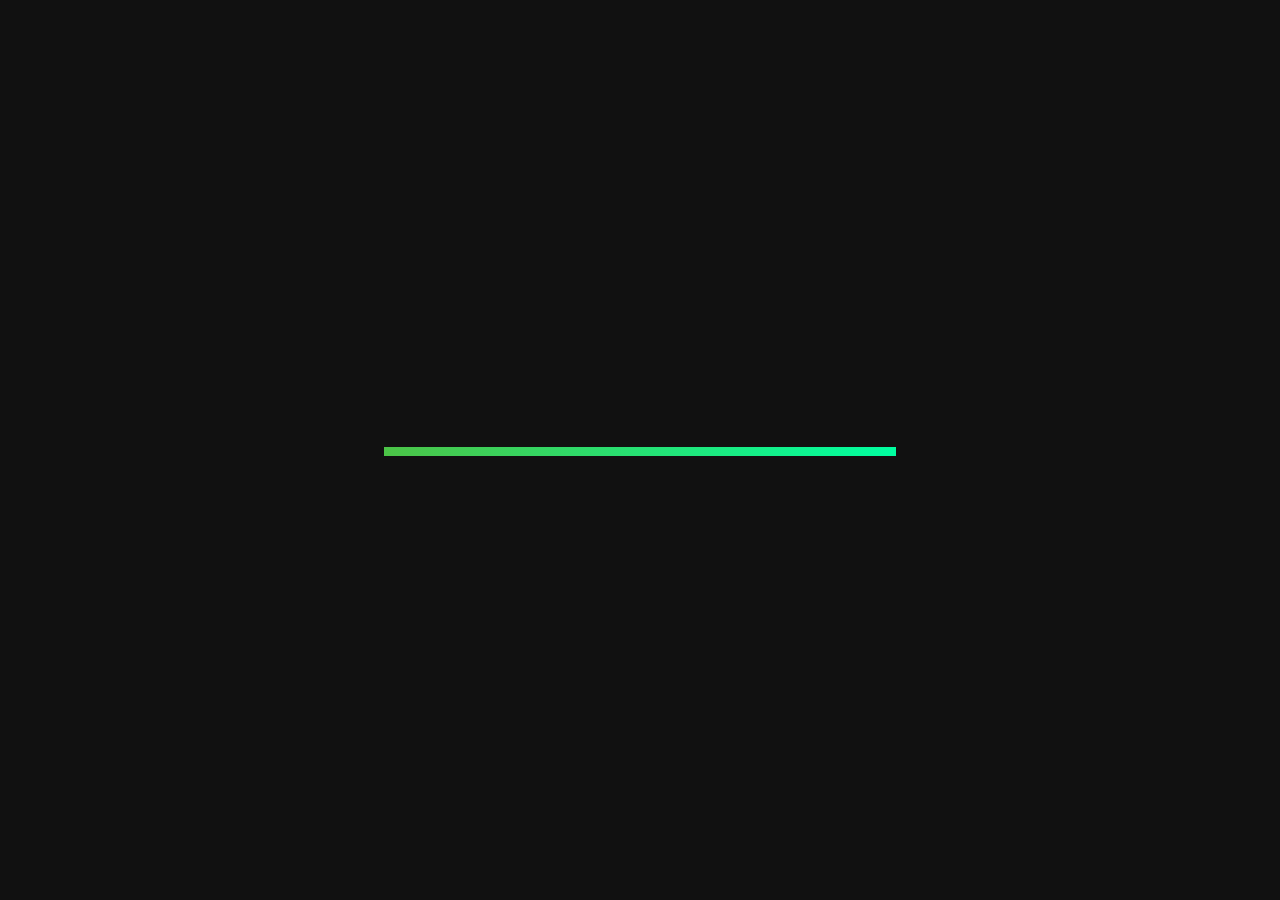
<file: celebrites/celebrites.html>
<!DOCTYPE html>
<html lang="en">
<head>
	<meta charset="UTF-8">
	<title>знаменитості</title>
	<link rel="stylesheet" href="https://stackpath.bootstrapcdn.com/bootstrap/4.3.1/css/bootstrap.min.css" integrity="sha384-ggOyR0iXCbMQv3Xipma34MD+dH/1fQ784/j6cY/iJTQUOhcWr7x9JvoRxT2MZw1T" crossorigin="anonymous">
	<link rel="stylesheet" href="css/style.css">
    <link rel="stylesheet" href="https://use.fontawesome.com/releases/v5.8.2/css/all.css" integrity="sha384-oS3vJWv+0UjzBfQzYUhtDYW+Pj2yciDJxpsK1OYPAYjqT085Qq/1cq5FLXAZQ7Ay" crossorigin="anonymous">
    <link rel="stylesheet" href="css/adap.css">
	<meta name="viewport" content="width=device-width, initial-scale=1.0, maximum-scale=1.0, user-scalable=no">
	<link rel="shortcut icon" href="../main/img/icon.png" type="image/png">
</head>
<body>
<div id="cursor"></div>

<div class="settings_end_menu">

	<div class="settings">
		<i class="fas fa-cog settingsIcon"></i>
	</div>

<div class="classMenuForHoverSkull">
	<div class="menu">
		<div class="menuMinBock"></div>
		<div class="menuMinBock menuActive"></div>
		<div class="menuMinBock"></div>
	</div>
</div>

</div>

	<div class="perenosHidde perenosHidde1"></div>
<div class="perenosHidde perenosHidde2"></div>

<div class="perenos"><hr class="perenosLinia"><div class="perenosLinia2"></div></div>
<div class="perenos01"><hr class="perenosLinia01"><div class="perenosLinia2"></div></div>

			<div class="blackBlock">
				<img src="img/white_hat.png" class="hats clickFade"> 
				<h1 class="hats_text white_text clickFade glawTextUa Ua">Чорні капелюхи</h1>
				<h1 class="hats_text white_text clickFade glawTextRu Ru">Черные шляпы</h1>
				<h1 class="hats_text white_text clickFade En">Black hat</h1>
				<button class="buttons_hat button_black_hat clickFade Ua">більше</button>
				<button class="buttons_hat button_black_hat clickFade Ru">больше</button>
				<button class="buttons_hat button_black_hat clickFade En">more</button>
			</div>
			<div class="whiteBlock">
				<img src="img/black_hat.png" class="hats clickFade">
				<h1 class="hats_text black_text clickFade glawTextUa Ua">Білі капелюхи</h1>
				<h1 class="hats_text black_text clickFade glawTextRu Ru">Белые шляпы</h1>
				<h1 class="hats_text black_text clickFade En">White hat</h1>

				<button class="buttons_hat button_white_hat clickFade Ua">більше</button>
				<button class="buttons_hat button_white_hat clickFade Ru">больше</button>
                <button class="buttons_hat button_white_hat clickFade En">more</button>
			</div>


<div class="moreMenu">
<div class="WhiteMenuBlock"><img src="../main/img/menu_img.png" class="menuImg menuImg_Black"><img src="../main/img/menu_img_White.png" class="menuImg menuImg_White"><div class="closeMenu">&times;</div></div>
<div class="BlackMenuBlock">
</div>
	<div class="menuMinBlock">
	<ul class="ulmenu">
		<li class="menuLi menuLi1 BlackText MenuUa Ua">Головна</li>
		<li class="menuLi menuLi2 MenuUa2 BlackText Ua">Історія</li>
		<li class="menuLi menuLi3 activeWcladka MenuUa3 BlackText Ua">знаменитості</li>

		<li class="menuLi menuLi1 BlackText MenuRu Ru">главная</li>
		<li class="menuLi menuLi2 MenuRu2 BlackText Ru">История</li>
		<li class="menuLi menuLi3 activeWcladka MenuRu3 BlackText Ru">знаменитости</li>

		<li class="menuLi menuLi1 BlackText MenuEn En">Main</li>
		<li class="menuLi menuLi2 MenuEn2 BlackText En">History</li>
		<li class="menuLi menuLi3 activeWcladka MenuEn3 BlackText En">celebrities</li>
	</ul>
</div>
</div>

<div class="settingsModalBlock_2 lines">

<div class="setting_background">
  <div class="line"></div>
  <div class="line"></div>
  <div class="line"></div>
  <div class="line"></div>
  <div class="line"></div>
</div>

	<div class="closeSettings">&times;</div>
	<div class="settingsModalBlockContent">

   <div class="iconContent">
		<div class="BlackWhite settingsContent">
		<i class="fas fa-sun leftIncon IconVipRight settungsIcons"></i>
          <input class="check" id="cbx" name="name" type="checkbox" style="display: none"/>
         <label for="cbx" class="toggle"><span class="span_setting"></span></label>    
		<i class="fas fa-moon rightIcon settungsIcons"></i>
	</div>

		<div class="CursorCryg settingsContent">
		<i class="fas fa-mouse-pointer leftIncon settungsIcons"></i>

         <input class="check" id="cbx2" name="name" type="checkbox" style="display: none"/>
         <label for="cbx2" class="toggle"><span class="span_setting"></span></label>    

		<i class="far fa-circle rightIcon IconVipLeft settungsIcons"></i>
	</div>

		<div class="ScrollScwipe settingsContent">

		<img src="../main/img/scrollbarIconWhite.png" class="settingsImgMrR">
		<img src="../main/img/scrollbarIconBlack.png" class="settingsImgMrR SettingsBlackImgs">
        
         <input type="checkbox" id="cbx3" style="display:none"/>
         <label for="cbx3" class="toggle toggleLast"><span class="span_setting"></span></label>   

		<img src="../main/img/swipeWhite.png" class="settingsImgMrL">
		<img src="../main/img/swipeBlack.png" class="settingsImgMrL SettingsBlackImgs">
	</div>
</div>

<div class="row flagBlock">
	<div class="col-md-4 flagUa flagsBlocks">
		<img src="../main/img/praporua.png" class="flag">

		<p class="flagsText flagsTextUa flagActive Ua">укр</p>
        <p class="flagsText Ru">укр</p>
        <p class="flagsText En">ua</p>

	</div>
		<div class="col-md-4 flagEn flagsBlocks">
		<img src="../main/img/praporen.png" class="flag bigFlags">
        <p class="flagsText Ua">англ</p>
        <p class="flagsText Ru">англ</p>
        <p class="flagsText flagsTextEn En">en</p>
	</div>
		<div class="col-md-4 flagRu flagsBlocks">
		<img src="../main/img/praporru.png" class="flag">
        <p class="flagsText Ua">рос</p>
        <p class="flagsText flagsTextRu Ru">рус</p>
        <p class="flagsText En">ru</p>
	</div>
</div>
	</div>
</div>



	<div class="PerehidnuyBlock"></div>
    <div class="PerehidnuyBlockTop"></div>
    
	<script src="https://cdnjs.cloudflare.com/ajax/libs/jquery/3.4.1/jquery.min.js"></script>
	<script src="js/script.js"></script>
</body>
</html>
</file>
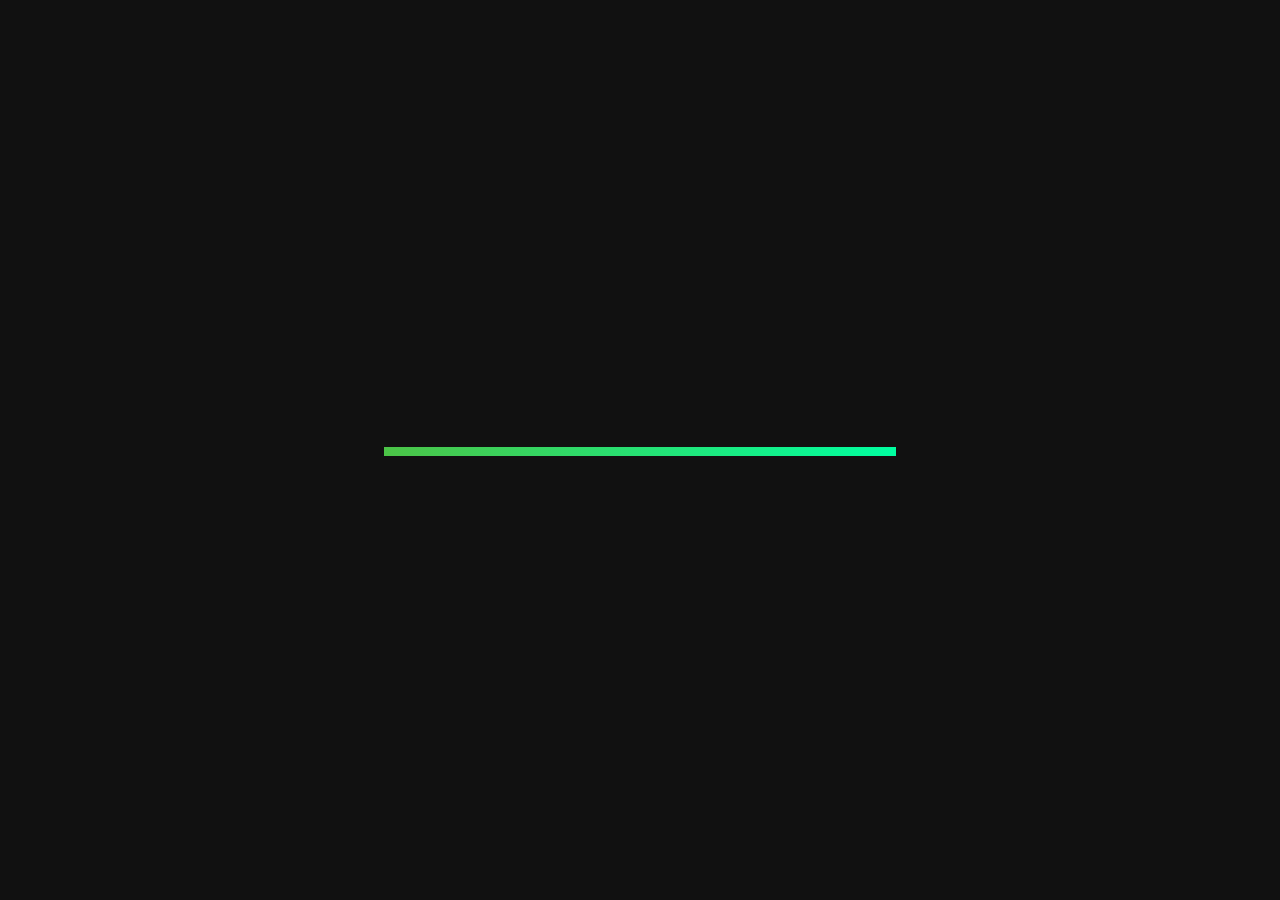
<file: history/history.html>
<!DOCTYPE html>
<html lang="en">
<head>
	<meta charset="UTF-8">
	<title></title>
	<link rel="stylesheet" href="https://stackpath.bootstrapcdn.com/bootstrap/4.3.1/css/bootstrap.min.css" integrity="sha384-ggOyR0iXCbMQv3Xipma34MD+dH/1fQ784/j6cY/iJTQUOhcWr7x9JvoRxT2MZw1T" crossorigin="anonymous">
	<link rel="stylesheet" href="https://use.fontawesome.com/releases/v5.8.2/css/all.css" integrity="sha384-oS3vJWv+0UjzBfQzYUhtDYW+Pj2yciDJxpsK1OYPAYjqT085Qq/1cq5FLXAZQ7Ay" crossorigin="anonymous">
	<meta name="viewport" content="width=device-width, initial-scale=1.0, maximum-scale=1.0, user-scalable=no">
	<link rel="stylesheet" href="css/style.css">
	<link rel="stylesheet" href="css/adap.css">
	<link rel="shortcut icon" href="../main/img/icon.png" type="image/png">
</head>
<body>

	<div class="perenosHidde perenosHidde1"></div>
<div class="perenosHidde perenosHidde2"></div>

<div class="perenos"><hr class="perenosLinia"><div class="perenosLinia2"></div></div>
<div class="perenos01"><hr class="perenosLinia01"><div class="perenosLinia2"></div></div>

<div class="settings_end_menu">

	<div class="settings">
		<i class="fas fa-cog settingsIcon"></i>
	</div>

<div class="classMenuForHoverSkull">
	<div class="menu">
		<div class="menuMinBock"></div>
		<div class="menuMinBock menuActive"></div>
		<div class="menuMinBock"></div>
	</div>
</div>

</div>



<div class="moreMenu">
<div class="WhiteMenuBlock"><img src="../main/img/menu_img.png" class="menuImg menuImg_Black"><img src="../main/img/menu_img_White.png" class="menuImg menuImg_White"><div class="closeMenu">&times;</div></div>
<div class="BlackMenuBlock">
</div>
	<div class="menuMinBlock">
	<ul class="ulmenu">
		<li class="menuLi menuLi1 BlackText MenuUa Ua">Головна</li>
		<li class="menuLi menuLi2 activeWcladka MenuUa2 BlackText Ua">Історія</li>
		<li class="menuLi menuLi3 MenuUa3 BlackText Ua">знаменитості</li>

		<li class="menuLi menuLi1 BlackText MenuRu Ru">главная</li>
		<li class="menuLi menuLi2 activeWcladka MenuRu2 BlackText Ru">История</li>
		<li class="menuLi menuLi3 MenuRu3 BlackText Ru">знаменитости</li>

		<li class="menuLi menuLi1 BlackText MenuEn En">Main</li>
		<li class="menuLi menuLi2 activeWcladka MenuEn2 BlackText En">History</li>
		<li class="menuLi menuLi3 MenuEn3 BlackText En">celebrities</li>
	</ul>
</div>
</div>

<!--  moreMenu-end-->
<!-- settings -->
<div class="settingsModalBlock_2 lines">

<div class="setting_background">
  <div class="line"></div>
  <div class="line"></div>
  <div class="line"></div>
  <div class="line"></div>
  <div class="line"></div>
</div>
	<div class="closeSettings">&times;</div>
	<div class="settingsModalBlockContent">

   <div class="iconContent">
		<div class="BlackWhite settingsContent">
		<i class="fas fa-sun leftIncon IconVipRight settungsIcons"></i>
          <input class="check" id="cbx" name="name" type="checkbox" style="display: none"/>
         <label for="cbx" class="toggle"><span class="span_setting"></span></label>    
		<i class="fas fa-moon rightIcon settungsIcons"></i>
	</div>

		<div class="CursorCryg settingsContent">
		<i class="fas fa-mouse-pointer leftIncon settungsIcons"></i>

         <input class="check" id="cbx2" name="name" type="checkbox" style="display: none"/>
         <label for="cbx2" class="toggle"><span class="span_setting"></span></label>    

		<i class="far fa-circle rightIcon IconVipLeft settungsIcons"></i>
	</div>

		<div class="ScrollScwipe settingsContent">

		<img src="../main/img/scrollbarIconWhite.png" class="settingsImgMrR">
		<img src="../main/img/scrollbarIconBlack.png" class="settingsImgMrR SettingsBlackImgs">
        
         <input class="check" id="cbx3" name="name" type="checkbox" style="display: none"/>
         <label for="cbx3" class="toggle toggleLast"><span class="span_setting"></span></label>   

		<img src="../main/img/swipeWhite.png" class="settingsImgMrL">
		<img src="../main/img/swipeBlack.png" class="settingsImgMrL SettingsBlackImgs">
	</div>
</div>

<div class="row flagBlock">
	<div class="col-4 flagUa flagsBlocks">
		<img src="../main/img/praporua.png" class="flag">
        <input class="check" id="cbx4" name="name" type="checkbox" style="display: none"/>
		<p class="flagsText flagsTextUa Ua">укр</p>
        <p class="flagsText Ru">укр</p>
        <p class="flagsText En">ua</p>

	</div>
		<div class="col-4 flagEn flagsBlocks">
		<img src="../main/img/praporen.png" class="flag bigFlags">
		 <input class="check" id="cbx5" name="name" type="checkbox" style="display: none"/>
        <p class="flagsText Ua">англ</p>
        <p class="flagsText Ru">англ</p>
        <p class="flagsText flagsTextEn En">en</p>
	</div>
		<div class="col-4 flagRu flagsBlocks">
		<img src="../main/img/praporru.png" class="flag">
		 <input class="check" id="cbx6" name="name" type="checkbox" style="display: none"/>
        <p class="flagsText Ua">рос</p>
        <p class="flagsText flagsTextRu Ru">рус</p>
        <p class="flagsText En">ru</p>
	</div>
</div>
	</div>
</div>

<div class="mySlides">
 <h1 class="glaw_big_text Ua">1960-ті</h1>
 <h1 class="glaw_big_text Ru">1960-е</h1>
 <h1 class="glaw_big_text En">1960-x</h1>
 <p class="more_big_p Ua">Перші комп'ютерні хакери з'явилися в Массачусетському технологічному інституті. Свою назву вони запозичили у членів групи моделювання переміщення залізничних складів, які «розбирали до гвинтика» (hack) електричні потяги, шляхи і стрілки, намагаючись знайти спосіб прискорити рух. Молоді люди вирішили задовольнити свою цікавість і застосувати набуті технічні навички при вивченні нових мейнфреймів, що проектуються в стінах інституту.</p>
 <p class="more_big_p Ru">Первые компьютерные хакеры появились в Массачусетском технологическом институте. Свое название они позаимствовали у членов группы моделирования перемещения железнодорожных составов, которые «разбирали до винтика» (hack) электрические поезда, пути и стрелки, пытаясь найти способ ускорить движение. Молодые люди решили удовлетворить свое любопытство и применить приобретенные технические навыки при изучении новых мэйнфреймов, проектируемых в стенах института.</p>
 <p class="more_big_p En">The first computer hackers appeared at the Massachusetts Institute of Technology. They borrowed their name from members of the train depot modeling group who "hacked" electric trains, tracks and arrows, trying to find a way to speed up traffic. Young people decided to satisfy their curiosity and apply the acquired technical skills in the study of new mainframes projected within the walls of the institute.</p>
</div>
<div class="mySlides">
	 <h1 class="glaw_big_text Ua">1970-ті</h1>
	 <h1 class="glaw_big_text Ru">1970-e</h1>
	 <h1 class="glaw_big_text En">1970-x</h1>
 <p class="more_big_p more_big_p_2 Ua">Телефонні хакери (фрікери) займалися зломом регіональних і міжнародних мереж, отримуючи в результаті можливість дзвонити безкоштовно. Один з фрікерів, Джон Дрейпер (відомий також як капітан Кранч), виявив, що простий іграшковий свисток генерує сигнал з частотою 2600 Гц. Точно такі ж характеристики забезпечував віддалений доступ до комунікаційних систем AT & T.
Дрейпер сконструював спеціальний пристрій, який в поєднанні зі свистком і телефонним апаратом дав змогу йому робити безкоштовні дзвінки. Незабаром після цього в журналі Esquire була опублікована стаття під назвою «Секрети маленької синьої коробочки». У ній описувався порядок виготовлення подібного пристрою. Після цього число випадків телефонних шахрайств в Сполучених Штатах помітно зросло. Серед інших ряди правопорушників поповнив Стів Джобс, майбутній засновник компанії Apple Computer. Він організував домашнє виробництво і займався продажем таких «синіх коробочок».</p>
<p class="more_big_p more_big_p_2 Ru">Телефонные хакеры (фрикеры) занимались взломом региональных и международных сетей, получая в результате возможность звонить бесплатно. Один из фрикеров, Джон Дрейпер (известный также как капитан Кранч), обнаружил, что простой игрушечный свисток генерирует сигнал с частотой 2600 Гц. Точно такие же характеристики обеспечивал удаленный доступ к коммуникационным системам AT & T.
Дрейпер сконструировал специальное устройство, которое в сочетании со свистком и телефонным аппаратом позволил ему делать бесплатные звонки. Вскоре после этого в журнале Esquire была опубликована статья под названием «Секреты маленькой синей коробочки». В ней описывался порядок изготовления подобного устройства. После этого число случаев телефонных мошенничеств в Соединенных Штатах заметно возросло. Среди других ряды правонарушителей пополнил Стив Джобс, будущий основатель компании Apple Computer. Он организовал домашнее производство и занимался продажей таких «синих коробочек».</p>
<p class="more_big_p more_big_p_2 En">Telephone hackers (hackers) broke into regional and international networks, resulting in the ability to call for free. One of the freakers, John Draper (also known as Captain Kranch), discovered that a simple toy whistle was generating a signal at 2600 Hz. Exactly the same features were provided by remote access to AT&T communication systems.
The draper designed a special device that, in conjunction with the whistle and the telephone, allowed him to make free calls. Shortly thereafter, an article was published in the Esquire magazine entitled The Secrets of the Little Blue Box. It described the manufacturing process of such a device. Subsequently, the number of telephone fraud cases in the United States increased markedly. Among other offenders are Steve Jobs, the future founder of Apple Computer. He organized home production and was engaged in the sale of such "blue boxes".</p>
</div>
<div class="mySlides">
	 <h1 class="glaw_big_text Ua Ru En">1988</h1>
 <p class="more_big_p Ua more_big_p_3">Роберт Морріс-молодший, аспірант Корнельського університету і син наукового директора одного з підрозділів Агентства національної безпеки, запустив в мережу ARPAnet (попередницю Internet) програмного «хробака», що автоматично розсилає свої копії по електронних каналах. Морріс хотів подивитися, який вплив його програма надасть на системи, що працюють під управлінням ОС Unix.
«Черв'як», випущений на волю, вразив близько 6 тис. комп'ютерів, паралізувавши важливі федеральні і університетські системи. Морріс був виключений з університету і засуджений до трьох років умовного ув'язнення та оштрафонавий на 10 тис. дол.</p>
 <p class="more_big_p Ru more_big_p_3">Роберт Моррис-младший, аспирант Корнельского университета и сын научного директора одного из подразделений Агентства национальной безопасности, запустил в сеть ARPAnet (предшественницу Internet) программного «червя», автоматически рассылает свои копии по электронным каналам. Моррис хотел посмотреть, какое влияние его программа предоставит на системы, работающие под управлением ОС Unix.
«Червь», выпущенный на волю, поразил около 6 тыс. Компьютеров, парализовав важные федеральные и университетские системы. Моррис был исключен из университета и приговорен к трем годам условного заключения и оштрафонавий на 10 тыс. Долл.</p>
 <p class="more_big_p En more_big_p_3">Robert Morris Jr., a graduate student at Cornell University and the son of the scientific director of one of the units of the National Security Agency, has launched a software worm on the ARPAnet network, which automatically distributes copies via electronic channels. Morris wanted to see what impact his program would have on Unix-based systems.
The worm, released on a whim, struck about 6,000 computers, paralyzing important federal and university systems. Morris was expelled from university and sentenced to three years of probation and fined $ 10,000.</p>
</div>
<div class="mySlides"> 
	<h1 class="glaw_big_text Ua Ru En">1990</h1>
  <p class="more_big_p Ua">Після тривалої і копіткої підготовчої роботи агенти спецслужб провели одночасні арешти хакерів відразу в 14 містах США.
В ході операції були затримані організатори та найбільш відомі члени групи, що обмінювалися інформацією через електронні дошки оголошень. Захід був спрямований проти крадіжок номерів кредитних карт та злому телефонних і кабельних систем. В результаті в співтоваристві хакерів намітився розкол - в обмін на свободу заарештовані надавали федеральним службам цікаву для них інформацію.</p> 
  <p class="more_big_p Ru">После длительной и кропотливой подготовительной работы агенты спецслужб провели одновременные аресты хакеров сразу в 14 городах США.
В ходе операции были задержаны организаторы и наиболее известные члены группы, обменивались информацией через электронные доски объявлений. Мероприятие было направлено против краж номеров кредитных карт и взлома телефонных и кабельных систем. В результате в сообществе хакеров наметился раскол - в обмен на свободу арестованные предоставляли федеральным службам интересующую их информацию.</p>
  <p class="more_big_p En">After lengthy and painstaking preparatory work, intelligence agencies conducted simultaneous arrests of hackers in 14 US cities.
During the operation, the organizers and the most prominent members of the group who exchanged information via electronic message boards were detained. The event was directed against credit card theft and hacking of telephone and cable systems. As a result, there was a rift in the hacker community - in exchange for freedom, those arrested gave the federal services interesting information for them.</p>
</div>
<div class="mySlides">
	 <h1 class="glaw_big_text Ua Ru En">2001</h1>
 <p class="more_big_p Ua">Корпорація Microsoft опинилася в числі найбільших жертв хакерів, що завдають удари серверам доменних імен (DNS). В результаті атак, спрямованих на відмову в обслуговуванні, інформація про маршрути DNS, до якої зверталися клієнти Web-сайти Microsoft, була знищена. Злом виявили через кілька годин, але цілих два дні мільйони користувачів не могли потрапити на сторінки Microsoft.</p>
 <p class="more_big_p Ru">Корпорация Microsoft оказалась в числе крупнейших жертв хакеров, наносят удары по серверам доменных имен (DNS). В результате атак, направленных на отказ в обслуживании, информация о маршрутах DNS, к которой обращались клиенты Web-сайты Microsoft, была уничтожена. Взлом обнаружили через несколько часов, но целых два дня миллионы пользователей не могли попасть на страницы Microsoft.</p>
 <p class="more_big_p En">Microsoft has been among the biggest victims of Domain Name Stacker (DNS) hackers. As a result of denial-of-service attacks, information about DNS routes accessed by Microsoft Web site clients was destroyed. The hack was discovered in a few hours, but for the whole two days, millions of users were unable to access Microsoft pages.</p>
</div>
<div class="mySlides">
	 <h1 class="glaw_big_text Ua Ru En">2019</h1>
 <p class="more_big_p Ua">Сучасні хакери набагато покращили навики у своєму ділі. Також вони розділилися на 2 категорії "Black hat" і "White hat", тобто є чорні та білі хакери, одні боряться зі злом, а інші вчиняють злочини. Багато хакерів перейшли з темної на білу сторону і сьогодні працюють над новою кібербезпекою. Але залишаються й ті, які грабують банки, руйнують життя людей, викрадають важливу інформацію.</p>
 <p class="more_big_p Ru">Современные хакеры намного улучшили навыки в своем деле. Также они разделились на 2 категории "Black hat" и "White hat", то есть черные и белые хакеры, одни борются со злом, а другие совершают преступления. Многие хакеры перешли с темной на белую сторону и сегодня работают над новой кибербезопасностью. Но остаются и те, которые грабят банки, разрушают жизни людей, похищают важную информацию.</p>
 <p class="more_big_p En">Modern hackers have improved their skills in their business. They are also divided into 2 categories, "Black hat" and "White hat", that is, black and white hackers, some fight evil and others commit crimes. Many hackers have moved from the dark to the white side and are working on a new cybersecurity today. But there are also those who rob banks, destroy people's lives, steal important information.</p>
</div>

<img src="img/bottom_img_black.png" class="bottom_fon_img bottom_fon_imgBlack">
<img src="img/bottom_img_white.png" class="bottom_fon_img bottom_fon_imgWhite">
	<div class="bottom_block">
		<div class="history_blocks history_blocks1 dot"  onclick="currentSlide(1)"> 
			<h5 class="history_mini_glaw_text history_mini_glaw_text1 Ua">1960-ті</h5>
			<h5 class="history_mini_glaw_text history_mini_glaw_text1 Ru">1960-e</h5>
			<h5 class="history_mini_glaw_text history_mini_glaw_text1 En">1960-x</h5>
			<p class="history_mini_text history_mini_text1 Ua">Зародження хакерства</p>
			<p class="history_mini_text history_mini_text1 text_Ru_Active Ru">Зарождение хакерства</p>
			<p class="history_mini_text history_mini_text1 text_En_Active En">The origin of hacking</p>
			<img src="img/history_img_black.png" class="historyimg historyimgWhite">
			<img src="img/history_img.png" class="historyimg historyimgBlack">
			<div class="hrblock hrblock1"></div>
		</div>

		<div class="history_blocks history_blocks2 dot"  onclick="currentSlide(2)">
			<h5 class="history_mini_glaw_text history_mini_glaw_text2 Ua">1970-ті</h5>
			<h5 class="history_mini_glaw_text history_mini_glaw_text2 history_mini_Ru_glaw_text2 Ru">1970-e</h5>
			<h5 class="history_mini_glaw_text history_mini_glaw_text2 En">1970-x</h5>
			<p class="history_mini_text history_mini_text2 Ua">Телефонні фрікери</p>
			<p class="history_mini_text history_mini_text2 text_Ru_Active2 Ru">Телефонные фрикеры</p>
			<p class="history_mini_text history_mini_text2 En">Phone Freezers</p>
			<img src="img/history_img2_black.png" class="historyimg historyimgWhite">
			<img src="img/history_img2.png" class="historyimg historyimgBlack">
			<div class="hrblock hrblock2"></div>
		</div>

		<div class="history_blocks history_blocks3 dot"  onclick="currentSlide(3)">
			<h5 class="history_mini_glaw_text history_mini_glaw_text3">1988</h5>
			<p class="history_mini_text history_mini_text3 Ua">Вірус "Хробак"</p>
			<p class="history_mini_text history_mini_text3 Ru">Вирус "Червь"</p>
			<p class="history_mini_text history_mini_text3 En">virus "Worm"</p>
			<img src="img/history_img3_black.png" class="historyimg historyimgWhite">
			<img src="img/history_img3.png" class="historyimg historyimgBlack">
			<div class="hrblock hrblock3"></div>
		</div>

		<div class="history_blocks history_blocks4 dot"  onclick="currentSlide(4)">
			<h5 class="history_mini_glaw_text history_mini_glaw_text4">1990</h5>
			<p class="history_mini_text history_mini_text4 Ua">Операція Sundevil</p>
			<p class="history_mini_text history_mini_text4 Ru">Операция Sundevil</p>
			<p class="history_mini_text history_mini_text4 En">Operation Sundevil</p>
			<img src="img/history_img4_black.png" class="historyimg historyimgWhite">
			<img src="img/history_img4.png" class="historyimg historyimgBlack">
			<div class="hrblock hrblock4"></div>
		</div>

		<div class="history_blocks history_blocks5 dot"  onclick="currentSlide(5)">
			<h5 class="history_mini_glaw_text history_mini_glaw_text5">2001</h5>
			<p class="history_mini_text history_mini_text5 Ua">Атаки на сервери DNS</p>
			<p class="history_mini_text history_mini_text5 Ru">Атаки на сервера DNS</p>
			<p class="history_mini_text history_mini_text5 En">Attacks on DNS servers</p>
			<img src="img/history_img5_black.png" class="historyimg historyimgWhite">
			<img src="img/history_img5.png" class="historyimg historyimgBlack">
			<div class="hrblock hrblock5"></div>
		</div>

		<div class="history_blocks history_blocks6 dot"  onclick="currentSlide(6)">
			<h5 class="history_mini_glaw_text history_mini_glaw_text6 Ua En">2019</h5>
			<h5 class="history_mini_glaw_text history_mini_glaw_text6 history_mini_Ru_glaw_text6 Ru ">2019</h5>
			<p class="history_mini_text history_mini_text6 Ua">Сучасні хакери</p>
			<p class="history_mini_text history_mini_text6 text_Ru_Active6 Ru">современные хакеры</p>
			<p class="history_mini_text history_mini_text6 En">Modern hackers</p>
			<img src="img/history_img6_black.png" class="historyimg historyimgWhite">
			<img src="img/history_img6.png" class="historyimg historyimgBlack">
			<div class="hrblock hrblock6"></div>
		</div>

	</div>

<div class="background_time_block"></div>
<div class="fon"></div>
<div id="cursor"></div>
<div class="PerehidnuyBlock"></div>
<div class="PerehidnuyBlockTop"></div>

	<script src="https://cdnjs.cloudflare.com/ajax/libs/jquery/3.4.1/jquery.min.js"></script>
	<script src="js/script.js"></script>
</body>
</html>
</file>
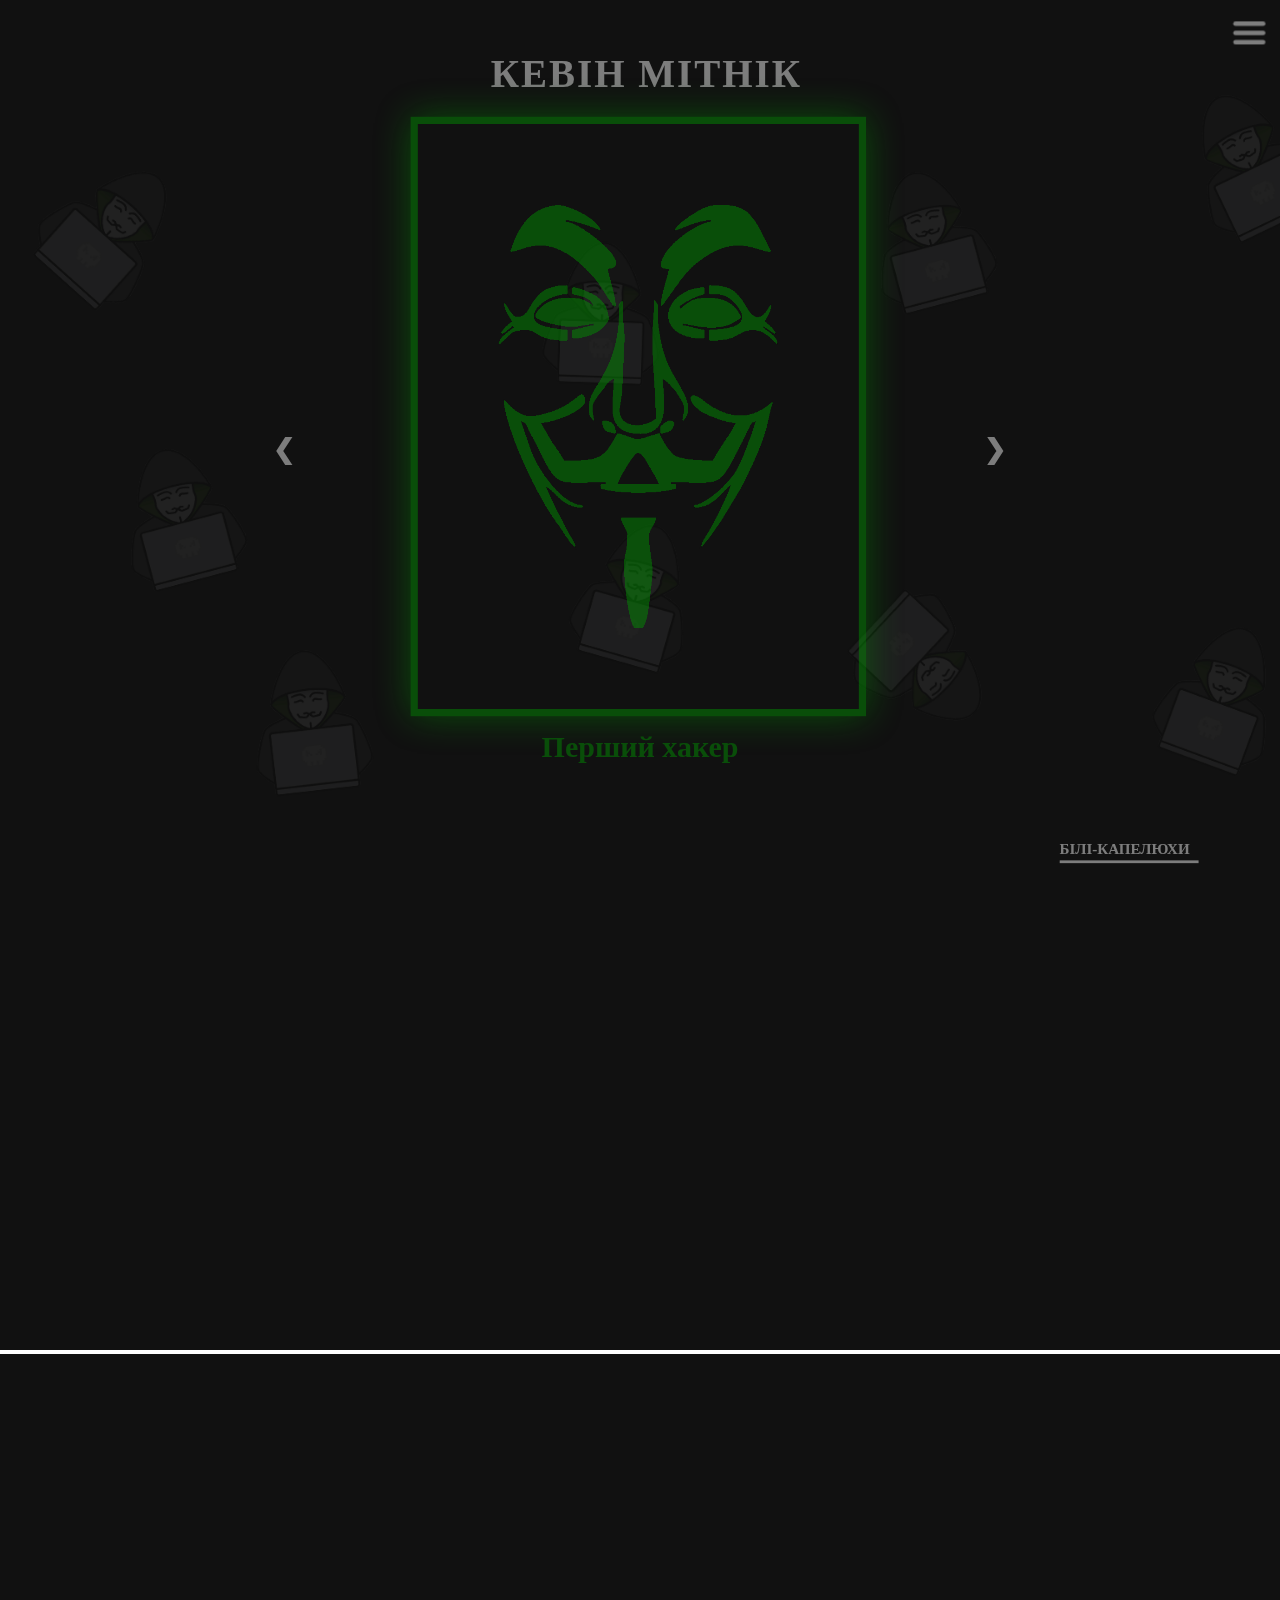
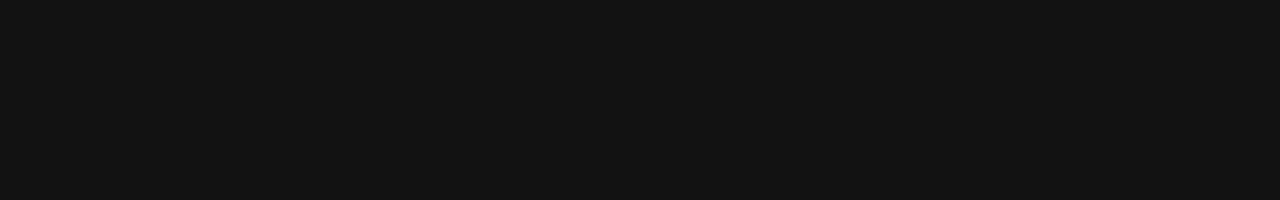
<file: celebrites/black/black_hat.html>
<!DOCTYPE html>
<html lang="en">
<head>
	<meta charset="UTF-8">
	<title>чорні капелюхи</title>
	<link rel="stylesheet" href="https://stackpath.bootstrapcdn.com/bootstrap/4.3.1/css/bootstrap.min.css" integrity="sha384-ggOyR0iXCbMQv3Xipma34MD+dH/1fQ784/j6cY/iJTQUOhcWr7x9JvoRxT2MZw1T" crossorigin="anonymous">
	<link rel="stylesheet" href="https://use.fontawesome.com/releases/v5.8.2/css/all.css" integrity="sha384-oS3vJWv+0UjzBfQzYUhtDYW+Pj2yciDJxpsK1OYPAYjqT085Qq/1cq5FLXAZQ7Ay" crossorigin="anonymous">
	<meta name="viewport" content="width=device-width, initial-scale=1.0, maximum-scale=1.0, user-scalable=no">
		<link rel="stylesheet" href="css/style.css">
    <link rel="stylesheet" href="css/adap.css">
    <link rel="shortcut icon" href="../../main/img/icon.png" type="image/png">
</head>
<body class="BlackDisink">

  <div class="perenosHidde perenosHidde1"></div>
<div class="perenosHidde perenosHidde2"></div>

<div class="perenos01"><hr class="perenosLinia01"><div class="perenosLinia2"></div></div>

	<div id="cursor2"></div>
	<div id="cursor"></div>
  
<div class="settings_end_menu">

  <div class="settings">
    <i class="fas fa-cog settingsIcon"></i>
  </div>

<div class="classMenuForHoverSkull">
  <div class="menu">
    <div class="menuMinBock"></div>
    <div class="menuMinBock menuActive"></div>
    <div class="menuMinBock"></div>
  </div>
</div>

</div>

<div class="content">
		  <div class="slideshow-container">
    
  <div class="mySlides mySlides1 fadeOut">
  	<p class=" hackerName hackerName1 Ua">Кевін Мітнік</p>
  	<p class=" hackerName hackerName1 Ru">Кевин Митник</p>
  	<p class=" hackerName hackerName1 En">Kevin Mitnick</p>
    <img src="../img/1.png" class="slideImg slideImg1">
<!--     <span class="colorBlock colorBlock1"></span> -->
    <p class="moreText moreText1 Ua">Перший хакер</p>
    <p class="moreText moreText1 Ru">Первый хакер</p>
    <p class="moreText moreText1 En">First hacker</p>
  </div>

  <div class="mySlides mySlides2 fadeOut">
  	<p class="hackerName hackerName2 Ua">Джинсон Джеймс</p>
  	<p class="hackerName hackerName2 Ru">Джинсон Джеймс</p>
  	<p class="hackerName hackerName2 En">Jeanson James</p>
    <img src="../img/2.png" class="slideImg slideImg2">
<!--     <span class="colorBlock colorBlock2"></span> -->
    <p class="moreText moreText2 Ua">Перший створив ботнет</p>
    <p class="moreText moreText2 Ru">Первый, кто создал ботнет</p>
    <p class="moreText moreText2 En">The first to create a botnet</p>
  </div>

  <div class="mySlides mySlides3 fadeOut">
  	<p class="hackerName hackerName3 Ua">Гарі Маккінон</p>
  	<p class="hackerName hackerName3 Ru">Гэри Маккиннон</p>
  	<p class="hackerName hackerName3 En">Gary Mckinnon</p>
    <img src="../img/3.png" class="slideImg slideImg3"> 
<!--     <span class="colorBlock colorBlock3"></span> -->
    <p class="moreText moreText3 Ua">Зламав один з найбільших військових комп'ютерів</p>
    <p class="moreText moreText3 Ru">Взломал одного из крупнейших военных компьютеров</p>
    <p class="moreText moreText3 En">Hacking one of the largest military computers</p>
  </div>

    <div class="mySlides mySlides4 fadeOut">
    <p class="hackerName hackerName4 Ua">Альберт Гонсалес</p>
    <p class="hackerName hackerName4 Ru">Альберт Гонсалес</p>
    <p class="hackerName hackerName4 En">Albert Gonzalez</p>
    <img src="../img/4.png" class="slideImg slideImg4">
<!--     <span class="colorBlock colorBlock4"></span> -->
    <p class="moreText moreText4 Ua">Хакер, який вкрав 175 мільйонів кредитних карток</p>
    <p class="moreText moreText4 Ru">Хакер, который украл 175 миллионов кредитных карт</p>
    <p class="moreText moreText4 En">A hacker who stole 175 million credit cards</p>
  </div>


  <div class="mySlides mySlides5 fadeOut">
  	<p class="hackerName hackerName5 Ua">Равен Адлер</p>
  	<p class="hackerName hackerName5 Ru">Равен Адлер</p>
  	<p class="hackerName hackerName5 En">Raven Adler</p>
    <img src="../img/5.png" class="slideImg slideImg5">
<!--     <span class="colorBlock colorBlock5"></span> -->
    <p class="moreText moreText5 Ua">Одна з найбільш здібних жінок-хакерів</p>
    <p class="moreText moreText5 Ru">Одна из самых способных женщин-хакеров</p>
    <p class="moreText moreText5 En">One of the most capable girls of hackers</p>
  </div>


  <!-- Next and previous buttons -->
  <span class="prev" onclick="plusSlides(-1)">&#10094;</span>
  <span class="next" onclick="plusSlides(1)">&#10095;</span>
       </div>

       <div class="white-hat">
       	<span class="Ua">білі-капелюхи</span>
       	<span class="Ru">белые-шляпы</span>
       	<span class="En">White-hat</span>
       	<i class="fas fa-arrow-right"></i></div>
  </div>

<div class="moreMenu">
<div class="WhiteMenuBlock"><img src="../../main/img/menu_img_White.png" class="menuImg menuImg_White"><div class="closeMenu">&times;</div></div>
<div class="BlackMenuBlock">
</div>
	<div class="menuMinBlock">
	<ul class="ulmenu">
		<li class="menuLi menuLi1 BlackText MenuUa Ua">Головна</li>
		<li class="menuLi menuLi2 MenuUa2 BlackText Ua">Історія</li>
		<li class="menuLi menuLi3 activeWcladka MenuUa3 BlackText Ua">знаменитості</li>

		<li class="menuLi menuLi1 BlackText MenuRu Ru">главная</li>
		<li class="menuLi menuLi2 MenuRu2 BlackText Ru">История</li>
		<li class="menuLi menuLi3 activeWcladka MenuRu3 BlackText Ru">знаменитости</li>

		<li class="menuLi menuLi1 BlackText MenuEn En">Main</li>
		<li class="menuLi menuLi2 MenuEn2 BlackText En">History</li>
		<li class="menuLi menuLi3 activeWcladka MenuEn3 BlackText En">celebrities</li>
	</ul>
</div>
</div>

<div class="settingsModalBlock_2 lines">

<div class="setting_background">
  <div class="line"></div>
  <div class="line"></div>
  <div class="line"></div>
  <div class="line"></div>
  <div class="line"></div>
</div>

	<div class="closeSettings">&times;</div>
	<div class="settingsModalBlockContent">

   <div class="iconContent">
		<div class="BlackWhite settingsContent">
		<i class="fas fa-sun leftIncon IconVipRight settungsIcons"></i>
         <input id="cbx" type="checkbox" style="display:none"/>
         <label for="cbx" class="toggle"><span class="span_setting"></span></label>    
		<i class="fas fa-moon rightIcon settungsIcons"></i>
	</div>

		<div class="CursorCryg settingsContent">
		<i class="fas fa-mouse-pointer leftIncon settungsIcons"></i>

         <input class="check" id="cbx2" name="name" type="checkbox" style="display: none"/>
         <label for="cbx2" class="toggle"><span class="span_setting"></span></label>    

		<i class="far fa-circle rightIcon IconVipLeft settungsIcons"></i>
	</div>

		<div class="ScrollScwipe settingsContent">

		<img src="../img/arrows.png" class="settingsImgMrR">
		<img src="../../main/img/scrollbarIconBlack.png" class="settingsImgMrR SettingsBlackImgs">
        
         <input class="check" id="cbx3" name="name" type="checkbox" style="display: none"/>
         <label for="cbx3" class="toggle toggleLast"><span class="span_setting"></span></label>   

		<img src="../img/swipe_black.png" class="settingsImgMrL">
		<img src="../../main/img/swipeBlack.png" class="settingsImgMrL SettingsBlackImgs">
	</div>
</div>

<div class="row flagBlock">
	<div class="col-md-4 flagUa flagsBlocks">
		<img src="../../main/img/praporua.png" class="flag">

		<p class="flagsText flagsTextUa flagActive Ua">укр</p>
        <p class="flagsText Ru">укр</p>
        <p class="flagsText En">ua</p>

	</div>
		<div class="col-md-4 flagEn flagsBlocks">
		<img src="../../main/img/praporen.png" class="flag bigFlags">
        <p class="flagsText Ua">англ</p>
        <p class="flagsText Ru">англ</p>
        <p class="flagsText flagsTextEn En">en</p>
	</div>
		<div class="col-md-4 flagRu flagsBlocks">
		<img src="../../main/img/praporru.png" class="flag">
        <p class="flagsText Ua">рос</p>
        <p class="flagsText flagsTextRu Ru">рус</p>
        <p class="flagsText En">ru</p>
	</div>
</div>
	</div>
</div>

<!-- perenos blocks -->
<div class="PerehidnuyBlock"></div>
<div class="PerehidnuyBlockTop"></div>
<!-- perenos blocks-end	 -->
<!-- <div class="swipeBlock"></div> -->
<div class="fon"></div>
	<script src="https://cdnjs.cloudflare.com/ajax/libs/jquery/3.4.1/jquery.min.js"></script>
	<script src="js/script.js"></script>
</body>
</html>
</file>
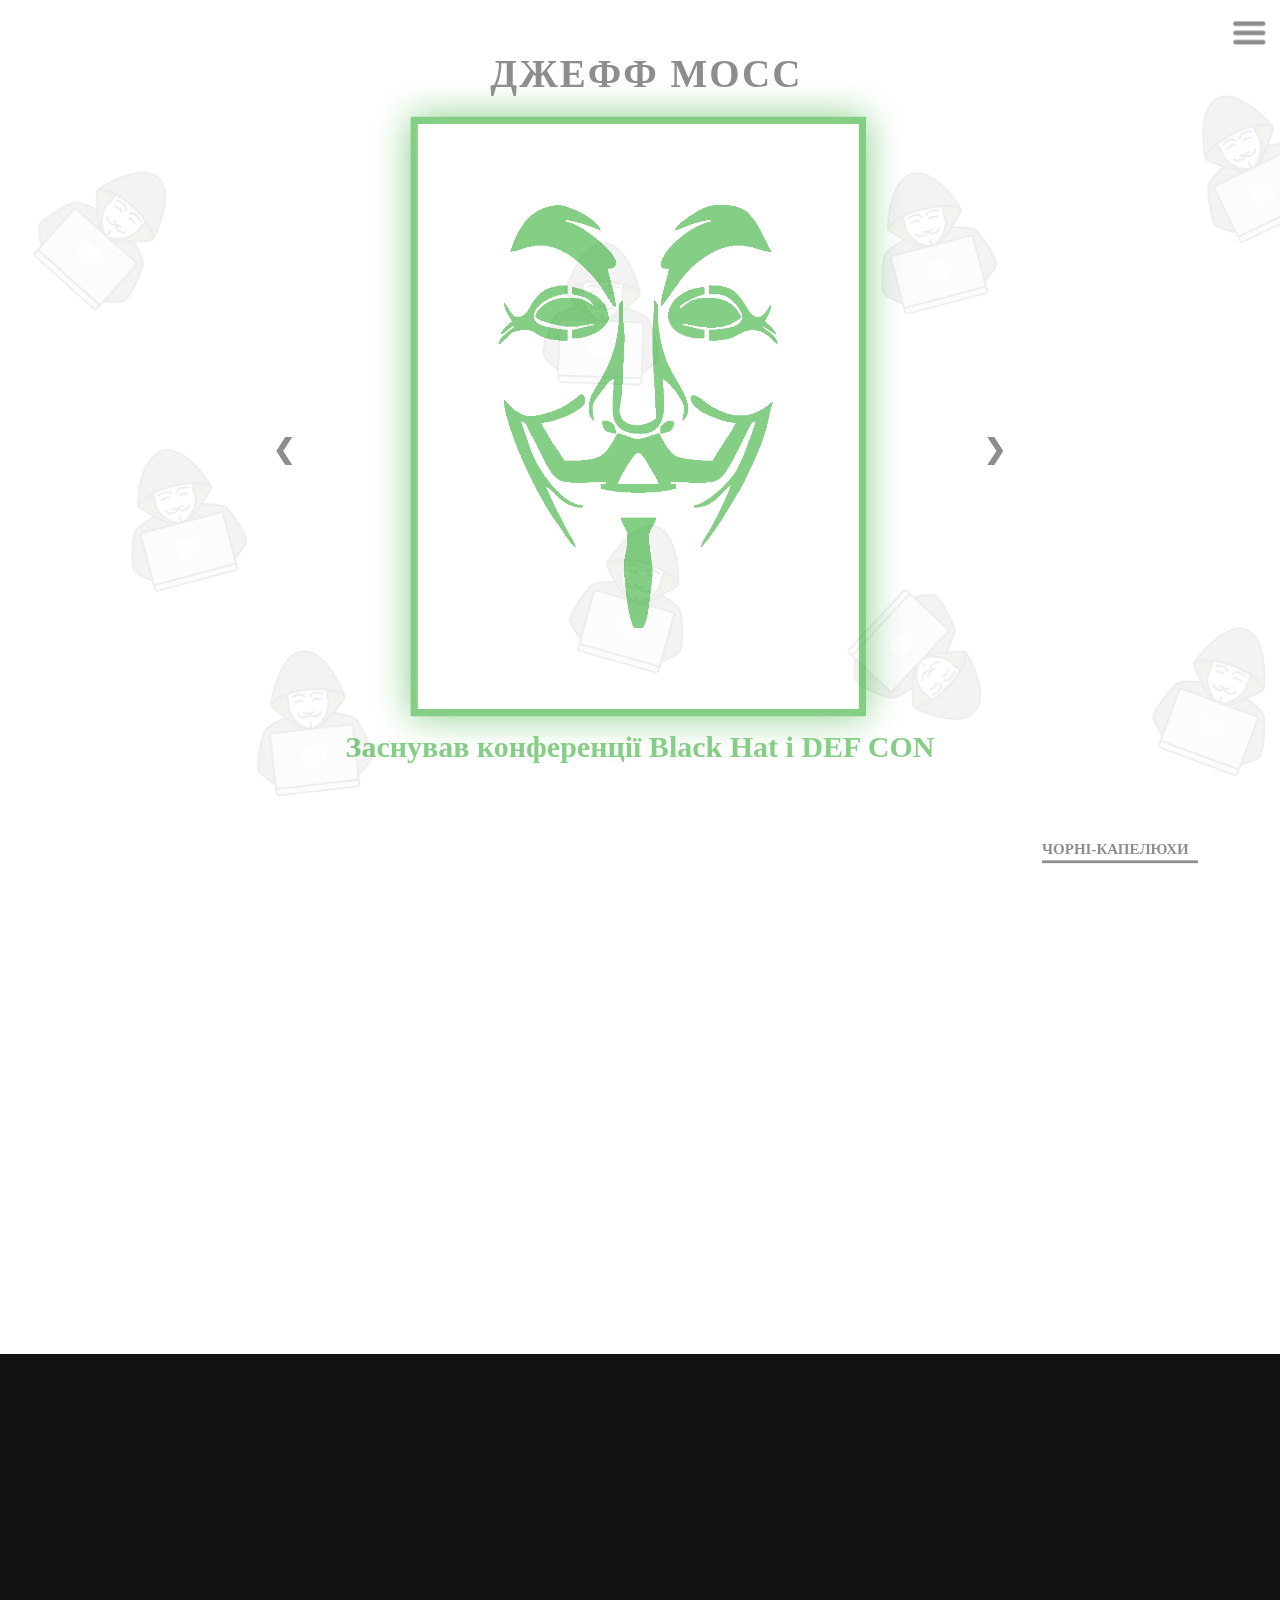
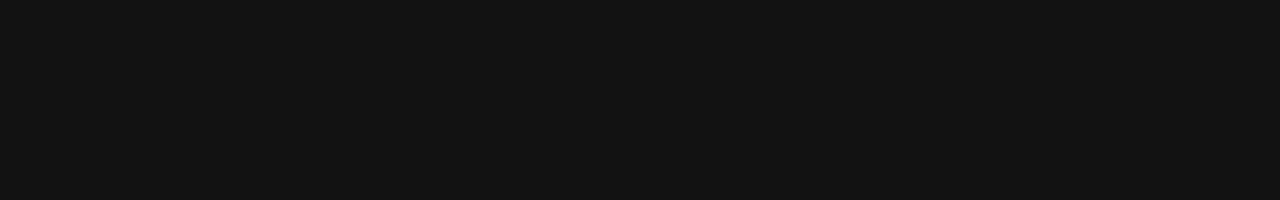
<file: celebrites/white/white_hat.html>
<!DOCTYPE html>
<html lang="en">
<head>
	<meta charset="UTF-8">
	<title>білі хакери</title>
	<link rel="stylesheet" href="https://stackpath.bootstrapcdn.com/bootstrap/4.3.1/css/bootstrap.min.css" integrity="sha384-ggOyR0iXCbMQv3Xipma34MD+dH/1fQ784/j6cY/iJTQUOhcWr7x9JvoRxT2MZw1T" crossorigin="anonymous">
	<link rel="stylesheet" href="https://use.fontawesome.com/releases/v5.8.2/css/all.css" integrity="sha384-oS3vJWv+0UjzBfQzYUhtDYW+Pj2yciDJxpsK1OYPAYjqT085Qq/1cq5FLXAZQ7Ay" crossorigin="anonymous">
	<meta name="viewport" content="width=device-width, initial-scale=1.0, maximum-scale=1.0, user-scalable=no">
  <link rel="stylesheet" href="css/style.css">
  <link rel="stylesheet" href="css/adap.css">
  <link rel="shortcut icon" href="../../main/img/icon.png" type="image/png">
</head>
<body> 

  <div class="perenosHidde perenosHidde1"></div>
<div class="perenosHidde perenosHidde2"></div>

<div class="perenos01"><hr class="perenosLinia01"><div class="perenosLinia2"></div></div>


	<div id="cursor2"></div>
	<div id="cursor"></div>
  
<div class="settings_end_menu">

  <div class="settings">
    <i class="fas fa-cog settingsIcon"></i>
  </div>

<div class="classMenuForHoverSkull">
  <div class="menu">
    <div class="menuMinBock"></div>
    <div class="menuMinBock menuActive"></div>
    <div class="menuMinBock"></div>
  </div>
</div>

</div>
</div>

<div class="content">
		  <div class="slideshow-container">
    
  <div class="mySlides mySlides1 fadeOut">
  	<p class=" hackerName hackerName1 Ua">Джефф Мосс</p>
  	<p class=" hackerName hackerName1 Ru">Джефф Мосс</p>
  	<p class=" hackerName hackerName1 En">Jeff Moss</p>
    <img src="../img/1.png" class="slideImg slideImg1">
    <p class="moreText moreText1 Ua">Заснував конференції Black Hat і DEF CON</p>
    <p class="moreText moreText1 Ru">Закрытые конференции Black Hat и DEF CON</p>
    <p class="moreText moreText1 En">Founded the Black Hat and DEF CON conferences</p>
  </div>

  <div class="mySlides mySlides2 fadeOut">
  	<p class="hackerName hackerName2 Ua">Чарлі Міллер</p>
  	<p class="hackerName hackerName2 Ru">Чарли Миллер</p>
  	<p class="hackerName hackerName2 En">Charlie Miller</p>
    <img src="../img/2.png" class="slideImg slideImg2">
    <p class="moreText moreText2 Ua">Головний дослідник кібербезпеки компанії Apple</p>
    <p class="moreText moreText2 Ru">Главный исследователь кибербезопасности компании Apple</p>
    <p class="moreText moreText2 En">Chief Cybersecurity research company of Apple</p>
  </div>

  <div class="mySlides mySlides3 fadeOut">
  	<p class="hackerName hackerName3 Ua">Тім Бернерс-Лі</p>
  	<p class="hackerName hackerName3 Ru">Тим Бернерс-Ли</p>
  	<p class="hackerName hackerName3 En">Tim Berners-Lee</p>
    <img src="../img/3.png" class="slideImg slideImg3"> 
    <p class="moreText moreText3 Ua">Творець HTTP, HTML, URI та інвестор в кібербезпеку</p>
    <p class="moreText moreText3 Ru">Создатель HTTP, HTML, URI и инвестор в кибербезопасность</p>
    <p class="moreText moreText3 En">Hacking one of the largest military computers</p>
  </div>

    <div class="mySlides mySlides4 fadeOut">
    <p class="hackerName hackerName4 Ua">Грег Хогланд</p>
    <p class="hackerName hackerName4 Ru">Грег Хогланд</p>
    <p class="hackerName hackerName4 En">Greg Hoglund</p>
    <img src="../img/4_white.png" class="slideImg slideImg4">
    <p class="moreText moreText4 Ua">Запатентував способи інжекції несправностей кібербезпеки</p>
    <p class="moreText moreText4 Ru">Запатентовал способы инжекции неисправностей кибербезопасности</p>
    <p class="moreText moreText4 En">Patented methods of injection of cybersecurity malfunctions</p>
  </div>


  <div class="mySlides mySlides5 fadeOut">
  	<p class="hackerName hackerName5 Ua">Джоанна Рутковська</p>
  	<p class="hackerName hackerName5 Ru">Джоанна Рутковска</p>
  	<p class="hackerName hackerName5 En">Joanna Rutkowska</p>
    <img src="../img/5.png" class="slideImg slideImg5">
    <p class="moreText moreText5 Ua">Засновниця операційної системи Qubes OS</p>
    <p class="moreText moreText5 Ru">Основатель операционной системы Qubes OS</p>
    <p class="moreText moreText5 En">The founder of the operating system Qubes OS</p>
  </div>


  <!-- Next and previous buttons -->
  <span class="prev" onclick="plusSlides(-1)">&#10094;</span>
  <span class="next" onclick="plusSlides(1)">&#10095;</span>
       </div>

       <div class="white-hat">
       	<span class="Ua">чорні-капелюхи</span>
       	<span class="Ru">черные-шляпы</span>
       	<span class="En">black-hat</span>
       	<i class="fas fa-arrow-right"></i></div>
  </div>

<div class="moreMenu">
<div class="WhiteMenuBlock"><img src="../../main/img/menu_img.png" class="menuImg menuImg_White"><div class="closeMenu">&times;</div></div>
<div class="BlackMenuBlock">
</div>
	<div class="menuMinBlock">
	<ul class="ulmenu">
		<li class="menuLi menuLi1 BlackText MenuUa Ua">Головна</li>
		<li class="menuLi menuLi2 MenuUa2 BlackText Ua">Історія</li>
		<li class="menuLi menuLi3 activeWcladka MenuUa3 BlackText Ua">знаменитості</li>

		<li class="menuLi menuLi1 BlackText MenuRu Ru">главная</li>
		<li class="menuLi menuLi2 MenuRu2 BlackText Ru">История</li>
		<li class="menuLi menuLi3 activeWcladka MenuRu3 BlackText Ru">знаменитости</li>

		<li class="menuLi menuLi1 BlackText MenuEn En">Main</li>
		<li class="menuLi menuLi2 MenuEn2 BlackText En">History</li>
		<li class="menuLi menuLi3 activeWcladka MenuEn3 BlackText En">celebrities</li>
	</ul>
</div>
</div>

<div class="settingsModalBlock_2 lines">

<div class="setting_background">
  <div class="line"></div>
  <div class="line"></div>
  <div class="line"></div>
  <div class="line"></div>
  <div class="line"></div>
</div>

	<div class="closeSettings">&times;</div>
	<div class="settingsModalBlockContent">

   <div class="iconContent">
		<div class="BlackWhite settingsContent">
		<i class="fas fa-sun leftIncon IconVipRight settungsIcons"></i>
         <input id="cbx" type="checkbox" style="display:none"/>
         <label for="cbx" class="toggle"><span class="span_setting"></span></label>    
		<i class="fas fa-moon rightIcon settungsIcons"></i>
	</div>

		<div class="CursorCryg settingsContent">
		<i class="fas fa-mouse-pointer leftIncon settungsIcons"></i>

         <input class="check" id="cbx2" name="name" type="checkbox" style="display: none"/>
         <label for="cbx2" class="toggle"><span class="span_setting"></span></label>    

		<i class="far fa-circle rightIcon IconVipLeft settungsIcons"></i>
	</div>

		<div class="ScrollScwipe settingsContent">

		<img src="../img/arrows_white.png" class="settingsImgMrR">
		<img src="../../main/img/scrollbarIconBlack.png" class="settingsImgMrR SettingsBlackImgs">
        
         <input class="check" id="cbx3" name="name" type="checkbox" style="display: none"/>
         <label for="cbx3" class="toggle toggleLast"><span class="span_setting"></span></label>   

		<img src="../img/swipe_white.png" class="settingsImgMrL">
		<img src="../../main/img/swipeBlack.png" class="settingsImgMrL SettingsBlackImgs">
	</div>
</div>

<div class="row flagBlock">
  <div class="col-md-4 flagUa flagsBlocks">
    <img src="../../main/img/praporua.png" class="flag">

    <p class="flagsText flagsTextUa flagActive Ua">укр</p>
        <p class="flagsText Ru">укр</p>
        <p class="flagsText En">ua</p>

  </div>
    <div class="col-md-4 flagEn flagsBlocks">
    <img src="../../main/img/praporen.png" class="flag bigFlags">
        <p class="flagsText Ua">англ</p>
        <p class="flagsText Ru">англ</p>
        <p class="flagsText flagsTextEn En">en</p>
  </div>
    <div class="col-md-4 flagRu flagsBlocks">
    <img src="../../main/img/praporru.png" class="flag">
        <p class="flagsText Ua">рос</p>
        <p class="flagsText flagsTextRu Ru">рус</p>
        <p class="flagsText En">ru</p>
  </div>
</div>
	</div>
</div>


<!-- perenos blocks -->
<div class="PerehidnuyBlock"></div>
<div class="PerehidnuyBlockTop"></div>
<!-- perenos blocks-end	 -->
<!-- <div class="swipeBlock"></div> -->
<div class="fon"></div>
	<script src="https://cdnjs.cloudflare.com/ajax/libs/jquery/3.4.1/jquery.min.js"></script>
	<script src="js/script.js"></script>
</body>
</html>
</file>
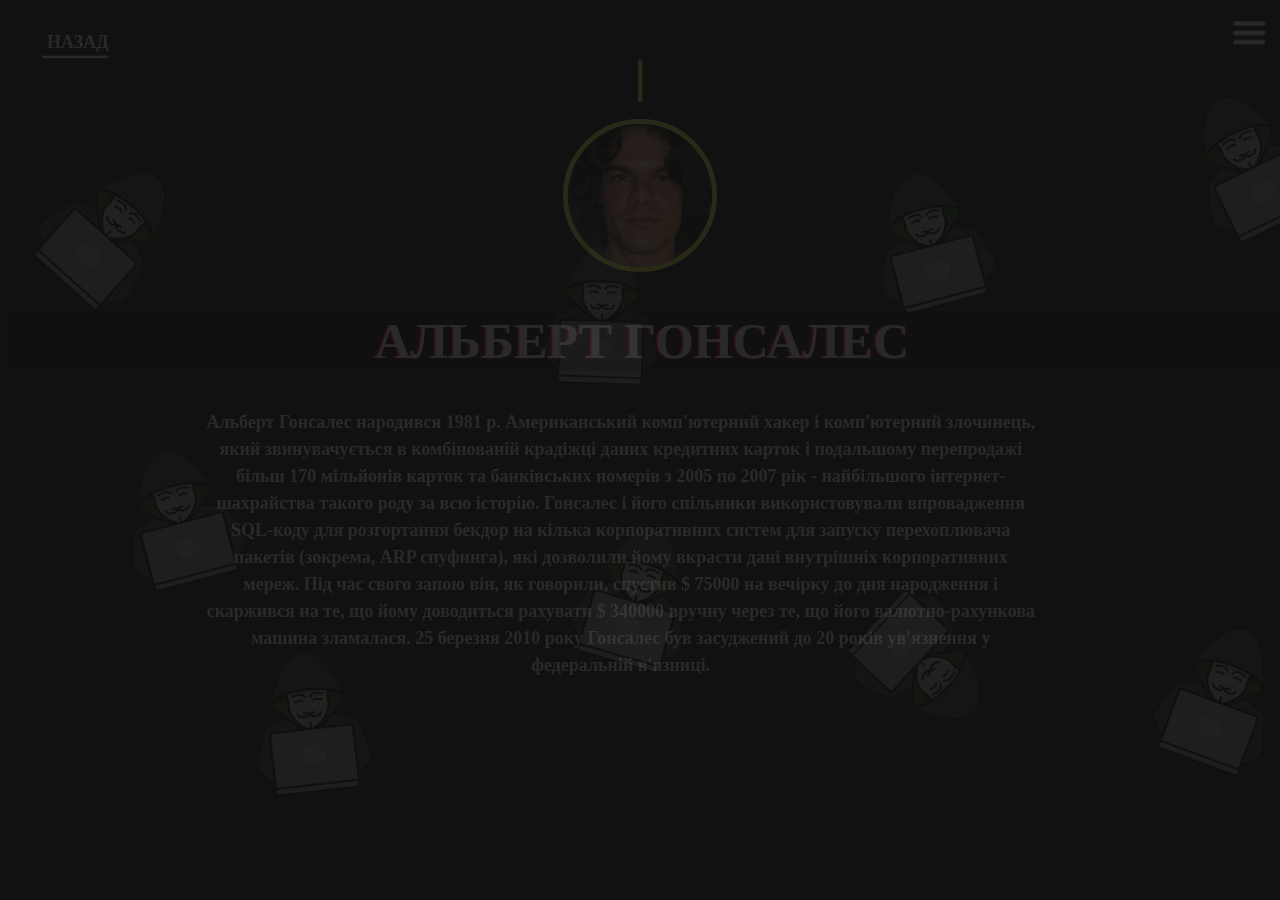
<file: celebrites/black/albert/albert.html>
<!DOCTYPE html>
<html lang="en">
<head>
	<meta charset="UTF-8">
	<title></title>
	<link rel="stylesheet" href="https://stackpath.bootstrapcdn.com/bootstrap/4.3.1/css/bootstrap.min.css" integrity="sha384-ggOyR0iXCbMQv3Xipma34MD+dH/1fQ784/j6cY/iJTQUOhcWr7x9JvoRxT2MZw1T" crossorigin="anonymous">
    <link rel="stylesheet" href="https://use.fontawesome.com/releases/v5.8.2/css/all.css" integrity="sha384-oS3vJWv+0UjzBfQzYUhtDYW+Pj2yciDJxpsK1OYPAYjqT085Qq/1cq5FLXAZQ7Ay" crossorigin="anonymous">
	<meta name="viewport" content="width=device-width, initial-scale=1.0, maximum-scale=1.0, user-scalable=no">
	<link rel="stylesheet" href="css/style.css">
	<link rel="stylesheet" href="css/adap.css">
	<link rel="shortcut icon" href="../../../main/img/icon.png" type="image/png">
</head>
<body>

	  <div class="perenosHidde perenosHidde1"></div>
<div class="perenosHidde perenosHidde2"></div>
<div class="perenos01"><hr class="perenosLinia01"><div class="perenosLinia2"></div></div>

<div id="cursor"></div>
	<div class="content">

<div class="settings_end_menu">

  <div class="settings">
    <i class="fas fa-cog settingsIcon"></i>
  </div>

<div class="classMenuForHoverSkull">
  <div class="menu">
    <div class="menuMinBock"></div>
    <div class="menuMinBock menuActive"></div>
    <div class="menuMinBock"></div>
  </div>
</div>
</div>

		<div class="img">
			<hr>
		<img src="img/glaw_img.png" class="glawImg">
	</div>
		<h1 class="glitch SwipeNoActive Ua glawUa WhiteText">Альберт Гонсалес</h1>
		<h1 class="glitch SwipeNoActive Ru glawRu WhiteText">Альберт Гонсалес</h1>
		<h1 class="glitch SwipeNoActive En glawEn WhiteText">Albert Gonzalez</h1>

		<p class="glawInfo Ua">Альберт Гонсалес народився 1981 р. Американський комп'ютерний хакер і комп'ютерний злочинець, який звинувачується в комбінованій крадіжці даних кредитних карток і подальшому перепродажі більш 170 мільйонів карток та банківських номерів з 2005 по 2007 рік - найбільшого інтернет-шахрайства такого роду за всю історію. Гонсалес і його спільники використовували впровадження SQL-коду для розгортання бекдор на кілька корпоративних систем для запуску перехоплювача пакетів (зокрема, ARP спуфинга), які дозволили йому вкрасти дані внутрішніх корпоративних мереж. Під час свого запою він, як говорили, спустив $ 75000 на вечірку до дня народження і скаржився на те, що йому доводиться рахувати $ 340000 вручну через те, що його валютно-рахункова машина зламалася. 25 березня 2010 року Гонсалес був засуджений до 20 років ув'язнення у федеральній в'язниці.</p>

		<p class="glawInfo Ru">Альберт Гонсалес родился 1981 Американский компьютерный хакер и компьютерный преступник, который обвиняется в комбинированной краже данных кредитных карточек и последующей перепродаже более 170 000 000 карточек и банковских номеров с 2005 по 2007 год - крупнейшем мошенничестве такого рода за всю историю. Гонсалес и его сообщники использовали внедрения SQL-кода для развертывания бэкдор на несколько корпоративных систем для запуска перехватчика пакетов (в частности, ARP спуфинга), которые позволили ему украсть данные внутренних корпоративных сетей. Во время своего запоя он, как говорили, спустил $ 75000 на вечеринку ко дню рождения и жаловался на то, что ему приходится считать $ 340000 вручную из-за того, что его валютно-счетная машина сломалась. 25 марта 2010 Гонсалес был приговорен к 20 годам заключения в федеральной тюрьме.</p>

		<p class="glawInfo En">Albert Gonzalez was born in 1981. The American computer hacker and computer criminal is accused of the combined theft of credit card information and the resale of more than 170 million cards and bank numbers from 2005 to 2007, the largest online fraud of its kind in history. Gonzalez and his associates used SQL code to deploy backdoors to several enterprise systems to run packet interceptors (including ARP spoofing), which allowed him to steal corporate corporate network data. During his binge, he was said to have raised $ 75,000 for a birthday party and complained that he had to manually calculate $ 340,000 because his currency account machine had broken down. On March 25, 2010, Gonzalez was sentenced to 20 years in federal prison.</p>

<div class="back"><i class="fas fa-arrow-left"></i><span class="Ua">назад</span><span class="Ru">назад</span><span class="En">back</span></div>

	</div>
<div class="moreMenu">
<div class="WhiteMenuBlock"><img src="../../../main/img/menu_img_White.png" class="menuImg menuImg_White"><div class="closeMenu">&times;</div></div>
<div class="BlackMenuBlock">
</div>
	<div class="menuMinBlock">
	<ul class="ulmenu">
		<li class="menuLi menuLi1 BlackText MenuUa Ua">Головна</li>
		<li class="menuLi menuLi2 MenuUa2 BlackText Ua">Історія</li>
		<li class="menuLi menuLi3 activeWcladka MenuUa3 BlackText Ua">знаменитості</li>

		<li class="menuLi menuLi1 BlackText MenuRu Ru">главная</li>
		<li class="menuLi menuLi2 MenuRu2 BlackText Ru">История</li>
		<li class="menuLi menuLi3 activeWcladka MenuRu3 BlackText Ru">знаменитости</li>

		<li class="menuLi menuLi1 BlackText MenuEn En">Main</li>
		<li class="menuLi menuLi2 MenuEn2 BlackText En">History</li>
		<li class="menuLi menuLi3 activeWcladka MenuEn3 BlackText En">celebrities</li>
	</ul>
</div>
</div>

<div class="settingsModalBlock_2 lines">

<div class="setting_background">
  <div class="line"></div>
  <div class="line"></div>
  <div class="line"></div>
  <div class="line"></div>
  <div class="line"></div>
</div>

	<div class="closeSettings">&times;</div>
	<div class="settingsModalBlockContent">

   <div class="iconContent">
		<div class="BlackWhite settingsContent">
		<i class="fas fa-sun leftIncon IconVipRight settungsIcons"></i>
         <input class="check" id="cbx" name="name" type="checkbox" style="display: none"/>
         <label for="cbx" class="toggle"><span class="span_setting"></span></label>    
		<i class="fas fa-moon rightIcon settungsIcons"></i>
	</div>

		<div class="CursorCryg settingsContent">
		<i class="fas fa-mouse-pointer leftIncon settungsIcons"></i>

         <input class="check" id="cbx2" name="name" type="checkbox" style="display: none"/>
         <label for="cbx2" class="toggle"><span class="span_setting"></span></label>    

		<i class="far fa-circle rightIcon IconVipLeft settungsIcons"></i>
	</div>

		<div class="ScrollScwipe settingsContent">

		<img src="../../img/arrows.png" class="settingsImgMrR">
		<img src="../../../main/img/scrollbarIconBlack.png" class="settingsImgMrR SettingsBlackImgs">
        
         <input type="checkbox" id="cbx3" style="display:none"/>
         <label for="cbx3" class="toggle toggleLast"><span class="span_setting"></span></label>   

		<img src="../../img/swipe_black.png" class="settingsImgMrL">
		<img src="../../../main/img/swipeBlack.png" class="settingsImgMrL SettingsBlackImgs">
	</div>
</div>

<div class="row flagBlock">
	<div class="col-md-4 flagUa flagsBlocks">
		<img src="../../../main/img/praporua.png" class="flag">

		<p class="flagsText flagsTextUa flagActive Ua">укр</p>
        <p class="flagsText Ru">укр</p>
        <p class="flagsText En">ua</p>

	</div>
		<div class="col-md-4 flagEn flagsBlocks">
		<img src="../../../main/img/praporen.png" class="flag bigFlags">
        <p class="flagsText Ua">англ</p>
        <p class="flagsText Ru">англ</p>
        <p class="flagsText flagsTextEn En">en</p>
	</div>
		<div class="col-md-4 flagRu flagsBlocks">
		<img src="../../../main/img/praporru.png" class="flag">
        <p class="flagsText Ua">рос</p>
        <p class="flagsText flagsTextRu Ru">рус</p>
        <p class="flagsText En">ru</p>
	</div>
</div>
	</div>
</div>

<!-- perenos blocks -->
<div class="PerehidnuyBlock"></div>
<div class="PerehidnuyBlockTop"></div>
<!-- perenos blocks-end	 -->

	<div class="fon"></div>
	<script src="https://cdnjs.cloudflare.com/ajax/libs/jquery/3.4.1/jquery.min.js"></script>
	<script src="js/script.js"></script>
</body>
</html>
</file>
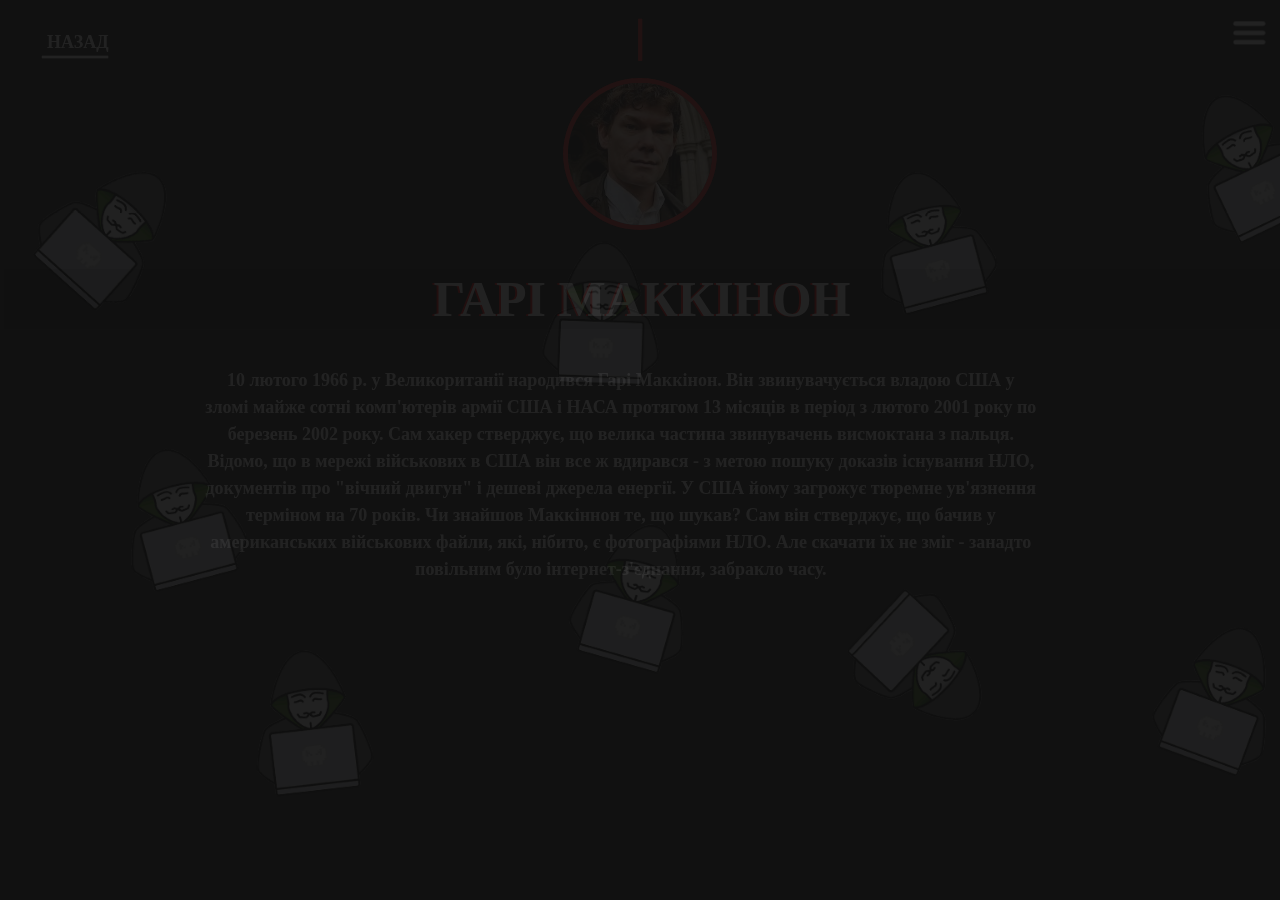
<file: celebrites/black/gary/gary.html>
<!DOCTYPE html>
<html lang="en">
<head>
	<meta charset="UTF-8">
	<title></title>
	<link rel="stylesheet" href="https://stackpath.bootstrapcdn.com/bootstrap/4.3.1/css/bootstrap.min.css" integrity="sha384-ggOyR0iXCbMQv3Xipma34MD+dH/1fQ784/j6cY/iJTQUOhcWr7x9JvoRxT2MZw1T" crossorigin="anonymous">
    <link rel="stylesheet" href="https://use.fontawesome.com/releases/v5.8.2/css/all.css" integrity="sha384-oS3vJWv+0UjzBfQzYUhtDYW+Pj2yciDJxpsK1OYPAYjqT085Qq/1cq5FLXAZQ7Ay" crossorigin="anonymous">
	<meta name="viewport" content="width=device-width, initial-scale=1.0, maximum-scale=1.0, user-scalable=no">
	<link rel="stylesheet" href="css/style.css">
	<link rel="stylesheet" href="css/adap.css">
	<link rel="shortcut icon" href="../../../main/img/icon.png" type="image/png">
</head>
<body class="BlackDisink">

  <div class="perenosHidde perenosHidde1"></div>
<div class="perenosHidde perenosHidde2"></div>
<div class="perenos01"><hr class="perenosLinia01"><div class="perenosLinia2"></div></div>

<div id="cursor"></div>
	<div class="content">

<div class="settings_end_menu">

  <div class="settings">
    <i class="fas fa-cog settingsIcon"></i>
  </div>

<div class="classMenuForHoverSkull">
  <div class="menu">
    <div class="menuMinBock"></div>
    <div class="menuMinBock menuActive"></div>
    <div class="menuMinBock"></div>
  </div>
</div>
</div>

		<div class="img">
			<hr>
		<img src="img/glaw_img.png" class="glawImg">
	</div>
		<h1 class="glitch SwipeNoActive Ua glawUa WhiteText">Гарі Маккінон</h1>
		<h1 class="glitch SwipeNoActive Ru glawRu WhiteText">Гэри Маккиннон</h1>
		<h1 class="glitch SwipeNoActive En glawEn WhiteText">Gary Mckinnon</h1>

		<p class="glawInfo Ua">10 лютого 1966 р. у Великоританії народився Гарі Маккінон. Він звинувачується владою США у зломі майже сотні комп'ютерів армії США і НАСА протягом 13 місяців в період з лютого 2001 року по березень 2002 року. Сам хакер стверджує, що велика частина звинувачень висмоктана з пальця. Відомо, що в мережі військових в США він все ж вдирався - з метою пошуку доказів існування НЛО, документів про "вічний двигун" і дешеві джерела енергії. У США йому загрожує тюремне ув'язнення терміном на 70 років. Чи знайшов Маккіннон те, що шукав? Сам він стверджує, що бачив у американських військових файли, які, нібито, є фотографіями НЛО. Але скачати їх не зміг - занадто повільним було інтернет-з'єднання, забракло часу.</p>

		<p class="glawInfo Ru">10 февраля 1966 г. в Великоритании родился Гарри Маккинон. Он обвиняется властями США в взломе почти сотни компьютеров армии США и НАСА в течение 13 месяцев в период с февраля 2001 года по март 2002 года. Сам хакер утверждает, что большая часть обвинений высосана из пальца. Известно, что в сети военных в США он все же врывался - с целью поиска доказательств существования НЛО, документов о "вечный двигатель" и дешевые источники энергии. В США ему грозит тюремное заключение сроком на 70 лет. Нашел Маккиннон то, что искал? Сам он утверждает, что видел в американских военных файлы, которые, якобы, является фотографиями НЛО. Но скачать их не смог - слишком медленным было интернет-соединения, не хватило времени.</p>

		<p class="glawInfo En">On February 10, 1966, Gary Mckinnon was born in the United Kingdom. He is accused by the US authorities of hacking nearly a hundred US Army and NASA computers over 13 months between February 2001 and March 2002. The hacker himself claims that most of the charges are sucked from his finger. He is known to have broken into the US military network - in order to search for evidene of UFOs, "perpetual motion" documents and cheap energy sources. In the US, he faces up to 70 years in prison. Did McKinnon find what he was looking for? He himself claims to have seen US military files, which are allegedly UFO photographs. But I couldn't download them - my internet connection was too slow and time was running out.</p>

<div class="back"><i class="fas fa-arrow-left"></i><span class="Ua">назад</span><span class="Ru">назад</span><span class="En">back</span></div>

	</div>
<div class="moreMenu">
<div class="WhiteMenuBlock"><img src="../../../main/img/menu_img_White.png" class="menuImg menuImg_White"><div class="closeMenu">&times;</div></div>
<div class="BlackMenuBlock">
</div>
	<div class="menuMinBlock">
	<ul class="ulmenu">
		<li class="menuLi menuLi1 BlackText MenuUa Ua">Головна</li>
		<li class="menuLi menuLi2 MenuUa2 BlackText Ua">Історія</li>
		<li class="menuLi menuLi3 activeWcladka MenuUa3 BlackText Ua">знаменитості</li>

		<li class="menuLi menuLi1 BlackText MenuRu Ru">главная</li>
		<li class="menuLi menuLi2 MenuRu2 BlackText Ru">История</li>
		<li class="menuLi menuLi3 activeWcladka MenuRu3 BlackText Ru">знаменитости</li>

		<li class="menuLi menuLi1 BlackText MenuEn En">Main</li>
		<li class="menuLi menuLi2 MenuEn2 BlackText En">History</li>
		<li class="menuLi menuLi3 activeWcladka MenuEn3 BlackText En">celebrities</li>
	</ul>
</div>
</div>

<div class="settingsModalBlock_2 lines">

<div class="setting_background">
  <div class="line"></div>
  <div class="line"></div>
  <div class="line"></div>
  <div class="line"></div>
  <div class="line"></div>
</div>

	<div class="closeSettings">&times;</div>
	<div class="settingsModalBlockContent">

   <div class="iconContent">
		<div class="BlackWhite settingsContent">
		<i class="fas fa-sun leftIncon IconVipRight settungsIcons"></i>
         <input class="check" id="cbx" name="name" type="checkbox" style="display: none"/>
         <label for="cbx" class="toggle"><span class="span_setting"></span></label>    
		<i class="fas fa-moon rightIcon settungsIcons"></i>
	</div>

		<div class="CursorCryg settingsContent">
		<i class="fas fa-mouse-pointer leftIncon settungsIcons"></i>

         <input class="check" id="cbx2" name="name" type="checkbox" style="display: none"/>
         <label for="cbx2" class="toggle"><span class="span_setting"></span></label>    

		<i class="far fa-circle rightIcon IconVipLeft settungsIcons"></i>
	</div>

		<div class="ScrollScwipe settingsContent">

		<img src="../../img/arrows.png" class="settingsImgMrR">
		<img src="../../../main/img/scrollbarIconBlack.png" class="settingsImgMrR SettingsBlackImgs">
        
         <input type="checkbox" id="cbx3" style="display:none"/>
         <label for="cbx3" class="toggle toggleLast"><span class="span_setting"></span></label>   

		<img src="../../img/swipe_black.png" class="settingsImgMrL">
		<img src="../../../main/img/swipeBlack.png" class="settingsImgMrL SettingsBlackImgs">
	</div>
</div>

<div class="row flagBlock">
	<div class="col-md-4 flagUa flagsBlocks">
		<img src="../../../main/img/praporua.png" class="flag">

		<p class="flagsText flagsTextUa flagActive Ua">укр</p>
        <p class="flagsText Ru">укр</p>
        <p class="flagsText En">ua</p>

	</div>
		<div class="col-md-4 flagEn flagsBlocks">
		<img src="../../../main/img/praporen.png" class="flag bigFlags">
        <p class="flagsText Ua">англ</p>
        <p class="flagsText Ru">англ</p>
        <p class="flagsText flagsTextEn En">en</p>
	</div>
		<div class="col-md-4 flagRu flagsBlocks">
		<img src="../../../main/img/praporru.png" class="flag">
        <p class="flagsText Ua">рос</p>
        <p class="flagsText flagsTextRu Ru">рус</p>
        <p class="flagsText En">ru</p>
	</div>
</div>
	</div>
</div>

<!-- perenos blocks -->
<div class="PerehidnuyBlock"></div>
<div class="PerehidnuyBlockTop"></div>
<!-- perenos blocks-end	 -->

	<div class="fon"></div>
	<script src="https://cdnjs.cloudflare.com/ajax/libs/jquery/3.4.1/jquery.min.js"></script>
	<script src="js/script.js"></script>
</body>
</html>
</file>
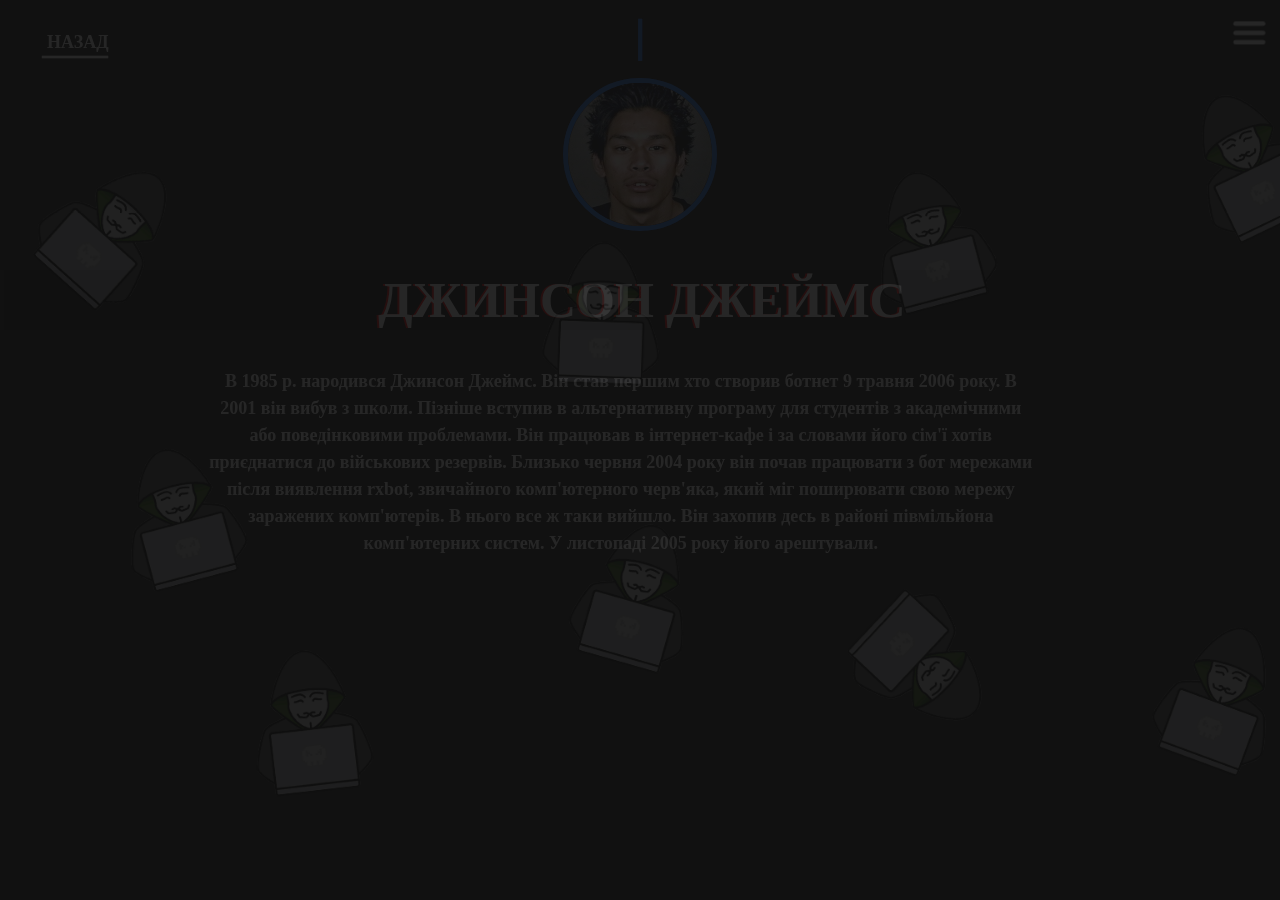
<file: celebrites/black/jeanson/jeanson.html>
<!DOCTYPE html>
<html lang="en">
<head>
	<meta charset="UTF-8">
	<title></title>
	<link rel="stylesheet" href="https://stackpath.bootstrapcdn.com/bootstrap/4.3.1/css/bootstrap.min.css" integrity="sha384-ggOyR0iXCbMQv3Xipma34MD+dH/1fQ784/j6cY/iJTQUOhcWr7x9JvoRxT2MZw1T" crossorigin="anonymous">
    <link rel="stylesheet" href="https://use.fontawesome.com/releases/v5.8.2/css/all.css" integrity="sha384-oS3vJWv+0UjzBfQzYUhtDYW+Pj2yciDJxpsK1OYPAYjqT085Qq/1cq5FLXAZQ7Ay" crossorigin="anonymous">
	<meta name="viewport" content="width=device-width, initial-scale=1.0, maximum-scale=1.0, user-scalable=no">
	<link rel="stylesheet" href="css/style.css">
	<link rel="stylesheet" href="css/adap.css">
	<link rel="shortcut icon" href="../../../main/img/icon.png" type="image/png">
</head>
<body class="BlackDisink">

  <div class="perenosHidde perenosHidde1"></div>
<div class="perenosHidde perenosHidde2"></div>
<div class="perenos01"><hr class="perenosLinia01"><div class="perenosLinia2"></div></div>

<div id="cursor"></div>
	<div class="content">

<div class="settings_end_menu">

  <div class="settings">
    <i class="fas fa-cog settingsIcon"></i>
  </div>

<div class="classMenuForHoverSkull">
  <div class="menu">
    <div class="menuMinBock"></div>
    <div class="menuMinBock menuActive"></div>
    <div class="menuMinBock"></div>
  </div>
</div>
</div>

		<div class="img">
			<hr>
		<img src="img/glaw_img.png" class="glawImg">
	</div>
		<h1 class="glitch SwipeNoActive Ua glawUa WhiteText">Джинсон Джеймс</h1>
		<h1 class="glitch SwipeNoActive Ru glawRu WhiteText">Джинсон Джеймс</h1>
		<h1 class="glitch SwipeNoActive En glawEn WhiteText">Jeanson James</h1>

		<p class="glawInfo Ua">В 1985 р. народився Джинсон Джеймс. Він став першим хто створив ботнет 9 травня 2006 року. В 2001 він вибув з школи. Пізніше вступив в альтернативну програму для студентів з академічними або поведінковими проблемами. Він працював в інтернет-кафе і за словами його сім'ї хотів приєднатися до військових резервів. Близько червня 2004 року він почав працювати з бот мережами після виявлення rxbot, звичайного комп'ютерного черв'яка, який міг поширювати свою мережу заражених комп'ютерів. В нього все ж таки вийшло. Він захопив десь в районі півмільйона комп'ютерних систем. У листопаді 2005 року його арештували.</p>

		<p class="glawInfo Ru">В 1985 г. родился Джинсон Джеймс. Он стал первым, кто создал ботнет 9 мая 2006. В 2001 он выбыл из школы. Позже поступил в альтернативную программу для студентов с академическими или поведенческими проблемами. Он работал в интернет-кафе и, по словам его семьи хотел присоединиться к военным резервов. Около июня 2004 он начал работать с бот сетями после обнаружения rxbot, обычного компьютерного червя, который мог распространять свою сеть зараженных компьютеров. У него все же получилось. Он захватил где-то в районе полумиллиона компьютерных систем. В ноябре 2005 года его арестовали.</p>

		<p class="glawInfo En">In  1985 James James was born. He became the first to create a botnet on May 9, 2006. In 2001 he dropped out of school. He later enrolled in an alternative program for students with academic or behavioral problems. He worked in the Internet cafe and, according to his family, wanted to join the military reserves. Around June 2004, he started working with bot networks after discovering rxbot, a common computer worm that could spread his network of infected computers. It still came out. He captured somewhere in the region of half a million computer systems. He was arrested in November 2005.</p>

<div class="back"><i class="fas fa-arrow-left"></i><span class="Ua">назад</span><span class="Ru">назад</span><span class="En">back</span></div>

	</div>
<div class="moreMenu">
<div class="WhiteMenuBlock"><img src="../../../main/img/menu_img_White.png" class="menuImg menuImg_White"><div class="closeMenu">&times;</div></div>
<div class="BlackMenuBlock">
</div>
	<div class="menuMinBlock">
	<ul class="ulmenu">
		<li class="menuLi menuLi1 BlackText MenuUa Ua">Головна</li>
		<li class="menuLi menuLi2 MenuUa2 BlackText Ua">Історія</li>
		<li class="menuLi menuLi3 activeWcladka MenuUa3 BlackText Ua">знаменитості</li>

		<li class="menuLi menuLi1 BlackText MenuRu Ru">главная</li>
		<li class="menuLi menuLi2 MenuRu2 BlackText Ru">История</li>
		<li class="menuLi menuLi3 activeWcladka MenuRu3 BlackText Ru">знаменитости</li>

		<li class="menuLi menuLi1 BlackText MenuEn En">Main</li>
		<li class="menuLi menuLi2 MenuEn2 BlackText En">History</li>
		<li class="menuLi menuLi3 activeWcladka MenuEn3 BlackText En">celebrities</li>
	</ul>
</div>
</div>

<div class="settingsModalBlock_2 lines">

<div class="setting_background">
  <div class="line"></div>
  <div class="line"></div>
  <div class="line"></div>
  <div class="line"></div>
  <div class="line"></div>
</div>

	<div class="closeSettings">&times;</div>
	<div class="settingsModalBlockContent">

   <div class="iconContent">
		<div class="BlackWhite settingsContent">
		<i class="fas fa-sun leftIncon IconVipRight settungsIcons"></i>
         <input class="check" id="cbx" name="name" type="checkbox" style="display: none"/>
         <label for="cbx" class="toggle"><span class="span_setting"></label>    
		<i class="fas fa-moon rightIcon settungsIcons"></i>
	</div>

		<div class="CursorCryg settingsContent">
		<i class="fas fa-mouse-pointer leftIncon settungsIcons"></i>

         <input class="check" id="cbx2" name="name" type="checkbox" style="display: none"/>
         <label for="cbx2" class="toggle"><span class="span_setting"></label>    

		<i class="far fa-circle rightIcon IconVipLeft settungsIcons"></i>
	</div>

		<div class="ScrollScwipe settingsContent">

		<img src="../../img/arrows.png" class="settingsImgMrR">
		<img src="../../../main/img/scrollbarIconBlack.png" class="settingsImgMrR SettingsBlackImgs">
        
         <input type="checkbox" id="cbx3" style="display:none"/>
         <label for="cbx3" class="toggle toggleLast"><span class="span_setting"></label>   

		<img src="../../img/swipe_black.png" class="settingsImgMrL">
		<img src="../../../main/img/swipeBlack.png" class="settingsImgMrL SettingsBlackImgs">
	</div>
</div>

<div class="row flagBlock">
	<div class="col-md-4 flagUa flagsBlocks">
		<img src="../../../main/img/praporua.png" class="flag">

		<p class="flagsText flagsTextUa flagActive Ua">укр</p>
        <p class="flagsText Ru">укр</p>
        <p class="flagsText En">ua</p>

	</div>
		<div class="col-md-4 flagEn flagsBlocks">
		<img src="../../../main/img/praporen.png" class="flag bigFlags">
        <p class="flagsText Ua">англ</p>
        <p class="flagsText Ru">англ</p>
        <p class="flagsText flagsTextEn En">en</p>
	</div>
		<div class="col-md-4 flagRu flagsBlocks">
		<img src="../../../main/img/praporru.png" class="flag">
        <p class="flagsText Ua">рос</p>
        <p class="flagsText flagsTextRu Ru">рус</p>
        <p class="flagsText En">ru</p>
	</div>
</div>
	</div>
</div>

<!-- perenos blocks -->
<div class="PerehidnuyBlock"></div>
<div class="PerehidnuyBlockTop"></div>
<!-- perenos blocks-end	 -->

	<div class="fon"></div>
	<script src="https://cdnjs.cloudflare.com/ajax/libs/jquery/3.4.1/jquery.min.js"></script>
	<script src="js/script.js"></script>
</body>
</html>
</file>
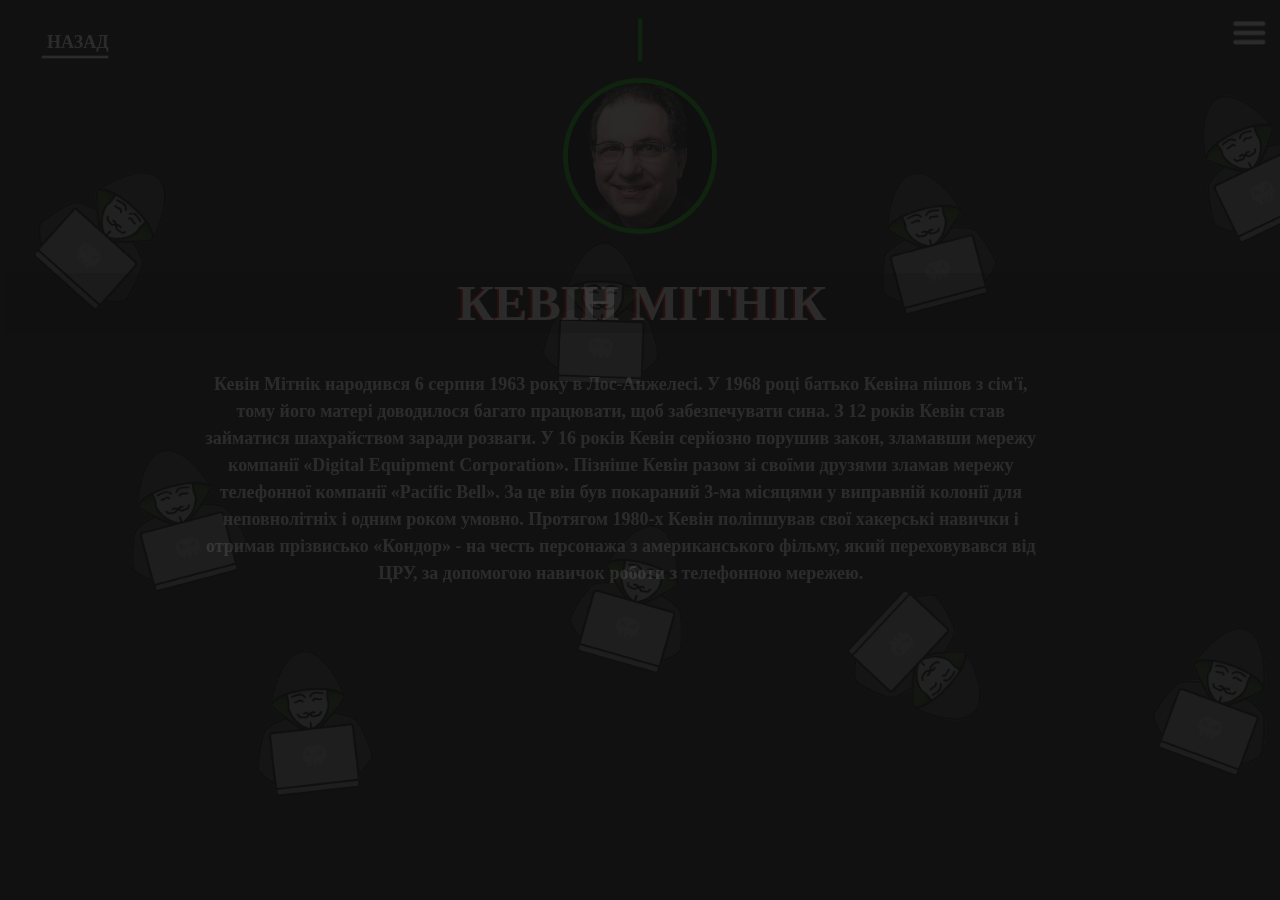
<file: celebrites/black/kevin/kevin.html>
<!DOCTYPE html>
<html lang="en">
<head>
	<meta charset="UTF-8">
	<title></title>
	<link rel="stylesheet" href="https://stackpath.bootstrapcdn.com/bootstrap/4.3.1/css/bootstrap.min.css" integrity="sha384-ggOyR0iXCbMQv3Xipma34MD+dH/1fQ784/j6cY/iJTQUOhcWr7x9JvoRxT2MZw1T" crossorigin="anonymous">
    <link rel="stylesheet" href="https://use.fontawesome.com/releases/v5.8.2/css/all.css" integrity="sha384-oS3vJWv+0UjzBfQzYUhtDYW+Pj2yciDJxpsK1OYPAYjqT085Qq/1cq5FLXAZQ7Ay" crossorigin="anonymous">
	<meta name="viewport" content="width=device-width, initial-scale=1.0, maximum-scale=1.0, user-scalable=no">
	<link rel="stylesheet" href="css/style.css">
	<link rel="stylesheet" href="css/adap.css">
	<link rel="shortcut icon" href="../../../main/img/icon.png" type="image/png">
</head>
<body class="BlackDisink">

  <div class="perenosHidde perenosHidde1"></div>
<div class="perenosHidde perenosHidde2"></div>
<div class="perenos01"><hr class="perenosLinia01"><div class="perenosLinia2"></div></div>

<div id="cursor"></div>
	<div class="content">

<div class="settings_end_menu">

  <div class="settings">
    <i class="fas fa-cog settingsIcon"></i>
  </div>

<div class="classMenuForHoverSkull">
  <div class="menu">
    <div class="menuMinBock"></div>
    <div class="menuMinBock menuActive"></div>
    <div class="menuMinBock"></div>
  </div>
</div>
</div>

		<div class="img">
			<hr>
		<img src="img/glaw_img.png" class="glawImg">
	</div>
		<h1 class="glitch SwipeNoActive Ua glawUa WhiteText">Кевін Мітнік</h1>
		<h1 class="glitch SwipeNoActive Ru glawRu WhiteText">Кевин Митник</h1>
		<h1 class="glitch SwipeNoActive En glawEn WhiteText">Kevin Mitnick</h1>

		<p class="glawInfo Ua">Кевін Мітнік народився 6 серпня 1963 року в Лос-Анжелесі. У 1968 році батько Кевіна пішов з сім'ї, тому його матері доводилося багато працювати, щоб забезпечувати сина. З 12 років Кевін став займатися шахрайством заради розваги. У 16 років Кевін серйозно порушив закон, зламавши мережу компанії «Digital Equipment Corporation». Пізніше Кевін разом зі своїми друзями зламав мережу телефонної компанії «Pacific Bell». За це він був покараний 3-ма місяцями у виправній колонії для неповнолітніх і одним роком умовно. Протягом 1980-х Кевін поліпшував свої хакерські навички і отримав прізвисько «Кондор» - на честь персонажа з американського фільму, який переховувався від ЦРУ, за допомогою навичок роботи з телефонною мережею.</p>

		<p class="glawInfo Ru">Кевин Митник родился 6 августа 1963 года в Лос-Анжелесе. В 1968 году отец Кевина ушел из семьи, поэтому его матери приходилось много работать, чтобы обеспечивать сына. С 12 лет Кевин стал заниматься мошенничеством ради развлечения. В 16 лет Кевин серьезно нарушил закон, сломав сеть компании «Digital Equipment Corporation». Позже Кевин вместе со своими друзьями взломал сеть телефонной компании «Pacific Bell». За это он был наказан 3-мя месяцами в исправительной колонии для несовершеннолетних и одним годом условно. В течение 1980-х Кевин улучшал свои хакерские навыки и получил прозвище «Кондор» - в честь персонажа из американского фильма, который скрывался от ЦРУ, с помощью навыков работы с телефонной сетью.</p>

		<p class="glawInfo En">Kevin  Mitnick was born on August 6, 1963 in Los Angeles. In 1968, Kevin's father left the family, so his mother had to work hard to provide for her son. From the age of 12, Kevin began cheating for fun. At 16, Kevin seriously broke the law by breaking the Digital Equipment Corporation network. Later, Kevin and his friends broke the Pacific Bell network. For this he was sentenced to 3 months in a juvenile detention center and one year of probation. Throughout the 1980s, Kevin improved his hacking skills and earned the nickname "Condor" - in honor of the character from an American movie hiding from the CIA with the skills of working with a telephone network.</p>

<div class="back"><i class="fas fa-arrow-left"></i><span class="Ua">назад</span><span class="Ru">назад</span><span class="En">back</span></div>

	</div>
<div class="moreMenu">
<div class="WhiteMenuBlock"><img src="../../../main/img/menu_img_White.png" class="menuImg menuImg_White"><div class="closeMenu">&times;</div></div>
<div class="BlackMenuBlock">
</div>
	<div class="menuMinBlock">
	<ul class="ulmenu">
		<li class="menuLi menuLi1 BlackText MenuUa Ua">Головна</li>
		<li class="menuLi menuLi2 MenuUa2 BlackText Ua">Історія</li>
		<li class="menuLi menuLi3 activeWcladka MenuUa3 BlackText Ua">знаменитості</li>

		<li class="menuLi menuLi1 BlackText MenuRu Ru">главная</li>
		<li class="menuLi menuLi2 MenuRu2 BlackText Ru">История</li>
		<li class="menuLi menuLi3 activeWcladka MenuRu3 BlackText Ru">знаменитости</li>

		<li class="menuLi menuLi1 BlackText MenuEn En">Main</li>
		<li class="menuLi menuLi2 MenuEn2 BlackText En">History</li>
		<li class="menuLi menuLi3 activeWcladka MenuEn3 BlackText En">celebrities</li>
	</ul>
</div>
</div>

<div class="settingsModalBlock_2 lines">

<div class="setting_background">
  <div class="line"></div>
  <div class="line"></div>
  <div class="line"></div>
  <div class="line"></div>
  <div class="line"></div>
</div>

	<div class="closeSettings">&times;</div>
	<div class="settingsModalBlockContent">

   <div class="iconContent">
		<div class="BlackWhite settingsContent">
		<i class="fas fa-sun leftIncon IconVipRight settungsIcons"></i>
         <input class="check" id="cbx" name="name" type="checkbox" style="display: none"/>
         <label for="cbx" class="toggle"><span class="span_setting"></span></label>    
		<i class="fas fa-moon rightIcon settungsIcons"></i>
	</div>

		<div class="CursorCryg settingsContent">
		<i class="fas fa-mouse-pointer leftIncon settungsIcons"></i>

         <input class="check" id="cbx2" name="name" type="checkbox" style="display: none"/>
         <label for="cbx2" class="toggle"><span class="span_setting"></span></label>    

		<i class="far fa-circle rightIcon IconVipLeft settungsIcons"></i>
	</div>

		<div class="ScrollScwipe settingsContent">

		<img src="../../img/arrows.png" class="settingsImgMrR">
		<img src="../../../main/img/scrollbarIconBlack.png" class="settingsImgMrR SettingsBlackImgs">
        
         <input type="checkbox" id="cbx3" style="display:none"/>
         <label for="cbx3" class="toggle toggleLast"><span class="span_setting"></span></label>   

		<img src="../../img/swipe_black.png" class="settingsImgMrL">
		<img src="../../../main/img/swipeBlack.png" class="settingsImgMrL SettingsBlackImgs">
	</div>
</div>

<div class="row flagBlock">
	<div class="col-md-4 flagUa flagsBlocks">
		<img src="../../../main/img/praporua.png" class="flag">

		<p class="flagsText flagsTextUa flagActive Ua">укр</p>
        <p class="flagsText Ru">укр</p>
        <p class="flagsText En">ua</p>

	</div>
		<div class="col-md-4 flagEn flagsBlocks">
		<img src="../../../main/img/praporen.png" class="flag bigFlags">
        <p class="flagsText Ua">англ</p>
        <p class="flagsText Ru">англ</p>
        <p class="flagsText flagsTextEn En">en</p>
	</div>
		<div class="col-md-4 flagRu flagsBlocks">
		<img src="../../../main/img/praporru.png" class="flag">
        <p class="flagsText Ua">рос</p>
        <p class="flagsText flagsTextRu Ru">рус</p>
        <p class="flagsText En">ru</p>
	</div>
</div>
	</div>
</div>

<!-- perenos blocks -->
<div class="PerehidnuyBlock"></div>
<div class="PerehidnuyBlockTop"></div>
<!-- perenos blocks-end	 -->

	<div class="fon"></div>
	<script src="https://cdnjs.cloudflare.com/ajax/libs/jquery/3.4.1/jquery.min.js"></script>
	<script src="js/script.js"></script>
</body>
</html>
</file>
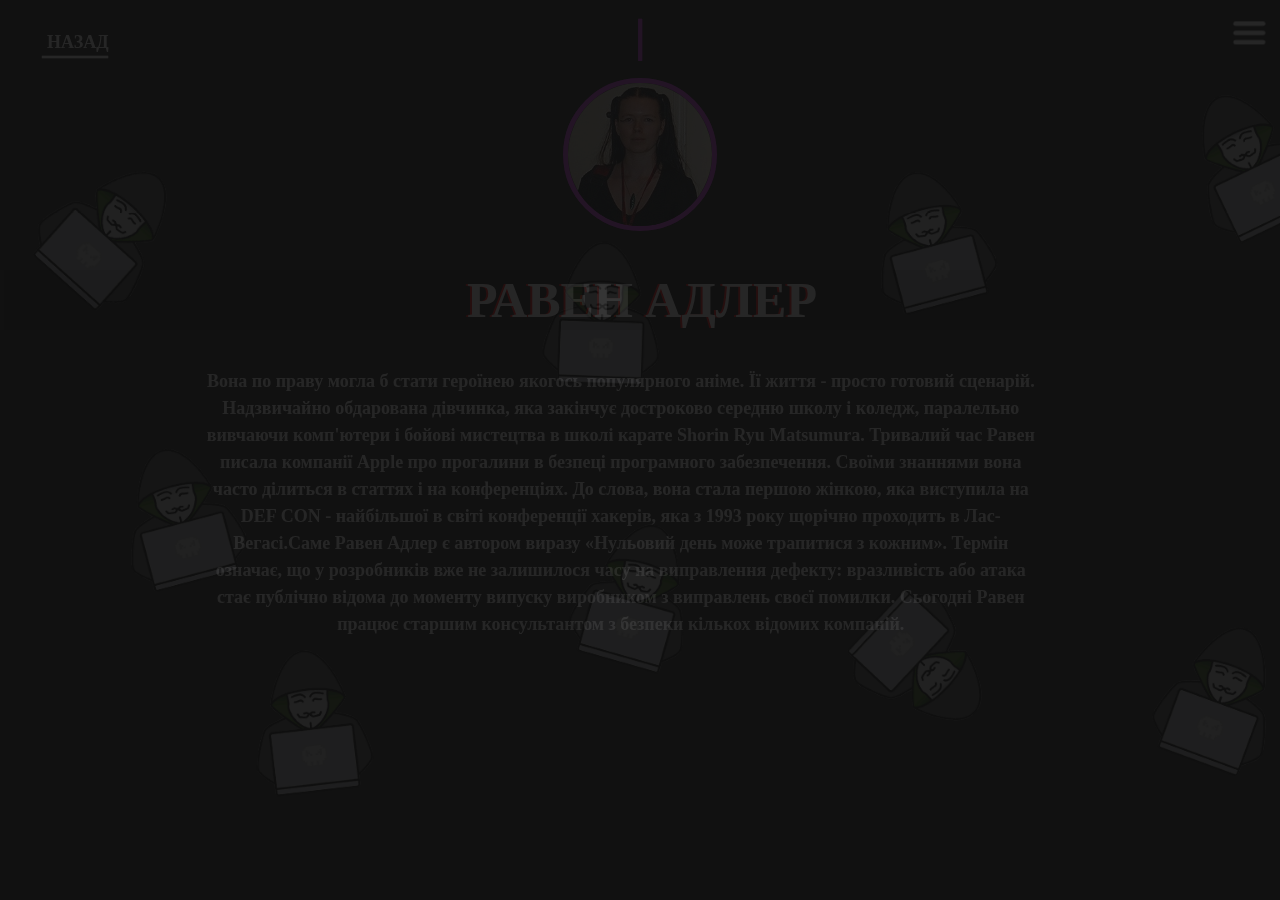
<file: celebrites/black/raven/raven.html>
<!DOCTYPE html>
<html lang="en">
<head>
	<meta charset="UTF-8">
	<title></title>
	<link rel="stylesheet" href="https://stackpath.bootstrapcdn.com/bootstrap/4.3.1/css/bootstrap.min.css" integrity="sha384-ggOyR0iXCbMQv3Xipma34MD+dH/1fQ784/j6cY/iJTQUOhcWr7x9JvoRxT2MZw1T" crossorigin="anonymous">
    <link rel="stylesheet" href="https://use.fontawesome.com/releases/v5.8.2/css/all.css" integrity="sha384-oS3vJWv+0UjzBfQzYUhtDYW+Pj2yciDJxpsK1OYPAYjqT085Qq/1cq5FLXAZQ7Ay" crossorigin="anonymous">
	<meta name="viewport" content="width=device-width, initial-scale=1.0, maximum-scale=1.0, user-scalable=no">
	<link rel="stylesheet" href="css/style.css">
	<link rel="stylesheet" href="css/adap.css">
	<link rel="shortcut icon" href="../../../main/img/icon.png" type="image/png">
</head>
<body class="BlackDisink">

	  <div class="perenosHidde perenosHidde1"></div>
<div class="perenosHidde perenosHidde2"></div>
<div class="perenos01"><hr class="perenosLinia01"><div class="perenosLinia2"></div></div>

<div id="cursor"></div>
	<div class="content">

<div class="settings_end_menu">

  <div class="settings">
    <i class="fas fa-cog settingsIcon"></i>
  </div>

<div class="classMenuForHoverSkull">
  <div class="menu">
    <div class="menuMinBock"></div>
    <div class="menuMinBock menuActive"></div>
    <div class="menuMinBock"></div>
  </div>
</div>
</div>

		<div class="img">
			<hr>
		<img src="img/glaw_img.png" class="glawImg">
	</div>
		<h1 class="glitch SwipeNoActive Ua glawUa WhiteText">Равен Адлер</h1>
		<h1 class="glitch SwipeNoActive Ru glawRu WhiteText">Равен Адлер</h1>
		<h1 class="glitch SwipeNoActive En glawEn WhiteText">Raven Adler</h1>

		<p class="glawInfo Ua">Вона по праву могла б стати героїнею якогось популярного аніме. Її життя - просто готовий сценарій. Надзвичайно обдарована дівчинка, яка закінчує достроково середню школу і коледж, паралельно вивчаючи комп'ютери і бойові мистецтва в школі карате Shorin Ryu Matsumura. Тривалий час Равен писала компанії Apple про прогалини в безпеці програмного забезпечення. Своїми знаннями вона часто ділиться в статтях і на конференціях. До слова, вона стала першою жінкою, яка виступила на DEF CON - найбільшої в світі конференції хакерів, яка з 1993 року щорічно проходить в Лас-Вегасі.Саме Равен Адлер є автором виразу «Нульовий день може трапитися з кожним». Термін означає, що у розробників вже не залишилося часу на виправлення дефекту: вразливість або атака стає публічно відома до моменту випуску виробником з виправлень своєї помилки. Сьогодні Равен працює старшим консультантом з безпеки кількох відомих компаній.</p>

		<p class="glawInfo Ru">Она по праву могла бы стать героиней какого-то популярного аниме. Ее жизнь - просто готовый сценарий. Очень одаренная девочка, которая заканчивает досрочно среднюю школу и колледж, параллельно изучая компьютеры и боевые искусства в школе каратэ Shorin Ryu Matsumura. Долгое время Равен писала компании Apple о пробелах в безопасности программного обеспечения. Своими знаниями она часто делится в статьях и на конференциях. К слову, она стала первой женщиной, выступившей на DEF CON - крупнейшей в мире конференции хакеров, с 1993 года ежегодно проходит в Лас-Вегаси.Саме Равен Адлер является автором выражения «Нулевой день может случиться с каждым». Термин означает, что у разработчиков уже не осталось времени на исправление дефекта: уязвимость или атака становится публично известна до момента выпуска производителем с исправлений своей ошибки. Сегодня Равен работает старшим консультантом по безопасности нескольких известных компаний.</p>

		<p class="glawInfo En">She could rightly become the heroine of some popular anime. Her life is just a ready-made scenario. Extremely gifted little girl who graduates from high school and college early, studying computers and martial arts at Shorin Ryu Matsumura Karate School in parallel. For a long time, Raven wrote to Apple about software security gaps. She often shares her knowledge in articles and conferences. By the way, she became the first woman to speak at DEF CON, the world's largest hacker conference, which has been held annually in Las Vegas since 1993. It is Raven Adler who authored the phrase "Zero Day Can Happen to Anyone." The term means that developers no longer have time to fix the defect: the vulnerability or attack becomes publicly known by the time the manufacturer releases a bug fix. Today, Raven works as a senior security consultant for several well-known companies.</p>

<div class="back"><i class="fas fa-arrow-left"></i><span class="Ua">назад</span><span class="Ru">назад</span><span class="En">back</span></div>

	</div>
<div class="moreMenu">
<div class="WhiteMenuBlock"><img src="../../../main/img/menu_img_White.png" class="menuImg menuImg_White"><div class="closeMenu">&times;</div></div>
<div class="BlackMenuBlock">
</div>
	<div class="menuMinBlock">
	<ul class="ulmenu">
		<li class="menuLi menuLi1 BlackText MenuUa Ua">Головна</li>
		<li class="menuLi menuLi2 MenuUa2 BlackText Ua">Історія</li>
		<li class="menuLi menuLi3 activeWcladka MenuUa3 BlackText Ua">знаменитості</li>

		<li class="menuLi menuLi1 BlackText MenuRu Ru">главная</li>
		<li class="menuLi menuLi2 MenuRu2 BlackText Ru">История</li>
		<li class="menuLi menuLi3 activeWcladka MenuRu3 BlackText Ru">знаменитости</li>

		<li class="menuLi menuLi1 BlackText MenuEn En">Main</li>
		<li class="menuLi menuLi2 MenuEn2 BlackText En">History</li>
		<li class="menuLi menuLi3 activeWcladka MenuEn3 BlackText En">celebrities</li>
	</ul>
</div>
</div>

<div class="settingsModalBlock_2 lines">

<div class="setting_background">
  <div class="line"></div>
  <div class="line"></div>
  <div class="line"></div>
  <div class="line"></div>
  <div class="line"></div>
</div>

	<div class="closeSettings">&times;</div>
	<div class="settingsModalBlockContent">

   <div class="iconContent">
		<div class="BlackWhite settingsContent">
		<i class="fas fa-sun leftIncon IconVipRight settungsIcons"></i>
         <input class="check" id="cbx" name="name" type="checkbox" style="display: none"/>
         <label for="cbx" class="toggle"><span class="span_setting"></span></label>    
		<i class="fas fa-moon rightIcon settungsIcons"></i>
	</div>

		<div class="CursorCryg settingsContent">
		<i class="fas fa-mouse-pointer leftIncon settungsIcons"></i>

         <input class="check" id="cbx2" name="name" type="checkbox" style="display: none"/>
         <label for="cbx2" class="toggle"><span class="span_setting"></span></label>    

		<i class="far fa-circle rightIcon IconVipLeft settungsIcons"></i>
	</div>

		<div class="ScrollScwipe settingsContent">

		<img src="../../img/arrows.png" class="settingsImgMrR">
		<img src="../../../main/img/scrollbarIconBlack.png" class="settingsImgMrR SettingsBlackImgs">
        
         <input type="checkbox" id="cbx3" style="display:none"/>
         <label for="cbx3" class="toggle toggleLast"><span class="span_setting"></span></label>   

		<img src="../../img/swipe_black.png" class="settingsImgMrL">
		<img src="../../../main/img/swipeBlack.png" class="settingsImgMrL SettingsBlackImgs">
	</div>
</div>

<div class="row flagBlock">
	<div class="col-md-4 flagUa flagsBlocks">
		<img src="../../../main/img/praporua.png" class="flag">

		<p class="flagsText flagsTextUa flagActive Ua">укр</p>
        <p class="flagsText Ru">укр</p>
        <p class="flagsText En">ua</p>

	</div>
		<div class="col-md-4 flagEn flagsBlocks">
		<img src="../../../main/img/praporen.png" class="flag bigFlags">
        <p class="flagsText Ua">англ</p>
        <p class="flagsText Ru">англ</p>
        <p class="flagsText flagsTextEn En">en</p>
	</div>
		<div class="col-md-4 flagRu flagsBlocks">
		<img src="../../../main/img/praporru.png" class="flag">
        <p class="flagsText Ua">рос</p>
        <p class="flagsText flagsTextRu Ru">рус</p>
        <p class="flagsText En">ru</p>
	</div>
</div>
	</div>
</div>

<!-- perenos blocks -->
<div class="PerehidnuyBlock"></div>
<div class="PerehidnuyBlockTop"></div>
<!-- perenos blocks-end	 -->

	<div class="fon"></div>
	<script src="https://cdnjs.cloudflare.com/ajax/libs/jquery/3.4.1/jquery.min.js"></script>
	<script src="js/script.js"></script>
</body>
</html>
</file>
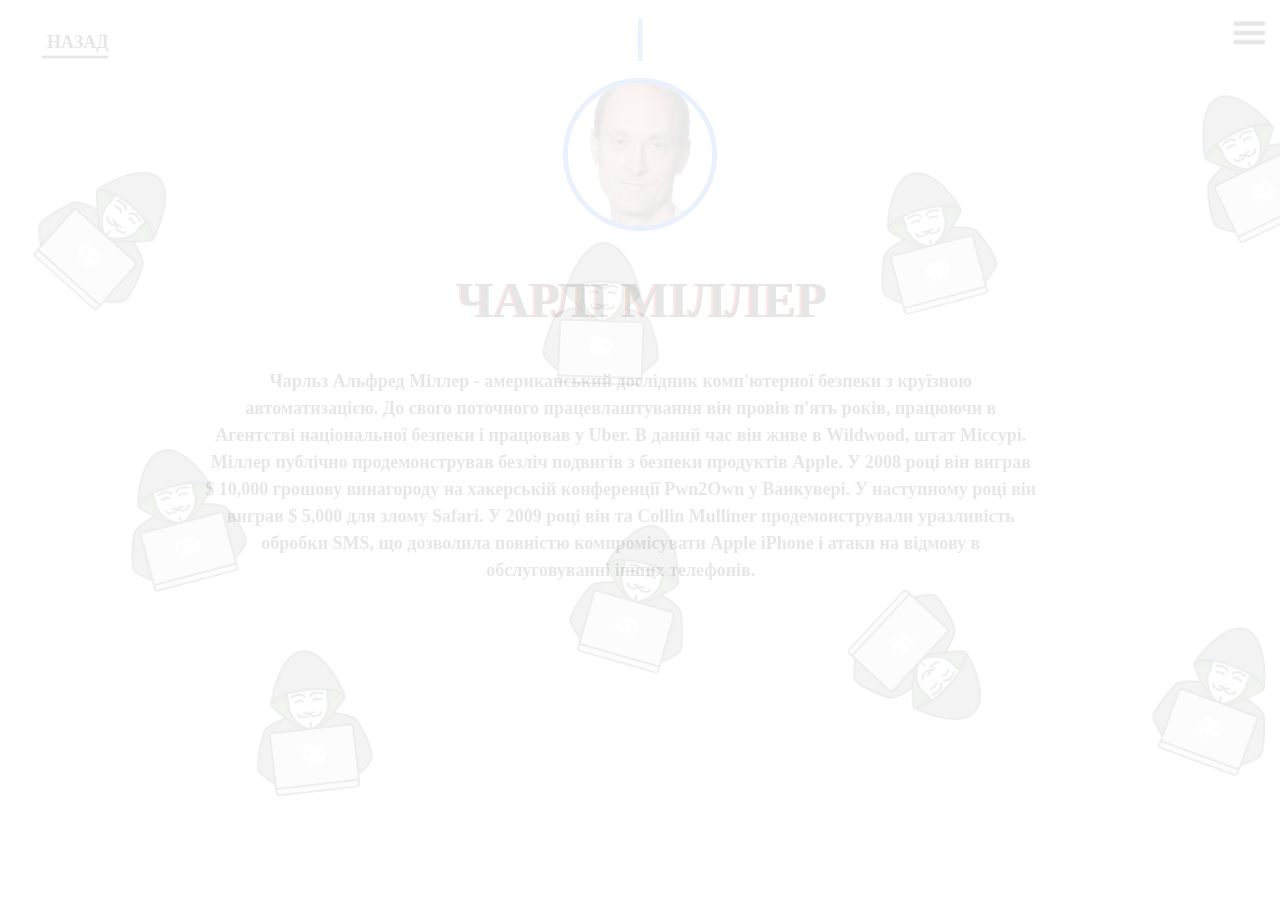
<file: celebrites/white/charlie/charlie.html>
<!DOCTYPE html>
<html lang="en">
<head>
	<meta charset="UTF-8">
	<title></title>
	<link rel="stylesheet" href="https://stackpath.bootstrapcdn.com/bootstrap/4.3.1/css/bootstrap.min.css" integrity="sha384-ggOyR0iXCbMQv3Xipma34MD+dH/1fQ784/j6cY/iJTQUOhcWr7x9JvoRxT2MZw1T" crossorigin="anonymous">
    <link rel="stylesheet" href="https://use.fontawesome.com/releases/v5.8.2/css/all.css" integrity="sha384-oS3vJWv+0UjzBfQzYUhtDYW+Pj2yciDJxpsK1OYPAYjqT085Qq/1cq5FLXAZQ7Ay" crossorigin="anonymous">
	<meta name="viewport" content="width=device-width, initial-scale=1.0, maximum-scale=1.0, user-scalable=no">
	<link rel="stylesheet" href="css/style.css">
	<link rel="stylesheet" href="css/adap.css">
	<link rel="shortcut icon" href="../../../main/img/icon.png" type="image/png">
</head>
<body>

  <div class="perenosHidde perenosHidde1"></div>
<div class="perenosHidde perenosHidde2"></div>
<div class="perenos01"><hr class="perenosLinia01"><div class="perenosLinia2"></div></div>
	
<div id="cursor"></div>
	<div class="content">

<div class="settings_end_menu">

  <div class="settings">
    <i class="fas fa-cog settingsIcon"></i>
  </div>

<div class="classMenuForHoverSkull">
  <div class="menu">
    <div class="menuMinBock"></div>
    <div class="menuMinBock menuActive"></div>
    <div class="menuMinBock"></div>
  </div>
</div>
</div>

		<div class="img">
			<hr>
		<img src="img/glaw_img.png" class="glawImg">
	</div>
		<h1 class="glitch SwipeNoActive Ua glawUa WhiteText">Чарлі Міллер</h1>
		<h1 class="glitch SwipeNoActive Ru glawRu WhiteText">Чарли Миллер</h1>
		<h1 class="glitch SwipeNoActive En glawEn WhiteText">Charlie Miller</h1>

		<p class="glawInfo Ua">Чарльз Альфред Міллер - американський дослідник комп'ютерної безпеки з круїзною автоматизацією. До свого поточного працевлаштування він провів п'ять років, працюючи в Агентстві національної безпеки і працював у Uber. В даний час він живе в Wildwood, штат Міссурі. Міллер публічно продемонстрував безліч подвигів з безпеки продуктів Apple. У 2008 році він виграв $ 10,000 грошову винагороду на хакерській конференції Pwn2Own у Ванкувері. У наступному році він виграв $ 5,000 для злому Safari. У 2009 році він та Collin Mulliner продемонстрували уразливість обробки SMS, що дозволила повністю компромісувати Apple iPhone і атаки на відмову в обслуговуванні інших телефонів.</p>

		<p class="glawInfo Ru">Чарльз Альфред Миллер - американский исследователь компьютерной безопасности из круизной автоматизацией. К текущему трудоустройства он провел пять лет, работая в Агентстве национальной безопасности и работал в Uber. В настоящее время он живет в Wildwood, штат Миссури. Миллер публично продемонстрировал множество подвигов по безопасности продуктов Apple. В 2008 году он выиграл $ 10,000 денежное вознаграждение на хакерской конференции Pwn2Own в Ванкувере. В следующем году он выиграл $ 5,000 для взлома Safari. В 2009 году он и Collin Mulliner продемонстрировали уязвимость обработки SMS, позволила полностью компромисуваты Apple iPhone и атаки на отказ в обслуживании других телефонов.</p>

		<p class="glawInfo En">Alfred Miller is an American computer security researcher with cruise control. Prior to his current employment, he spent five years working for the National Security Agency and working for Uber. He currently lives in Wildwood, Missouri. Miller has publicly demonstrated many of the advances in Apple product safety. In 2008, he won a $ 10,000 cash prize at a Pwn2Own hacking conference in Vancouver. The following year, he won $ 5,000 for breaking Safari. In 2009, he and Collin Mulliner demonstrated a vulnerability in SMS processing that allowed full compromise of the Apple iPhone and attacks on refusal to service other phones.</p>

<div class="back"><i class="fas fa-arrow-left"></i><span class="Ua">назад</span><span class="Ru">назад</span><span class="En">back</span></div>

	</div>
<div class="moreMenu">
<div class="WhiteMenuBlock"><img src="../../../main/img/menu_img.png" class="menuImg menuImg_White"><div class="closeMenu">&times;</div></div>
<div class="BlackMenuBlock">
</div>
	<div class="menuMinBlock">
	<ul class="ulmenu">
		<li class="menuLi menuLi1 BlackText MenuUa Ua">Головна</li>
		<li class="menuLi menuLi2 MenuUa2 BlackText Ua">Історія</li>
		<li class="menuLi menuLi3 activeWcladka MenuUa3 BlackText Ua">знаменитості</li>

		<li class="menuLi menuLi1 BlackText MenuRu Ru">главная</li>
		<li class="menuLi menuLi2 MenuRu2 BlackText Ru">История</li>
		<li class="menuLi menuLi3 activeWcladka MenuRu3 BlackText Ru">знаменитости</li>

		<li class="menuLi menuLi1 BlackText MenuEn En">Main</li>
		<li class="menuLi menuLi2 MenuEn2 BlackText En">History</li>
		<li class="menuLi menuLi3 activeWcladka MenuEn3 BlackText En">celebrities</li>
	</ul>
</div>
</div>

<div class="settingsModalBlock_2 lines">

<div class="setting_background">
  <div class="line"></div>
  <div class="line"></div>
  <div class="line"></div>
  <div class="line"></div>
  <div class="line"></div>
</div>

	<div class="closeSettings">&times;</div>
	<div class="settingsModalBlockContent">

   <div class="iconContent">
		<div class="BlackWhite settingsContent">
		<i class="fas fa-sun leftIncon IconVipRight settungsIcons"></i>
         <input class="check" id="cbx" name="name" type="checkbox" style="display: none"/>
         <label for="cbx" class="toggle"><span class="span_setting"></span></label>    
		<i class="fas fa-moon rightIcon settungsIcons"></i>
	</div>

		<div class="CursorCryg settingsContent">
		<i class="fas fa-mouse-pointer leftIncon settungsIcons"></i>

         <input class="check" id="cbx2" name="name" type="checkbox" style="display: none"/>
         <label for="cbx2" class="toggle"><span class="span_setting"></span></label>    

		<i class="far fa-circle rightIcon IconVipLeft settungsIcons"></i>
	</div>

		<div class="ScrollScwipe settingsContent">

		<img src="../../img/arrows.png" class="settingsImgMrR">
		<img src="../../../main/img/scrollbarIconBlack.png" class="settingsImgMrR SettingsBlackImgs">
        
         <input type="checkbox" id="cbx3" style="display:none"/>
         <label for="cbx3" class="toggle toggleLast"><span class="span_setting"></span></label>   

		<img src="../../img/swipe_black.png" class="settingsImgMrL">
		<img src="../../../main/img/swipeBlack.png" class="settingsImgMrL SettingsBlackImgs">
	</div>
</div>

<div class="row flagBlock">
	<div class="col-md-4 flagUa flagsBlocks">
		<img src="../../../main/img/praporua.png" class="flag">

		<p class="flagsText flagsTextUa flagActive Ua">укр</p>
        <p class="flagsText Ru">укр</p>
        <p class="flagsText En">ua</p>

	</div>
		<div class="col-md-4 flagEn flagsBlocks">
		<img src="../../../main/img/praporen.png" class="flag bigFlags">
        <p class="flagsText Ua">англ</p>
        <p class="flagsText Ru">англ</p>
        <p class="flagsText flagsTextEn En">en</p>
	</div>
		<div class="col-md-4 flagRu flagsBlocks">
		<img src="../../../main/img/praporru.png" class="flag">
        <p class="flagsText Ua">рос</p>
        <p class="flagsText flagsTextRu Ru">рус</p>
        <p class="flagsText En">ru</p>
	</div>
</div>
	</div>
</div>

<!-- perenos blocks -->
<div class="PerehidnuyBlock"></div>
<div class="PerehidnuyBlockTop"></div>
<!-- perenos blocks-end	 -->

	<div class="fon"></div>
	<script src="https://cdnjs.cloudflare.com/ajax/libs/jquery/3.4.1/jquery.min.js"></script>
	<script src="js/script.js"></script>
</body>
</html>
</file>
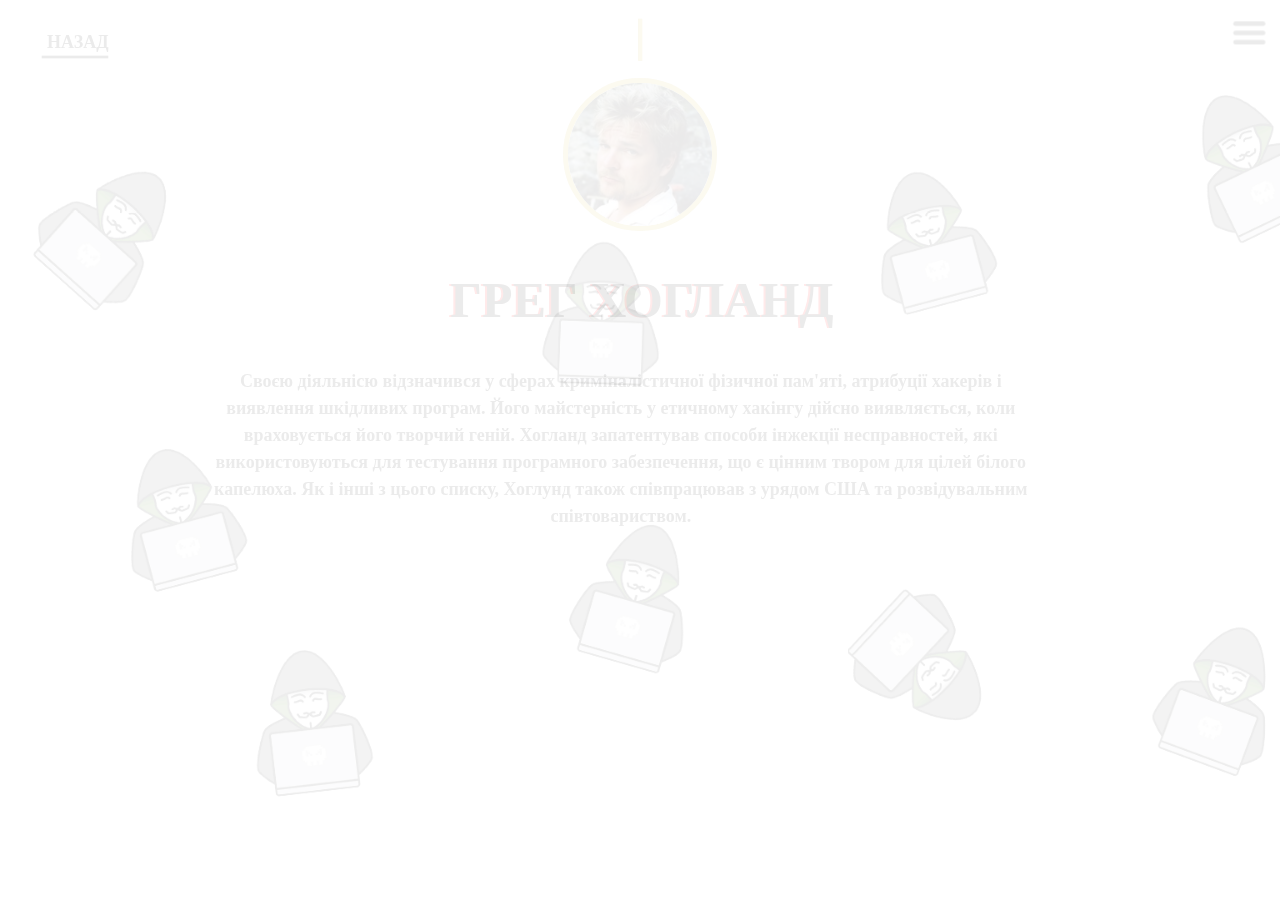
<file: celebrites/white/greg/greg.html>
<!DOCTYPE html>
<html lang="en">
<head>
	<meta charset="UTF-8">
	<title></title>
	<link rel="stylesheet" href="https://stackpath.bootstrapcdn.com/bootstrap/4.3.1/css/bootstrap.min.css" integrity="sha384-ggOyR0iXCbMQv3Xipma34MD+dH/1fQ784/j6cY/iJTQUOhcWr7x9JvoRxT2MZw1T" crossorigin="anonymous">
    <link rel="stylesheet" href="https://use.fontawesome.com/releases/v5.8.2/css/all.css" integrity="sha384-oS3vJWv+0UjzBfQzYUhtDYW+Pj2yciDJxpsK1OYPAYjqT085Qq/1cq5FLXAZQ7Ay" crossorigin="anonymous">
	<meta name="viewport" content="width=device-width, initial-scale=1.0, maximum-scale=1.0, user-scalable=no">
	<link rel="stylesheet" href="css/style.css">
	<link rel="stylesheet" href="css/adap.css">
	<link rel="shortcut icon" href="../../../main/img/icon.png" type="image/png">
</head>
<body>

  <div class="perenosHidde perenosHidde1"></div>
<div class="perenosHidde perenosHidde2"></div>
<div class="perenos01"><hr class="perenosLinia01"><div class="perenosLinia2"></div></div>

<div id="cursor"></div>
	<div class="content">

<div class="settings_end_menu">

  <div class="settings">
    <i class="fas fa-cog settingsIcon"></i>
  </div>

<div class="classMenuForHoverSkull">
  <div class="menu">
    <div class="menuMinBock"></div>
    <div class="menuMinBock menuActive"></div>
    <div class="menuMinBock"></div>
  </div>
</div>
</div>

		<div class="img">
			<hr>
		<img src="img/glaw_img.png" class="glawImg">
	</div>
		<h1 class="glitch SwipeNoActive Ua glawUa WhiteText">Грег Хогланд</h1>
		<h1 class="glitch SwipeNoActive Ru glawRu WhiteText">Грег Хогланд</h1>
		<h1 class="glitch SwipeNoActive En glawEn WhiteText">Greg Hoglund</h1>

		<p class="glawInfo Ua">Своєю діяльнісю відзначився у сферах криміналістичної фізичної пам'яті, атрибуції хакерів і виявлення шкідливих програм. Його майстерність у етичному хакінгу дійсно виявляється, коли враховується його творчий геній. Хогланд запатентував способи інжекції несправностей, які використовуються для тестування програмного забезпечення, що є цінним твором для цілей білого капелюха. Як і інші з цього списку, Хоглунд також співпрацював з урядом США та розвідувальним співтовариством.</p>

		<p class="glawInfo Ru">Своей дияльнисю отличился в сферах криминалистической физической памяти, атрибуции хакеров и обнаружения вредоносных программ. Его мастерство в этическом хакинга действительно проявляется, когда учитывается его творческий гений. Хогланд запатентовал способы инжекции неисправностей, которые используются для тестирования программного обеспечения, является ценным произведением для целей белой шляпы. Как и другие из этого списка, Хоглунд также сотрудничал с правительством США и разведывательным сообществом.</p>

		<p class="glawInfo En">He has distinguished himself in the fields of forensic physical memory, hacking, and malware detection. His skill in ethical hacking is really evident when his creative genius is taken into account. Hoagland has patented fault injection methods used to test software that is a valuable work for white hat purposes. Like others on the list, Hoglund also collaborated with the US government and the intelligence community.</p>

<div class="back"><i class="fas fa-arrow-left"></i><span class="Ua">назад</span><span class="Ru">назад</span><span class="En">back</span></div>

	</div>
<div class="moreMenu">
<div class="WhiteMenuBlock"><img src="../../../main/img/menu_img.png" class="menuImg menuImg_White"><div class="closeMenu">&times;</div></div>
<div class="BlackMenuBlock">
</div>
	<div class="menuMinBlock">
	<ul class="ulmenu">
		<li class="menuLi menuLi1 BlackText MenuUa Ua">Головна</li>
		<li class="menuLi menuLi2 MenuUa2 BlackText Ua">Історія</li>
		<li class="menuLi menuLi3 activeWcladka MenuUa3 BlackText Ua">знаменитості</li>

		<li class="menuLi menuLi1 BlackText MenuRu Ru">главная</li>
		<li class="menuLi menuLi2 MenuRu2 BlackText Ru">История</li>
		<li class="menuLi menuLi3 activeWcladka MenuRu3 BlackText Ru">знаменитости</li>

		<li class="menuLi menuLi1 BlackText MenuEn En">Main</li>
		<li class="menuLi menuLi2 MenuEn2 BlackText En">History</li>
		<li class="menuLi menuLi3 activeWcladka MenuEn3 BlackText En">celebrities</li>
	</ul>
</div>
</div>

<div class="settingsModalBlock_2 lines">

<div class="setting_background">
  <div class="line"></div>
  <div class="line"></div>
  <div class="line"></div>
  <div class="line"></div>
  <div class="line"></div>
</div>

	<div class="closeSettings">&times;</div>
	<div class="settingsModalBlockContent">

   <div class="iconContent">
		<div class="BlackWhite settingsContent">
		<i class="fas fa-sun leftIncon IconVipRight settungsIcons"></i>
         <input class="check" id="cbx" name="name" type="checkbox" style="display: none"/>
         <label for="cbx" class="toggle"><span class="span_setting"></span></label>    
		<i class="fas fa-moon rightIcon settungsIcons"></i>
	</div>

		<div class="CursorCryg settingsContent">
		<i class="fas fa-mouse-pointer leftIncon settungsIcons"></i>

         <input class="check" id="cbx2" name="name" type="checkbox" style="display: none"/>
         <label for="cbx2" class="toggle"><span class="span_setting"></span></label>    

		<i class="far fa-circle rightIcon IconVipLeft settungsIcons"></i>
	</div>

		<div class="ScrollScwipe settingsContent">

		<img src="../../img/arrows.png" class="settingsImgMrR">
		<img src="../../../main/img/scrollbarIconBlack.png" class="settingsImgMrR SettingsBlackImgs">
        
         <input type="checkbox" id="cbx3" style="display:none"/>
         <label for="cbx3" class="toggle toggleLast"><span class="span_setting"></span></label>   

		<img src="../../img/swipe_black.png" class="settingsImgMrL">
		<img src="../../../main/img/swipeBlack.png" class="settingsImgMrL SettingsBlackImgs">
	</div>
</div>

<div class="row flagBlock">
	<div class="col-md-4 flagUa flagsBlocks">
		<img src="../../../main/img/praporua.png" class="flag">

		<p class="flagsText flagsTextUa flagActive Ua">укр</p>
        <p class="flagsText Ru">укр</p>
        <p class="flagsText En">ua</p>

	</div>
		<div class="col-md-4 flagEn flagsBlocks">
		<img src="../../../main/img/praporen.png" class="flag bigFlags">
        <p class="flagsText Ua">англ</p>
        <p class="flagsText Ru">англ</p>
        <p class="flagsText flagsTextEn En">en</p>
	</div>
		<div class="col-md-4 flagRu flagsBlocks">
		<img src="../../../main/img/praporru.png" class="flag">
        <p class="flagsText Ua">рос</p>
        <p class="flagsText flagsTextRu Ru">рус</p>
        <p class="flagsText En">ru</p>
	</div>
</div>
	</div>
</div>

<!-- perenos blocks -->
<div class="PerehidnuyBlock"></div>
<div class="PerehidnuyBlockTop"></div>
<!-- perenos blocks-end	 -->

	<div class="fon"></div>
	<script src="https://cdnjs.cloudflare.com/ajax/libs/jquery/3.4.1/jquery.min.js"></script>
	<script src="js/script.js"></script>
</body>
</html>
</file>
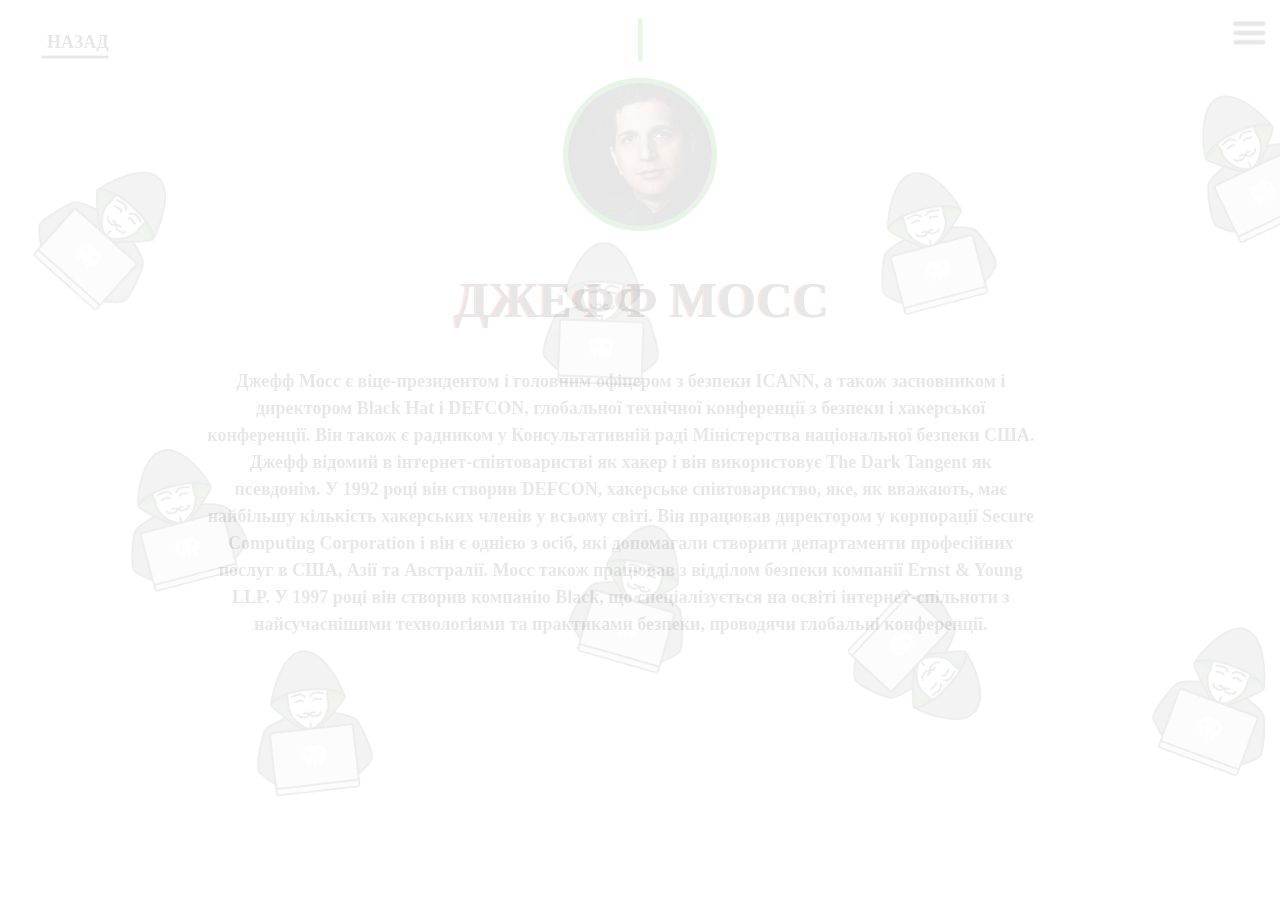
<file: celebrites/white/jeff/jeff.html>
<!DOCTYPE html>
<html lang="en">
<head>
	<meta charset="UTF-8">
	<title></title>
	<link rel="stylesheet" href="https://stackpath.bootstrapcdn.com/bootstrap/4.3.1/css/bootstrap.min.css" integrity="sha384-ggOyR0iXCbMQv3Xipma34MD+dH/1fQ784/j6cY/iJTQUOhcWr7x9JvoRxT2MZw1T" crossorigin="anonymous">
    <link rel="stylesheet" href="https://use.fontawesome.com/releases/v5.8.2/css/all.css" integrity="sha384-oS3vJWv+0UjzBfQzYUhtDYW+Pj2yciDJxpsK1OYPAYjqT085Qq/1cq5FLXAZQ7Ay" crossorigin="anonymous">
	<meta name="viewport" content="width=device-width, initial-scale=1.0, maximum-scale=1.0, user-scalable=no">
	<link rel="stylesheet" href="css/style.css">
	<link rel="stylesheet" href="css/adap.css">
	<link rel="shortcut icon" href="../../../main/img/icon.png" type="image/png">
</head>
<body>

  <div class="perenosHidde perenosHidde1"></div>
<div class="perenosHidde perenosHidde2"></div>
<div class="perenos01"><hr class="perenosLinia01"><div class="perenosLinia2"></div></div>

<div id="cursor"></div>
	<div class="content">

<div class="settings_end_menu">

  <div class="settings">
    <i class="fas fa-cog settingsIcon"></i>
  </div>

<div class="classMenuForHoverSkull">
  <div class="menu">
    <div class="menuMinBock"></div>
    <div class="menuMinBock menuActive"></div>
    <div class="menuMinBock"></div>
  </div>
</div>
</div>

		<div class="img">
			<hr>
		<img src="img/glaw_img.png" class="glawImg">
	</div>
		<h1 class="glitch SwipeNoActive Ua glawUa WhiteText">Джефф Мосс</h1>
		<h1 class="glitch SwipeNoActive Ru glawRu WhiteText">Джефф Мосс</h1>
		<h1 class="glitch SwipeNoActive En glawEn WhiteText">Jeff Moss</h1>

		<p class="glawInfo Ua">Джефф Мосс є віце-президентом і головним офіцером з безпеки ICANN, а також засновником і директором Black Hat і DEFCON, глобальної технічної конференції з безпеки і хакерської конференції. Він також є радником у Консультативній раді Міністерства національної безпеки США. Джефф відомий в інтернет-співтоваристві як хакер і він використовує The Dark Tangent як псевдонім. У 1992 році він створив DEFCON, хакерське співтовариство, яке, як вважають, має найбільшу кількість хакерських членів у всьому світі. Він працював директором у корпорації Secure Computing Corporation і він є однією з осіб, які допомагали створити департаменти професійних послуг в США, Азії та Австралії. Мосс також працював з відділом безпеки компанії Ernst & Young LLP. У 1997 році він створив компанію Black, що спеціалізується на освіті інтернет-спільноти з найсучаснішими технологіями та практиками безпеки, проводячи глобальні конференції.</p>

		<p class="glawInfo Ru">Джеффри Мосс является вице-президентом и главным офицером по безопасности ICANN, а также учредителем и директором Black Hat и DEFCON, глобальной технической конференцией по безопасности и хакерской конференцией. Он также является советником в Консультативном совете Министерства национальной безопасности США. Джефф известный в интернет-сообществе как хакер, и он использует The Dark Tangent как псевдоним. В 1992 году он создал DEFCON, хакерская сообщество, которое, как полагают, имеет наибольшее количество хакерских членов во всем мире. Он работал директором в компании Secure Computing Corporation, и он является одним из лиц, которые помогали создать департаменты профессиональных услуг в США, Азии и Австралии. Мосс также работал с отделом безопасности компании Ernst & Young LLP. В 1997 году он создал компанию Black, специализирующаяся на образовании интернет-сообщества с самыми современными технологиями и практиками безопасности, проводя глобальные конференции. </p>

		<p class="glawInfo En"> Moss is Vice President and Chief Security Officer of ICANN, as well as the founder and director of Black Hat and DEFCON, the global technical security conference and hacking conference. He is also an adviser to the Advisory Board of the US Department of Homeland Security. Jeff is known in the Internet community as a hacker, and he uses The Dark Tangent as a pseudonym. In 1992, he created DEFCON, a hacking community that is believed to have the largest number of hacker members around the world. He worked as a director at Secure Computing Corporation and is one of the individuals who helped create professional services departments in the US, Asia, and Australia. Moss also worked with the Ernst & Young LLP Security Department. In 1997, he created Black, a company specializing in educating the Internet community with cutting-edge technology and security practices, organizing global conferences.</p>

<div class="back"><i class="fas fa-arrow-left"></i><span class="Ua">назад</span><span class="Ru">назад</span><span class="En">back</span></div>

	</div>
<div class="moreMenu">
<div class="WhiteMenuBlock"><img src="../../../main/img/menu_img.png" class="menuImg menuImg_White"><div class="closeMenu">&times;</div></div>
<div class="BlackMenuBlock">
</div>
	<div class="menuMinBlock">
	<ul class="ulmenu">
		<li class="menuLi menuLi1 BlackText MenuUa Ua">Головна</li>
		<li class="menuLi menuLi2 MenuUa2 BlackText Ua">Історія</li>
		<li class="menuLi menuLi3 activeWcladka MenuUa3 BlackText Ua">знаменитості</li>

		<li class="menuLi menuLi1 BlackText MenuRu Ru">главная</li>
		<li class="menuLi menuLi2 MenuRu2 BlackText Ru">История</li>
		<li class="menuLi menuLi3 activeWcladka MenuRu3 BlackText Ru">знаменитости</li>

		<li class="menuLi menuLi1 BlackText MenuEn En">Main</li>
		<li class="menuLi menuLi2 MenuEn2 BlackText En">History</li>
		<li class="menuLi menuLi3 activeWcladka MenuEn3 BlackText En">celebrities</li>
	</ul>
</div>
</div>

<div class="settingsModalBlock_2 lines">

<div class="setting_background">
  <div class="line"></div>
  <div class="line"></div>
  <div class="line"></div>
  <div class="line"></div>
  <div class="line"></div>
</div>

	<div class="closeSettings">&times;</div>
	<div class="settingsModalBlockContent">

   <div class="iconContent">
		<div class="BlackWhite settingsContent">
		<i class="fas fa-sun leftIncon IconVipRight settungsIcons"></i>
         <input class="check" id="cbx" name="name" type="checkbox" style="display: none"/>
         <label for="cbx" class="toggle"><span class="span_setting"></span></label>    
		<i class="fas fa-moon rightIcon settungsIcons"></i>
	</div>

		<div class="CursorCryg settingsContent">
		<i class="fas fa-mouse-pointer leftIncon settungsIcons"></i>

         <input class="check" id="cbx2" name="name" type="checkbox" style="display: none"/>
         <label for="cbx2" class="toggle"><span class="span_setting"></span></label>    

		<i class="far fa-circle rightIcon IconVipLeft settungsIcons"></i>
	</div>

		<div class="ScrollScwipe settingsContent">

		<img src="../../img/arrows.png" class="settingsImgMrR">
		<img src="../../../main/img/scrollbarIconBlack.png" class="settingsImgMrR SettingsBlackImgs">
        
         <input type="checkbox" id="cbx3" style="display:none"/>
         <label for="cbx3" class="toggle toggleLast"><span class="span_setting"></span></label>   

		<img src="../../img/swipe_black.png" class="settingsImgMrL">
		<img src="../../../main/img/swipeBlack.png" class="settingsImgMrL SettingsBlackImgs">
	</div>
</div>

<div class="row flagBlock">
	<div class="col-md-4 flagUa flagsBlocks">
		<img src="../../../main/img/praporua.png" class="flag">

		<p class="flagsText flagsTextUa flagActive Ua">укр</p>
        <p class="flagsText Ru">укр</p>
        <p class="flagsText En">ua</p>

	</div>
		<div class="col-md-4 flagEn flagsBlocks">
		<img src="../../../main/img/praporen.png" class="flag bigFlags">
        <p class="flagsText Ua">англ</p>
        <p class="flagsText Ru">англ</p>
        <p class="flagsText flagsTextEn En">en</p>
	</div>
		<div class="col-md-4 flagRu flagsBlocks">
		<img src="../../../main/img/praporru.png" class="flag">
        <p class="flagsText Ua">рос</p>
        <p class="flagsText flagsTextRu Ru">рус</p>
        <p class="flagsText En">ru</p>
	</div>
</div>
	</div>
</div>

<!-- perenos blocks -->
<div class="PerehidnuyBlock"></div>
<div class="PerehidnuyBlockTop"></div>
<!-- perenos blocks-end	 -->

	<div class="fon"></div>
	<script src="https://cdnjs.cloudflare.com/ajax/libs/jquery/3.4.1/jquery.min.js"></script>
	<script src="js/script.js"></script>
</body>
</html>
</file>
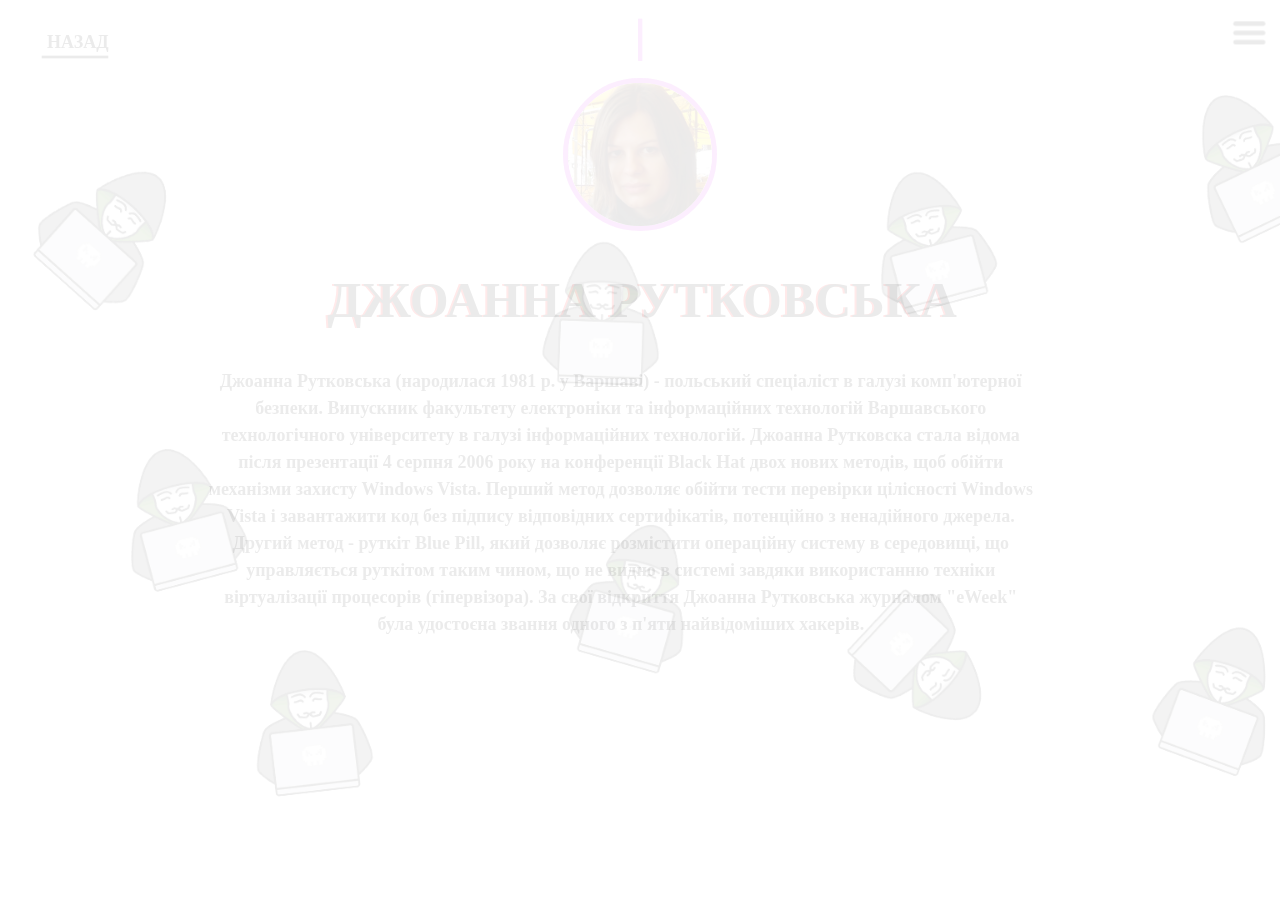
<file: celebrites/white/joanna/joanna.html>
<!DOCTYPE html>
<html lang="en">
<head>
	<meta charset="UTF-8">
	<title></title>
	<link rel="stylesheet" href="https://stackpath.bootstrapcdn.com/bootstrap/4.3.1/css/bootstrap.min.css" integrity="sha384-ggOyR0iXCbMQv3Xipma34MD+dH/1fQ784/j6cY/iJTQUOhcWr7x9JvoRxT2MZw1T" crossorigin="anonymous">
    <link rel="stylesheet" href="https://use.fontawesome.com/releases/v5.8.2/css/all.css" integrity="sha384-oS3vJWv+0UjzBfQzYUhtDYW+Pj2yciDJxpsK1OYPAYjqT085Qq/1cq5FLXAZQ7Ay" crossorigin="anonymous">
	<meta name="viewport" content="width=device-width, initial-scale=1.0, maximum-scale=1.0, user-scalable=no">
	<link rel="stylesheet" href="css/style.css">
	<link rel="stylesheet" href="css/adap.css">
	<link rel="shortcut icon" href="../../../main/img/icon.png" type="image/png">
</head>
<body>

  <div class="perenosHidde perenosHidde1"></div>
<div class="perenosHidde perenosHidde2"></div>
<div class="perenos01"><hr class="perenosLinia01"><div class="perenosLinia2"></div></div>
	
<div id="cursor"></div>
	<div class="content">

<div class="settings_end_menu">

  <div class="settings">
    <i class="fas fa-cog settingsIcon"></i>
  </div>

<div class="classMenuForHoverSkull">
  <div class="menu">
    <div class="menuMinBock"></div>
    <div class="menuMinBock menuActive"></div>
    <div class="menuMinBock"></div>
  </div>
</div>
</div>

		<div class="img">
			<hr>
		<img src="img/glaw_img.png" class="glawImg">
	</div>
		<h1 class="glitch SwipeNoActive Ua glawUa WhiteText">Джоанна Рутковська</h1>
		<h1 class="glitch SwipeNoActive Ru glawRu WhiteText">Джоанна Рутковска</h1>
		<h1 class="glitch SwipeNoActive En glawEn WhiteText">Joanna Rutkowska</h1>

		<p class="glawInfo Ua">
        Джоанна Рутковська (народилася 1981 р. у Варшаві) - польський спеціаліст в галузі комп'ютерної безпеки. Випускник факультету електроніки та інформаційних технологій Варшавського технологічного університету в галузі інформаційних технологій.
        Джоанна Рутковска стала відома після презентації 4 серпня 2006 року на конференції Black Hat двох нових методів, щоб обійти механізми захисту Windows Vista. Перший метод дозволяє обійти тести перевірки цілісності Windows Vista і завантажити код без підпису відповідних сертифікатів, потенційно з ненадійного джерела. Другий метод - руткіт Blue Pill, який дозволяє розмістити операційну систему в середовищі, що управляється руткітом таким чином, що не видно в системі завдяки використанню техніки віртуалізації процесорів (гіпервізора). За свої відкриття Джоанна Рутковська журналом "eWeek" була удостоєна звання одного з п'яти найвідоміших хакерів.</p>

		<p class="glawInfo Ru">Джоанна Рутковская (родилась 1981 в Варшаве) - польский специалист в области компьютерной безопасности. Выпускник факультета электроники и информационных технологий Варшавского технологического университета в области информационных технологий. Джоанна Рутковска стала известна после презентации 4 августа 2006 на конференции Black Hat двух новых методов, чтобы обойти механизмы защиты Windows Vista. Первый метод позволяет обойти тесты проверки целостности Windows Vista и загрузить код без подписи соответствующих сертификатов, потенциально из ненадежного источника. Второй метод - руткит Blue Pill, который позволяет разместить операционную систему в среде, управляемой руткитом таким образом, что не видно в системе благодаря использованию техники виртуализации процессоров (гипервизора). За свои открытия Джоанна Рутковская журналом eWeek была удостоена звания одного из пяти самых известных хакерив.</p>

		<p class="glawInfo En">Joanna Rutkowska (born 1981 in Warsaw) is a Polish specialist in computer security. Graduate of the Faculty of Electronics and Information Technology at the Warsaw University of Technology in Information Technology. Joanna Rutkowska became known after presenting two new methods at Black Hat Conference on August 4, 2006, to get around Windows Vista protection mechanisms. The first method is to bypass the Windows Vista Integrity Tests and download the code without signing the appropriate certificates, potentially from an unreliable source. The second method is the Blue Pill rootkit, which allows you to place the operating system in a rootkit managed environment in a way that is not visible on the system through the use of processor virtualization (hypervisor) techniques. Joanna Rutkowska was named one of the five most famous hackers for her discoveries.</p>

<div class="back"><i class="fas fa-arrow-left"></i><span class="Ua">назад</span><span class="Ru">назад</span><span class="En">back</span></div>

	</div>
<div class="moreMenu">
<div class="WhiteMenuBlock"><img src="../../../main/img/menu_img.png" class="menuImg menuImg_White"><div class="closeMenu">&times;</div></div>
<div class="BlackMenuBlock">
</div>
	<div class="menuMinBlock">
	<ul class="ulmenu">
		<li class="menuLi menuLi1 BlackText MenuUa Ua">Головна</li>
		<li class="menuLi menuLi2 MenuUa2 BlackText Ua">Історія</li>
		<li class="menuLi menuLi3 activeWcladka MenuUa3 BlackText Ua">знаменитості</li>

		<li class="menuLi menuLi1 BlackText MenuRu Ru">главная</li>
		<li class="menuLi menuLi2 MenuRu2 BlackText Ru">История</li>
		<li class="menuLi menuLi3 activeWcladka MenuRu3 BlackText Ru">знаменитости</li>

		<li class="menuLi menuLi1 BlackText MenuEn En">Main</li>
		<li class="menuLi menuLi2 MenuEn2 BlackText En">History</li>
		<li class="menuLi menuLi3 activeWcladka MenuEn3 BlackText En">celebrities</li>
	</ul>
</div>
</div>

<div class="settingsModalBlock_2 lines">

<div class="setting_background">
  <div class="line"></div>
  <div class="line"></div>
  <div class="line"></div>
  <div class="line"></div>
  <div class="line"></div>
</div>

	<div class="closeSettings">&times;</div>
	<div class="settingsModalBlockContent">

   <div class="iconContent">
		<div class="BlackWhite settingsContent">
		<i class="fas fa-sun leftIncon IconVipRight settungsIcons"></i>
         <input class="check" id="cbx" name="name" type="checkbox" style="display: none"/>
         <label for="cbx" class="toggle"><span class="span_setting"></span></label>    
		<i class="fas fa-moon rightIcon settungsIcons"></i>
	</div>

		<div class="CursorCryg settingsContent">
		<i class="fas fa-mouse-pointer leftIncon settungsIcons"></i>

         <input class="check" id="cbx2" name="name" type="checkbox" style="display: none"/>
         <label for="cbx2" class="toggle"><span class="span_setting"></span></label>    

		<i class="far fa-circle rightIcon IconVipLeft settungsIcons"></i>
	</div>

		<div class="ScrollScwipe settingsContent">

		<img src="../../img/arrows.png" class="settingsImgMrR">
		<img src="../../../main/img/scrollbarIconBlack.png" class="settingsImgMrR SettingsBlackImgs">
        
         <input type="checkbox" id="cbx3" style="display:none"/>
         <label for="cbx3" class="toggle toggleLast"><span class="span_setting"></span></label>   

		<img src="../../img/swipe_black.png" class="settingsImgMrL">
		<img src="../../../main/img/swipeBlack.png" class="settingsImgMrL SettingsBlackImgs">
	</div>
</div>

<div class="row flagBlock">
	<div class="col-md-4 flagUa flagsBlocks">
		<img src="../../../main/img/praporua.png" class="flag">

		<p class="flagsText flagsTextUa flagActive Ua">укр</p>
        <p class="flagsText Ru">укр</p>
        <p class="flagsText En">ua</p>

	</div>
		<div class="col-md-4 flagEn flagsBlocks">
		<img src="../../../main/img/praporen.png" class="flag bigFlags">
        <p class="flagsText Ua">англ</p>
        <p class="flagsText Ru">англ</p>
        <p class="flagsText flagsTextEn En">en</p>
	</div>
		<div class="col-md-4 flagRu flagsBlocks">
		<img src="../../../main/img/praporru.png" class="flag">
        <p class="flagsText Ua">рос</p>
        <p class="flagsText flagsTextRu Ru">рус</p>
        <p class="flagsText En">ru</p>
	</div>
</div>
	</div>
</div>

<!-- perenos blocks -->
<div class="PerehidnuyBlock"></div>
<div class="PerehidnuyBlockTop"></div>
<!-- perenos blocks-end	 -->

	<div class="fon"></div>
	<script src="https://cdnjs.cloudflare.com/ajax/libs/jquery/3.4.1/jquery.min.js"></script>
	<script src="js/script.js"></script>
</body>
</html>
</file>
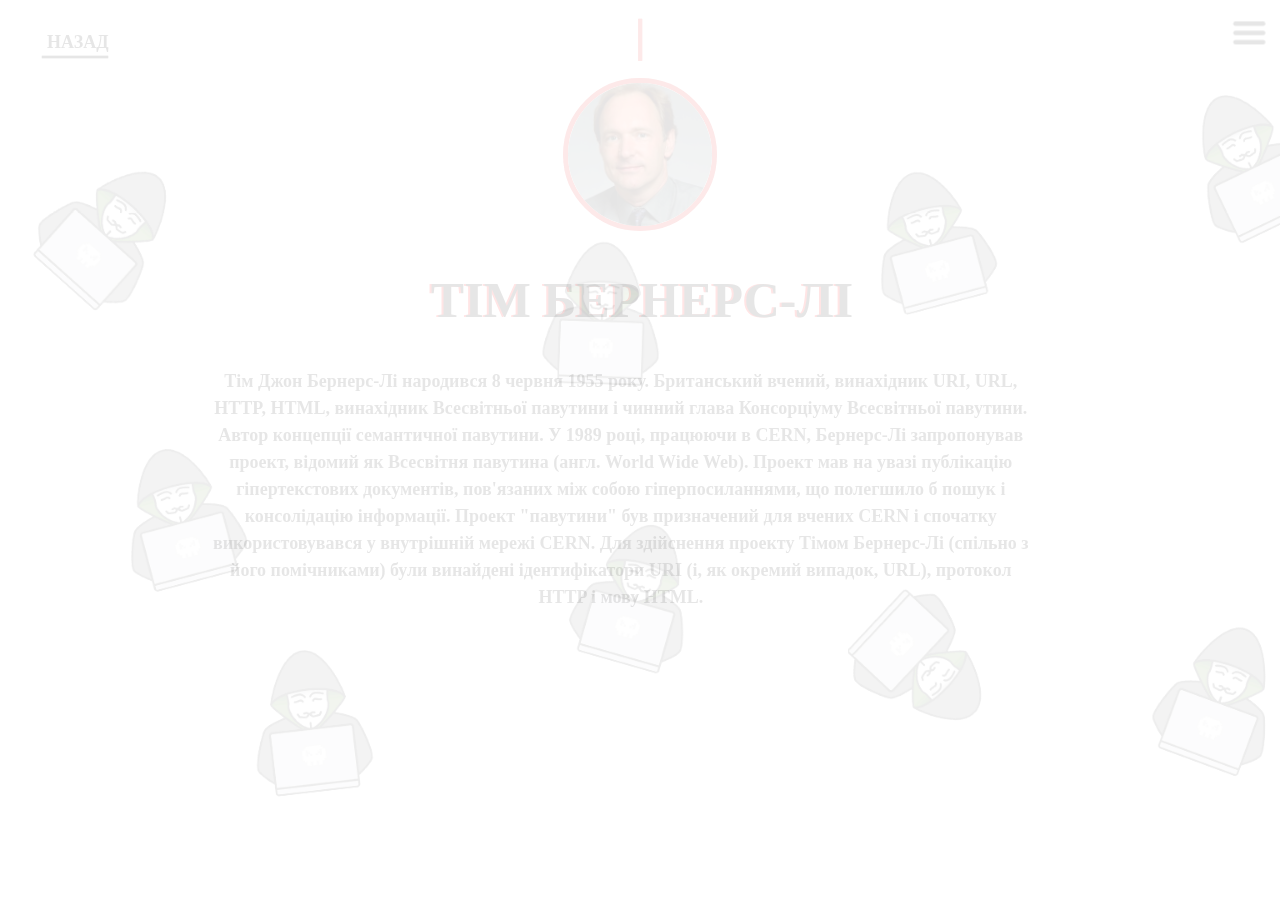
<file: celebrites/white/tim/tim.html>
<!DOCTYPE html>
<html lang="en">
<head>
	<meta charset="UTF-8">
	<title></title>
	<link rel="stylesheet" href="https://stackpath.bootstrapcdn.com/bootstrap/4.3.1/css/bootstrap.min.css" integrity="sha384-ggOyR0iXCbMQv3Xipma34MD+dH/1fQ784/j6cY/iJTQUOhcWr7x9JvoRxT2MZw1T" crossorigin="anonymous">
    <link rel="stylesheet" href="https://use.fontawesome.com/releases/v5.8.2/css/all.css" integrity="sha384-oS3vJWv+0UjzBfQzYUhtDYW+Pj2yciDJxpsK1OYPAYjqT085Qq/1cq5FLXAZQ7Ay" crossorigin="anonymous">
	<meta name="viewport" content="width=device-width, initial-scale=1.0, maximum-scale=1.0, user-scalable=no">
	<link rel="stylesheet" href="css/style.css">
	<link rel="stylesheet" href="css/adap.css">
	<link rel="shortcut icon" href="../../../main/img/icon.png" type="image/png">
</head>
<body>

  <div class="perenosHidde perenosHidde1"></div>
<div class="perenosHidde perenosHidde2"></div>
<div class="perenos01"><hr class="perenosLinia01"><div class="perenosLinia2"></div></div>

<div id="cursor"></div>
	<div class="content">

<div class="settings_end_menu">

  <div class="settings">
    <i class="fas fa-cog settingsIcon"></i>
  </div>

<div class="classMenuForHoverSkull">
  <div class="menu">
    <div class="menuMinBock"></div>
    <div class="menuMinBock menuActive"></div>
    <div class="menuMinBock"></div>
  </div>
</div>
</div>

		<div class="img">
			<hr>
		<img src="img/glaw_img.png" class="glawImg">
	</div>
		<h1 class="glitch SwipeNoActive Ua glawUa WhiteText">Тім Бернерс-Лі</h1>
		<h1 class="glitch SwipeNoActive Ru glawRu WhiteText">Тим Бернерс-Ли</h1>
		<h1 class="glitch SwipeNoActive En glawEn WhiteText">Tim Berners-Lee</h1>

		<p class="glawInfo Ua">Тім Джон Бернерс-Лі народився 8 червня 1955 року. Британський вчений, винахідник URI, URL, HTTP, HTML, винахідник Всесвітньої павутини і чинний глава Консорціуму Всесвітньої павутини. Автор концепції семантичної павутини. У 1989 році, працюючи в CERN, Бернерс-Лі запропонував проект, відомий як Всесвітня павутина (англ. World Wide Web). Проект мав на увазі публікацію гіпертекстових документів, пов'язаних між собою гіперпосиланнями, що полегшило б пошук і консолідацію інформації. Проект "павутини" був призначений для вчених CERN і спочатку використовувався у внутрішній мережі CERN. Для здійснення проекту Тімом Бернерс-Лі (спільно з його помічниками) були винайдені ідентифікатори URI (і, як окремий випадок, URL), протокол HTTP і мову HTML.</p>

		<p class="glawInfo Ru">Том Джон Бернерс-Ли родился 8 июня 1955. Британский ученый, изобретатель URI, URL, HTTP, HTML, изобретатель Всемирной паутины и действующий глава Консорциума Всемирной паутины. Автор концепции семантической паутины. В 1989 году, работая в CERN, Бернерс-Ли предложил проект, известный как Всемирная паутина (англ. World Wide Web). Проект имел в виду публикацию гипертекстовых документов, связанных между собой гиперссылками, что облегчило бы поиск и консолидацию информации. Проект "паутины" был предназначен для ученых CERN и первоначально использовался во внутренней сети CERN. Для осуществления проекта Тимом Бернерс-Ли (совместно с его помощниками) были изобретены идентификаторы URI (и, как частный случай, URL), протокол HTTP и язык HTML.</p>

		<p class="glawInfo En"> John Berners-Lee was born on June 8, 1955. British scientist, inventor of URI, URL, HTTP, HTML, inventor of the World Wide Web and the current head of the World Wide Web Consortium. Author of the concept of semantic web. In 1989, while working at CERN, Berners-Lee proposed a project known as the World Wide Web. The project meant the publication of hypertext documents linked together by hyperlinks, which would facilitate the search and consolidation of information. The "spider web" project was intended for CERN scientists and was originally used on the CERN internal network. Tim Berners-Lee (in conjunction with his assistants) invented URIs (and, as a special case, URL), HTTP and HTML.</p>

<div class="back"><i class="fas fa-arrow-left"></i><span class="Ua">назад</span><span class="Ru">назад</span><span class="En">back</span></div>

	</div>
<div class="moreMenu">
<div class="WhiteMenuBlock"><img src="../../../main/img/menu_img.png" class="menuImg menuImg_White"><div class="closeMenu">&times;</div></div>
<div class="BlackMenuBlock">
</div>
	<div class="menuMinBlock">
	<ul class="ulmenu">
		<li class="menuLi menuLi1 BlackText MenuUa Ua">Головна</li>
		<li class="menuLi menuLi2 MenuUa2 BlackText Ua">Історія</li>
		<li class="menuLi menuLi3 activeWcladka MenuUa3 BlackText Ua">знаменитості</li>

		<li class="menuLi menuLi1 BlackText MenuRu Ru">главная</li>
		<li class="menuLi menuLi2 MenuRu2 BlackText Ru">История</li>
		<li class="menuLi menuLi3 activeWcladka MenuRu3 BlackText Ru">знаменитости</li>

		<li class="menuLi menuLi1 BlackText MenuEn En">Main</li>
		<li class="menuLi menuLi2 MenuEn2 BlackText En">History</li>
		<li class="menuLi menuLi3 activeWcladka MenuEn3 BlackText En">celebrities</li>
	</ul>
</div>
</div>

<div class="settingsModalBlock_2 lines">

<div class="setting_background">
  <div class="line"></div>
  <div class="line"></div>
  <div class="line"></div>
  <div class="line"></div>
  <div class="line"></div>
</div>

	<div class="closeSettings">&times;</div>
	<div class="settingsModalBlockContent">

   <div class="iconContent">
		<div class="BlackWhite settingsContent">
		<i class="fas fa-sun leftIncon IconVipRight settungsIcons"></i>
         <input class="check" id="cbx" name="name" type="checkbox" style="display: none"/>
         <label for="cbx" class="toggle"><span class="span_setting"></span></label>    
		<i class="fas fa-moon rightIcon settungsIcons"></i>
	</div>

		<div class="CursorCryg settingsContent">
		<i class="fas fa-mouse-pointer leftIncon settungsIcons"></i>

         <input class="check" id="cbx2" name="name" type="checkbox" style="display: none"/>
         <label for="cbx2" class="toggle"><span class="span_setting"></span></label>    

		<i class="far fa-circle rightIcon IconVipLeft settungsIcons"></i>
	</div>

		<div class="ScrollScwipe settingsContent">

		<img src="../../img/arrows.png" class="settingsImgMrR">
		<img src="../../../main/img/scrollbarIconBlack.png" class="settingsImgMrR SettingsBlackImgs">
        
         <input type="checkbox" id="cbx3" style="display:none"/>
         <label for="cbx3" class="toggle toggleLast"><span class="span_setting"></span></label>   

		<img src="../../img/swipe_black.png" class="settingsImgMrL">
		<img src="../../../main/img/swipeBlack.png" class="settingsImgMrL SettingsBlackImgs">
	</div>
</div>

<div class="row flagBlock">
	<div class="col-md-4 flagUa flagsBlocks">
		<img src="../../../main/img/praporua.png" class="flag">

		<p class="flagsText flagsTextUa flagActive Ua">укр</p>
        <p class="flagsText Ru">укр</p>
        <p class="flagsText En">ua</p>

	</div>
		<div class="col-md-4 flagEn flagsBlocks">
		<img src="../../../main/img/praporen.png" class="flag bigFlags">
        <p class="flagsText Ua">англ</p>
        <p class="flagsText Ru">англ</p>
        <p class="flagsText flagsTextEn En">en</p>
	</div>
		<div class="col-md-4 flagRu flagsBlocks">
		<img src="../../../main/img/praporru.png" class="flag">
        <p class="flagsText Ua">рос</p>
        <p class="flagsText flagsTextRu Ru">рус</p>
        <p class="flagsText En">ru</p>
	</div>
</div>
	</div>
</div>

<!-- perenos blocks -->
<div class="PerehidnuyBlock"></div>
<div class="PerehidnuyBlockTop"></div>
<!-- perenos blocks-end	 -->

	<div class="fon"></div>
	<script src="https://cdnjs.cloudflare.com/ajax/libs/jquery/3.4.1/jquery.min.js"></script>
	<script src="js/script.js"></script>
</body>
</html>
</file>
<file: celebrites/css/style.css>
html, body{
	  font-family: verdana;
	  overflow: hidden;
}

::selection {
background: #57E152; /* Safari */
}
::-moz-selection {
background: #57E152; /* Firefox */
}

.blackBlock{
	width: 50%;
	height: 100vh;
	background: #111;
	transition: .5s;
}

.black_Background{
	position: absolute;
	top: 0;
	left: 0;
	background: #111;
	width: 50%;
	height: 100%;
	z-index: -1;
}

.whiteBlock{
	position: absolute;
	top: 0;
	right: 0;
	width: 50%;
	transition: .5s;
}

.hats{
    margin-top: 20%;
    margin-left: 42%;
}
 
.hats_text{
    font-weight: 600;
	font-size: 95px;
    margin-top: 3%;
    text-align: center;
    text-transform: uppercase;
}

.white_text{
	color: #FFF;
}

.black_text{
	color: #111;
}

.buttons_hat{
	color: #FFF;
	border: 2px solid #FFF;
	background: none;
	font-size: 40px;
	text-transform: uppercase;
	font-weight: 600;
    padding: .4% 5%;
    margin-left: 36%;
    margin-top: 10%;
    transition: .5s;
}

button:focus { outline:none }

.buttons_hat:hover{
	background: #FFF;
	color: #111;
	transform: scale(.95);
	transition: .5s;
}

.button_white_hat{
	color: #111;
	border: 2px solid #111;
}

.button_white_hat:hover{
	color: #FFF;
	background: #111;
}

.PerehidnuyBlock, .PerehidnuyBlockTop{
  width: 100%;
  height: 102%;
  position: fixed;
  top: 0;
  left: 0;
  animation: PerehidnuyBlockAnimation 1.5s;
  z-index: 999999;
  background: #111;
  display: none;
}

.PerehidnuyBlock{
  border-top: 1px solid #111;
}

.PerehidnuyBlockTop{
  animation: PerehidnuyBlockTopAnimation 1.5s;
  background: #FFF;
  border-bottom: 1px solid #111;
}

@keyframes PerehidnuyBlockAnimation{
  0%{
    border-top-left-radius: 100%;
    border-top-right-radius: 100%;
    transform: translateY(100%);
  }

  100%{
    border-top-left-radius: 5%;
    border-top-right-radius: 5%;
    transform: translateY(0%);
  }
}

@keyframes PerehidnuyBlockTopAnimation{
  0%{
    border-bottom-left-radius: 100%;
    border-bottom-right-radius: 100%;
    transform: translateY(-100%);
  }

  100%{
    border-bottom-left-radius: 5%;
    border-bottom-right-radius: 5%;
    transform: translateY(0%);
  }
}

.perenos, .hidden, .perenos01{
  position: absolute;
  top: 0;
  left: 0;
  width: 100%; 
  height: 100%;
  background: #111;
  text-align: center;
  z-index: 99999999;
}

/*.BlackDisink .perenos{background: #111;} .BlackDisink .hidden{background: #111;} .BlackDisink .perenos01{background: #111;}
*/
.perenos01{
  background: #111;
  display: none;
}

.hidden{
  background: #111;
  display: block;
}

.perenosLinia, .perenosLinia01{
  position: relative;
  top: 47.9%;
  width: 40%;
  height: 8px;
  background: #FFF;
}

/*.BlackDisink .perenosLinia{
  background: #FFF;
}*/

.perenosLinia01{
  animation: peresnos_linia 1s;
}

@keyframes peresnos_linia{
  0%{width: 100%;}
  100%{width: 35.5%;}
}

/*.BlackDisink .perenosLinia01{
  background: #FFF;
}
*/
.perenosLinia:after{
  content: '';
  background-image: linear-gradient(-90deg, #00FFA1, #4CC447);
  width: 100%;
  height: 110%;
  position: absolute;
  top: -10%;
  left: 0;
  overflow: hidden;
  animation: perenosLiniaAfter 2s;
}

@keyframes perenosLiniaAfter{
  0%{width: 0%;}
  100%{width: 100%;}
}

.perenosLinia2{
  position: relative;
  top: 48.3%;
  left: 30%;
  width: 0%;
  height: 8px;
  background: #D33C50;
}

.perenosHidde{
  width: 100%;
  height: 50%;
  left: 0;
  background: #111;
  position: fixed;
  z-index: 9999999;
}

/*.BlackDisink .perenosHidde{
  background: #111;
}
*/
.perenosHidde1{
  top: 0%;
  border-bottom: 6px solid #FFF;
}

.perenosHidde2{
  bottom: 0%;
  border-top: 6px solid #FFF;
}

/*.BlackDisink .perenosHidde1{
  border-color: #FFF;
}

.BlackDisink .perenosHidde2{
  border-color: #FFF;
}*/

/*settings and menu*/
.settings_end_menu{
  z-index: 98;
  position: fixed;
  top: 2.2%;
  right: 0%;
  color: #111;
  transform: scale(.95);
}

.settingsIcon{
  cursor: pointer;
  font-size: 27px;
  transition: 1s;
  position: relative;
  left: 41px;
}

.settingsIcon:hover{
  transform: rotate(180deg);
  transition: 1s;
}

.menu{
  position: relative;
  left: -50px;
  cursor: pointer;
  width: 40px;
}

.menuMinBock{
  width: 35px;
  height: 5px;
  background: #111;
  margin: 5px;
  border-radius: 15px;
  transition: .4s;
}

.skull{
  position: relative;
  top: 15px;
  left: 15px;
  opacity: 0;
  transition: 1s;
}

.menu:hover .menuMinBock {
  margin-top: 6px;
  transition: .36s;
}

.menu:hover .menuActive{
  margin-left: 12px;
}

/*menu*/

.moreMenu{
  position: fixed;
  z-index: 999;
}

.WhiteMenuBlock, .BlackMenuBlock{
  width: 100%;
  height: 100%;
  position: fixed;
  top: 0;
  left: 0;
  display: none;
}

.WhiteMenuBlock{
  background: #FFF;
  z-index: 998;
}

.BlackMenuBlock{
  background: #111;
  width: 100%;
  height: 250%;
  position: fixed;
  top: -50%;
  left: 0;
  animation: menuBlockAnim 1.4s;
  transform: translateX(-35%) rotate(15deg);
  display: none;
  z-index: 999;
}

@keyframes menuBlockAnim{
  0%{transform: translateX(-100%) rotate(0deg);}
  50%{transform: translateX(-35%) rotate(0deg);}
  100%{transform: translateX(-35%) rotate(15deg);}
}
 
.menuMinBlock{
  display: flex;
    justify-content: center;
  align-items: center;
  min-height: 100vh;
  width: 30%;
  position: absolute;
  right: 100px;
  z-index: 10000;
  display: none;
}

.ulmenu{
  position: fixed;
  top: 15%;
  left: 17%;
  margin: 0;
  padding: 0;
  animation: showMenuContent 1s;
}

@keyframes showMenuContent{
  0%{
    opacity: 0;
    transform: translateY(-10%);
}

  100%{
     opacity: 1;
     transform: translateY(0%);
  }
}
.menuLi{
  position: relative;
  list-style: none;
  font-size: 550%;
  color: #FFF;
  cursor: pointer;
  box-sizing: border-box;
  text-transform: uppercase;
  margin: 15%;
  font-weight: 600;
}

.menuLi:hover:before, .menuLi:hover:after{
  position: absolute;
  top: 0;
  left: 0;
  right: 0;
  overflow: hidden;
  background-color: #111;
  color: #FFF;
  margin-left: -5%;
}

.BlackDisink .menuLi:hover:before{
   background-color: #FFF;
   color: #111;
}

.BlackDisink .menuLi:hover:after{
   background-color: #FFF;
   color: #111;
}
 
.menuLi:hover:before{
  left: 8px;
  text-shadow: 2px 0 #00ffea;
  animation: effect 3s infinite linear;
}

.menuLi:hover:after{
  left: 10px;
  text-shadow: -2px 0 red;
  animation: effect 2s infinite linear;
}

.MenuUa:hover:before, .MenuUa:hover:after{
  content: 'головна';
  margin-left: -2.5%;
}

.MenuRu:hover:before, .MenuRu:hover:after{
  content: 'главная';
  margin-left: -2.5%;
}

.MenuEn:hover:before, .MenuEn:hover:after{
  content: 'main';
  margin-left: -2.5%;
}

.MenuUa2:hover:before, .MenuUa2:hover:after{
  content: 'історія';
  left: 4%;
  width: 154%;
}

.MenuRu2:hover:before, .MenuRu2:hover:after{
  content: 'история';
  left: 4%;
  width: 154%;
}

.MenuEn2:hover:before, .MenuEn2:hover:after{
  content: 'history';
  left: 4%;
  width: 154%;
}

.MenuUa3:hover:before, .MenuUa3:hover:after{
  content: 'знаменитості';
  margin-left: -2%;
  width: 100%;
}

.MenuRu3:hover:before, .MenuRu3:hover:after{
  content: 'знаменитости';
  margin-left: -2%;
  width: 100%;
}

.MenuEn3:hover:before, .MenuEn3:hover:after{
  content: 'celebrities';
  margin-left: -2%;
}

.menuLi3{
    font-size: 400%;
    width: 100%;
}

.scrollEn .menuLi3{
  width: 120%;
}

.activeWcladka{
     width: 100%;
    border-bottom: 5px solid #FFF;
}

.menuImg{
    position: absolute;
    right: 15%;
    top: 17%;
    opacity: 0.2;
    animation: menuImgAnimate .9s;
    transform: rotate(15deg);
    display: none;
}

@keyframes menuImgAnimate{
  0%{transform: rotate(0deg);right: 35%;}
  100%{transform: rotate(15deg);right: 15%;}
}

.closeMenu{
   position: absolute;
  top: .5%;
  right: 1%;
  font-weight: 900;
  font-size: 25px;
  cursor: pointer;
  transition: .5s;
  border-radius: 100%;
  padding: 0 .45%;
  border: 2px solid #111;
  display: none;
  animation: closeMenuAnimaShow 1s;
}

.closeMenu:hover{
  transform: scale(0.82);
  background: #111;
  color: #FFF;
  transition: .5s;
}

.BlackDisink .closeMenu{color: #FFF;border: 2px solid #FFF;}

.BlackDisink .closeMenu:hover{
  background: #FFF;
  color: #111;
}

@keyframes closeMenuAnimaShow{
  0%{transform: scale(0);}
  100%{transform: scale(1);}
}

/*settings*/
.settingsModalBlock{
  width: 100%;
  height: 100%;
  background: #FFF;
  position: fixed;
  top: 0;
  left: 0;
  display: none;
  z-index: 12;
}

.PerehidnuyBlock, .PerehidnuyBlockTop{
  width: 100%;
  height: 102%;
  position: fixed;
  top: 0;
  left: 0;
  animation: PerehidnuyBlockAnimation 1.5s;
  z-index: 999999;
  background: #FFF;
  display: none;
}

.PerehidnuyBlock{
  border-top: 1px solid #111;
}

.PerehidnuyBlockTop{
  animation: PerehidnuyBlockTopAnimation 1.5s;
  background: #FFF;
  border-bottom: 1px solid #111;
}

@keyframes PerehidnuyBlockAnimation{
  0%{
    border-top-left-radius: 100%;
    border-top-right-radius: 100%;
    transform: translateY(100%);
  }

  100%{
    border-top-left-radius: 0%;
    border-top-right-radius: 0%;
    transform: translateY(0%);
  }
}

@keyframes PerehidnuyBlockTopAnimation{
  0%{
    border-bottom-left-radius: 100%;
    border-bottom-right-radius: 100%;
    transform: translateY(-100%);
  }

  100%{
    border-bottom-left-radius: 0%;
    border-bottom-right-radius: 0%;
    transform: translateY(0%);
  }
}

.closeSettings{
  position: absolute;
  top: 19%;
  right: 36.5%;
  color: #111;
  font-family: Unispace;
  font-size: 55px;
  z-index: 100;
  cursor: pointer;
  transition: .4s;
}

.closeSettings:hover{
  transform: scale(0.81);
  transition: .4s;
}
 
.settingsModalBlockContent{
  position: fixed;
  top: 20%;
  left: 39%;
  width: 25%;
  border-radius: 30px;
  background: #FFF;
  z-index: 99;
  background: linear-gradient(-135deg, transparent 73px, #111 0);
}

.lines .line {
  position: absolute;
  width: 2px;
  height: 100%;
  top: 0;
  left: 50%;
  background: rgba(1, 1, 1, 0.1);
  overflow: hidden;
  opacity: .8;
}
.lines .line::after {
  content: "";
  display: block;
  position: absolute;
  height: 15vh;
  width: 100%;
  top: -50%;
  left: 0;
  background: linear-gradient(to bottom, rgba(255, 255, 255, 0) 0%, #111 75%, #111 100%);
  -webkit-animation: run 7s 0s infinite linear;
          animation: run 7s 0s infinite linear;
  -webkit-animation-fill-mode: forwards;
          animation-fill-mode: forwards;
  -webkit-animation-timing-function: cubic-bezier(0.4, 0.26, 0, 0.97);
          animation-timing-function: cubic-bezier(0.4, 0.26, 0, 0.97);
}

.BlackDisink .lines .line::after {
  content: "";
  display: block;
  position: absolute;
  height: 15vh;
  width: 100%;
  top: -50%;
  left: 0;
  background: linear-gradient(to bottom, rgba(255, 255, 255, 0) 0%, #FFF 75%, #FFF 100%);
  -webkit-animation: run 7s 0s infinite linear;
          animation: run 7s 0s infinite linear;
  -webkit-animation-fill-mode: forwards;
          animation-fill-mode: forwards;
  -webkit-animation-timing-function: cubic-bezier(0.4, 0.26, 0, 0.97);
          animation-timing-function: cubic-bezier(0.4, 0.26, 0, 0.97);
}

.BlackDisink .lines .line {
  position: absolute;
  width: 2px;
  height: 100%;
  top: 0;
  left: 50%;
  background: rgba(255, 255, 255, 0.1);
  overflow: hidden;
  opacity: .8;
}

.lines .line:nth-child(1) {
  margin-left: -25%;
}


.lines .line:nth-child(1)::after {
  -webkit-animation-delay: 1.5s;
          animation-delay: 1.5s;
}

.lines .line:nth-child(4) {
  margin-left: -45%;
}

.lines .line:nth-child(4)::after {
  -webkit-animation-delay: 2.5s;
          animation-delay: 2.5s;
}

.lines .line:nth-child(3) {
  margin-left: 25%;
}
.lines .line:nth-child(3)::after {
  -webkit-animation-delay: 3s;
          animation-delay: 3s;
}


.lines .line:nth-child(5) {
  margin-left: 45%;
}
.lines .line:nth-child(5)::after {
  -webkit-animation-delay: 3.5s;
          animation-delay: 3.5s;
}

@-webkit-keyframes run {
  0% {
    top: -50%;
  }
  100% {
    top: 110%;
  }
}

@keyframes run {
  0% {
    top: -50%;
  }
  100% {
    top: 110%;
  }
}

.iconContent{
  margin-top: 15%
}

.settingsContent{
  position: relative;
  color: #FFF;
  font-size: 60px;
  margin-top: 10%;
  margin-left: 30%;
}

.flagBlock, .settungsIcons, .BlackText{
  color: #FFF;
}

.BlackText{
  width: 100%;
}

.leftIncon{
  margin-right: 25%;
}

.rightIncon{
   margin-left: 25%;
}

.IconVipLeft{
  margin-left: 7%;
}

.IconVipRight{
    position: relative;
    left: -5%;
}

.ScrollScwipe img{
   width: 33%;
}

.toggle {
  position: absolute;
  top: 40%;
  left: 23%;
  display: block;
  width: 40px;
  height: 20px;
  cursor: pointer;
  -webkit-tap-highlight-color: transparent;
  transform: translate3d(0, 0, 0);
  transform: scale(1.5);
}
.toggle:before {
  content: "";
  position: relative;
  top: 3px;
  left: 3px;
  width: 34px;
  height: 14px;
  display: block;
  background: #9A9999;
  border-radius: 8px;
  transition: background 0.2s ease;
}
.toggle span {
  position: absolute;
  top: 0;
  left: 0;
  width: 20px;
  height: 20px;
  display: block;
  background: white;
  border-radius: 10px;
  box-shadow: 0 3px 8px rgba(17, 17, 17, 0.84);
  transition: all 0.2s ease;
}

.BlackDisink .toggle span {
  position: absolute;
  top: 0;
  left: 0;
  width: 20px;
  height: 20px;
  display: block;
  background: #111;
  border-radius: 10px;
  box-shadow: 0 3px 8px rgba(17, 17, 17, 0.84);
  transition: all 0.2s ease;
}

.toggle span:before {
  content: "";
  position: absolute;
  display: block;
  margin: -18px;
  width: 56px;
  height: 56px;
  background: #FFF;
  border-radius: 50%;
  transform: scale(0);
  opacity: 1;
  pointer-events: none;
}

.toggleLast{
  margin-left: 14%;
}

#cbx:checked + .toggle:before {
  background: #9A9999;
}
#cbx:checked + .toggle span {
  background: #FFF;
  transform: translateX(20px);
  box-shadow: 0 3px 8px #FFF;
}

.BlackDisink #cbx:checked + .toggle span {
  background: #111;
  transform: translateX(20px);
  box-shadow: 0 3px 8px #111;
}

#cbx:checked + .toggle span:before {
  transform: scale(1);
  opacity: 0;
  transition: all 0.4s ease;
}

#cbx2:checked + .toggle:before {
  background: #9A9999;
}
#cbx2:checked + .toggle span {
  background: #FFF;
  transform: translateX(20px);
  box-shadow: 0 3px 8px #FFF;
}

.BlackDisink #cbx2:checked + .toggle span {
  background: #111;
  transform: translateX(20px);
  box-shadow: 0 3px 8px #000;
}

#cbx2:checked + .toggle span:before {
  transform: scale(1);
  opacity: 0;
  transition: all 0.4s ease;
}

#cbx3:checked + .toggle:before {
  background: #9A9999;
}
#cbx3:checked + .toggle span {
  background: #FFF;
  transform: translateX(20px);
  box-shadow: 0 3px 8px #FFF;
}

.BlackDisink #cbx3:checked + .toggle span {
  background: #111;
  transform: translateX(20px);
  box-shadow: 0 3px 8px #000;
}

#cbx3:checked + .toggle span:before {
  transform: scale(1);
  opacity: 0;
  transition: all 0.4s ease;
}

.ScrollScwipe{
  position: relative;
  left: -9%;
}

.settingsImgMrR{
  margin-right: 8%;
}

.settingsImgMrL{
  margin-left: 8%;
}

.ScrollScwipe{
   display: none;
}

.flagBlock{
  color: #FFF;
}

.flagBlock{
  color: #FFF;
  text-transform: uppercase;
}

.flagsBlocks{
  margin-top: 12%;
  text-align: center;
  transition: .5s;
}

.flagsBlocks:hover{
  transform: scale(0.93);
  transition: .5s;
}

.flag{
  width: 34%;
  cursor: pointer;
}

.bigFlags{
  width: 42%;
}

.flagsText{
  color: #FFF;
  cursor: pointer;
  font-weight: 600;
}

.flagActive{
  border-bottom: 2px solid #FFF;
}

.BlackDisink .flagActive{
  border-bottom: 2px solid #111;
}

.SettingsBlackImgs, .menuImg_White{
  display: none;
}

/*cursor and swipe*/
#cursor{
  position: fixed;
  width: 20px;
  height: 20px;
  border: 2px solid #22DC25;
  box-sizing: border-box;
  transition: 0.05s;
  transform: translate(-50%, -50%);
  border-radius: 50%;
  pointer-events: none;
  z-index: 1001;
  box-shadow: 0px 0px 30px #22DC25;
  display: none;
}

.swipeScroll{
  position: fixed;
  top: 0;
  left: 0;
  width: 100%;
  height: 100%;
  z-index: 10;
  display: none;
}

.zIndexOffBlock{
  z-index: 1;
}

.glitch{
    color: #111;
    font-size: 95px;
    font-family: verdana;
    font-weight: 600;
    text-align: center;
    text-transform: uppercase;
}

.welcomeUa:before, .welcomeUa:after{
  content: 'ХАКЕРИ';
}
.welcomeRu:before, .welcomeRu:after{
  content: 'ХАКЕРы';
}
.welcomeEn:before, .welcomeEn:after{
  content: 'HACKERS';
}

.glitch:before, .glitch:after{
  position: absolute;
  top: 0;
  left: 0;
  right: 0;
  overflow: hidden;
  background-color: #FFF;
  color: #111;
  margin-top: 29.2%;
}

.BlackDisink .glitch:before{
  color: #FFF;
  background: #111;
}

.BlackDisink .glitch:after{
  color: #FFF;
  background: #111;
}

.glitch:before{
  left: 8px;
  text-shadow: 2px 0 #00ffea;
  animation: effect 3s infinite linear;
}

.glitch:after{
  left: 4px;
  text-shadow: -2px 0 red;
  animation: effect 2s infinite linear;
}
@-webkit-keyframes effect{
  0%{
    clip:rect(55px,9999px,56px,0);
  }

  5%{
    clip:rect(47px,9999px,30px,0);
  }

  10%{
    clip:rect(33px,9999px,36px,0);
  }

  15%{
    clip:rect(35px,9999px,9px,0);
  }

  20%{
    clip:rect(63px,9999px,59px,0);
  }

  25%{
    clip:rect(96px,9999px,98px,0);
  }

  30%{
    clip:rect(48px,9999px,77px,0);
  }

  35%{
    clip:rect(50px,9999px,34px,0);
  }

  40%{
    clip:rect(60px,9999px,72px,0);
  }

  45%{
    clip:rect(10px,9999px,81px,0);
  }

  50%{
    clip:rect(2px,9999px,60px,0);
  }

  55%{
    clip:rect(23px,9999px,89px,0);
  }

  60%{
    clip:rect(76px,9999px,91px,0);
  }

  65%{
    clip:rect(62px,9999px,30px,0);
  }

  70%{
    clip:rect(60px,9999px,73px,0);
  }

  75%{
    clip:rect(60px,9999px,87px,0);
  }

  80%{
    clip:rect(2px,9999px,14px,0);
  }

  85%{
    clip:rect(28px,9999px,87px,0);
  }
  90%{
    clip:rect(73px,9999px,50px,0);
  }

  95%{
    clip:rect(79px,9999px,70px,0);
  }

  100%{
        clip:rect(17px,9999px,79px,0);
  }
}

.glawTextUa, .glawTextRu{
  font-size: 75px;
}

.MenuUa2:hover:before, .MenuUa2:hover:after{
  width: 124%;
}


.settingsModalBlock_2{
  display: none;
  background: rgb(255, 255, 255);
  position: fixed;
  top: 0;
  left: 0;
  width: 100%;
  height: 100%;
}
.menu{left: 0; top: -5px;}
.settingsIcon{left: -5px;}
@media only screen and (min-width:767px){

.PerehidnuyBlock, .PerehidnuyBlockTop{
  width: 100%;
  height: 102%;
  position: fixed;
  top: 0;
  left: 0;
  animation: PerehidnuyBlockAnimation 1.5s;
  z-index: 999999;
  background: #FFF;
  display: none;
}

.PerehidnuyBlock{
  border-top: 1px solid #111;
}

.PerehidnuyBlockTop{
  animation: PerehidnuyBlockTopAnimation 1.5s;
  background: #FFF;
  border-bottom: 1px solid #111;
}

@keyframes PerehidnuyBlockAnimation{
  0%{
    border-top-left-radius: 100%;
    border-top-right-radius: 100%;
    transform: translateY(100%);
  }

  100%{
    border-top-left-radius: 0%;
    border-top-right-radius: 0%;
    transform: translateY(0%);
  }
}

@keyframes PerehidnuyBlockTopAnimation{
  0%{
    border-bottom-left-radius: 100%;
    border-bottom-right-radius: 100%;
    transform: translateY(-100%);
  }

  100%{
    border-bottom-left-radius: 0%;
    border-bottom-right-radius: 0%;
    transform: translateY(0%);
  }
}

.closeSettings{
  position: absolute;
  top: 19%;
  right: 36.5%;
  color: #111;
  font-family: Unispace;
  font-size: 55px;
  z-index: 100;
  cursor: pointer;
  transition: .4s;
}

.closeSettings:hover{
  transform: scale(0.81);
  transition: .4s;
}

.settingsModalBlockContent{
  position: fixed;
  top: -5%;
  right: 0% !important;
  width: 25%;
  border-radius: 30px;
  background: #111;
  z-index: 0;
  background: linear-gradient(-135deg, transparent 73px, #111 0);
  transform: scale(.7);
}

.settingsModalBlock_2{
  background: none;
  display: none;
}

.setting_background{
  display: none;
}

.closeSettings{
  display: none;
}
}

.settingsModalBlock_2{
  display: none;
}

.menu{left: 0; top: -5px;}
.settingsIcon{left: -5px;}
@media only screen and (min-width:767px){

.BlackWhite{
   display: none;
}

.PerehidnuyBlock, .PerehidnuyBlockTop{
  width: 100%;
  height: 102%;
  position: fixed;
  top: 0;
  left: 0;
  animation: PerehidnuyBlockAnimation 1.5s;
  z-index: 999999;
  background: #FFF;
  display: none;
}

.PerehidnuyBlock{
  border-top: 1px solid #111;
}

.PerehidnuyBlockTop{
  animation: PerehidnuyBlockTopAnimation 1.5s;
  background: #FFF;
  border-bottom: 1px solid #111;
}

@keyframes PerehidnuyBlockAnimation{
  0%{
    border-top-left-radius: 100%;
    border-top-right-radius: 100%;
    transform: translateY(100%);
  }

  100%{
    border-top-left-radius: 0%;
    border-top-right-radius: 0%;
    transform: translateY(0%);
  }
}

@keyframes PerehidnuyBlockTopAnimation{
  0%{
    border-bottom-left-radius: 100%;
    border-bottom-right-radius: 100%;
    transform: translateY(-100%);
  }

  100%{
    border-bottom-left-radius: 0%;
    border-bottom-right-radius: 0%;
    transform: translateY(0%);
  }
}

.closeSettings{
  position: absolute;
  top: 19%;
  right: 36.5%;
  color: #111;
  font-family: Unispace;
  font-size: 55px;
  z-index: 100;
  cursor: pointer;
  transition: .4s;
}

.closeSettings:hover{
  transform: scale(0.81);
  transition: .4s;
}

.settingsModalBlockContent{
  position: fixed;
  left: 75%;
  top: -3%;
  width: 25%;
  border-radius: 30px;
  background: #111;
  z-index: 0;
  background: linear-gradient(-135deg, transparent 73px, #111 0);
  transform: scale(.7);
}

.settingsModalBlock_2{
  background: none;
  display: none;
}

.setting_background{
  display: none;
}

.closeSettings{
  display: none;
}
}
.menu:hover .menuActive{margin-left: 12px;}

.settingsModalBlock_2{
  z-index: 99;
}

.settings_end_menu{
  z-index: 2;
}

@media only screen and (min-width:0px) and (max-width: 500px){.settings{float: left;margin-left: 133%;}.settings_end_menu {transform: scale(.7);left: -13%;width: 98%;}}
@media only screen and (min-width:501px) and (max-width: 700px){.settings{float: left;margin-left: 118%;}}
@media only screen and (min-width:700px) and (max-width: 767px){.settings{float: left;margin-left: 120%;}.settings_end_menu{width: 97%;left: -8%;}}
@media only screen and (min-width:767px){.settings{float: left;margin-left: -60%;}.settings_end_menu{right: 1.5%;}}
@media only screen and (min-width:0px) and (max-width: 500px){.settings{float: left;margin-left: 117%;margin-top: -2px;}.settings_end_menu {transform: scale(.7);left: -13%;}}
@media only screen and (min-width:500px) and (max-width: 700px){.settings{float: left;margin-left: 118%;}.settings_end_menu{width: 95%;left: -6%;}}
@media only screen and (min-width:700px) and (max-width: 767px){.settings{float: left;margin-left: 120%;margin-top: -5px;}.settings_end_menu{width: 61%;left: -2%;}}
@media only screen and (min-width:767px){.settings{float: left;margin-left: -80%;}.settings_end_menu{right: 1.5%;}}
@media only screen and (max-width:767px){.settings_end_menu{width: 94%;left: -6%;}.menuMinBock{background: #FFF;}}
</file>
<file: celebrites/css/adap.css>
@media only screen and (min-width:1500px) and (max-width: 1630px){
	.menuLi{
	font-size: 500%;
}

.menuLi3{
    font-size: 320%;
}

.leftIncon{
	margin-left: -5%;
}

.hats{
	margin-left: 38%;
}

.buttons_hat{
	margin-left: 33%;
}

.hats_text {
    margin-top: 5%;
    font-size: 55px;
}

}
@media only screen and (min-width:1400px) and (max-width: 1500px){

.menuLi{
	font-size: 500%;
}

.menuLi3{
    font-size: 310%;
}

.leftIncon{
	margin-left: -5%;
}

.closeMenu {
    padding: 0 .55%;
}

.hats{
	margin-left: 38%;
}

.buttons_hat{
	margin-left: 33%;
}

.hats_text {
    margin-top: 5%;
    font-size: 55px;
}

.closeSettings{
    top: 24%;
    right: 36%;
}

}
@media only screen and (min-width:1300px) and (max-width: 1400px){

.settings_end_menu{
	transform: scale(.92);
}

.menuLi{
	font-size: 460%;
}

.menuLi3{
    font-size: 300%;
}

.leftIncon{
	margin-left: -5%;
}

.closeMenu {
    padding: 0 .60%;
    transform: scale(.9);
}

@keyframes closeMenuAnimaShow{
  0%{transform: scale(0);}
  100%{transform: scale(.9);}
}

.closeSettings {
    right: 36%; 
    top: 16%;
}

.hats{
	margin-left: 38%;
}

.buttons_hat{
	margin-left: 35%;
	font-size: 32px;
}

.hats_text {
    margin-top: 5%;
    font-size: 55px;
}

}
@media only screen and (min-width:1200px) and (max-width: 1300px){
.settings_end_menu{
	transform: scale(.92);
}

.leftIncon{
	margin-left: -5%;
}

.menuLi {
    font-size: 430%;
}

.menuLi3{
    font-size: 290%;
}

.closeMenu {
    padding: 0 .60%;
    transform: scale(.9);
}

@keyframes closeMenuAnimaShow{
  0%{transform: scale(0);}
  100%{transform: scale(.9);}
}

.menuImg {
    top: 7%;
    right: 11%;
}

@keyframes menuImgAnimate{
    0%{transform: rotate(0deg);right: 35%;}
    100%{transform: rotate(15deg);right: 11%;}
}

.closeSettings {
    right: 36%;
    top: 25%;
}

.ulmenu {
    left: 13%;
}

.hats_text {
    font-size: 45px;
}

.buttons_hat{
	margin-left: 34%;
	font-size: 30px;
}

.hats {
    margin-left: 35%;
}

.menuLi{
    font-size: 450%;
}

.menuLi3{
    font-size: 300%;
}

}
@media only screen and (min-width:1100px) and (max-width: 1200px){
	.menuLi{
	font-size: 430%;
}

.menuLi3{
    font-size: 280%;
}

.leftIncon{
	margin-left: -5%;
}

.closeMenu {
    padding: 0 .75%;
    transform: scale(.8);
}

@keyframes closeMenuAnimaShow{
  0%{transform: scale(0);}
  100%{transform: scale(.8);}
}

.menuImg {
    top: 7%;
    right: 11%;
}

@keyframes menuImgAnimate{
    0%{transform: rotate(0deg);right: 35%;}
    100%{transform: rotate(15deg);right: 11%;}
}

.closeSettings {
    right: 33.5%;
    top: 24%;
}

.ulmenu {
    left: 12%;
}

.hats_text {
    font-size: 45px;
}

.buttons_hat{
	margin-left: 34%;
	font-size: 30px;
}

.hats {
    margin-left: 35%;
}

}
@media only screen and (min-width:1000px) and (max-width: 1100px){

.menuLi{
	font-size: 400%;
}

.menuLi3{
    font-size: 270%;
}

.leftIncon{
	margin-left: -5%;
}

.closeMenu {
    padding: 0 .75%;
    transform: scale(.8);
}

@keyframes closeMenuAnimaShow{
  0%{transform: scale(0);}
  100%{transform: scale(.8);}
}

.menuImg {
    top: 7%;
    right: 8%;
    transform: scale(.9) rotate(15deg);
}

@keyframes menuImgAnimate{
    0%{transform: rotate(0deg) scale(.9);right: 35%;}
    100%{transform: rotate(15deg) scale(.9);right: 8%;}
}

.closeSettings {
    right: 33.5%;
    top: 22%;
    font-size: 52px;
}

.ulmenu {
    left: 13%;
}

.settings_end_menu {
    transform: scale(.85);
}

.hats_text {
    font-size: 40px;
}

.buttons_hat{
	margin-left: 34%;
	font-size: 30px;
}

.hats {
    margin-left: 35%;
}

}
@media only screen and (min-width:900px) and (max-width: 1000px){
.menuLi{
    font-size: 380%;
    margin-left: 0;
}

.menuLi3{
    font-size: 260%;
}

.leftIncon{
	margin-left: -5%;
}

.settings_end_menu{
	transform: scale(.8);
}

.closeMenu {
    padding: 0 .85%;
    transform: scale(.8);
}

@keyframes closeMenuAnimaShow{
  0%{transform: scale(0);}
  100%{transform: scale(.8);}
}

.menuImg {
    top: 0%;
    right: 5%;
    transform: scale(.8) rotate(15deg);
}

@keyframes menuImgAnimate{
    0%{transform: rotate(0deg) scale(.8);right: 35%;}
    100%{transform: rotate(15deg) scale(.8);right: 5%;}
}

.closeSettings {
    right: 31%;
    top: 24%;
    font-size: 51px;
}

.ulmenu {
    left: 13%;
}

.settings_end_menu {
    transform: scale(.85);
}

.hats_text {
    font-size: 35px;
}

.buttons_hat{
    margin-left: 30%;
	font-size: 30px;
}

.hats {
    margin-left: 30%;
    transform: scale(.85);
}

}
@media only screen and (min-width:800px) and (max-width: 900px){
.menuLi{
    font-size: 370%;
    margin-left: 0;
}

.menuLi3{
    font-size: 250%;
}

.leftIncon{
	margin-left: -5%;
}

.settings_end_menu{
	transform: scale(.8);
}

.closeMenu {
    padding: 0 .85%;
    transform: scale(.8);
}

@keyframes closeMenuAnimaShow{
  0%{transform: scale(0);}
  100%{transform: scale(.8);}
}

.menuImg {
    top: 0%;
    right: 0%;
    transform: scale(.75) rotate(15deg);
}

@keyframes menuImgAnimate{
    0%{transform: rotate(0deg) scale(.75);right: 35%;}
    100%{transform: rotate(15deg) scale(.75);right: 0%;}
}

.closeSettings {
    right: 31%;
    top: 27%;
    font-size: 49px;
}

.ulmenu {
    left: 13%;
}

.settings_end_menu {
    transform: scale(.85);
}

.hats_text {
    font-size: 32px;
}

.buttons_hat{
    margin-left: 30%;
    margin-top: 22%;
	font-size: 30px;
}

.hats {
    margin-left: 28%;
    transform: scale(.85);
}

}

@media only screen and (min-width:767px) and (max-width: 800px){
.menuLi{
    font-size: 370%;
    margin-left: 0;
}

.menuLi3{
    font-size: 240%;
}

.leftIncon{
	margin-left: -5%;
}

.closeMenu {
    padding: 0 .95%;
    transform: scale(.8);
}

@keyframes closeMenuAnimaShow{
  0%{transform: scale(0);}
  100%{transform: scale(.8);}
}

.menuImg {
    top: 0%;
    right: 0%;
    transform: scale(.75) rotate(15deg);
}

@keyframes menuImgAnimate{
  0%{transform: rotate(0deg) transform(.75);right: 35%;}
  100%{transform: rotate(15deg) transform(.75);right: 0%;}
}

.ulmenu {
    top: 20%;
    left: 13%;
}

.iconContent {
    margin-top: 30%;
    margin-left: -5%;
}

.closeSettings {
    right: 31%;
    top: 27%;
    font-size: 49px;
}

.more_big_p{
    font-size: 14px;
    margin-top: 1%;
    padding-top: 10px;
}

.settings_end_menu {
    transform: scale(.8);
}

.hats_text {
    font-size: 27px;
}

.buttons_hat{
    margin-left: 30%;
    margin-top: 16%;
	font-size: 23px;
}

.hats {
    margin-left: 24%;
    margin-top: 30%;
    transform: scale(.85);
}

}
@media only screen and (min-width:600px) and (max-width: 767px){
	.menuLi{
    font-size: 300%;
    margin-left: 0;
}

.menuLi3{
    font-size: 190%;
}

.leftIncon{
	margin-left: -8%;
}

.window3_button {
    font-size: 11px;
    width: 26%;
    margin: 42% 0 0 50%;
}

.window_4 {
    margin-top: 6%;
}

.windows_glaw_text4{
    margin-bottom: 9%;
}

.window_4_spusok li:before {
    border: 9px solid transparent;
    border-bottom: 14px solid #23CD17;
    top: -15px;
    right: 10px;
}

.window4_button{
    margin: 7% 0 0% 50%;
    font-size: 8px;
    width: 26%;
}

.settings_end_menu{
	transform: scale(.8);
}

.closeMenu {
    padding: 0 1.2%;
    transform: scale(.8);
}

@keyframes closeMenuAnimaShow{
  0%{transform: scale(0);}
  100%{transform: scale(.8);}
}

.menuImg {
    top: 0%;
    right: 0%;
    transform: scale(.75) rotate(15deg);
}

@keyframes menuImgAnimate{
  0%{transform: rotate(0deg) transform(.75);right: 35%;}
  100%{transform: rotate(15deg) transform(.75);right: 0%;}
}

.ScrollScwipe, .CursorCryg{
    display: none;
}

.settingsContent{
    transform: scale(1.1);
}

.iconContent {
    margin-top: 30%;
    margin-left: -5%;
}

.flagBlock {
    margin-top: 10%;
}

.settingsModalBlockContent {
    width: 50%;
    top: 25%;
    left: 25%;
    transform: scale(.9);
}

.closeSettings {
    right: 29.5%;
    top: 27%;
    font-size: 49px;
}

.ulmenu {
    left: 13%;
}

.settings_end_menu {
    transform: scale(.85);
}

.hats_text {
    font-size: 22px;
}

.buttons_hat{
    margin-left: 27%;
    margin-top: 15%;
    font-size: 24px;
}

.hats {
    margin-left: 23%;
    margin-top: 30%;
    transform: scale(.7);
}

}
@media only screen and (min-width:500px) and (max-width: 600px){
.menuLi{
    font-size: 320%;
    margin-left: 0;
}

.menuLi3{
    font-size: 220%;
}

.leftIncon{
	margin-left: -13%;
}

.settings_end_menu{
	transform: scale(.8);
}

.closeMenu {
    padding: 0 1.2%;
    transform: scale(.8);
}

@keyframes closeMenuAnimaShow{
  0%{transform: scale(0);}
  100%{transform: scale(.8);}
}

.menuImg {
    top: 0%;
    right: 0%;
    transform: scale(.75) rotate(15deg);
}

@keyframes menuImgAnimate{
  0%{transform: rotate(0deg) transform(.75);right: 35%;}
  100%{transform: rotate(15deg) transform(.75);right: 0%;}
}

.BlackMenuBlock{
	width: 140%;
	animation: menuBlockAnim 1.5s linear;
	transform: translateX(-13%) rotate(-40deg);
}

@keyframes menuBlockAnim{
  0%{transform: translateX(-100%) rotate(0deg);}
  50%{transform: translateX(0%) rotate(0deg);}
  100%{transform: translateX(-13%) rotate(-40deg);}
}

.ScrollScwipe, .CursorCryg{
    display: none;
}

.settingsContent{
    transform: scale(1.1);
    margin-left: 33%;
}

.iconContent {
    margin-top: 30%;
    margin-left: -5%;
}

.flagBlock {
    margin-top: 10%;
}

.settingsModalBlockContent {
    width: 55%;
    top: 25%;
    left: 22.5%;
    transform: scale(1);
    background: linear-gradient(-135deg, transparent 60px, #111 0);
}

.closeSettings {
    right: 24%;
    top: 24%;
    font-size: 49px;
}

.ulmenu {
    top: 15%;
    left: 26%;
}

.hats_text {
    font-size: 20.5px;
}

.buttons_hat{
    margin-left: 27%;
    margin-top: 16%;
    font-size: 23px;
}

.hats {
    margin-left: 15%;
    transform: scale(.7);
}

}
@media only screen and (min-width:400px) and (max-width: 500px){

.menuLi{
    font-size: 300%;
    margin-left: 0;
}

.menuLi3{
    font-size: 200%;
}

.leftIncon{
    margin-left: -14.5%;
}

.settings_end_menu{
	transform: scale(.8);
}

.closeMenu {
    padding: 0 1.5%;
    transform: scale(.8);
    top: 0%;
    right: 0%;
}

@keyframes closeMenuAnimaShow{
  0%{transform: scale(0);}
  100%{transform: scale(.8);}
}

.menuImg {
    top: 0%;
    right: 0%;
    transform: scale(.75) rotate(15deg);
}

@keyframes menuImgAnimate{
  0%{transform: rotate(0deg) transform(.75);right: 35%;}
  100%{transform: rotate(15deg) transform(.75);right: 0%;}
}

.BlackMenuBlock {
    width: 220%;
    animation: menuBlockAnim 1.5s ease-in;
    transform: translateX(-38%) rotate(-45deg);
}

@keyframes menuBlockAnim{
  0%{transform: translateX(-100%) rotate(0deg);}
  50%{transform: translateX(0%) rotate(0deg);}
  100%{transform: translateX(-38%) rotate(-45deg);}
}

.ScrollScwipe, .CursorCryg{
    display: none;
}

.settingsContent{
    transform: scale(1);
    margin-left: 29%;
}

.iconContent {
    margin-top: 30%;
    margin-left: -5%;
}

.flagBlock {
    margin-top: 10%;
}

.settingsModalBlockContent {
    width: 60%;
    top: 25%;
    left: 19%;
    transform: scale(1);
    background: linear-gradient(-135deg, transparent 60px, #111 0);
}

.closeSettings {
    right: 24%;
    top: 24%;
    font-size: 49px;
}

.ulmenu {
    top: 18%;
    left: 20%;
}

.hats_text {
    font-size: 17px;
    margin-top: 0;
}

.buttons_hat{
    margin-left: 24%;
    margin-top: 17%;
    font-size: 20px;
}

.hats {
    margin-left: 7%;
    transform: scale(.6);
    margin-top: 70%;
}

}
@media only screen and (min-width:350px) and (max-width: 400px){
.menuLi{
    font-size: 270%;
    margin-left: 0;
}

.menuLi3{
    font-size: 150%;
}

.leftIncon{
    margin-left: -14.5%;
}

.ScrollScwipe, .CursorCryg{
    display: none;
}

.settingsContent{
    transform: scale(1);
    margin-left: 29%;
}

.iconContent {
    margin-top: 30%;
    margin-left: -5%;
}

.flagBlock {
    margin-top: 10%;
}

.settingsModalBlockContent {
    width: 80%;
    top: 25%;
    left: 10.4%;
    transform: scale(1);
    background: linear-gradient(-135deg, transparent 60px, #111 0);
}

.closeSettings {
    right: 12%;
    top: 24%;
    font-size: 49px;
}

.settings_end_menu {
    transform: scale(.7);
    right: -6%;
}

.menuImg {
    top: 0%;
    right: 0%;
    transform: scale(.75) rotate(15deg);
}

@keyframes menuImgAnimate{
  0%{transform: rotate(0deg) transform(.75);right: 35%;}
  100%{transform: rotate(15deg) transform(.75);right: 0%;}
}

.BlackMenuBlock{
    width: 195%;
    animation: menuBlockAnim 1.5s ease-in;
    transform: translateX(-20%) rotate(-40deg);
}

@keyframes menuBlockAnim{
  0%{transform: translateX(-100%) rotate(0deg);}
  50%{transform: translateX(0%) rotate(0deg);}
  100%{transform: translateX(-20%) rotate(-40deg);}
}

.ulmenu {
    top: 25%;
    left: 20%;
}

.settings_end_menu{
    transform: scale(.76);
    right: -6%;
    top: 1.4%;
}

.hats_text {
    font-size: 12px;
    margin-top: -15%;
}

.buttons_hat{
    margin-left: 20%;
    margin-top: 17%;
    font-size: 16px;
}

.hats {
    margin-left: -2%;
    transform: scale(.5);
    margin-top: 70%;
}

.settings_end_menu{
    transform: scale(.76);
    right: -6%;
    top: 1.4%;
}

.menu {
    top: -10%;
    left: 0px;
}
}

@media only screen and (min-width:0px) and (max-width: 350px){
.menuLi{
    font-size: 270%;
    margin-left: 0;
}

.menuLi3{
    font-size: 150%;
}

.leftIncon{
    margin-left: -14.5%;
}

.ScrollScwipe, .CursorCryg{
    display: none;
}

.settingsContent{
    transform: scale(1);
    margin-left: 29%;
}

.iconContent {
    margin-top: 30%;
    margin-left: -5%;
}

.flagBlock {
    margin-top: 10%;
}

.settingsModalBlockContent {
    width: 80%;
    top: 25%;
    left: 10.4%;
    transform: scale(1);
    background: linear-gradient(-135deg, transparent 60px, #111 0);
}

.closeSettings {
    right: 12%;
    top: 24%;
    font-size: 49px;
}

.settings_end_menu {
    transform: scale(.7);
    right: -6%;
}

.menuImg {
    top: 0%;
    right: 0%;
    transform: scale(.75) rotate(15deg);
}

@keyframes menuImgAnimate{
  0%{transform: rotate(0deg) transform(.75);right: 35%;}
  100%{transform: rotate(15deg) transform(.75);right: 0%;}
}

.BlackMenuBlock{
    width: 195%;
    animation: menuBlockAnim 1.5s ease-in;
    transform: translateX(-20%) rotate(-40deg);
}

@keyframes menuBlockAnim{
  0%{transform: translateX(-100%) rotate(0deg);}
  50%{transform: translateX(0%) rotate(0deg);}
  100%{transform: translateX(-20%) rotate(-40deg);}
}

.ulmenu {
    top: 25%;
    left: 20%;
}

.settings_end_menu{
    transform: scale(.76);
    right: -6%;
    top: 1.4%;
}

.hats_text {
    font-size: 12px;
    margin-top: -15%;
}

.buttons_hat{
    margin-left: 20%;
    margin-top: 17%;
    font-size: 16px;
}

.hats {
    margin-left: -10%;
    transform: scale(.5);
    margin-top: 70%;
}

.settings_end_menu{
    transform: scale(.76);
    right: -6%;
    top: 1.4%;
}

.menu {
    top: -10%;
    left: 0px;
}
}

@media only screen and (min-width:374px) and (max-width: 415px) and (min-height: 800px) and (max-height: 850px){
.buttons_hat {
    margin-top: 22%;
    margin-left: 14%;
    width: 70%;
    font-size: 18px;
}

.hats{
    transform: scale(.7);
    margin-top: 100%;
}

.hats_text {
    font-size: 20px;
    margin-top: -2%;
}
}

@media only screen and (min-width:400px) and (max-width: 500px){
.BlackMenuBlock {
    width: 220%;
    animation: menuBlockAnim 1.5s ease-in;
    transform: translateX(-38%) rotate(-45deg);
}

@keyframes menuBlockAnim{
  0%{transform: translateX(-100%) rotate(0deg);}
  50%{transform: translateX(0%) rotate(0deg);}
  100%{transform: translateX(-38%) rotate(-45deg);}
}
}

@media only screen and (min-width:0px) and (max-width: 350px){
.closeMenu{
    padding: .1% 2.4%;
    transform: scale(.9);
}
}

/*2k*/
@media only screen and (min-width:2000px) and (max-width: 3000px){

@-webkit-keyframes effect{
  0%{
    clip:rect(55px,99999px,156px,0);
  }

  5%{
    clip:rect(47px,99999px,130px,0);
  }

  10%{
    clip:rect(33px,99999px,136px,0);
  }

  15%{
    clip:rect(35px,99999px,19px,0);
  }

  20%{
    clip:rect(63px,99999px,159px,0);
  }

  25%{
    clip:rect(96px,99999px,198px,0);
  }

  30%{
    clip:rect(48px,99999px,177px,0);
  }

  35%{
    clip:rect(50px,99999px,134px,0);
  }

  40%{
    clip:rect(60px,99999px,172px,0);
  }

  45%{
    clip:rect(10px,99999px,181px,0);
  }

  50%{
    clip:rect(2px,99999px,160px,0);
  }

  55%{
    clip:rect(23px,99999px,189px,0);
  }

  60%{
    clip:rect(76px,99999px,191px,0);
  }

  65%{
    clip:rect(62px,99999px,130px,0);
  }

  70%{
    clip:rect(60px,99999px,173px,0);
  }

  75%{
    clip:rect(60px,99999px,187px,0);
  }

  80%{
    clip:rect(2px,99999px,114px,0);
  }

  85%{
    clip:rect(28px,99999px,187px,0);
  }
  90%{
    clip:rect(73px,99999px,150px,0);
  }

  95%{
    clip:rect(79px,99999px,170px,0);
  }

  100%{
        clip:rect(17px,99999px,179px,0);
  }
}

/*setings and menu*/
.settings_end_menu{
    transform: scale(1.4);
}

.settingsModalBlockContent{
    transform: scale(1.4);
    top: 26%;
}

.closeSettings{
    top: 15%;
    right: 31.5%;
    font-size: 85px;
}

.menuImg{
    right: 12%;
    top: 12%;
    width: 45%;
}

.ulmenu{
    top: 22%;
    font-size: 20px;
}

.closeMenu{
    font-size: 35px;
    right: .5%;
}

.hats {
    margin-top: 25%;
    margin-left: 36.5%;
    width: 25%;
}
}

/*4k*/
@media only screen and (min-width:3840px){

@-webkit-keyframes effect{
  0%{
    clip:rect(55px,99999px,156px,0);
  }

  5%{
    clip:rect(47px,99999px,130px,0);
  }

  10%{
    clip:rect(33px,99999px,136px,0);
  }

  15%{
    clip:rect(35px,99999px,119px,0);
  }

  20%{
    clip:rect(63px,99999px,159px,0);
  }

  25%{
    clip:rect(96px,99999px,198px,0);
  }

  30%{
    clip:rect(48px,99999px,177px,0);
  }

  35%{
    clip:rect(50px,99999px,134px,0);
  }

  40%{
    clip:rect(60px,99999px,172px,0);
  }

  45%{
    clip:rect(10px,99999px,181px,0);
  }

  50%{
    clip:rect(2px,99999px,160px,0);
  }

  55%{
    clip:rect(23px,99999px,189px,0);
  }

  60%{
    clip:rect(76px,99999px,191px,0);
  }

  65%{
    clip:rect(62px,99999px,130px,0);
  }

  70%{
    clip:rect(60px,99999px,173px,0);
  }

  75%{
    clip:rect(60px,99999px,187px,0);
  }

  80%{
    clip:rect(2px,99999px,114px,0);
  }

  85%{
    clip:rect(28px,99999px,187px,0);
  }
  90%{
    clip:rect(73px,99999px,150px,0);
  }

  95%{
    clip:rect(79px,99999px,170px,0);
  }

  100%{
    clip:rect(17px,99999px,179px,0);
  }
}

/*setings and menu*/
.settings_end_menu{
   transform: scale(2);
}
.settingsContent{
   font-size: 120px;
}

.toggle{
    transform: scale(2.5);
}

.settingsModalBlockContent{
    transform: scale(1.4);
    top: 26%;
}

.flagsBlocks {
    font-size: 22px;
}

.closeSettings{
    top: 15%;
    right: 31%;
    font-size: 105px;
}

.menuImg{
    right: 12%;
    top: 12%;
    width: 45%;
}

.ulmenu{
    top: 22%;
    font-size: 30px;
}

.closeMenu{
    font-size: 45px;
    right: .5%;
    padding: 0 .40%;
}

.hats {
    margin-top: 25%;
    margin-left: 38.5%;
    width: 25%;
}

.hats_text{
    font-size: 120px;
}

.buttons_hat{
    margin-top: 12%;
    font-size: 80px;
}
}

@media only screen and (min-width:700px) and (max-width: 800px) and (min-height: 900px) and (max-height: 1300px){
.settingsModalBlockContent {
    top: 30%;
    left: 27.5%;
    transform: scale(1.2);
}

.closeSettings {
    right: 24.9%;
    top: 25%;
    font-size: 59px;
}

.ulmenu {
    top: 30%;
    left: 12%;
}

.menuImg {
    top: 30%;
    transform: scale(.95) rotate(15deg);
}

@keyframes menuImgAnimate{
    0%{transform: rotate(0deg) scale(.95);right: 35%;}
    100%{transform: rotate(15deg) scale(.95);right: 0%;}
}

.BlackMenuBlock{
    transform: translateX(-45%) rotate(15deg);
}

@keyframes menuBlockAnim{
0%{transform: translateX(-100%) rotate(0deg);}
50%{transform: translateX(-45%) rotate(0deg);}
100%{transform: translateX(-45%) rotate(15deg);}
}

.closeMenu{
    transform: scale(1);
}

.settings_end_menu {
    transform: scale(1);
    top: 1%;
    right: -2%;
}

.hats {
    margin-top: 110%;
}

.buttons_hat {
    padding: 2% 5%;
}
}

@media only screen and (min-width:1400px) and (max-width: 1500px){.settingsModalBlockContent{width: 30%;top: -4.5%;left: 70% !important;}}
@media only screen and (min-width:1300px) and (max-width: 1400px){.settingsModalBlockContent{width: 30%;top: -4%;left: 70% !important;}}
@media only screen and (min-width:1200px) and (max-width: 1300px){.settingsModalBlockContent{width: 30%;top: -4%;left: 69% !important;}}
@media only screen and (min-width:1100px) and (max-width: 1200px){.settingsModalBlockContent{width: 35%;top: -4%;left: 65% !important;}}
@media only screen and (min-width:1000px) and (max-width: 1100px){.settingsModalBlockContent{width: 35%;top: -6%;left: 66% !important;transform: scale(.6);}}
@media only screen and (min-width:900px) and (max-width: 1000px){.settingsModalBlockContent{width: 40%;top: -5%;left: 60% !important;}}
@media only screen and (min-width:767px) and (max-width: 900px){.settingsModalBlockContent {width: 45%;top: -7%;left: 58% !important;transform: scale(.5);}}

@media only screen and (min-width:0px) and (max-width: 767px){.settingsModalBlockContent{width: 30%;left: 38% !important;transform: scale(1); background: linear-gradient(-135deg, transparent 45px, #111 0);}.closeSettings{top: 22%;right: 32.5%;transform: scale(.9);}}

@media only screen and (min-width:0px) and (max-width: 767px){

.iconContent{
    display: none;
}

}    

@media only screen and (min-width:1400px) and (max-width: 1500px){.menuLi{font-size: 75%;}}
@media only screen and (min-width:767px) and (max-width: 1000px){.menuLi2:hover:before, .menuLi2:hover:after{position: absolute;top: 0;left: 0;right: 0;overflow: hidden;background-color: #111;color: #FFF;margin-left: 0%;width: 100%;}}
@media only screen and (min-width:1000px) and (max-width: 1300px){.menuLi2:hover:before, .menuLi2:hover:after{position: absolute;top: 0;left: 0;right: 0;overflow: hidden;background-color: #111;color: #FFF;margin-left: 0%;width: 130%;}}
</file>
<file: history/css/style.css>
body{
	background: #FFF;
	overflow: hidden;
	cursor: pointer;
	font-family: verdana;
}

.En, .Ru, .Ua, ul{
  font-weight: 600;
}

.En, .Ru, .Ua{
  display: none;
}

::selection {
background: #57E152; /* Safari */
}
::-moz-selection {
background: #57E152; /* Firefox */
}


.fon{
    position: absolute;
    top: 0;
    left: 0;
    width: 100%;
    height: 100%;
    background: url("../../main/img/windows background.png");
    background-attachment: fixed;
    background-position: center;
    background-repeat: no-repeat;
    background-size: cover;
    z-index: -1;
    display: none;
}

.perenos, .hidden, .perenos01{
  position: absolute;
  top: 0;
  left: 0;
  width: 100%; 
  height: 100%;
  background: #111;
  text-align: center;
  z-index: 99999999;
}

/*.BlackDisink .perenos{background: #111;} .BlackDisink .hidden{background: #111;} .BlackDisink .perenos01{background: #111;}
*/
.perenos01{
  background: #111;
  display: none;
}

.hidden{
  background: #111;
  display: block;
}

.perenosLinia, .perenosLinia01{
  position: relative;
  top: 47.9%;
  width: 40%;
  height: 8px;
  background: #FFF;
}

/*.BlackDisink .perenosLinia{
  background: #FFF;
}*/

.perenosLinia01{
  animation: peresnos_linia 1s;
}

@keyframes peresnos_linia{
  0%{width: 100%;}
  100%{width: 35.5%;}
}

/*.BlackDisink .perenosLinia01{
  background: #FFF;
}
*/
.perenosLinia:before{
  content: '';
  background-image: linear-gradient(-90deg, #00FFA1, #4CC447);
  width: 100%;
  height: 110%;
  position: absolute;
  top: -10%;
  left: 0;
  animation: perenosLiniaAfter 2s;
}

@keyframes perenosLiniaAfter{
  0%{width: 0%;}
  100%{width: 100%;}
}

.perenosLinia2{
  position: relative;
  top: 48.3%;
  left: 30%;
  width: 0%;
  height: 8px;
  background: #D33C50;
}

.perenosHidde{
  width: 100%;
  height: 50%;
  left: 0;
  background: #111;
  position: fixed;
  z-index: 9999999;
}

/*.BlackDisink .perenosHidde{
  background: #111;
}
*/
.perenosHidde1{
  top: 0%;
  border-bottom: 6px solid #FFF;
}

.perenosHidde2{
  bottom: 0%;
  border-top: 6px solid #FFF;
}

/*.BlackDisink .perenosHidde1{
  border-color: #FFF;
}

.BlackDisink .perenosHidde2{
  border-color: #FFF;
}*/

/*settings and menu*/

.settings_end_menu{
  z-index: 98;
  position: fixed;
  top: 2.2%;
  right: 0%;
  color: #111;
  display: none;
}

.settingsIcon{
  cursor: pointer;
  font-size: 27px;
  transition: 1s;
  position: relative;
  left: 41px;
}

.settingsIcon:hover{
  transform: rotate(180deg);
  transition: 1s;
}

.menu{
  position: relative;
  left: -50px;
  cursor: pointer;
  width: 40px;
}

.menuMinBock{
  width: 35px;
  height: 5px;
  background: #111;
  margin: 5px;
  border-radius: 15px;
  transition: .4s;
}

.skull{
  position: relative;
  top: 15px;
  left: 15px;
  opacity: 0;
  transition: 1s;
}

.menu:hover .menuMinBock {
  margin-top: 6px;
  transition: .36s;
}

.menu:hover .menuActive{
  margin-left: 12px;
}

/*menu*/

.moreMenu{
  position: fixed;
  z-index: 999;
}

.WhiteMenuBlock, .BlackMenuBlock{
  width: 100%;
  height: 100%;
  position: fixed;
  top: 0;
  left: 0;
  display: none;
}

.WhiteMenuBlock{
  background: #FFF;
  z-index: 998;
}

.BlackMenuBlock{
  background: #111;
  width: 100%;
  height: 250%;
  position: fixed;
  top: -50%;
  left: 0;
  animation: menuBlockAnim 1.4s;
  transform: translateX(-35%) rotate(15deg);
  display: none;
  z-index: 999;
}

@keyframes menuBlockAnim{
  0%{transform: translateX(-100%) rotate(0deg);}
  50%{transform: translateX(-35%) rotate(0deg);}
  100%{transform: translateX(-35%) rotate(15deg);}
}
 
.menuMinBlock{
  display: flex;
    justify-content: center;
  align-items: center;
  min-height: 100vh;
  width: 30%;
  position: absolute;
  right: 100px;
  z-index: 10000;
  display: none;
}

.ulmenu{
  position: fixed;
  top: 15%;
  left: 17%;
  margin: 0;
  padding: 0;
  animation: showMenuContent 1s;
}

@keyframes showMenuContent{
  0%{
    opacity: 0;
    transform: translateY(-10%);
}

  100%{
     opacity: 1;
     transform: translateY(0%);
  }
}
.menuLi{
  position: relative;
  list-style: none;
  font-size: 550%;
  color: #FFF;
  cursor: pointer;
  box-sizing: border-box;
  text-transform: uppercase;
  margin: 15%;
}

.menuLi1{
  width: 100%;
}

.menuLi:hover:before, .menuLi:hover:after{
  position: absolute;
  top: 0;
  left: 0;
  right: 0;
  overflow: hidden;
  background-color: #111;
  color: #FFF;
  margin-left: -5%;
}

.BlackDisink .menuLi:hover:before{
   background-color: #FFF;
   color: #111;
}

.BlackDisink .menuLi:hover:after{
   background-color: #FFF;
   color: #111;
}

.menuLi:hover:before{
  left: 8px;
  text-shadow: 2px 0 #00ffea;
  animation: effect 3s infinite linear;
}

.menuLi:hover:after{
  left: 10px;
  text-shadow: -2px 0 red;
  animation: effect 2s infinite linear;
}

.MenuUa:hover:before, .MenuUa:hover:after{
  content: 'головна';
  margin-left: -2.5%;
}

.MenuRu:hover:before, .MenuRu:hover:after{
  content: 'главная';
  margin-left: -2.5%;
}

.MenuEn:hover:before, .MenuEn:hover:after{
  content: 'main';
  margin-left: -2.5%;
}

.MenuUa2:hover:before, .MenuUa2:hover:after{
  content: 'історія';
  left: 4%;
  width: 154%;
}

.MenuRu2:hover:before, .MenuRu2:hover:after{
  content: 'история';
  left: 4%;
  width: 154%;
}

.MenuEn2:hover:before, .MenuEn2:hover:after{
  content: 'history';
  left: 4%;
  width: 154%;
}

.MenuUa3:hover:before, .MenuUa3:hover:after{
  content: 'знаменитості';
  margin-left: -2%;
  width: 100%;
}

.MenuRu3:hover:before, .MenuRu3:hover:after{
  content: 'знаменитости';
  margin-left: -2%;
  width: 100%;
}

.MenuEn3:hover:before, .MenuEn3:hover:after{
  content: 'celebrities';
  margin-left: -2%;
}

.menuLi3{
    font-size: 400%;
    width: 100%;
}

.scrollEn .menuLi3{
  width: 120%;
}

.activeWcladka{
     width: 100%;
    border-bottom: 5px solid #FFF;
}

.menuImg{
    position: absolute;
    right: 15%;
    top: 17%;
    opacity: 0.2;
    animation: menuImgAnimate .9s;
    transform: rotate(15deg);
    display: none;
}

@keyframes menuImgAnimate{
  0%{transform: rotate(0deg);right: 35%;}
  100%{transform: rotate(15deg);right: 15%;}
}

.closeMenu{
   position: absolute;
  top: .5%;
  right: 1%;
  font-weight: 900;
  font-size: 25px;
  cursor: pointer;
  transition: .5s;
  border-radius: 100%;
  padding: 0 .45%;
  border: 2px solid #111;
  display: none;
  animation: closeMenuAnimaShow 1s;
}

.closeMenu:hover{
  transform: scale(0.82);
  background: #111;
  color: #FFF;
  transition: .5s;
}

.BlackDisink .closeMenu{color: #FFF;border: 2px solid #FFF;}

.BlackDisink .closeMenu:hover{
  background: #FFF;
  color: #111;
}

@keyframes closeMenuAnimaShow{
  0%{transform: scale(0);}
  100%{transform: scale(1);}
}

/*settings*/
.settingsModalBlock{
  width: 100%;
  height: 100%;
  background: #FFF;
  position: fixed;
  top: 0;
  left: 0;
  display: none;
  z-index: 102;
}

.PerehidnuyBlock, .PerehidnuyBlockTop{
  width: 100%;
  height: 102%;
  position: fixed;
  top: 0;
  left: 0;
  animation: PerehidnuyBlockAnimation 1.5s;
  z-index: 999999;
  background: #FFF;
  display: none;
}

.PerehidnuyBlock{
  border-top: 1px solid #111;
}

.PerehidnuyBlockTop{
  animation: PerehidnuyBlockTopAnimation 1.5s;
  background: #FFF;
  border-bottom: 1px solid #111;
}

@keyframes PerehidnuyBlockAnimation{
  0%{
    border-top-left-radius: 100%;
    border-top-right-radius: 100%;
    transform: translateY(100%);
  }

  100%{
    border-top-left-radius: 0%;
    border-top-right-radius: 0%;
    transform: translateY(0%);
  }
}

@keyframes PerehidnuyBlockTopAnimation{
  0%{
    border-bottom-left-radius: 100%;
    border-bottom-right-radius: 100%;
    transform: translateY(-100%);
  }

  100%{
    border-bottom-left-radius: 0%;
    border-bottom-right-radius: 0%;
    transform: translateY(0%);
  }
}

.closeSettings{
  position: absolute;
  top: 19%;
  right: 36.5%;
  color: #111;
  font-family: Unispace;
  font-size: 55px;
  z-index: 100;
  cursor: pointer;
  transition: .4s;
}

.closeSettings:hover{
  transform: scale(0.81);
  transition: .4s;
}

.lines .line {
  position: absolute;
  width: 2px;
  height: 100%;
  top: 0;
  left: 50%;
  background: rgba(1, 1, 1, 0.1);
  overflow: hidden;
  opacity: .8;
}
.lines .line::after {
  content: "";
  display: block;
  position: absolute;
  height: 15vh;
  width: 100%;
  top: -50%;
  left: 0;
  background: linear-gradient(to bottom, rgba(255, 255, 255, 0) 0%, #111 75%, #111 100%);
  -webkit-animation: run 7s 0s infinite linear;
          animation: run 7s 0s infinite linear;
  -webkit-animation-fill-mode: forwards;
          animation-fill-mode: forwards;
  -webkit-animation-timing-function: cubic-bezier(0.4, 0.26, 0, 0.97);
          animation-timing-function: cubic-bezier(0.4, 0.26, 0, 0.97);
}

.BlackDisink .lines .line::after {
  content: "";
  display: block;
  position: absolute;
  height: 15vh;
  width: 100%;
  top: -50%;
  left: 0;
  background: linear-gradient(to bottom, rgba(255, 255, 255, 0) 0%, #FFF 75%, #FFF 100%);
  -webkit-animation: run 7s 0s infinite linear;
          animation: run 7s 0s infinite linear;
  -webkit-animation-fill-mode: forwards;
          animation-fill-mode: forwards;
  -webkit-animation-timing-function: cubic-bezier(0.4, 0.26, 0, 0.97);
          animation-timing-function: cubic-bezier(0.4, 0.26, 0, 0.97);
}

.BlackDisink .lines .line {
  position: absolute;
  width: 2px;
  height: 100%;
  top: 0;
  left: 50%;
  background: rgba(255, 255, 255, 0.1);
  overflow: hidden;
  opacity: .8;
}

.lines .line:nth-child(1) {
  margin-left: -25%;
}


.lines .line:nth-child(1)::after {
  -webkit-animation-delay: 1.5s;
          animation-delay: 1.5s;
}

.lines .line:nth-child(4) {
  margin-left: -45%;
}

.lines .line:nth-child(4)::after {
  -webkit-animation-delay: 2.5s;
          animation-delay: 2.5s;
}

.lines .line:nth-child(3) {
  margin-left: 25%;
}
.lines .line:nth-child(3)::after {
  -webkit-animation-delay: 3s;
          animation-delay: 3s;
}


.lines .line:nth-child(5) {
  margin-left: 45%;
}
.lines .line:nth-child(5)::after {
  -webkit-animation-delay: 3.5s;
          animation-delay: 3.5s;
}

@-webkit-keyframes run {
  0% {
    top: -50%;
  }
  100% {
    top: 110%;
  }
}

@keyframes run {
  0% {
    top: -50%;
  }
  100% {
    top: 110%;
  }
}

.iconContent{
  margin-top: 15%
}

.settingsContent{
  position: relative;
  color: #FFF;
  font-size: 60px;
  margin-top: 10%;
  margin-left: 30%;
}

.leftIncon{
  margin-right: 25%;
}

.rightIncon{
   margin-left: 25%;
}

.IconVipLeft{
  margin-left: 7%;
}

.IconVipRight{
    position: relative;
    left: -5%;
}

.ScrollScwipe img{
   width: 33%;
}

.toggle {
  position: absolute;
  top: 40%;
  left: 23%;
  display: block;
  width: 40px;
  height: 20px;
  cursor: pointer;
  -webkit-tap-highlight-color: transparent;
  transform: translate3d(0, 0, 0);
  transform: scale(1.5);
}
.toggle:before {
  content: "";
  position: relative;
  top: 3px;
  left: 3px;
  width: 34px;
  height: 14px;
  display: block;
  background: #9A9999;
  border-radius: 8px;
  transition: background 0.2s ease;
}
.toggle span {
  position: absolute;
  top: 0;
  left: 0;
  width: 20px;
  height: 20px;
  display: block;
  background: white;
  border-radius: 10px;
  box-shadow: 0 3px 8px rgba(17, 17, 17, 0.84);
  transition: all 0.2s ease;
}

.BlackDisink .toggle span {
  position: absolute;
  top: 0;
  left: 0;
  width: 20px;
  height: 20px;
  display: block;
  background: #111;
  border-radius: 10px;
  box-shadow: 0 3px 8px rgba(17, 17, 17, 0.84);
  transition: all 0.2s ease;
}

.toggle span:before {
  content: "";
  position: absolute;
  display: block;
  margin: -18px;
  width: 56px;
  height: 56px;
  background: #FFF;
  border-radius: 50%;
  transform: scale(0);
  opacity: 1;
  pointer-events: none;
}

.toggleLast{
  margin-left: 14%;
}

#cbx:checked + .toggle:before {
  background: #9A9999;
}
#cbx:checked + .toggle span {
  background: #FFF;
  transform: translateX(20px);
  box-shadow: 0 3px 8px #FFF;
}

.BlackDisink #cbx:checked + .toggle span {
  background: #111;
  transform: translateX(20px);
  box-shadow: 0 3px 8px #111;
}

#cbx:checked + .toggle span:before {
  transform: scale(1);
  opacity: 0;
  transition: all 0.4s ease;
}

#cbx2:checked + .toggle:before {
  background: #9A9999;
}
#cbx2:checked + .toggle span {
  background: #FFF;
  transform: translateX(20px);
  box-shadow: 0 3px 8px #FFF;
}

.BlackDisink #cbx2:checked + .toggle span {
  background: #111;
  transform: translateX(20px);
  box-shadow: 0 3px 8px #000;
}

#cbx2:checked + .toggle span:before {
  transform: scale(1);
  opacity: 0;
  transition: all 0.4s ease;
}

#cbx3:checked + .toggle:before {
  background: #9A9999;
}
#cbx3:checked + .toggle span {
  background: #FFF;
  transform: translateX(20px);
  box-shadow: 0 3px 8px #FFF;
}

.BlackDisink #cbx3:checked + .toggle span {
  background: #111;
  transform: translateX(20px);
  box-shadow: 0 3px 8px #000;
}

#cbx3:checked + .toggle span:before {
  transform: scale(1);
  opacity: 0;
  transition: all 0.4s ease;
}

.ScrollScwipe{
  position: relative;
  left: -9%;
  display: none;
}

.settingsImgMrR{
  margin-right: 8%;
}

.settingsImgMrL{
  margin-left: 8%;
}

.flagBlock{
  color: #FFF;
}

.flagBlock{
  color: #FFF;
  text-transform: uppercase;
}

.flagsBlocks{
  margin-top: 12%;
  text-align: center;
  transition: .5s;
}

.flagsBlocks:hover{
  transform: scale(0.93);
  transition: .5s;
}

.flag{
  width: 34%;
  cursor: pointer;
}

.bigFlags{
  width: 42%;
}

.flagsText{
  cursor: pointer;
}

.flagActive{
  border-bottom: 2px solid #FFF;
}

.BlackDisink .flagActive{
  border-bottom: 2px solid #111;
}

.SettingsBlackImgs, .menuImg_White{
  display: none;
}

.glitch:before, .glitch:after{
  position: absolute;
  top: 0;
  left: 0;
  right: 0;
  overflow: hidden;
  background-color: #FFF;
  color: #111;
  margin-top: 29.2%;
}

.BlackDisink .glitch:before{
  color: #FFF;
  background: #111;
}

.BlackDisink .glitch:after{
  color: #FFF;
  background: #111;
}

.glitch:before{
  left: 8px;
  text-shadow: 2px 0 #00ffea;
  animation: effect 3s infinite linear;
}

.glitch:after{
  left: 4px;
  text-shadow: -2px 0 red;
  animation: effect 2s infinite linear;
}
@-webkit-keyframes effect{
  0%{
    clip:rect(55px,9999px,56px,0);
  }

  5%{
    clip:rect(47px,9999px,30px,0);
  }

  10%{
    clip:rect(33px,9999px,36px,0);
  }

  15%{
    clip:rect(35px,9999px,9px,0);
  }

  20%{
    clip:rect(63px,9999px,59px,0);
  }

  25%{
    clip:rect(96px,9999px,98px,0);
  }

  30%{
    clip:rect(48px,9999px,77px,0);
  }

  35%{
    clip:rect(50px,9999px,34px,0);
  }

  40%{
    clip:rect(60px,9999px,72px,0);
  }

  45%{
    clip:rect(10px,9999px,81px,0);
  }

  50%{
    clip:rect(2px,9999px,60px,0);
  }

  55%{
    clip:rect(23px,9999px,89px,0);
  }

  60%{
    clip:rect(76px,9999px,91px,0);
  }

  65%{
    clip:rect(62px,9999px,30px,0);
  }

  70%{
    clip:rect(60px,9999px,73px,0);
  }

  75%{
    clip:rect(60px,9999px,87px,0);
  }

  80%{
    clip:rect(2px,9999px,14px,0);
  }

  85%{
    clip:rect(28px,9999px,87px,0);
  }
  90%{
    clip:rect(73px,9999px,50px,0);
  }

  95%{
    clip:rect(79px,9999px,70px,0);
  }

  100%{
        clip:rect(17px,9999px,79px,0);
  }
}

/*cursor and swipe*/
#cursor{
  position: fixed;
  width: 20px;
  height: 20px;
  border: 2px solid #22DC25;
  box-sizing: border-box;
  transition: 0.05s;
  transform: translate(-50%, -50%);
  border-radius: 50%;
  pointer-events: none;
  z-index: 1001;
  box-shadow: 0px 0px 30px #22DC25;
  display: none;
}

.historyimg{
  display: block;
  max-width: 100%;
}

.bottom_fon_img{
  width: 100%;
  height: 60%;
  position: fixed;
  bottom: 100%;
  transform: translateY(45%);
/*  animation: bottom_block_fadeIn_anim 1.3s ease forwards;
  animation-delay: 3.2s;*/
}

@keyframes bottom_block_fadeIn_anim{
  0%{transform: translateY(-100%);}
  100%{transform: translateY(45%);}
}

.background_time_block{
  background: #111;
  position: absolute;
  top: 0;
  left: 0;
  width: 100%;
  height: 100%;
  z-index: -4;
  animation: background_time_block_anim 1.3s ease forwards;
  animation-delay: 3.2s;
}

@keyframes background_time_block_anim{
  0%{transform: translateY(0%);}
  100%{transform: translateY(100%);}
}

.bottom_block{
  position: fixed;
  bottom: 0;
  display: flex;
  width: 100%;
  height: 50%;
}

.historyimg{
  padding: 10px;
}

.history_blocks{
  background: #eaeaea;
  border-radius: 50%;
  color: #111;
  width: 100px;
  height: 100px;
  position: absolute;
  top: 45%;
  left: 15%;
  z-index: 100;
  display: flex;
  justify-content: center;
  align-items: center;
  cursor: pointer;
  transition: .5s;
  opacity: 0;
  animation: history_blocks_anim 1s forwards;
  animation-delay: 4.2s;
}

@keyframes history_blocks_anim{
  0%{opacity: 0; transform: translateY(-100%);}
  100%{opacity: 1; transform: translateY(0%);}
}

.history_blocks1{
  left: 15%;
}

.history_blocks2{
    left: 28%;
    top: 43%;
}

.history_blocks3{
    left: 41%;
    top: 38%;
}

.history_blocks4{
    left: 53.5%;
    top: 50%;
}

.history_blocks5{
    left: 70%;
    top: 52%;
}

.history_blocks6{
    left: 84%;
    top: 25%;
}

.hrblock{
    border: 1.5px dashed #1F9C00;
    width: 2px;
    height: 100px;
    position: absolute;
    margin-top: -100%;
    display: none;
}

.hrblock:after{
    content: '';
    position: absolute;
    top: -10%;
    left: -8px;
    width: 18px;
    height: 18px;
    border-radius: 100%;
    background: #1F9C00;
    box-shadow: 0px 0px 30px #2AD300;
}

.history_mini_glaw_text{
    position: absolute;
    margin-top: -130%;
    font-weight: 600;
    transition: .5s;
    z-index: -10;
}

.history_mini_text{
    position: absolute;
    margin-top: -85%;
    font-size: 14px;
    text-align: center;
    font-weight: 600;
    text-transform: uppercase;
    transition: .5s;
    z-index: -10;
}

.history_blocks1:hover .history_mini_glaw_text{
   margin-top: -135%;
   transition: .5s;
}

.history_blocks1:hover .history_mini_text{
   margin-top: -90%;
   transition: .5s;
}

.history_blocks1:hover{
   top: 43%;
   transition: .5s;

}
.history_blocks2:hover .history_mini_glaw_text{margin-top: -135%;transition: .5s;}
.history_blocks2:hover .history_mini_text{margin-top: -90%;transition: .5s;}
.history_blocks2:hover{top: 42%;transition: .5s;}
.history_blocks3:hover .history_mini_glaw_text{margin-top: -135%;transition: .5s;}
.history_blocks3:hover .history_mini_text{margin-top: -90%;transition: .5s;}
.history_blocks3:hover{top: 37%;transition: .5s;}
.history_blocks4:hover .history_mini_glaw_text{margin-top: -135%;transition: .5s;}
.history_blocks4:hover .history_mini_text{margin-top: -90%;transition: .5s;}
.history_blocks4:hover{top: 48%;transition: .5s;}
.history_blocks5:hover .history_mini_glaw_text{margin-top: -135%;transition: .5s;}
.history_blocks5:hover .history_mini_text{margin-top: -90%;transition: .5s;}
.history_blocks5:hover{top: 50%;transition: .5s;}
.history_blocks6:hover .history_mini_glaw_text{margin-top: -135%;transition: .5s;}
.history_blocks6:hover .history_mini_text{margin-top: -90%;transition: .5s;}
.history_blocks6:hover{top: 23%;transition: .5s;}

.mySlides{
  color: #111;
  z-index: -1;
  animation: mySlidesFadeInAnim .8s;
}

@keyframes mySlidesFadeInAnim{
  0%{opacity: 0;transform: translateY(-10%);}
  100%{opacity: 1;transform: translateY(0%);}
}

.active .hrblock{
   display: block;
}

.active .history_mini_glaw_text{transform: translateY(-100%) translateX(94%);color: #1F9C00;}
.active .history_mini_glaw_text2{transform: translateY(-100%) translateX(75%);color: #1F9C00;}
.active .history_mini_glaw_text3{transform: translateY(-100%) translateX(105%);color: #1F9C00;}
.active .history_mini_glaw_text4{transform: translateY(-100%) translateX(104%);color: #1F9C00;}
.active .history_mini_glaw_text5{transform: translateY(-100%) translateX(104%);color: #1F9C00;}
.active .history_mini_glaw_text6{transform: translateY(-100%) translateX(104%);color: #1F9C00;}

.active .history_mini_text{
  transform: translateY(-70%) translateX(60%);
  color: #1F9C00;
}

.active .text_En_Active {
  transform: translateY(-30%) translateX(70%);
  color: #1F9C00;
}

.active .text_Ru_Active{
  transform: translateY(-70%) translateX(65%);
  color: #1F9C00;
}

.active .history_mini_Ru_glaw_text6{transform: translateY(-100%) translateX(124%);color: #1F9C00;}
.active .history_mini_Ru_glaw_text2{transform: translateY(-100%) translateX(85%);color: #1F9C00;}


.active .history_mini_text5{
  transform: translateY(-30%) translateX(60%);
  color: #1F9C00;
}

.active .history_blocks1{
  transform: scale(1.2);
}

.active .history_blocks1:hover .history_mini_glaw_text{
   margin-top: -130%;
   transition: .5s;
}

.active .history_blocks1:hover .history_mini_text{
   margin-top: -85%;
   transition: .5s;
}

.active .history_blocks1:hover{
   top: 45%;
   transition: .5s;
}

.glaw_big_text{
    text-align: center;
    margin-top: 3%;
    color: #22A900;
    font-size: 45px;
}

.more_big_p{
    text-align: center;
    width: 45%;
    margin-left: 27%;
    margin-top: 2%;
    font-size: 20px;
    padding-top: 20px;
    border-top: 2px solid #22A900;
}

.more_big_p_2{
  font-size: 15px;
}

.more_big_p_3{
  font-size: 17px;
}

.MenuUa2:hover:before, .MenuUa2:hover:after{
  width: 124%;
}

/*experement code*/
.settingsModalBlock_2{
  display: none;
}

.settingsModalBlock_2 {
    display: block;
    position: fixed;
    top: 0;
    left: 0;
    width: 100%;
    height: 100%;
    background: #FFF;
    z-index: 100;
}

.bottom_block{
  z-index: 9;
}

.settingsModalBlock_2{
  display: none;
}

.menu{left: 0; top: -5px;}
.settingsIcon{left: -5px;}
@media only screen and (min-width:767px){

.PerehidnuyBlock, .PerehidnuyBlockTop{
  width: 100%;
  height: 102%;
  position: fixed;
  top: 0;
  left: 0;
  animation: PerehidnuyBlockAnimation 1.5s;
  z-index: 999999;
  background: #FFF;
  display: none;
}

.PerehidnuyBlock{
  border-top: 1px solid #111;
}

.PerehidnuyBlockTop{
  animation: PerehidnuyBlockTopAnimation 1.5s;
  background: #FFF;
  border-bottom: 1px solid #111;
}

@keyframes PerehidnuyBlockAnimation{
  0%{
    border-top-left-radius: 100%;
    border-top-right-radius: 100%;
    transform: translateY(100%);
  }

  100%{
    border-top-left-radius: 0%;
    border-top-right-radius: 0%;
    transform: translateY(0%);
  }
}

@keyframes PerehidnuyBlockTopAnimation{
  0%{
    border-bottom-left-radius: 100%;
    border-bottom-right-radius: 100%;
    transform: translateY(-100%);
  }

  100%{
    border-bottom-left-radius: 0%;
    border-bottom-right-radius: 0%;
    transform: translateY(0%);
  }
}

.closeSettings{
  position: absolute;
  top: 19%;
  right: 36.5%;
  color: #111;
  font-family: Unispace;
  font-size: 55px;
  z-index: 100;
  cursor: pointer;
  transition: .4s;
}

.closeSettings:hover{
  transform: scale(0.81);
  transition: .4s;
}

.settingsModalBlockContent{
  position: fixed;
  top: -5%;
  right: 0% !important;
  width: 25%;
  border-radius: 30px;
  background: #111;
  z-index: 0;
  background: linear-gradient(-135deg, transparent 73px, #111 0);
  transform: scale(.7);
}

.settingsModalBlock_2{
  background: none;
  display: none;
}

.setting_background{
  display: none;
}

.closeSettings{
  display: none;
}
}

.settings_end_menu{
  z-index: 98;
  position: fixed;
  top: 2.2%;
  right: 0%;
  color: #FFF;
  display: none;
}


@media only screen and (min-width:0px) and (max-width: 500px){.settings{float: left;margin-left: 133%;}.settings_end_menu {transform: scale(.7);left: -13%;width: 98%;}}
@media only screen and (min-width:501px) and (max-width: 700px){.settings{float: left;margin-left: 118%;}}
@media only screen and (min-width:700px) and (max-width: 767px){.settings{float: left;margin-left: 120%;}.settings_end_menu{width: 97%;left: -8%;}}
@media only screen and (min-width:767px){.settings{float: left;margin-left: -60%;}.settings_end_menu{right: 1.5%;}}
@media only screen and (min-width:0px) and (max-width: 500px){.settings{float: left;margin-left: 133%;}.settings_end_menu {transform: scale(.7);left: -13%;}}
@media only screen and (min-width:500px) and (max-width: 700px){.settings{float: left;margin-left: 118%;}}
@media only screen and (min-width:700px) and (max-width: 767px){.settings{float: left;margin-left: 120%;}.settings_end_menu{width: 61%;left: -2%;}}
@media only screen and (min-width:767px){.settings{float: left;margin-left: -60%;}.settings_end_menu{right: 1.5%;}}
@media only screen and (max-width:767px){.settings_end_menu{width: 100%;left: -10%;}}
</file>
<file: history/css/adap.css>
@media only screen and (min-width:1600px) and (max-width: 1700px){
.more_big_p{
	font-size: 18px;
}

.glaw_big_text{
	font-size: 42px;
}

.more_big_p_2{
	font-size: 13px;
}

.more_big_p_3{
	font-size: 16px;
}

@keyframes history_blocks_anim{
  0%{opacity: 0; transform: translateY(-100%);}
  100%{opacity: 1; transform: translateY(0%) scale(.88);}
}
}

@media only screen and (min-width:1500px) and (max-width: 1600px){
.menuLi{
	font-size: 500%;
}

.menuLi3{
    font-size: 320%;
}

.leftIncon{
	margin-left: -5%;
}

.more_big_p{
	font-size: 18px;
}

.glaw_big_text{
	font-size: 42px;
}

.more_big_p_2{
	font-size: 13px;
}

.more_big_p_3{
	font-size: 16px;
}

@keyframes history_blocks_anim{
  0%{opacity: 0; transform: translateY(-100%);}
  100%{opacity: 1; transform: translateY(0%) scale(.88);}
}
}

@media only screen and (min-width:1400px) and (max-width: 1500px){
.menuLi{
	font-size: 500%;
}

.menuLi3{
    font-size: 310%;
}

.leftIncon{
    margin-left: -5%;
}

.more_big_p{
	font-size: 18px;
}

.glaw_big_text{
	font-size: 42px;
}

.more_big_p_2{
	font-size: 13px;
}

.more_big_p_3{
	font-size: 16px;
}

@keyframes history_blocks_anim{
  0%{opacity: 0; transform: translateY(-100%);}
  100%{opacity: 1; transform: translateY(0%) scale(.88);}
}

.settingsModalBlockContent{
    width: 30%;
    top: -5%;
    right: 0% !important;
}

.closeSettings{
    top: 24%;
    right: 36%;
}

}

@media only screen and (min-width:1300px) and (max-width: 1400px){
.menuLi{
	font-size: 460%;
}

.menuLi3{
    font-size: 300%;
}

.leftIncon{
	margin-left: -5%;
}

.closeMenu {
    padding: 0 .60%;
    transform: scale(.9);
}

@keyframes closeMenuAnimaShow{
  0%{transform: scale(0);}
  100%{transform: scale(.9);}
}

.settingsModalBlockContent {
    top: -5%;
    right: 0% !important;
    width: 30%;
}

.closeSettings {
    right: 36%; 
    top: 16%;
}

.more_big_p{
	font-size: 15px;
	margin-top: 1%;
	padding-top: 10px;
}

.glaw_big_text{
    font-size: 37px;
}

.more_big_p_2{
	font-size: 12px;
}

.more_big_p_3{
	font-size: 14px;
}

@keyframes history_blocks_anim{
  0%{opacity: 0; transform: translateY(-100%);}
  100%{opacity: 1; transform: translateY(0%) scale(.75);}
}
}

@media only screen and (min-width:1200px) and (max-width: 1300px){
.manuLi{
	font-size: 430%;
}

.menuLi3{
    font-size: 290%;
}

.leftIncon{
	margin-left: -5%;
}

.closeMenu {
    padding: 0 .60%;
    transform: scale(.9);
}

@keyframes closeMenuAnimaShow{
  0%{transform: scale(0);}
  100%{transform: scale(.9);}
}

.menuImg {
    top: 7%;
    right: 11%;
}

@keyframes menuImgAnimate{
    0%{transform: rotate(0deg);right: 35%;}
    100%{transform: rotate(15deg);right: 11%;}
}

.settingsModalBlockContent {
    top: -5%;
    right: 0% !important;
}

.closeSettings {
    right: 36%;
    top: 25%;
}

.more_big_p{
	font-size: 15px;
	margin-top: 1%;
	padding-top: 10px;
}

.glaw_big_text{
    font-size: 37px;
}

.more_big_p_2{
	font-size: 12px;
}

.more_big_p_3{
	font-size: 14px;
}

@keyframes history_blocks_anim{
  0%{opacity: 0; transform: translateY(-100%);}
  100%{opacity: 1; transform: translateY(0%) scale(.75);}
}

.menuLi{
    font-size: 450%;
}

.menuLi3{
    font-size: 300%;
}

}

@media only screen and (min-width:1100px) and (max-width: 1200px){
.menuLi{
	font-size: 430%;
}

.menuLi3{
    font-size: 280%;
}

.leftIncon{
	margin-left: -5%;
}

.closeMenu {
    padding: 0 .75%;
    transform: scale(.8);
}

@keyframes closeMenuAnimaShow{
  0%{transform: scale(0);}
  100%{transform: scale(.8);}
}

.menuImg {
    top: 7%;
    right: 11%;
}

@keyframes menuImgAnimate{
    0%{transform: rotate(0deg);right: 35%;}
    100%{transform: rotate(15deg);right: 11%;}
}

.settingsModalBlockContent {
    width: 35%;
    top: -5%;
    right: 0% !important;
}

.closeSettings {
    right: 33.5%;
    top: 24%;
}

.more_big_p{
	font-size: 15px;
	margin-top: 1%;
	padding-top: 10px;
}

.glaw_big_text{
    font-size: 37px;
}

.more_big_p_2{
	font-size: 11px;
}

.more_big_p_3{
	font-size: 13px;
}

@keyframes history_blocks_anim{
  0%{opacity: 0; transform: translateY(-100%);}
  100%{opacity: 1; transform: translateY(0%) translateX(-9%) scale(.7);}
}
}

@media only screen and (min-width:1000px) and (max-width: 1100px){
.menuLi{
	font-size: 400%;
}

.menuLi3{
    font-size: 270%;
}

.leftIncon{
	margin-left: -5%;
}

.closeMenu {
    padding: 0 .75%;
    transform: scale(.8);
}

@keyframes closeMenuAnimaShow{
  0%{transform: scale(0);}
  100%{transform: scale(.8);}
}

.menuImg {
    top: 7%;
    right: 8%;
    transform: scale(.9) rotate(15deg);
}

@keyframes menuImgAnimate{
    0%{transform: rotate(0deg) scale(.9);right: 35%;}
    100%{transform: rotate(15deg) scale(.9);right: 8%;}
}

.settingsModalBlockContent {
    width: 35%;
    top: -10%;
    right: -1% !important;
    transform: scale(.6);
}

.closeSettings {
    right: 33.5%;
    top: 22%;
    font-size: 52px;
}

.more_big_p{
	font-size: 14px;
	margin-top: 1%;
	padding-top: 10px;
}

.glaw_big_text{
    font-size: 37px;
}

.more_big_p_2{
	font-size: 10px;
}

.more_big_p_3{
	font-size: 12px;
}

@keyframes history_blocks_anim{
  0%{opacity: 0; transform: translateY(-100%);}
  100%{opacity: 1; transform: translateY(0%) translateX(-9%) scale(.7);}
}

.settings_end_menu{
	transform: scale(.8);
}

}

@media only screen and (min-width:900px) and (max-width: 1000px){
.menuLi{
    font-size: 380%;
    margin-left: 0;
}

.menuLi3{
    font-size: 260%;
}

.leftIncon{
	margin-left: -5%;
}

.settings_end_menu{
	transform: scale(.9);
}

.closeMenu {
    padding: 0 .85%;
    transform: scale(.8);
}

@keyframes closeMenuAnimaShow{
  0%{transform: scale(0);}
  100%{transform: scale(.8);}
}

.menuImg {
    top: 0%;
    right: 5%;
    transform: scale(.8) rotate(15deg);
}

@keyframes menuImgAnimate{
    0%{transform: rotate(0deg) scale(.8);right: 35%;}
    100%{transform: rotate(15deg) scale(.8);right: 5%;}
}

.settingsModalBlockContent {
    width: 40%;
    top: -5%;
    right: 0% !important;
}

.closeSettings {
    right: 31%;
    top: 24%;
    font-size: 51px;
}

.settings_end_menu{
	transform: scale(.8);
}

.more_big_p{
	font-size: 14px;
	margin-top: 1%;
	padding-top: 10px;
}

.glaw_big_text{
    font-size: 37px;
}

.more_big_p_2{
	font-size: 10px;
}

.more_big_p_3{
	font-size: 12px;
}

@keyframes history_blocks_anim{
  0%{opacity: 0; transform: translateY(-100%);}
  100%{opacity: 1; transform: translateY(0%) translateX(-9%) scale(.7);}
}
}

@media only screen and (min-width:767px) and (max-width: 900px){
.menuLi{
    font-size: 370%;
    margin-left: 0;
}

.menuLi3{
    font-size: 250%;
}

.leftIncon{
	margin-left: -5%;
}

.settings_end_menu{
	transform: scale(.9);
}

.closeMenu {
    padding: 0 .85%;
    transform: scale(.8);
}

@keyframes closeMenuAnimaShow{
  0%{transform: scale(0);}
  100%{transform: scale(.8);}
}

.menuImg {
    top: 0%;
    right: 0%;
    transform: scale(.75) rotate(15deg);
}

@keyframes menuImgAnimate{
    0%{transform: rotate(0deg) scale(.75);right: 35%;}
    100%{transform: rotate(15deg) scale(.75);right: 0%;}
}

.settingsModalBlockContent {
    width: 45%;
    top: -12%;
    right: -4% !important;
    transform: scale(.5);
}

.closeSettings {
    right: 31%;
    top: 27%;
    font-size: 49px;
}

.more_big_p{
	font-size: 14px;
	margin-top: 1%;
	padding-top: 10px;
}

.glaw_big_text{
    font-size: 37px;
}

.more_big_p_2{
	font-size: 10px;
}

.more_big_p_3{
	font-size: 12px;
}

@keyframes history_blocks_anim{
  0%{opacity: 0; transform: translateY(-100%);}
  100%{opacity: 1; transform: translateY(0%) translateX(-9%) scale(.7);}
}

.history_blocks4{
	left: 53.5%;
    top: 48%;
}

.settings_end_menu{
	transform: scale(.8);
	right: -2%;
}

.history_blocks1 {
    left: 12%;
}

.history_blocks2 {
    top: 40%;
}

}

@media only screen and (min-width: 700px) and (max-width: 767px){

.menuLi{
    font-size: 370%;
    margin-left: 0;
}

.menuLi3{
    font-size: 240%;
}

.leftIncon{
	margin-left: -5%;
}

.settings_end_menu{
	transform: scale(.9);
}

.closeMenu {
    padding: 0 .95%;
    transform: scale(.8);
}

@keyframes closeMenuAnimaShow{
  0%{transform: scale(0);}
  100%{transform: scale(.8);}
}

.menuImg {
    top: 0%;
    right: 0%;
    transform: scale(.75) rotate(15deg);
}

@keyframes menuImgAnimate{
  0%{transform: rotate(0deg) transform(.75);right: 35%;}
  100%{transform: rotate(15deg) transform(.75);right: 0%;}
}

.ulmenu {
    top: 20%;
    left: 13%;
}

.ScrollScwipe, .CursorCryg{
	display: none;
}

.settingsContent{
	transform: scale(1.1);
}

.iconContent {
    margin-top: 30%;
    margin-left: -5%;
}

.flagBlock {
    margin-top: 10%;
}

.settingsModalBlockContent {
    position: fixed;
    border-radius: 5%;
    width: 45%;
    top: 27%;
    left: 27.5%;
    transform: scale(.9);
}

.closeSettings {
    right: 30.9%;
    top: 29%;
    font-size: 49px;
}

.bottom_fon_img{
	display: none;
}

.more_big_p{
	width: 85%;
    margin-left: 7%;
    margin-top: 2%;
    font-size: 15px;
}

.more_big_p_2 {
    font-size: 13px;
}

.history_blocks1 {
    left: 6.5%;
}

.history_blocks2 {
    left: 21.5%;
    top: 45%;
}

.history_blocks3 {
    left: 36.5%;
    top: 45%;
}

.history_blocks4 {
    left: 51.5%;
    top: 45%;
}

.history_blocks5 {
    left: 66.5%;
    top: 45%;
}

.history_blocks6 {
    left: 81.5%;
    top: 45%;
}

.history_blocks{
	animation-delay: 3.2s;
}

@keyframes history_blocks_anim{
  0%{opacity: 0; transform: translateY(-100%);}
  100%{opacity: 1; transform: translateY(0%) translateX(-9%) scale(.7);}
}

.glaw_big_text{
	font-size: 30px;
}

.background_time_block{
	display: none;
}
.history_blocks1:hover{top: 40%;}
.history_blocks2:hover{top: 40%;}
.history_blocks3:hover{top: 40%;}
.history_blocks4:hover{top: 40%;}
.history_blocks5:hover{top: 40%;}
.history_blocks6:hover{top: 40%;}

.active .hrblock {
    display: none;
}

.active .history_mini_glaw_text {
    transform: translateY(0%) translateX(0%);
}

.active .history_mini_text {
    transform: translateY(0%) translateX(0%);
}

.settings_end_menu{
	transform: scale(.8);
	right: -2%;
}
}

@media only screen and (min-width:600px) and (max-width: 700px){
.menuLi{
    font-size: 320%;
    margin-left: 0;
}

.menuLi3{
    font-size: 220%;
}

.leftIncon{
	margin-left: -8%;
}

.settings_end_menu{
	transform: scale(.8);
}

.closeMenu {
    padding: 0 1.2%;
    transform: scale(.8);
}

@keyframes closeMenuAnimaShow{
  0%{transform: scale(0);}
  100%{transform: scale(.8);}
}

.menuImg {
    top: 0%;
    right: 0%;
    transform: scale(.75) rotate(15deg);
}

@keyframes menuImgAnimate{
  0%{transform: rotate(0deg) transform(.75);right: 35%;}
  100%{transform: rotate(15deg) transform(.75);right: 0%;}
}

.ulmenu {
    top: 15%;
    left: 13%;
}

.ScrollScwipe, .CursorCryg{
	display: none;
}

.settingsContent{
	transform: scale(1.1);
}

.iconContent {
    margin-top: 30%;
    margin-left: -5%;
}

.flagBlock {
    margin-top: 10%;
}

.settingsModalBlockContent {
    position: fixed;
    border-radius: 5%;
    width: 50%;
    top: 25%;
    left: 25%;
    transform: scale(.9);
}

.closeSettings {
    right: 29.5%;
    top: 27%;
    font-size: 49px;
}

.bottom_fon_img{
	display: none;
}

.more_big_p{
	width: 85%;
    margin-left: 7%;
    margin-top: 2%;
    font-size: 15px;
}

.more_big_p_2 {
    font-size: 12px;
}

.more_big_p_3 {
    font-size: 14px;
}

.history_blocks1 {
    left: 6.5%;
    top: 55%;
}

.history_blocks2 {
    left: 21.5%;
    top: 55%;
}

.history_blocks3 {
    left: 36.5%;
    top: 55%;
}

.history_blocks4 {
    left: 51.5%;
    top: 55%;
}

.history_blocks5 {
    left: 66.5%;
    top: 55%;
}

.history_blocks6 {
    left: 81.5%;
    top: 55%;
}

.history_blocks{
	animation-delay: 3.2s;
}

@keyframes history_blocks_anim{
  0%{opacity: 0; transform: translateY(-100%);}
  100%{opacity: 1; transform: translateY(0%) translateX(-9%) scale(.6);}
}

.glaw_big_text{
    font-size: 27px;
}

.background_time_block{
	top: 100%;
}

.history_blocks1:hover{top: 50%;}
.history_blocks2:hover{top: 50%;}
.history_blocks3:hover{top: 50%;}
.history_blocks4:hover{top: 50%;}
.history_blocks5:hover{top: 50%;}
.history_blocks6:hover{top: 50%;}

.active .hrblock {
    display: none;
}

.active .history_mini_glaw_text {
    transform: translateY(0%) translateX(0%);
}

.active .history_mini_text {
    transform: translateY(0%) translateX(0%);
}

.settings_end_menu{
	transform: scale(.8);
	right: -2%;
}
}

@media only screen and (min-width:500px) and (max-width: 600px){
.menuLi{
    font-size: 320%;
    margin-left: 0;
}

.menuLi3{
    font-size: 220%;
}

.leftIncon{
	margin-left: -13%;
}

.settings_end_menu{
	transform: scale(.8);
	right: -2%;
}

.closeMenu {
    padding: 0 1.2%;
    transform: scale(.8);
}

@keyframes closeMenuAnimaShow{
  0%{transform: scale(0);}
  100%{transform: scale(.8);}
}

.menuImg {
    top: 0%;
    right: 0%;
    transform: scale(.75) rotate(15deg);
}

@keyframes menuImgAnimate{
  0%{transform: rotate(0deg) transform(.75);right: 35%;}
  100%{transform: rotate(15deg) transform(.75);right: 0%;}
}

.BlackMenuBlock{
	width: 140%;
	animation: menuBlockAnim 1.5s linear;
	transform: translateX(-10%) rotate(-40deg);
}

@keyframes menuBlockAnim{
  0%{transform: translateX(-100%) rotate(0deg);}
  50%{transform: translateX(0%) rotate(0deg);}
  100%{transform: translateX(-10%) rotate(-40deg);}
}

.ulmenu {
    top: 15%;
    left: 26%;
}

.ScrollScwipe, .CursorCryg{
	display: none;
}

.settingsContent{
	transform: scale(1.1);
    margin-left: 33%;
}

.iconContent {
    margin-top: 30%;
    margin-left: -5%;
}

.flagBlock {
    margin-top: 10%;
}

.settingsModalBlockContent {
    position: fixed;
    border-radius: 5%;
    width: 55%;
    top: 25%;
    left: 22.5%;
    transform: scale(1);
    background: linear-gradient(-135deg, transparent 60px, #111 0);
}

.closeSettings {
    right: 24%;
    top: 24%;
    font-size: 49px;
}

.bottom_fon_img{
	display: none;
}

body{
	overflow: auto;
	height: 760px;
}

.bottom_block{
	position: absolute;
	padding-bottom: 2%;
}

.fon {
    position: fixed;
}

.perenos, .hidden, .perenos01 {
    position: fixed;
}

.more_big_p{
	width: 85%;
    margin-left: 7%;
    margin-top: 2%;
    font-size: 15px;
}

.more_big_p_2 {
    font-size: 12px;
}

.more_big_p_3 {
    font-size: 14px;
}

.history_blocks1 {
    left: 20.5%;
    top: 55%;
}

.history_blocks2 {
    left: 40.5%;
    top: 55%;
}

.history_blocks3 {
    left: 60.5%;
    top: 55%;
}

.history_blocks4 {
    left: 20.5%;
    top: 105%;
}

.history_blocks5 {
    left: 40.5%;
    top: 105%;
}

.history_blocks6 {
    left: 60.5%;
    top: 105%;
}

.history_blocks{
	animation-delay: 3.2s;
}

@keyframes history_blocks_anim{
  0%{opacity: 0; transform: translateY(-100%);}
  100%{opacity: 1; transform: translateY(0%) translateX(-9%) scale(.6);}
}

.glaw_big_text{
    font-size: 27px;
}

.background_time_block{
	display: none;
}
.history_blocks1:hover{top: 50%;}
.history_blocks2:hover{top: 50%;}
.history_blocks3:hover{top: 50%;}
.history_blocks4:hover{top: 100%;}
.history_blocks5:hover{top: 100%;}
.history_blocks6:hover{top: 100%;}

.active .hrblock {
    display: none;
}

.active .history_mini_glaw_text {
    transform: translateY(0%) translateX(0%);
}

.active .history_mini_text {
    transform: translateY(0%) translateX(0%);
}

}

@media only screen and (min-width:400px) and (max-width: 500px){
.menuLi{
    font-size: 320%;
    margin-left: 0;
}

.menuLi3{
    font-size: 220%;
}

.leftIncon{
    margin-left: -14.5%;
}

.settings_end_menu {
    transform: scale(.7);
    right: -6%;
}

.closeMenu {
    padding: 0 1.5%;
    transform: scale(.8);
    top: 0%;
    right: 0%;
}

@keyframes closeMenuAnimaShow{
  0%{transform: scale(0);}
  100%{transform: scale(.8);}
}

.menuImg {
    top: 0%;
    right: 0%;
    transform: scale(.75) rotate(15deg);
}

@keyframes menuImgAnimate{
  0%{transform: rotate(0deg) transform(.75);right: 35%;}
  100%{transform: rotate(15deg) transform(.75);right: 0%;}
}

.BlackMenuBlock{
    width: 200%;
    animation: menuBlockAnim 1.5s ease-in;
    transform: translateX(-18%) rotate(-40deg);
}

@keyframes menuBlockAnim{
  0%{transform: translateX(-100%) rotate(0deg);}
  50%{transform: translateX(0%) rotate(0deg);}
  100%{transform: translateX(-18%) rotate(-40deg);}
}

.ulmenu {
    top: 15%;
    left: 18%;
}

.ScrollScwipe, .CursorCryg{
	display: none;
}

.settingsContent{
    transform: scale(1);
    margin-left: 29%;
}

.iconContent {
    margin-top: 30%;
    margin-left: -5%;
}

.flagBlock {
    margin-top: 10%;
}

.settingsModalBlockContent {
    position: fixed;
    border-radius: 5%;
    width: 60%;
    top: 25%;
    left: 19%;
    transform: scale(1);
    background: linear-gradient(-135deg, transparent 60px, #111 0);
}

.closeSettings {
    right: 24%;
    top: 24%;
    font-size: 49px;
}

.bottom_fon_img{
	display: none;
}

body{
	overflow: auto;
	height: 760px;
}

.bottom_block{
	position: absolute;
	padding-bottom: 2%;
}

.fon {
    position: fixed;
}

.perenos, .hidden, .perenos01 {
    position: fixed;
}

.more_big_p{
	width: 85%;
    margin-left: 7%;
    margin-top: 2%;
    font-size: 14px;
}

.more_big_p_2 {
    font-size: 11px;
}

.more_big_p_3 {
    font-size: 13px;
}

.history_blocks1 {
    left: 20.5%;
    top: 55%;
}

.history_blocks2 {
    left: 40.5%;
    top: 55%;
}

.history_blocks3 {
    left: 60.5%;
    top: 55%;
}

.history_blocks4 {
    left: 20.5%;
    top: 105%;
}

.history_blocks5 {
    left: 40.5%;
    top: 105%;
}

.history_blocks6 {
    left: 60.5%;
    top: 105%;
}

.history_blocks{
	animation-delay: 3.2s;
}

@keyframes history_blocks_anim{
  0%{opacity: 0; transform: translateY(-100%);}
  100%{opacity: 1; transform: translateY(0%) translateX(-9%) scale(.6);}
}

.glaw_big_text{
    font-size: 27px;
}

.background_time_block{
	display: none;
}
.history_blocks1:hover{top: 50%;}
.history_blocks2:hover{top: 50%;}
.history_blocks3:hover{top: 50%;}
.history_blocks4:hover{top: 100%;}
.history_blocks5:hover{top: 100%;}
.history_blocks6:hover{top: 100%;}

.active .hrblock {
    display: none;
}

.active .history_mini_glaw_text {
    transform: translateY(0%) translateX(0%);
}

.active .history_mini_text {
    transform: translateY(0%) translateX(0%);
}
}

@media only screen and (min-width:350px) and (max-width: 400px){
.menuLi{
    font-size: 270%;
    margin-left: 0;
}

.menuLi3{
    font-size: 150%;
}

.leftIncon{
    margin-left: -14.5%;
}

.menu {
    top: -10%;
    left: 0px;
}

.closeMenu {
    padding: 0 2.1%;
    transform: scale(.8);
    top: 0%;
    right: 0%;
}

@keyframes closeMenuAnimaShow{
  0%{transform: scale(0);}
  100%{transform: scale(.8);}
}

.menuImg {
    top: 0%;
    right: 0%;
    transform: scale(.75) rotate(15deg);
}

@keyframes menuImgAnimate{
  0%{transform: rotate(0deg) transform(.75);right: 35%;}
  100%{transform: rotate(15deg) transform(.75);right: 0%;}
}

.BlackMenuBlock{
    width: 195%;
    animation: menuBlockAnim 1.5s ease-in;
    transform: translateX(-20%) rotate(-40deg);
}

@keyframes menuBlockAnim{
  0%{transform: translateX(-100%) rotate(0deg);}
  50%{transform: translateX(0%) rotate(0deg);}
  100%{transform: translateX(-20%) rotate(-40deg);}
}

.ulmenu {
    top: 25%;
    left: 18%;
}

.ScrollScwipe, .CursorCryg{
	display: none;
}

.settingsContent{
    transform: scale(1);
    margin-left: 29%;
}

.iconContent {
    margin-top: 30%;
    margin-left: -5%;
}

.flagBlock {
    margin-top: 10%;
}

.settingsModalBlockContent {
    position: fixed;
    border-radius: 5%;
    width: 80%;
    top: 25%;
    left: 10.4%;
    transform: scale(1);
    background: linear-gradient(-135deg, transparent 60px, #111 0);
}

.closeSettings {
    right: 12%;
    top: 24%;
    font-size: 49px;
}

.settings_end_menu {
    transform: scale(.7);
    right: -6%;
}

.bottom_fon_img{
	display: none;
}

body{
	overflow: auto;
	height: 800px;
}

.bottom_block{
	position: absolute;
	top: 50%;
	padding-bottom: 2%;
}

.fon {
    position: fixed;
}

.perenos, .hidden, .perenos01 {
    position: fixed;
}

.more_big_p{
	width: 85%;
    margin-left: 7%;
    margin-top: 2%;
    font-size: 13.5px;
}

.more_big_p_2 {
    font-size: 10px;
}

.more_big_p_3 {
    font-size: 12px;
}

.history_blocks1 {
    left: 10%;
    top: 55%;
}

.history_blocks2 {
    left: 38%;
    top: 55%;
}

.history_blocks3 {
    left: 66%;
    top: 55%;
}

.history_blocks4 {
    left: 10%;
    top: 105%;
}

.history_blocks5 {
    left: 38%;
    top: 105%;
}

.history_blocks6 {
    left: 66%;
    top: 105%;
}

.history_blocks{
	animation-delay: 3.2s;
}

@keyframes history_blocks_anim{
  0%{opacity: 0; transform: translateY(-100%);}
  100%{opacity: 1; transform: translateY(0%) translateX(-9%) scale(.6);}
}

.glaw_big_text {
    font-size: 23px;
}

.background_time_block{
	display: none;
}
.history_blocks1:hover{top: 50%;}
.history_blocks2:hover{top: 50%;}
.history_blocks3:hover{top: 50%;}
.history_blocks4:hover{top: 100%;}
.history_blocks5:hover{top: 100%;}
.history_blocks6:hover{top: 100%;}

.active .hrblock {
    display: none;
}

.active .history_mini_glaw_text {
    transform: translateY(0%) translateX(0%);
}

.active .history_mini_text {
    transform: translateY(0%) translateX(0%);
}
}

@media only screen and (min-width:0px) and (max-width: 350px){
.menuLi{
    font-size: 270%;
    margin-left: 0;
}

.menuLi3{
    font-size: 150%;
}

.leftIncon{
    margin-left: -14.5%;
}

.menu {
    top: -10%;
    left: 0px;
}

.closeMenu {
    padding: 0 2.1%;
    transform: scale(.8);
    top: 0%;
    right: 0%;
}

@keyframes closeMenuAnimaShow{
  0%{transform: scale(0);}
  100%{transform: scale(.8);}
}

.menuImg {
    top: 0%;
    right: 0%;
    transform: scale(.75) rotate(15deg);
}

@keyframes menuImgAnimate{
  0%{transform: rotate(0deg) transform(.75);right: 35%;}
  100%{transform: rotate(15deg) transform(.75);right: 0%;}
}

.BlackMenuBlock{
    width: 195%;
    animation: menuBlockAnim 1.5s ease-in;
    transform: translateX(-20%) rotate(-40deg);
}

@keyframes menuBlockAnim{
  0%{transform: translateX(-100%) rotate(0deg);}
  50%{transform: translateX(0%) rotate(0deg);}
  100%{transform: translateX(-20%) rotate(-40deg);}
}

.ulmenu {
    top: 25%;
    left: 18%;
}

.ScrollScwipe, .CursorCryg{
	display: none;
}

.settingsContent{
    transform: scale(1);
    margin-left: 29%;
}

.iconContent {
    margin-top: 30%;
    margin-left: -5%;
}

.flagBlock {
    margin-top: 10%;
}

.settingsModalBlockContent {
    position: fixed;
    border-radius: 5%;
    width: 80%;
    top: 25%;
    left: 10.4%;
    transform: scale(1);
    background: linear-gradient(-135deg, transparent 60px, #111 0);
}

.closeSettings {
    right: 12%;
    top: 24%;
    font-size: 49px;
}

.settings_end_menu {
    transform: scale(.7);
    right: -6%;
}

.bottom_fon_img{
	display: none;
}

body{
	overflow: auto;
	height: 800px;
}

.bottom_block{
	position: absolute;
	top: 70%;
	padding-bottom: 2%;
}

.fon {
    position: fixed;
}

.perenos, .hidden, .perenos01 {
    position: fixed;
}

.more_big_p{
	width: 85%;
    margin-left: 7%;
    margin-top: 2%;
    font-size: 13.5px;
}

.more_big_p_2 {
    font-size: 10px;
}

.more_big_p_3 {
    font-size: 12px;
}

.history_blocks1 {
    left: 10%;
    top: 55%;
}

.history_blocks2 {
    left: 38%;
    top: 55%;
}

.history_blocks3 {
    left: 66%;
    top: 55%;
}

.history_blocks4 {
    left: 10%;
    top: 105%;
}

.history_blocks5 {
    left: 38%;
    top: 105%;
}

.history_blocks6 {
    left: 66%;
    top: 105%;
}

.history_blocks{
	animation-delay: 3.2s;
}

@keyframes history_blocks_anim{
  0%{opacity: 0; transform: translateY(-100%);}
  100%{opacity: 1; transform: translateY(0%) translateX(-9%) scale(.6);}
}

.glaw_big_text {
    font-size: 23px;
}

.background_time_block{
	display: none;
}
.history_blocks1:hover{top: 50%;}
.history_blocks2:hover{top: 50%;}
.history_blocks3:hover{top: 50%;}
.history_blocks4:hover{top: 100%;}
.history_blocks5:hover{top: 100%;}
.history_blocks6:hover{top: 100%;}

.active .hrblock {
    display: none;
}

.active .history_mini_glaw_text {
    transform: translateY(0%) translateX(0%);
}

.active .history_mini_text {
    transform: translateY(0%) translateX(0%);
}
}

@media only screen and (min-width:400px) and (max-width: 500px){
.BlackMenuBlock {
    width: 220%;
    animation: menuBlockAnim 1.5s ease-in;
    transform: translateX(-38%) rotate(-45deg);
}

@keyframes menuBlockAnim{
  0%{transform: translateX(-100%) rotate(0deg);}
  50%{transform: translateX(0%) rotate(0deg);}
  100%{transform: translateX(-38%) rotate(-45deg);}
}
}

@media only screen and (min-width:0px) and (max-width: 350px){
.closeMenu{
    padding: .1% 2.4%;
    transform: scale(.9);
}
}

/*2k*/
@media only screen and (min-width:2000px) and (max-width: 3000px){

@-webkit-keyframes effect{
  0%{
    clip:rect(55px,99999px,156px,0);
  }

  5%{
    clip:rect(47px,99999px,130px,0);
  }

  10%{
    clip:rect(33px,99999px,136px,0);
  }

  15%{
    clip:rect(35px,99999px,19px,0);
  }

  20%{
    clip:rect(63px,99999px,159px,0);
  }

  25%{
    clip:rect(96px,99999px,198px,0);
  }

  30%{
    clip:rect(48px,99999px,177px,0);
  }

  35%{
    clip:rect(50px,99999px,134px,0);
  }

  40%{
    clip:rect(60px,99999px,172px,0);
  }

  45%{
    clip:rect(10px,99999px,181px,0);
  }

  50%{
    clip:rect(2px,99999px,160px,0);
  }

  55%{
    clip:rect(23px,99999px,189px,0);
  }

  60%{
    clip:rect(76px,99999px,191px,0);
  }

  65%{
    clip:rect(62px,99999px,130px,0);
  }

  70%{
    clip:rect(60px,99999px,173px,0);
  }

  75%{
    clip:rect(60px,99999px,187px,0);
  }

  80%{
    clip:rect(2px,99999px,114px,0);
  }

  85%{
    clip:rect(28px,99999px,187px,0);
  }
  90%{
    clip:rect(73px,99999px,150px,0);
  }

  95%{
    clip:rect(79px,99999px,170px,0);
  }

  100%{
        clip:rect(17px,99999px,179px,0);
  }
}

/*setings and menu*/
.settings_end_menu{
    transform: scale(1.4);
}

.settingsModalBlockContent{
    transform: scale(1.4);
    top: 26%;
}

.closeSettings{
    top: 15%;
    right: 31.5%;
    font-size: 85px;
}

.menuImg{
    right: 12%;
    top: 12%;
    width: 45%;
}

.ulmenu{
    top: 22%;
    font-size: 20px;
}

.closeMenu{
    font-size: 35px;
    right: .5%;
}

.hrblock{
    margin-top: -90%;
}

.history_blocks{
    width: 130px;
    height: 130px;
}

.active .history_mini_glaw_text2 {
    transform: translateY(-100%) translateX(90%);
}

.active .history_mini_glaw_text3 {
    transform: translateY(-100%) translateX(135%);
}

.active .history_mini_glaw_text4 {
    transform: translateY(-100%) translateX(124%);
}

.active .history_mini_glaw_text5 {
    transform: translateY(-100%) translateX(140%);
}

.active .history_mini_glaw_text6 {
    transform: translateY(-100%) translateX(134%);
}

.history_mini_text{
    font-size: 16px;
}

.more_big_p{
    font-size: 26px;
    margin-top: 1%;
}

.glaw_big_text{
    font-size: 50px;
}
}
/*4k*/
@media only screen and (min-width:3840px){

@-webkit-keyframes effect{
  0%{
    clip:rect(55px,99999px,156px,0);
  }

  5%{
    clip:rect(47px,99999px,130px,0);
  }

  10%{
    clip:rect(33px,99999px,136px,0);
  }

  15%{
    clip:rect(35px,99999px,119px,0);
  }

  20%{
    clip:rect(63px,99999px,159px,0);
  }

  25%{
    clip:rect(96px,99999px,198px,0);
  }

  30%{
    clip:rect(48px,99999px,177px,0);
  }

  35%{
    clip:rect(50px,99999px,134px,0);
  }

  40%{
    clip:rect(60px,99999px,172px,0);
  }

  45%{
    clip:rect(10px,99999px,181px,0);
  }

  50%{
    clip:rect(2px,99999px,160px,0);
  }

  55%{
    clip:rect(23px,99999px,189px,0);
  }

  60%{
    clip:rect(76px,99999px,191px,0);
  }

  65%{
    clip:rect(62px,99999px,130px,0);
  }

  70%{
    clip:rect(60px,99999px,173px,0);
  }

  75%{
    clip:rect(60px,99999px,187px,0);
  }

  80%{
    clip:rect(2px,99999px,114px,0);
  }

  85%{
    clip:rect(28px,99999px,187px,0);
  }
  90%{
    clip:rect(73px,99999px,150px,0);
  }

  95%{
    clip:rect(79px,99999px,170px,0);
  }

  100%{
    clip:rect(17px,99999px,179px,0);
  }
}

/*setings and menu*/
.settings_end_menu{
   transform: scale(2);
}
.settingsContent{
   font-size: 120px;
}

.toggle{
    transform: scale(2.5);
}

.settingsModalBlockContent{
    transform: scale(1.4);
    top: 26%;
}

.flagsBlocks {
    font-size: 22px;
}

.closeSettings{
    top: 15%;
    right: 31%;
    font-size: 105px;
}

.menuImg{
    right: 12%;
    top: 12%;
    width: 45%;
}

.ulmenu{
    top: 22%;
    font-size: 30px;
}

.closeMenu{
    font-size: 45px;
    right: .5%;
    padding: 0 .40%;
}

.hrblock{
    margin-top: -90%;
}

.history_blocks{
    width: 150px;
    height: 150px;
}

.active .history_mini_glaw_text2 {
    transform: translateY(-100%) translateX(70%);
    font-size: 30px;
}

.active .history_mini_glaw_text3 {
    transform: translateY(-100%) translateX(100%);
}

.active .history_mini_glaw_text4 {
    transform: translateY(-100%) translateX(104%);
}

.active .history_mini_glaw_text5 {
    transform: translateY(-100%) translateX(105%);
}

.active .history_mini_glaw_text6 {
    transform: translateY(-100%) translateX(105%);
}

.history_mini_text{
    font-size: 23px;
}

.more_big_p{
    font-size: 36px;
    margin-top: 1%;
}

.glaw_big_text{
    font-size: 80px;
}

.history_mini_glaw_text{
    font-size: 30px;
}
}

@media only screen and (min-width:700px) and (max-width: 800px) and (min-height: 900px) and (max-height: 1300px){
.settingsModalBlockContent {
    top: 30%;
    left: 27.5%;
    transform: scale(1.2);
}

.closeSettings {
    right: 24.9%;
    top: 25%;
    font-size: 59px;
}

.ulmenu {
    top: 30%;
    left: 12%;
}

.menuImg {
    top: 30%;
    transform: scale(.95) rotate(15deg);
}

@keyframes menuImgAnimate{
    0%{transform: rotate(0deg) scale(.95);right: 35%;}
    100%{transform: rotate(15deg) scale(.95);right: 0%;}
}

.BlackMenuBlock{
    transform: translateX(-45%) rotate(15deg);
}

@keyframes menuBlockAnim{
0%{transform: translateX(-100%) rotate(0deg);}
50%{transform: translateX(-45%) rotate(0deg);}
100%{transform: translateX(-45%) rotate(15deg);}
}

.closeMenu{
    transform: scale(1);
}

.more_big_p {
    font-size: 17px;
    width: 60%;
    margin-left: 20%;
}

.history_blocks5 {
    top: 54%;
}

.history_blocks6 {
    left: 82%;
}

.settings_end_menu {
    transform: scale(.9);
}
}

/*@media only screen and (min-width:1400px) and (max-width: 1500px){.settingsModalBlockContent{width: 30%;top: -5%;right: 0% !important;}}
@media only screen and (min-width:1300px) and (max-width: 1400px){.settingsModalBlockContent{width: 30%;top: -5%;right: 0% !important;}}
@media only screen and (min-width:1200px) and (max-width: 1300px){.settingsModalBlockContent{top: -5%;right: 0% !important;}}
@media only screen and (min-width:1100px) and (max-width: 1200px){.settingsModalBlockContent{width: 35%;top: -5%;right: 0% !important;}}
@media only screen and (min-width:1000px) and (max-width: 1100px){.settingsModalBlockContent{width: 35%;top: -10%;right: -1% !important;transform: scale(.6);}}
@media only screen and (min-width:900px) and (max-width: 1000px){.settingsModalBlockContent{width: 40%;top: -5%;right: 0% !important;}}
@media only screen and (min-width:767px) and (max-width: 900px){.settingsModalBlockContent {width: 45%;top: -12%;right: -4% !important;transform: scale(.5);}*/

@media only screen and (max-width:767px){
.settingsModalBlock_2{
        background: #FFF;
    }

.BlackDisink .settingsModalBlock_2{
        background: #111;
    }
}


@media only screen and (min-width:0px) and (max-width: 500px){.settings{float: left;margin-left: 133%;}.settings_end_menu {transform: scale(.7);left: -13%;width: 98%;}}
@media only screen and (min-width:501px) and (max-width: 700px){.settings{float: left;margin-left: 118%;}}
@media only screen and (min-width:700px) and (max-width: 767px){.settings{float: left;margin-left: 120%;}.settings_end_menu{width: 97%;left: -8%;}}
@media only screen and (min-width:767px){.settings{float: left;margin-left: -80%;}.settings_end_menu{right: 1.5%;}}

@media only screen and (min-width:1400px) and (max-width: 1500px){.menuLi{font-size: 75%;}}
@media only screen and (min-width:767px) and (max-width: 1000px){.menuLi2:hover:before, .menuLi2:hover:after{position: absolute;top: 0;left: 0;right: 0;overflow: hidden;background-color: #111;color: #FFF;margin-left: 0%;width: 100%;}}
@media only screen and (min-width:1000px) and (max-width: 1300px){.menuLi2:hover:before, .menuLi2:hover:after{position: absolute;top: 0;left: 0;right: 0;overflow: hidden;background-color: #111;color: #FFF;margin-left: 0%;width: 130%;}}
</file>
<file: celebrites/black/css/style.css>
body{
	background: #111;
    font-family: verdana;
    overflow: hidden;
}

::selection {
background: #57E152; /* Safari */
}
::-moz-selection {
background: #57E152; /* Firefox */
}

.Ua, .Ru, .En{
	font-weight: 600;
}

.content, .settings_end_menu, .fon{
  display: none;
}

.fon{
   background-image: url("../../img/windows background.png");
    width: 100%;
    height: 100%;
    position: absolute;
    top: 0;
    left: 0;
    background-attachment: fixed;
    background-position: center;
    background-repeat: no-repeat;
    background-size: cover;
    z-index: -1;
}

.slideshow-container{
    margin-top: 11%;
    margin-left: 40%;
}

.perenos, .hidden, .perenos01{
  position: absolute;
  top: 0;
  left: 0;
  width: 100%; 
  height: 100%;
  background: #111;
  text-align: center;
  z-index: 99999999;
  display: none;
}
 
.perenos01{
  display: none;
}

.hidden{
  background: #000;
  display: none;
}

.perenosLinia, .perenosLinia01{
  position: relative;
  top: 48%;
  width: 40%;
  height: 8px;
  background: #FFF;
}

.perenosLinia01{
  animation: peresnos_linia 1s;
}

@keyframes peresnos_linia{
  0%{width: 100%;}
  100%{width: 40%;}
}

.perenosLinia2{
  position: relative;
  top: 48.3%;
  left: 30%;
  width: 0%;
  height: 8px;
  background: #D33C50;
}

.perenosHidde{
  width: 100%;
  height: 50%;
  left: 0;
  background: #111;
  position: absolute;
  z-index: 9999999;
}

.perenosHidde1{
  top: -100%;
  border-bottom: 4px solid #FFF;
}

.perenosHidde2{
  bottom: -100%;
  border-top: 4px solid #FFF;
}

/* Hide the images by default */
.mySlides {
  display: none;
}

.mySlides img{
	width: 35%;
  height: 45vh;
  padding: 50px 70px;
  transform: scale(1.5);
  margin-top: 5%;
}
 
.slideImg1{
  border: 4px solid #009800;box-shadow: 0px 0px 20px #009800;
}

.slideImg2{
  border: 4px solid #2B75ED;box-shadow: 0px 0px 20px #2B75ED;
}

.slideImg3{
  border: 4px solid #E92929;box-shadow: 0px 0px 20px #E92929;
}

.slideImg4{
  border: 4px solid #FCFE5E;box-shadow: 0px 0px 20px #FCFE5E;
}

.slideImg5{
  border: 4px solid #DC36F4;box-shadow: 0px 0px 20px #DC36F4;
}

.slideImg:hover{
  transform: scale(1.4);
  transition: .5s;
}

/* Next & previous buttons */
.prev, .next {
  cursor: pointer;
  position: absolute;
  top: 48%;
  width: auto;
  margin-top: -22px;
  padding: 16px;
  color: white;
  font-weight: bold;
  font-size: 30px;
  transition: 0.6s ease;
  border-radius: 0 3px 3px 0;
  user-select: none;
}

/* Position the "next button" to the right */

.prev{
	left: 25%;
}
 
.next {
  right: 25%;
  border-radius: 3px 0 0 3px;
}

/* On hover, add a black background color with a little bit see-through */
.prev:hover, .next:hover {
  transform: scale(.8);
}

/* The dots/bullets/indicators */
.dot {
  cursor: pointer;
  height: 15px;
  width: 15px;
  margin: 0 2px;
  background-color: #bbb;
  border-radius: 50%;
  display: inline-block;
  transition: background-color 0.6s ease;
}

.active, .dot:hover {
  background-color: #717171;
}

/* Fading animation */
.fadeOut {
  -webkit-animation-name: fade;
  -webkit-animation-duration: 1.5s;
  animation-name: fade;
  animation-duration: 1.5s;
}

@-webkit-keyframes fade {
  from {opacity: .4} 
  to {opacity: 1}
}

@keyframes fade {
  from {opacity: .4} 
  to {opacity: 1}
}

.colorBlock{
    position: absolute;
    margin-top: -4%;
    margin-left: -28.2%;
    height: 70%;
    width: 35%;
    border: 4px solid #FFF;
    z-index: -1;
}

.colorBlock1{
	border-color: #009800;
	box-shadow: 0px 0px 20px #009800;
}

.colorBlock2{
	border-color: #2B75ED;
	box-shadow: 0px 0px 20px #2B75ED;
}

.colorBlock3{
	border-color: #E92929;
	box-shadow: 0px 0px 20px #E92929;
}

.colorBlock4{
	border-color: #FCFE5E;
	box-shadow: 0px 0px 20px #FCFE5E;
}

.colorBlock5{
	border-color: #DC36F4;
	box-shadow: 0px 0px 20px #DC36F4;
}

.slideImg{
  cursor: pointer;
  animation: slideImgAnim .8s;
  transition: .5s;
    -webkit-touch-callout: none; /* iOS Safari */
    -webkit-user-select: none; /* Safari */
     -khtml-user-select: none; /* Konqueror HTML */
       -moz-user-select: none; /* Firefox */
        -ms-user-select: none; /* Internet Explorer/Edge */
            user-select: none; /* Non-prefixed version, currently
                                  supported by Chrome and Opera */
}

@keyframes slideImgAnim{
  0%{opacity: 0;transform: translateY(-20%) scale(1.5);}
  100%{opacity: 1;transform: translateY(0%) scale(1.5);}
}

.hackerName{
  margin-top: -12.5%;
  padding-bottom: 5%;
  margin-left: -32.5%;
	color: #FFF;
	font-family: Impact;
	letter-spacing: 2px;
	font-size: 50px;
  text-transform: uppercase;
  animation: slideImgAnim2 1s;
  text-align: center;
  width: 100%;
}

@keyframes slideImgAnim2{
  0%{opacity: 0;transform: translateY(-20%);}
  100%{opacity: 1;transform: translateY(0%);}
}


/* .hackerName1{
    margin-left: 6%;
}

.hackerName3{
  margin-left: 5%;
}

 .hackerName5{
    margin-left: 2%;  
}

 .hackerName2{
    margin-left: -1%;  
}

.scrollEn  .hackerName2{
    margin-left: .5%;  
}

 .hackerName4{
    margin-left: -1%;  
}*/

.moreText{
	color: #FFF;
	font-weight: 600;
  font-size: 30px;
  text-align: center;
  width: 100%;
  position: absolute;
  left: 0;
  margin-top: 7%;
}

.scrollRu .moreText{
  font-size: 20px;
}

.scrollUa .moreText{
  font-size: 20px;
}

.moreText1{
	color: #009800;
}

.scrollUa .moreText1, .scrollUa .moreText2, .scrollUa .moreText5{
  font-size: 25px;
}

.scrollUa .moreText3, .scrollUa .moreText4{
  font-size: 19.5px;
}

.scrollEn .moreText1, .scrollEn .moreText2, .scrollEn .moreText5{
  font-size: 25px;
}

.moreText2{
	color: #2B75ED;
}

.moreText3{
    font-size: 24px;
    color: #E92929;
}

.moreText4{
	font-size: 24px;
	color: #FCFE5E;
}

.moreText5{
	font-size: 27px;
	color: #DC36F4;
}

/*settings and menu*/
.settings_end_menu{
  z-index: 98;
  position: fixed;
  top: 2.2%;
  right: 0%;
  color: #FFF;
  transform: scale(.95);
}

.settingsIcon{
  cursor: pointer;
  font-size: 27px;
  transition: 1s;
  position: relative;
  left: 41px;
}

.settingsIcon:hover{
  transform: rotate(180deg);
  transition: 1s;
}

.menu{
  position: relative;
  left: -50px;
  cursor: pointer;
  width: 40px;
}

.menuMinBock{
  width: 35px;
  height: 5px;
  background: #FFF;
  margin: 5px;
  border-radius: 15px;
  transition: .4s;
}

.skull{
  position: relative;
  top: 15px;
  left: 15px;
  opacity: 0;
  transition: 1s;
}

.menu:hover .menuMinBock {
  margin-top: 6px;
  transition: .36s;
}

.menu:hover .menuActive{
  margin-left: 12px;
}

/*menu*/

.moreMenu{
  position: fixed;
  z-index: 999;
}

.WhiteMenuBlock, .BlackMenuBlock{
  width: 100%;
  height: 100%;
  position: fixed;
  top: 0;
  left: 0;
  display: none;
}

.WhiteMenuBlock{
  background: #111;
  z-index: 998;
}

.BlackMenuBlock{
  background: #FFF;
  width: 100%;
  height: 250%;
  position: fixed;
  top: -50%;
  left: 0;
  animation: menuBlockAnim 1.4s;
  transform: translateX(-35%) rotate(15deg);
  display: none;
  z-index: 999;
}

@keyframes menuBlockAnim{
  0%{transform: translateX(-100%) rotate(0deg);}
  50%{transform: translateX(-35%) rotate(0deg);}
  100%{transform: translateX(-35%) rotate(15deg);}
}
 
.menuMinBlock{
  display: flex;
    justify-content: center;
  align-items: center;
  min-height: 100vh;
  width: 30%;
  position: absolute;
  right: 100px;
  z-index: 10000;
  display: none;
}

.ulmenu{
  position: fixed;
  top: 15%;
  left: 17%;
  margin: 0;
  padding: 0;
  animation: showMenuContent 1s;
}

@keyframes showMenuContent{
  0%{
    opacity: 0;
    transform: translateY(-10%);
}

  100%{
     opacity: 1;
     transform: translateY(0%);
  }
}
.menuLi{
  position: relative;
  list-style: none;
  font-size: 550%;
  color: #FFF;
  cursor: pointer;
  box-sizing: border-box;
  text-transform: uppercase;
  margin: 15%;
}

.menuLi:hover:before, .menuLi:hover:after{
  position: absolute;
  top: 0;
  left: 0;
  right: 0;
  overflow: hidden;
  background-color: #111;
  color: #FFF;
  margin-left: -5%;
}

.BlackDisink .menuLi:hover:before{
   background-color: #FFF;
   color: #111;
}

.BlackDisink .menuLi:hover:after{
   background-color: #FFF;
   color: #111;
}

.menuLi:hover:before{
  left: 8px;
  text-shadow: 2px 0 #00ffea;
  animation: effect 3s infinite linear;
}

.menuLi:hover:after{
  left: 10px;
  text-shadow: -2px 0 red;
  animation: effect 2s infinite linear;
}

.MenuUa:hover:before, .MenuUa:hover:after{
  content: 'головна';
  margin-left: -2.5%;
}

.MenuRu:hover:before, .MenuRu:hover:after{
  content: 'главная';
  margin-left: -2.5%;
}

.MenuEn:hover:before, .MenuEn:hover:after{
  content: 'main';
  margin-left: -2.5%;
}

.MenuUa2:hover:before, .MenuUa2:hover:after{
  content: 'історія';
  left: 4%;
  width: 154%;
}

.MenuRu2:hover:before, .MenuRu2:hover:after{
  content: 'история';
  left: 4%;
  width: 154%;
}

.MenuEn2:hover:before, .MenuEn2:hover:after{
  content: 'history';
  left: 4%;
  width: 154%;
}

.MenuUa3:hover:before, .MenuUa3:hover:after{
  content: 'знаменитості';
  margin-left: -2%;
  width: 100%;
}

.MenuRu3:hover:before, .MenuRu3:hover:after{
  content: 'знаменитости';
  margin-left: -2%;
  width: 100%;
}

.MenuEn3:hover:before, .MenuEn3:hover:after{
  content: 'celebrities';
  margin-left: -2%;
}

.menuLi3{
    font-size: 400%;
    width: 100%;
}

.scrollEn .menuLi3{
  width: 120%;
}

.activeWcladka{
     width: 100%;
    border-bottom: 5px solid #111;
}

.menuImg{
    position: absolute;
    right: 15%;
    top: 17%;
    opacity: 0.2;
    animation: menuImgAnimate .9s;
    transform: rotate(15deg);
    display: none;
}

@keyframes menuImgAnimate{
  0%{transform: rotate(0deg);right: 35%;}
  100%{transform: rotate(15deg);right: 15%;}
}

.closeMenu{
   position: absolute;
  top: .5%;
  right: 1%;
  font-weight: 900;
  font-size: 25px;
  cursor: pointer;
  transition: .5s;
  border-radius: 100%;
  padding: 0 .45%;
  border: 2px solid #111;
  display: none;
  animation: closeMenuAnimaShow 1s;
}

.closeMenu:hover{
  transform: scale(0.82);
  background: #111;
  color: #FFF;
  transition: .5s;
}

.BlackDisink .closeMenu{color: #FFF;border: 2px solid #FFF;}

.BlackDisink .closeMenu:hover{
  background: #FFF;
  color: #111;
}

@keyframes closeMenuAnimaShow{
  0%{transform: scale(0);}
  100%{transform: scale(1);}
}

/*settings*/
.settingsModalBlock{
  width: 100%;
  height: 100%;
  background: #111;
  position: fixed;
  top: 0;
  left: 0;
  display: none;
  z-index: 12;
}

.PerehidnuyBlock, .PerehidnuyBlockTop{
  width: 100%;
  height: 102%;
  position: fixed;
  top: 0;
  left: 0;
  animation: PerehidnuyBlockAnimation 1.5s;
  z-index: 999999;
  background: #111;
  display: none;
}

.PerehidnuyBlock{
  border-top: 1px solid #FFF;
}

.PerehidnuyBlockTop{
  animation: PerehidnuyBlockTopAnimation 1.5s;
  background: #111;
  border-bottom: 1px solid #FFF;
}

@keyframes PerehidnuyBlockAnimation{
  0%{
    border-top-left-radius: 100%;
    border-top-right-radius: 100%;
    transform: translateY(100%);
  }

  100%{
    border-top-left-radius: 0%;
    border-top-right-radius: 0%;
    transform: translateY(0%);
  }
}

@keyframes PerehidnuyBlockTopAnimation{
  0%{
    border-bottom-left-radius: 100%;
    border-bottom-right-radius: 100%;
    transform: translateY(-100%);
  }

  100%{
    border-bottom-left-radius: 0%;
    border-bottom-right-radius: 0%;
    transform: translateY(0%);
  }
}

.closeSettings{
  position: absolute;
  top: 19%;
  right: 36.5%;
  color: #FFF;
  font-family: Unispace;
  font-size: 55px;
  z-index: 100;
  cursor: pointer;
  transition: .4s;
}

.closeSettings:hover{
  transform: scale(0.81);
  transition: .4s;
}

.settingsModalBlockContent{
  position: fixed;
  top: 20%;
  left: 39%;
  width: 25%;
  border-radius: 30px;
  background: #FFF;
  z-index: 99;
  background: linear-gradient(-135deg, transparent 73px, #FFF 0);
}

.lines .line {
  position: absolute;
  width: 2px;
  height: 100%;
  top: 0;
  left: 50%;
  background: rgba(1, 1, 1, 0.1);
  overflow: hidden;
  opacity: .8;
}
.lines .line::after {
  content: "";
  display: block;
  position: absolute;
  height: 15vh;
  width: 100%;
  top: -50%;
  left: 0;
  background: linear-gradient(to bottom, rgba(255, 255, 255, 0) 0%, #111 75%, #111 100%);
  -webkit-animation: run 7s 0s infinite linear;
          animation: run 7s 0s infinite linear;
  -webkit-animation-fill-mode: forwards;
          animation-fill-mode: forwards;
  -webkit-animation-timing-function: cubic-bezier(0.4, 0.26, 0, 0.97);
          animation-timing-function: cubic-bezier(0.4, 0.26, 0, 0.97);
}

.BlackDisink .lines .line::after {
  content: "";
  display: block;
  position: absolute;
  height: 15vh;
  width: 100%;
  top: -50%;
  left: 0;
  background: linear-gradient(to bottom, rgba(255, 255, 255, 0) 0%, #FFF 75%, #FFF 100%);
  -webkit-animation: run 7s 0s infinite linear;
          animation: run 7s 0s infinite linear;
  -webkit-animation-fill-mode: forwards;
          animation-fill-mode: forwards;
  -webkit-animation-timing-function: cubic-bezier(0.4, 0.26, 0, 0.97);
          animation-timing-function: cubic-bezier(0.4, 0.26, 0, 0.97);
}

.BlackDisink .lines .line {
  position: absolute;
  width: 2px;
  height: 100%;
  top: 0;
  left: 50%;
  background: rgba(255, 255, 255, 0.1);
  overflow: hidden;
  opacity: .8;
}

.lines .line:nth-child(1) {
  margin-left: -25%;
}


.lines .line:nth-child(1)::after {
  -webkit-animation-delay: 1.5s;
          animation-delay: 1.5s;
}

.lines .line:nth-child(4) {
  margin-left: -45%;
}

.lines .line:nth-child(4)::after {
  -webkit-animation-delay: 2.5s;
          animation-delay: 2.5s;
}

.lines .line:nth-child(3) {
  margin-left: 25%;
}
.lines .line:nth-child(3)::after {
  -webkit-animation-delay: 3s;
          animation-delay: 3s;
}


.lines .line:nth-child(5) {
  margin-left: 45%;
}
.lines .line:nth-child(5)::after {
  -webkit-animation-delay: 3.5s;
          animation-delay: 3.5s;
}

@-webkit-keyframes run {
  0% {
    top: -50%;
  }
  100% {
    top: 110%;
  }
}

@keyframes run {
  0% {
    top: -50%;
  }
  100% {
    top: 110%;
  }
}

.iconContent{
  margin-top: 15%
}

.settingsContent{
  position: relative;
  color: #FFF;
  font-size: 60px;
  margin-top: 10%;
  margin-left: 30%;
}

.flagBlock, .settungsIcons, .BlackText{
  color: #111;
}

.BlackText{
  width: 100%;
}

.menuLi2{
  width: 70%;
}

.leftIncon{
  margin-right: 25%;
}

.rightIncon{
   margin-left: 25%;
}

.IconVipLeft{
  margin-left: 7%;
}

.IconVipRight{
    position: relative;
    left: -5%;
}

.ScrollScwipe img{
   width: 33%;
}

.toggle {
  position: absolute;
  top: 40%;
  left: 23%;
  display: block;
  width: 40px;
  height: 20px;
  cursor: pointer;
  -webkit-tap-highlight-color: transparent;
  transform: translate3d(0, 0, 0);
  transform: scale(1.5);
}
.toggle:before {
  content: "";
  position: relative;
  top: 3px;
  left: 3px;
  width: 34px;
  height: 14px;
  display: block;
  background: #9A9999;
  border-radius: 8px;
  transition: background 0.2s ease;
}
.toggle span {
  position: absolute;
  top: 0;
  left: 0;
  width: 20px;
  height: 20px;
  display: block;
  background: white;
  border-radius: 10px;
  box-shadow: 0 3px 8px rgba(17, 17, 17, 0.84);
  transition: all 0.2s ease;
}

.BlackDisink .toggle span {
  position: absolute;
  top: 0;
  left: 0;
  width: 20px;
  height: 20px;
  display: block;
  background: #111;
  border-radius: 10px;
  box-shadow: 0 3px 8px rgba(17, 17, 17, 0.84);
  transition: all 0.2s ease;
}

.toggle span:before {
  content: "";
  position: absolute;
  display: block;
  margin: -18px;
  width: 56px;
  height: 56px;
  background: #FFF;
  border-radius: 50%;
  transform: scale(0);
  opacity: 1;
  pointer-events: none;
}

.toggleLast{
  margin-left: 14%;
}

#cbx:checked + .toggle:before {
  background: #9A9999;
}
#cbx:checked + .toggle span {
  background: #FFF;
  transform: translateX(20px);
  box-shadow: 0 3px 8px #FFF;
}

.BlackDisink #cbx:checked + .toggle span {
  background: #111;
  transform: translateX(20px);
  box-shadow: 0 3px 8px #111;
}

#cbx:checked + .toggle span:before {
  transform: scale(1);
  opacity: 0;
  transition: all 0.4s ease;
}

#cbx2:checked + .toggle:before {
  background: #9A9999;
}
#cbx2:checked + .toggle span {
  background: #FFF;
  transform: translateX(20px);
  box-shadow: 0 3px 8px #FFF;
}

.BlackDisink #cbx2:checked + .toggle span {
  background: #111;
  transform: translateX(20px);
  box-shadow: 0 3px 8px #000;
}

#cbx2:checked + .toggle span:before {
  transform: scale(1);
  opacity: 0;
  transition: all 0.4s ease;
}

#cbx3:checked + .toggle:before {
  background: #9A9999;
}
#cbx3:checked + .toggle span {
  background: #FFF;
  transform: translateX(20px);
  box-shadow: 0 3px 8px #FFF;
}

.BlackDisink #cbx3:checked + .toggle span {
  background: #111;
  transform: translateX(20px);
  box-shadow: 0 3px 8px #000;
}

#cbx3:checked + .toggle span:before {
  transform: scale(1);
  opacity: 0;
  transition: all 0.4s ease;
}

.ScrollScwipe{
  position: relative;
  left: -9%;
}

.settingsImgMrR{
  margin-right: 8%;
}

.settingsImgMrL{
  margin-left: 8%;
}

.flagBlock{
  color: #FFF;
}

.flagBlock{
  color: #FFF;
  text-transform: uppercase;
}

.flagsBlocks{
  margin-top: 12%;
  text-align: center;
  transition: .5s;
}

.flagsBlocks:hover{
  transform: scale(0.93);
  transition: .5s;
}

.flag{
  width: 34%;
  cursor: pointer;
}

.bigFlags{
  width: 42%;
}

.flagsText{
  color: #111;
  cursor: pointer;
}

.flagActive{
  border-bottom: 2px solid #FFF;
}

.BlackDisink .flagActive{
  border-bottom: 2px solid #111;
}

.SettingsBlackImgs, .menuImg_White{
  display: none;
}

/*cursor and swipe*/
#cursor{
  position: fixed;
  width: 20px;
  height: 20px;
  border: 2px solid #22DC25;
  box-sizing: border-box;
  transition: 0.05s;
  transform: translate(-50%, -50%);
  border-radius: 50%;
  pointer-events: none;
  z-index: 1001;
  box-shadow: 0px 0px 30px #22DC25;
  display: none;
}
 
.cursor2{border-color: #2B75ED;box-shadow: 0 0 30px #2B75ED;}
.cursor3{border-color: #E92929;box-shadow: 0 0 30px #E92929;}
.cursor4{border-color: #FCFE5E;box-shadow: 0 0 30px #FCFE5E;}
.cursor5{border-color: #DC36F4;box-shadow: 0 0 30px #DC36F4;}

.swipeScroll{
  position: fixed;
  top: 0;
  left: 0;
  width: 100%;
  height: 100%;
  z-index: 10;
  display: none;
}

.zIndexOffBlock{
  z-index: 1;
}

.glitch{
    color: #111;
    font-size: 95px;
    font-family: verdana;
    font-weight: 600;
    text-align: center;
    text-transform: uppercase;
}

.welcomeUa:before, .welcomeUa:after{
  content: 'ХАКЕРИ';
}
.welcomeRu:before, .welcomeRu:after{
  content: 'ХАКЕРы';
}
.welcomeEn:before, .welcomeEn:after{
  content: 'HACKERS';
}

.glitch:before, .glitch:after{
  position: absolute;
  top: 0;
  left: 0;
  right: 0;
  overflow: hidden;
  background-color: #FFF;
  color: #111;
  margin-top: 29.2%;
}

.BlackDisink .glitch:before{
  color: #FFF;
  background: #111;
}

.BlackDisink .glitch:after{
  color: #FFF;
  background: #111;
}

.glitch:before{
  left: 8px;
  text-shadow: 2px 0 #00ffea;
  animation: effect 3s infinite linear;
}

.glitch:after{
  left: 4px;
  text-shadow: -2px 0 red;
  animation: effect 2s infinite linear;
}
@-webkit-keyframes effect{
  0%{
    clip:rect(55px,9999px,56px,0);
  }

  5%{
    clip:rect(47px,9999px,30px,0);
  }

  10%{
    clip:rect(33px,9999px,36px,0);
  }

  15%{
    clip:rect(35px,9999px,9px,0);
  }

  20%{
    clip:rect(63px,9999px,59px,0);
  }

  25%{
    clip:rect(96px,9999px,98px,0);
  }

  30%{
    clip:rect(48px,9999px,77px,0);
  }

  35%{
    clip:rect(50px,9999px,34px,0);
  }

  40%{
    clip:rect(60px,9999px,72px,0);
  }

  45%{
    clip:rect(10px,9999px,81px,0);
  }

  50%{
    clip:rect(2px,9999px,60px,0);
  }

  55%{
    clip:rect(23px,9999px,89px,0);
  }

  60%{
    clip:rect(76px,9999px,91px,0);
  }

  65%{
    clip:rect(62px,9999px,30px,0);
  }

  70%{
    clip:rect(60px,9999px,73px,0);
  }

  75%{
    clip:rect(60px,9999px,87px,0);
  }

  80%{
    clip:rect(2px,9999px,14px,0);
  }

  85%{
    clip:rect(28px,9999px,87px,0);
  }
  90%{
    clip:rect(73px,9999px,50px,0);
  }

  95%{
    clip:rect(79px,9999px,70px,0);
  }

  100%{
        clip:rect(17px,9999px,79px,0);
  }
}

.white-hat{
  color: #FFF;
  font-size: 16px;
  text-transform: uppercase;
  position: absolute;
  right: 6%;
  bottom: 4%;
  border-bottom: 3px solid #FFF;
  cursor: pointer;
}

.fa-arrow-right{
  transition: .5s;
}

.white-hat:hover .fa-arrow-right{
  padding-left: 7px;
  transition: .5s;
}

.white-hat span{
  padding-right: 10px;
}

.BlackWhite{
  display: none;
}

.swipeBlock{
    position: fixed;
    top: 0;
    left: 0%;
    width: 100%;
    height: 100%;
    display: none;
    z-index: 1;
}

.MenuUa2:hover:before, .MenuUa2:hover:after{
  width: 124%;
}



.settingsModalBlock_2{
  display: none;
  background: #111;
  position: fixed;
  top: 0;
  left: 0;
  width: 100%;
  height: 100%;
}
.menu{left: 0; top: -5px;}
.settingsIcon{left: -5px;}
@media only screen and (min-width:767px){

.PerehidnuyBlock, .PerehidnuyBlockTop{
  width: 100%;
  height: 102%;
  position: fixed;
  top: 0;
  left: 0;
  animation: PerehidnuyBlockAnimation 1.5s;
  z-index: 999999;
  background: #FFF;
  display: none;
}

.PerehidnuyBlock{
  border-top: 1px solid #111;
}

.PerehidnuyBlockTop{
  animation: PerehidnuyBlockTopAnimation 1.5s;
  background: #FFF;
  border-bottom: 1px solid #111;
}

@keyframes PerehidnuyBlockAnimation{
  0%{
    border-top-left-radius: 100%;
    border-top-right-radius: 100%;
    transform: translateY(100%);
  }

  100%{
    border-top-left-radius: 0%;
    border-top-right-radius: 0%;
    transform: translateY(0%);
  }
}

@keyframes PerehidnuyBlockTopAnimation{
  0%{
    border-bottom-left-radius: 100%;
    border-bottom-right-radius: 100%;
    transform: translateY(-100%);
  }

  100%{
    border-bottom-left-radius: 0%;
    border-bottom-right-radius: 0%;
    transform: translateY(0%);
  }
}

.closeSettings{
  position: absolute;
  top: 19%;
  right: 36.5%;
  color: #111;
  font-family: Unispace;
  font-size: 55px;
  z-index: 100;
  cursor: pointer;
  transition: .4s;
}

.closeSettings:hover{
  transform: scale(0.81);
  transition: .4s;
}

.settingsModalBlockContent{
  position: fixed;
  top: -5%;
  right: 0% !important;
  width: 25%;
  border-radius: 30px;
  background: #111;
  z-index: 0;
  background: linear-gradient(-135deg, transparent 73px, #111 0);
  transform: scale(.7);
}

.settingsModalBlock_2{
  background: none;
  display: none;
}

.setting_background{
  display: none;
}

.closeSettings{
  display: none;
}
}

.settingsModalBlock_2{
  display: none;
}

.menu{left: 0; top: -5px;}
.settingsIcon{left: -5px;}
@media only screen and (min-width:767px){

.BlackWhite{
   display: none;
}

.PerehidnuyBlock, .PerehidnuyBlockTop{
  width: 100%;
  height: 102%;
  position: fixed;
  top: 0;
  left: 0;
  animation: PerehidnuyBlockAnimation 1.5s;
  z-index: 999999;
  background: #111;
  display: none;
}

.PerehidnuyBlock{
  border-top: 1px solid #FFF;
}

.PerehidnuyBlockTop{
  animation: PerehidnuyBlockTopAnimation 1.5s;
  background: #111;
  border-bottom: 1px solid #FFF;
}

@keyframes PerehidnuyBlockAnimation{
  0%{
    border-top-left-radius: 100%;
    border-top-right-radius: 100%;
    transform: translateY(100%);
  }

  100%{
    border-top-left-radius: 0%;
    border-top-right-radius: 0%;
    transform: translateY(0%);
  }
}

@keyframes PerehidnuyBlockTopAnimation{
  0%{
    border-bottom-left-radius: 100%;
    border-bottom-right-radius: 100%;
    transform: translateY(-100%);
  }

  100%{
    border-bottom-left-radius: 0%;
    border-bottom-right-radius: 0%;
    transform: translateY(0%);
  }
}

.closeSettings{
  position: absolute;
  top: 19%;
  right: 36.5%;
  color: #111;
  font-family: Unispace;
  font-size: 55px;
  z-index: 100;
  cursor: pointer;
  transition: .4s;
}

.closeSettings:hover{
  transform: scale(0.81);
  transition: .4s;
}

.settingsModalBlockContent{
  position: fixed;
  left: 75%;
  top: -3%;
  width: 25%;
  border-radius: 30px;
  background: #111;
  z-index: 0;
  background: linear-gradient(-135deg, transparent 73px, #FFF 0);
  transform: scale(.7);
}

.settingsModalBlock_2{
  background: none;
  display: none;
}

.setting_background{
  display: none;
}

.closeSettings{
  display: none;
}
}

@media only screen and (max-width:767px){
   .settings_end_menu{
    z-index: 1;
   }

   .settingsModalBlock_2 {
    z-index: 20;
   }
}

@media only screen and (min-width:0px) and (max-width: 500px){.settings{float: left;margin-left: 133%;}.settings_end_menu {transform: scale(.7);left: -13%;width: 98%;}}
@media only screen and (min-width:501px) and (max-width: 700px){.settings{float: left;margin-left: 118%;}}
@media only screen and (min-width:700px) and (max-width: 767px){.settings{float: left;margin-left: 120%;}.settings_end_menu{width: 97%;left: -8%;}}
@media only screen and (min-width:767px){.settings{float: left;margin-left: -60%;}.settings_end_menu{right: 1.5%;}}
@media only screen and (min-width:0px) and (max-width: 500px){.settings{float: left;margin-left: 117%;margin-top: -2px;}.settings_end_menu {transform: scale(.7);left: -8%;}}
@media only screen and (min-width:500px) and (max-width: 700px){.settings{float: left;margin-left: 118%;}.settings_end_menu{width: 95%;left: -6%;}}
@media only screen and (min-width:700px) and (max-width: 767px){.settings{float: left;margin-left: 120%;margin-top: -5px;}.settings_end_menu{width: 91%;left: -5%;}}
@media only screen and (min-width:767px){.settings{margin-left: -80%;}.settings_end_menu{right: 1%;}}
</file>
<file: celebrites/black/css/adap.css>
@media only screen and (min-width:1630px) and (max-width: 1700px){

.scrollUa .moreText1, .scrollUa .moreText2, .scrollUa .moreText5{
        font-size: 22px;
}

.scrollUa .moreText3, .scrollUa .moreText4 {
    font-size: 16.5px;
}

.scrollRu .moreText1, .scrollRu .moreText2, .scrollRu .moreText5{
        font-size: 22px;
}

.scrollRu .moreText3, .scrollRu .moreText4 {
    font-size: 16.5px;
}

.scrollEn .moreText1, .scrollEn .moreText2, .scrollEn .moreText5{
        font-size: 22px;
}

.scrollEn .moreText3, .scrollEn .moreText4 {
    font-size: 16.5px;
}

.mySlides img {
    width: 35%;
    height: 42vh;
    padding: 50px 70px;
    transform: scale(1.5);
    margin-top: 5%;
}
}

@media only screen and (min-width:1500px) and (max-width: 1630px){
	.menuLi{
	font-size: 500%;
}

.menuLi3{
    font-size: 320%;
}

.leftIncon{
	margin-left: -5%;
}

.mySlides img {
    height: 40vh;
    padding: 60px 70px;
    transform: scale(1.6);
    margin-top: 10%;
}

.hackerName{
    padding-bottom: 3%;
}

@keyframes slideImgAnim{
  0%{opacity: 0;transform: translateY(-20%) scale(1.6);}
  100%{opacity: 1;transform: translateY(0%) scale(1.6);}
}

.scrollUa .moreText1, .scrollUa .moreText2, .scrollUa .moreText5{
    font-size: 22px;
}

.scrollRu .moreText1, .scrollRu .moreText2, .scrollRu .moreText5{
    font-size: 22px;
}

.scrollRu .moreText3, .scrollRu .moreText4 {
    margin-left: -15%;
}

.scrollEn .moreText1, .scrollEn .moreText2, .scrollEn .moreText5{
    font-size: 22px;
}
}
@media only screen and (min-width:1400px) and (max-width: 1500px){

.menuLi{
	font-size: 500%;
}

.menuLi3{
    font-size: 310%;
}

.leftIncon{
	margin-left: -5%;
}

.closeMenu {
    padding: 0 .55%;
}

.mySlides img {
    height: 39vh;
    padding: 60px 60px;
    transform: scale(1.6);
    margin-top: 10%;
}

.moreText{
    margin-top: 8.5%;
}

.hackerName{
    padding-bottom: 3%;
}

@keyframes slideImgAnim{
  0%{opacity: 0;transform: translateY(-20%) scale(1.6);}
  100%{opacity: 1;transform: translateY(0%) scale(1.6);}
}

.scrollUa .moreText1, .scrollUa .moreText2, .scrollUa .moreText5{
    font-size: 20px;
}

.scrollUa .moreText3, .scrollUa .moreText4 {
    font-size: 18px;
}

.scrollRu .moreText1, .scrollRu .moreText2, .scrollRu .moreText5{
    font-size: 20px;
}

.scrollRu .moreText3, .scrollRu .moreText4 {
    font-size: 18px;
}

.scrollEn .moreText1, .scrollEn .moreText2, .scrollEn .moreText5{
    font-size: 20px;
}

.scrollEn .moreText3, .scrollEn .moreText4 {
    font-size: 18px;
}

.hackerName{
    font-size: 46px;
}

.white-hat{
    transform: scale(.94);
}

.settingsModalBlockContent{
    width: 30%;
    left: 35%;
    top: 25%;
}

.closeSettings{
    top: 24%;
    right: 36%;
}

}
@media only screen and (min-width:1300px) and (max-width: 1400px){

.settings_end_menu{
	transform: scale(.92);
}

.menuLi{
	font-size: 460%;
}

.menuLi3{
    font-size: 300%;
}

.leftIncon{
	margin-left: -5%;
}

.closeMenu {
    padding: 0 .60%;
    transform: scale(.9);
}

@keyframes closeMenuAnimaShow{
  0%{transform: scale(0);}
  100%{transform: scale(.9);}
}

.settingsModalBlockContent {
    width: 30%;
    left: 35%;
    top: 26%;
}

.closeSettings {
    right: 36%;
    top: 25%;
}

.mySlides img {
    height: 40vh;
    padding: 50px 50px;
    transform: scale(1.7);
    margin-top: 12%;
}

.slideImg:hover {
    transform: scale(1.5);
    transition: .5s;
}

.moreText{
    margin-top: 8.5%;
}

.hackerName{
    padding-bottom: 3%;
}

@keyframes slideImgAnim{
  0%{opacity: 0;transform: translateY(-20%) scale(1.7);}
  100%{opacity: 1;transform: translateY(0%) scale(1.7);}
}

.scrollUa .moreText1, .scrollUa .moreText2, .scrollUa .moreText5{
    font-size: 20px;
}

.scrollUa .moreText3, .scrollUa .moreText4 {
    font-size: 18px;
}

.scrollRu .moreText1, .scrollRu .moreText2, .scrollRu .moreText5{
    font-size: 20px;
}

.scrollRu .moreText3, .scrollRu .moreText4 {
    font-size: 18px;
}

.scrollEn .moreText1, .scrollEn .moreText2, .scrollEn .moreText5{
    font-size: 20px;
}

.scrollEn .moreText3, .scrollEn .moreText4 {
    font-size: 18px;
}

.hackerName{
    font-size: 43px;
}

.next {
    right: 20%;
    transform: scale(.9);
}

.prev{
    left: 20%;
    transform: scale(.9);
}

.white-hat{
    transform: scale(.94);
}

.prev:hover, .next:hover {
  transform: scale(.7);
}

.moreText{
    margin-top: 10%;
}

.hackerName{
    padding-bottom: 3%;
}

}
@media only screen and (min-width:1200px) and (max-width: 1300px){
.settings_end_menu{
	transform: scale(.92);
}

.leftIncon{
	margin-left: -5%;
}

.menuLi {
    font-size: 430%;
}

.menuLi3{
    font-size: 290%;
}

.closeMenu {
    padding: 0 .60%;
    transform: scale(.9);
}

@keyframes closeMenuAnimaShow{
  0%{transform: scale(0);}
  100%{transform: scale(.9);}
}

.menuImg {
    top: 7%;
    right: 11%;
}

@keyframes menuImgAnimate{
    0%{transform: rotate(0deg);right: 35%;}
    100%{transform: rotate(15deg);right: 11%;}
}

.settingsModalBlockContent {
    width: 30%;
    left: 35%;
    top: 26%;
}

.closeSettings {
    right: 36%;
    top: 25%;
}

.ulmenu {
    left: 13%;
}

.mySlides img {
    height: 37vh;
    width: 33%;
    padding: 45px 45px;
    transform: scale(1.8);
    margin-top: 14%;
}

.slideImg:hover {
    transform: scale(1.6);
    transition: .5s;
}

.moreText{
    margin-top: 8.5%;
}

.hackerName{
    padding-bottom: 3%;
}

@keyframes slideImgAnim{
  0%{opacity: 0;transform: translateY(-20%) scale(1.8);}
  100%{opacity: 1;transform: translateY(0%) scale(1.8);}
}

.slideImg:hover{
    transform: scale(1.7);
}

.scrollUa .moreText1, .scrollUa .moreText2, .scrollUa .moreText5{
    font-size: 18px;
}

.scrollUa .moreText3, .scrollUa .moreText4 {
    font-size: 18px;
}

.scrollRu .moreText1, .scrollRu .moreText2, .scrollRu .moreText5{
    font-size: 18px;
}

.scrollRu .moreText3, .scrollRu .moreText4 {
    font-size: 18px;
}

.scrollEn .moreText1, .scrollEn .moreText2, .scrollEn .moreText5{
    font-size: 18px;
}

.scrollEn .moreText3, .scrollEn .moreText4 {
    font-size: 18px;
}

.hackerName{
    font-size: 39px;
}

.next {
    right: 20%;
    transform: scale(.9);
}

.prev{
    left: 20%;
    transform: scale(.9);
}

.white-hat{
    transform: scale(.94);
}

.prev:hover, .next:hover {
  transform: scale(.7);
}

.moreText{
    margin-top: 11%;
}

.menuLi{
    font-size: 450%;
}

.menuLi3{
    font-size: 300%;
}

}
@media only screen and (min-width:1100px) and (max-width: 1200px){
	.menuLi{
	font-size: 430%;
}

.menuLi3{
    font-size: 280%;
}

.leftIncon{
	margin-left: -5%;
}

.closeMenu {
    padding: 0 .75%;
    transform: scale(.8);
}

@keyframes closeMenuAnimaShow{
  0%{transform: scale(0);}
  100%{transform: scale(.8);}
}

.menuImg {
    top: 7%;
    right: 11%;
}

@keyframes menuImgAnimate{
    0%{transform: rotate(0deg);right: 35%;}
    100%{transform: rotate(15deg);right: 11%;}
}

.settingsModalBlockContent {
    width: 35%;
    top: 25%;
    left: 32.5%;
}

.closeSettings {
    right: 33.5%;
    top: 24%;
}

.ulmenu {
    left: 12%;
}

.mySlides img {
    height: 35vh;
    width: 33%;
    padding: 45px 45px;
    transform: scale(1.85);
    margin-top: 15%;
}

.slideImg:hover {
    transform: scale(1.65);
    transition: .5s;
}

.moreText{
    margin-top: 8.5%;
}

.hackerName{
    padding-bottom: 3%;
}

@keyframes slideImgAnim{
  0%{opacity: 0;transform: translateY(-20%) scale(1.85);}
  100%{opacity: 1;transform: translateY(0%) scale(1.85);}
}

.slideImg:hover {
    transform: scale(1.7);
    transition: .5s;
}

.scrollUa .moreText1, .scrollUa .moreText2, .scrollUa .moreText5{
    font-size: 18px;
}

.scrollUa .moreText3, .scrollUa .moreText4 {
    font-size: 18px;
}

.scrollRu .moreText1, .scrollRu .moreText2, .scrollRu .moreText5{
    font-size: 18px;
}

.scrollRu .moreText3, .scrollRu .moreText4 {
    font-size: 18px;
}

.scrollEn .moreText1, .scrollEn .moreText2, .scrollEn .moreText5{
    font-size: 18px;
}

.scrollEn .moreText3, .scrollEn .moreText4 {
    font-size: 18px;
}

.moreText{
    margin-top: 13%;
    font-size: 25px;
}

.hackerName{
    font-size: 39px;
}

.next {
    right: 20%;
    transform: scale(.9);
}

.prev{
    left: 20%;
    transform: scale(.9);
}

.white-hat{
    transform: scale(.94);
}

.prev:hover, .next:hover {
  transform: scale(.7);
}

}
@media only screen and (min-width:1000px) and (max-width: 1100px){

.menuLi{
	font-size: 400%;
}

.menuLi3{
    font-size: 270%;
}

.leftIncon{
	margin-left: -5%;
}

.closeMenu {
    padding: 0 .75%;
    transform: scale(.8);
}

@keyframes closeMenuAnimaShow{
  0%{transform: scale(0);}
  100%{transform: scale(.8);}
}

.menuImg {
    top: 7%;
    right: 8%;
    transform: scale(.9) rotate(15deg);
}

@keyframes menuImgAnimate{
    0%{transform: rotate(0deg) scale(.9);right: 35%;}
    100%{transform: rotate(15deg) scale(.9);right: 8%;}
}

.settingsModalBlockContent {
    width: 35%;
    top: 23%;
    left: 33%;
}

.closeSettings {
    right: 33.5%;
    top: 22%;
    font-size: 52px;
}

.ulmenu {
    left: 13%;
}

.settings_end_menu {
    transform: scale(.85);
}

.mySlides img {
    height: 32vh;
    width: 33%;
    padding: 40px 40px;
    transform: scale(1.9);
    margin-top: 15%;
}

.slideImg:hover {
    transform: scale(1.7);
    transition: .5s;
}

.moreText{
    margin-top: 9%;
}

.hackerName{
    padding-bottom: 3%;
}

@keyframes slideImgAnim{
  0%{opacity: 0;transform: translateY(-20%) scale(1.9);}
  100%{opacity: 1;transform: translateY(0%) scale(1.9);}
}

.slideImg:hover {
    transform: scale(1.8);
    transition: .5s;
}

.scrollUa .moreText1, .scrollUa .moreText2, .scrollUa .moreText5{
    font-size: 18px;
}

.scrollUa .moreText3, .scrollUa .moreText4 {
    font-size: 18px;
}

.scrollRu .moreText1, .scrollRu .moreText2, .scrollRu .moreText5{
    font-size: 18px;
}

.scrollRu .moreText3, .scrollRu .moreText4 {
    font-size: 18px;
}

.scrollEn .moreText1, .scrollEn .moreText2, .scrollEn .moreText5{
    font-size: 18px;
}

.scrollEn .moreText3, .scrollEn .moreText4 {
    font-size: 18px;
}

.moreText{
    margin-top: 13%;
    font-size: 25px;
}

.hackerName{
    font-size: 39px;
}

.next {
    right: 20%;
    transform: scale(.9);
}

.prev{
    left: 20%;
    transform: scale(.9);
}

.white-hat{
    transform: scale(.85);
    right: 4%;
}

.prev:hover, .next:hover {
  transform: scale(.7);
}

}
@media only screen and (min-width:900px) and (max-width: 1000px){
.menuLi{
    font-size: 380%;
    margin-left: 0;
}

.menuLi3{
    font-size: 260%;
}

.leftIncon{
	margin-left: -5%;
}

.settings_end_menu{
	transform: scale(.8);
}

.closeMenu {
    padding: 0 .85%;
    transform: scale(.8);
}

@keyframes closeMenuAnimaShow{
  0%{transform: scale(0);}
  100%{transform: scale(.8);}
}

.menuImg {
    top: 0%;
    right: 5%;
    transform: scale(.8) rotate(15deg);
}

@keyframes menuImgAnimate{
    0%{transform: rotate(0deg) scale(.8);right: 35%;}
    100%{transform: rotate(15deg) scale(.8);right: 5%;}
}

.settingsModalBlockContent {
    width: 40%;
    top: 25%;
    left: 30%;
}

.closeSettings {
    right: 31%;
    top: 24%;
    font-size: 51px;
}

.ulmenu {
    left: 13%;
}

.settings_end_menu {
    transform: scale(.85);
}

.mySlides img {
    height: 30vh;
    width: 33%;
    padding: 40px 35px;
    transform: scale(2);
    margin-top: 19%;
}

.slideImg:hover {
    transform: scale(1.8);
    transition: .5s;
}

.moreText{
    margin-top: 10%;
}

.hackerName{
    padding-bottom: 3%;
}

@keyframes slideImgAnim{
  0%{opacity: 0;transform: translateY(-20%) scale(2);}
  100%{opacity: 1;transform: translateY(0%) scale(2);}
}

.slideImg:hover {
    transform: scale(1.9);
    transition: .5s;
}

.scrollUa .moreText1, .scrollUa .moreText2, .scrollUa .moreText5{
    font-size: 17px;
}

.scrollUa .moreText3, .scrollUa .moreText4 {
    font-size: 15px;
}

.scrollRu .moreText1, .scrollRu .moreText2, .scrollRu .moreText5{
    font-size: 17px;
}

.scrollRu .moreText3, .scrollRu .moreText4 {
    font-size: 15px;
}

.scrollEn .moreText1, .scrollEn .moreText2, .scrollEn .moreText5{
    font-size: 17px;
}

.scrollEn .moreText3, .scrollEn .moreText4 {
    font-size: 15px;
}

.moreText{
    margin-top: 14%;
    font-size: 25px;
}

.hackerName{
    font-size: 39px;
}

.next {
    right: 17%;
    transform: scale(.9);
}

.prev{
    left: 17%;
    transform: scale(.9);
}

.white-hat{
    transform: scale(.85);
    right: 4%;
}

.prev:hover, .next:hover {
  transform: scale(.7);
}


}
@media only screen and (min-width:800px) and (max-width: 900px){
.menuLi{
    font-size: 370%;
    margin-left: 0;
}

.menuLi3{
    font-size: 250%;
}

.leftIncon{
	margin-left: -5%;
}

.settings_end_menu{
	transform: scale(.8);
}

.closeMenu {
    padding: 0 .85%;
    transform: scale(.8);
}

@keyframes closeMenuAnimaShow{
  0%{transform: scale(0);}
  100%{transform: scale(.8);}
}

.menuImg {
    top: 0%;
    right: 0%;
    transform: scale(.75) rotate(15deg);
}

@keyframes menuImgAnimate{
    0%{transform: rotate(0deg) scale(.75);right: 35%;}
    100%{transform: rotate(15deg) scale(.75);right: 0%;}
}

.settingsModalBlockContent {
    width: 45%;
    top: 25%;
    left: 27.5%;
    transform: scale(.9);
}

.closeSettings {
    right: 31%;
    top: 27%;
    font-size: 49px;
}

.ulmenu {
    left: 13%;
}

.settings_end_menu {
    transform: scale(.85);
}

.mySlides img {
    height: 27vh;
    width: 33%;
    padding: 40px 35px;
    transform: scale(2);
    margin-top: 18%;
}

.slideImg:hover {
    transform: scale(1.8);
    transition: .5s;
}

.moreText{
    margin-top: 10%;
}

.hackerName{
    padding-bottom: 3%;
}

.slideshow-container{
    margin-top: 15%;
}

@keyframes slideImgAnim{
  0%{opacity: 0;transform: translateY(-20%) scale(2);}
  100%{opacity: 1;transform: translateY(0%) scale(2);}
}

.slideImg:hover {
    transform: scale(1.9);
    transition: .5s;
}

.scrollUa .moreText1, .scrollUa .moreText2, .scrollUa .moreText5{
    font-size: 18px;
}

.scrollUa .moreText3, .scrollUa .moreText4 {
    font-size: 16px;
}

.scrollRu .moreText1, .scrollRu .moreText2, .scrollRu .moreText5{
    font-size: 18px;
}

.scrollRu .moreText3, .scrollRu .moreText4 {
    font-size: 16px;
}

.scrollEn .moreText1, .scrollEn .moreText2, .scrollEn .moreText5{
    font-size: 18px;
}

.scrollEn .moreText3, .scrollEn .moreText4 {
    font-size: 16px;
}

.moreText{
    margin-top: 15%;
    font-size: 23px;
}

.hackerName{
    font-size: 33px;
    margin-top: -7%;
}

.next {
    right: 20%;
    transform: scale(.9);
}

.prev{
    left: 20%;
    transform: scale(.9);
}

.white-hat{
    transform: scale(.85);
    right: 4%;
}

.prev:hover, .next:hover {
  transform: scale(.7);
}

}

@media only screen and (min-width:767px) and (max-width: 800px){
.menuLi{
    font-size: 370%;
    margin-left: 0;
}

.menuLi3{
    font-size: 240%;
}

.leftIncon{
	margin-left: -5%;
}

.closeMenu {
    padding: 0 .95%;
    transform: scale(.8);
}

@keyframes closeMenuAnimaShow{
  0%{transform: scale(0);}
  100%{transform: scale(.8);}
}

.menuImg {
    top: 0%;
    right: 0%;
    transform: scale(.75) rotate(15deg);
}

@keyframes menuImgAnimate{
  0%{transform: rotate(0deg) transform(.75);right: 35%;}
  100%{transform: rotate(15deg) transform(.75);right: 0%;}
}

.ulmenu {
    top: 20%;
    left: 13%;
}

.ulmenu {
    left: 13%;
}

.settingsModalBlockContent {
    width: 45%;
    top: 25%;
    left: 27.5%;
    transform: scale(.9);
}

.closeSettings {
    right: 31%;
    top: 27%;
    font-size: 49px;
}

.settings_end_menu {
    transform: scale(.8);
}

.mySlides img {
    height: 26vh;
    width: 32%;
    padding: 35px 30px;
    transform: scale(2.1);
    margin-top: 20%;
}

.slideImg:hover {
    transform: scale(1.9);
    transition: .5s;
}

.moreText{
    margin-top: 10%;
}

.hackerName{
    padding-bottom: 3%;
}

.slideshow-container{
    margin-top: 15%;
}

@keyframes slideImgAnim{
  0%{opacity: 0;transform: translateY(-20%) scale(2.1);}
  100%{opacity: 1;transform: translateY(0%) scale(2.1);}
}

.slideImg:hover {
    transform: scale(1.9);
    transition: .5s;
}

.scrollUa .moreText1, .scrollUa .moreText2, .scrollUa .moreText5{
    font-size: 17px;
}

.scrollUa .moreText3, .scrollUa .moreText4 {
    font-size: 14.5px;
}

.scrollRu .moreText1, .scrollRu .moreText2, .scrollRu .moreText5{
    font-size: 17px;
}

.scrollRu .moreText3, .scrollRu .moreText4 {
    font-size: 14.5px;
}

.scrollEn .moreText1, .scrollEn .moreText2, .scrollEn .moreText5{
    font-size: 17px;
}

.scrollEn .moreText3, .scrollEn .moreText4 {
    font-size: 14.5px;
}

.moreText{
    margin-top: 17%;
    font-size: 22px;
}

.hackerName{
    font-size: 30px;
    margin-top: 11%;
}

.next {
    right: 17%;
    transform: scale(.9);
}

.prev{
    left: 17%;
    transform: scale(.9);
}

.white-hat{
    transform: scale(.75);
    right: 2%;
}

.prev:hover, .next:hover {
  transform: scale(.65);
}

}
@media only screen and (min-width:700px) and (max-width: 767px){
	.menuLi{
    font-size: 300%;
    margin-left: 0;
}

.menuLi3{
    font-size: 190%;
}

.leftIncon{
	margin-left: -8%;
}

.settings_end_menu{
	transform: scale(.8);
}

.closeMenu {
    padding: 0 1.2%;
    transform: scale(.8);
}

@keyframes closeMenuAnimaShow{
  0%{transform: scale(0);}
  100%{transform: scale(.8);}
}

.menuImg {
    top: 0%;
    right: 0%;
    transform: scale(.75) rotate(15deg);
}

@keyframes menuImgAnimate{
  0%{transform: rotate(0deg) transform(.75);right: 35%;}
  100%{transform: rotate(15deg) transform(.75);right: 0%;}
}

.settingsModalBlockContent {
    background: linear-gradient(-135deg, transparent 50px, #FFF 0);
}

.ulmenu {
    top: 15%;
    left: 13%;
}

.ScrollScwipe, .CursorCryg{
	display: none;
}

.ulmenu {
    left: 13%;
}

.settings_end_menu {
    transform: scale(.85);
}

.mySlides img {
    height: 25vh;
    width: 33%;
    padding: 30px 25px;
    transform: scale(2.2);
    margin-top: 22%;
}

.slideImg:hover {
    transform: scale(2);
    transition: .5s;
}

.moreText{
    margin-top: 10%;
}

.hackerName{
    padding-bottom: 3%;
}

.slideshow-container{
    margin-top: 15%;
}

.slideImg1 {
    border: 2px solid #009800;
    box-shadow: 0px 0px 20px #009800;
}

.slideImg2 {
    border: 2px solid #2B75ED;
    box-shadow: 0px 0px 20px #2B75ED;
}

.slideImg3 {
    border: 2px solid #E92929;
    box-shadow: 0px 0px 20px #E92929;
}

.slideImg4 {
    border: 2px solid #FCFE5E;
    box-shadow: 0px 0px 20px #FCFE5E;
}

.slideImg5 {
    border: 2px solid #DC36F4;
    box-shadow: 0px 0px 20px #DC36F4;
}

@keyframes slideImgAnim{
  0%{opacity: 0;transform: translateY(-20%) scale(2.2);}
  100%{opacity: 1;transform: translateY(0%) scale(2.2);}
}

.slideImg:hover {
    transform: scale(1.9);
    transition: .5s;
}

.scrollUa .moreText1, .scrollUa .moreText2, .scrollUa .moreText5{
    font-size: 17px;
}

.scrollUa .moreText3, .scrollUa .moreText4 {
    font-size: 14.5px;
}

.scrollRu .moreText1, .scrollRu .moreText2, .scrollRu .moreText5{
    font-size: 17px;
}

.scrollRu .moreText3, .scrollRu .moreText4 {
    font-size: 14.5px;
}

.scrollEn .moreText1, .scrollEn .moreText2, .scrollEn .moreText5{
    font-size: 17px;
}

.scrollEn .moreText3, .scrollEn .moreText4 {
    font-size: 14.5px;
}

.moreText{
    margin-top: 19%;
    font-size: 22px;
}

.hackerName{
    font-size: 30px;
    margin-top: 5%;
}

.next {
    right: 14%;
    transform: scale(.8);
}

.prev{
    left: 14%;
    transform: scale(.8);
}

.white-hat{
    transform: scale(.75);
    right: 2%;
}

.prev:hover, .next:hover {
  transform: scale(.65);
}
}

@media only screen and (min-width:600px) and (max-width: 700px){
    .menuLi{
    font-size: 300%;
    margin-left: 0;
}

.menuLi3{
    font-size: 190%;
}

.leftIncon{
    margin-left: -8%;
}

.settings_end_menu{
    transform: scale(.8);
}

.closeMenu {
    padding: 0 1.2%;
    transform: scale(.8);
}

@keyframes closeMenuAnimaShow{
  0%{transform: scale(0);}
  100%{transform: scale(.8);}
}

.menuImg {
    top: 0%;
    right: 0%;
    transform: scale(.75) rotate(15deg);
}

@keyframes menuImgAnimate{
  0%{transform: rotate(0deg) transform(.75);right: 35%;}
  100%{transform: rotate(15deg) transform(.75);right: 0%;}
}

.settingsModalBlockContent {
    background: linear-gradient(-135deg, transparent 50px, #FFF 0);
}

.ulmenu {
    top: 15%;
    left: 13%;
}

.ScrollScwipe, .CursorCryg{
    display: none;
}

.ulmenu {
    left: 13%;
}

.settings_end_menu {
    transform: scale(.85);
}

.mySlides img {
    height: 25vh;
    width: 35%;
    padding: 30px 25px;
    transform: scale(2.2);
    margin-top: 22%;
}

.slideImg:hover {
    transform: scale(2);
    transition: .5s;
}

.moreText{
    margin-top: 12%;
}

.hackerName{
    padding-bottom: 5%;
}

.slideshow-container{
    margin-top: 15%;
}

.slideImg1 {
    border: 2px solid #009800;
    box-shadow: 0px 0px 20px #009800;
}

.slideImg2 {
    border: 2px solid #2B75ED;
    box-shadow: 0px 0px 20px #2B75ED;
}

.slideImg3 {
    border: 2px solid #E92929;
    box-shadow: 0px 0px 20px #E92929;
}

.slideImg4 {
    border: 2px solid #FCFE5E;
    box-shadow: 0px 0px 20px #FCFE5E;
}

.slideImg5 {
    border: 2px solid #DC36F4;
    box-shadow: 0px 0px 20px #DC36F4;
}

@keyframes slideImgAnim{
  0%{opacity: 0;transform: translateY(-20%) scale(2.2);}
  100%{opacity: 1;transform: translateY(0%) scale(2.2);}
}

.slideImg:hover {
    transform: scale(1.9);
    transition: .5s;
}

.scrollUa .moreText1, .scrollUa .moreText2, .scrollUa .moreText5{
    font-size: 16px;
}

.scrollUa .moreText3, .scrollUa .moreText4 {
    font-size: 13.5px;
}

.scrollRu .moreText1, .scrollRu .moreText2, .scrollRu .moreText5{
    font-size: 16px;
}

.scrollRu .moreText3, .scrollRu .moreText4 {
    font-size: 13.5px;
}

.scrollEn .moreText1, .scrollEn .moreText2, .scrollEn .moreText5{
    font-size: 16px;
}

.scrollEn .moreText3, .scrollEn .moreText4 {
    font-size: 13.5px;
}

.moreText{
    margin-top: 19%;
    font-size: 22px;
}

.hackerName{
    font-size: 25px;
    margin-top: 24%;
}

.next {
    right: 12%;
    transform: scale(.8);
}

.prev{
    left: 12%;
    transform: scale(.8);
}

.white-hat{
    transform: scale(.75);
    right: 2%;
}

.prev:hover, .next:hover {
  transform: scale(.65);
}

}
@media only screen and (min-width:500px) and (max-width: 600px){
.menuLi{
    font-size: 320%;
    margin-left: 0;
}

.menuLi3{
    font-size: 220%;
}

.leftIncon{
	margin-left: -13%;
}

.settings_end_menu{
	transform: scale(.8);
}

.closeMenu {
    padding: 0 1.2%;
    transform: scale(.8);
}

@keyframes closeMenuAnimaShow{
  0%{transform: scale(0);}
  100%{transform: scale(.8);}
}

.menuImg {
    top: 0%;
    right: 0%;
    transform: scale(.75) rotate(15deg);
}

@keyframes menuImgAnimate{
  0%{transform: rotate(0deg) transform(.75);right: 35%;}
  100%{transform: rotate(15deg) transform(.75);right: 0%;}
}

.BlackMenuBlock{
	width: 140%;
	animation: menuBlockAnim 1.5s linear;
	transform: translateX(-13%) rotate(-40deg);
}

@keyframes menuBlockAnim{
  0%{transform: translateX(-100%) rotate(0deg);}
  50%{transform: translateX(0%) rotate(0deg);}
  100%{transform: translateX(-13%) rotate(-40deg);}
}

.ScrollScwipe, .CursorCryg{
	display: none;
}

.settingsModalBlockContent {
    background: linear-gradient(-135deg, transparent 40px, #FFF 0);
}
.closeSettings{
    top: 18%;
    font-size: 40px;
}

.ulmenu {
    top: 15%;
    left: 26%;
}

.mySlides img {
    height: 22vh;
    width: 36%;
    padding: 25px 20px;
    transform: scale(2.3);
    margin-top: 22%;
}

.slideImg:hover {
    transform: scale(2.1);
    transition: .5s;
}

.moreText{
    margin-top: 22%;
}

.hackerName{
    padding-bottom: 9%;
}

.slideshow-container{
    margin-top: 15%;
}

.slideImg1 {
    border: 2px solid #009800;
    box-shadow: 0px 0px 20px #009800;
}

.slideImg2 {
    border: 2px solid #2B75ED;
    box-shadow: 0px 0px 20px #2B75ED;
}

.slideImg3 {
    border: 2px solid #E92929;
    box-shadow: 0px 0px 20px #E92929;
}

.slideImg4 {
    border: 2px solid #FCFE5E;
    box-shadow: 0px 0px 20px #FCFE5E;
}

.slideImg5 {
    border: 2px solid #DC36F4;
    box-shadow: 0px 0px 20px #DC36F4;
}

@keyframes slideImgAnim{
  0%{opacity: 0;transform: translateY(-20%) scale(2.3);}
  100%{opacity: 1;transform: translateY(0%) scale(2.3);}
}

.slideImg:hover {
    transform: scale(2.2);
    transition: .5s;
}

.scrollUa .moreText1, .scrollUa .moreText2, .scrollUa .moreText5{
    font-size: 16px;
}

.scrollUa .moreText3, .scrollUa .moreText4 {
    font-size: 13px;
}

.scrollRu .moreText1, .scrollRu .moreText2, .scrollRu .moreText5{
    font-size: 15px;
}

.scrollRu .moreText3, .scrollRu .moreText4 {
    font-size: 13px;
}

.scrollEn .moreText1, .scrollEn .moreText2, .scrollEn .moreText5{
    font-size: 15px;
}

.scrollEn .moreText3, .scrollEn .moreText4 {
    font-size: 13px;
}

.moreText{
    margin-top: 20%;
    font-size: 22px;
}

.hackerName{
    font-size: 25px;
    font-weight: 100;
    margin-top: 37%;
}

.next {
    right: 9%;
    transform: scale(.8);
}

.prev{
    left: 9%;
    transform: scale(.8);
}

.white-hat{
    transform: scale(.75);
    right: 2%;
}

.prev:hover, .next:hover {
  transform: scale(.65);
}

.fon{
    display: none !important;
}

}
@media only screen and (min-width:450px) and (max-width: 500px){

.menuLi{
    font-size: 300%;
    margin-left: 0;
}

.menuLi3{
    font-size: 200%;
}

.leftIncon{
    margin-left: -14.5%;
}

.settings_end_menu{
	transform: scale(.8);
}

.closeMenu {
    padding: 0 1.5%;
    transform: scale(.8);
    top: 0%;
    right: 0%;
}

@keyframes closeMenuAnimaShow{
  0%{transform: scale(0);}
  100%{transform: scale(.8);}
}

.menuImg {
    top: 0%;
    right: 0%;
    transform: scale(.75) rotate(15deg);
}

@keyframes menuImgAnimate{
  0%{transform: rotate(0deg) transform(.75);right: 35%;}
  100%{transform: rotate(15deg) transform(.75);right: 0%;}
}

.BlackMenuBlock{
    width: 170%;
    animation: menuBlockAnim 1.5s ease-in;
    transform: translateX(-18%) rotate(-40deg);
}

@keyframes menuBlockAnim{
  0%{transform: translateX(-100%) rotate(0deg);}
  50%{transform: translateX(0%) rotate(0deg);}
  100%{transform: translateX(-26%) rotate(-40deg);}
}

.ScrollScwipe, .CursorCryg{
	display: none;
}

.settingsModalBlockContent {
    background: linear-gradient(-135deg, transparent 35px, #FFF 0);
}

.closeSettings {
    right: 36%;
    font-size: 40px;
    top: 18%;
}

.ulmenu {
    top: 15%;
    left: 20%;
}

.mySlides img {
    height: 21vh;
    width: 36%;
    padding: 20px 15px;
    transform: scale(2.5);
    margin-top: 27%;
}

.slideImg:hover {
    transform: scale(2.3);
    transition: .5s;
}

.moreText{
    margin-top: 28%;
}

.hackerName{
    padding-bottom: 9%;
}

.slideshow-container{
    margin-top: -8%;
}

.slideImg1 {
    border: 2px solid #009800;
    box-shadow: 0px 0px 20px #009800;
}

.slideImg2 {
    border: 2px solid #2B75ED;
    box-shadow: 0px 0px 20px #2B75ED;
}

.slideImg3 {
    border: 2px solid #E92929;
    box-shadow: 0px 0px 20px #E92929;
}

.slideImg4 {
    border: 2px solid #FCFE5E;
    box-shadow: 0px 0px 20px #FCFE5E;
}

.slideImg5 {
    border: 2px solid #DC36F4;
    box-shadow: 0px 0px 20px #DC36F4;
}

@keyframes slideImgAnim{
  0%{opacity: 0;transform: translateY(-20%) scale(2.5);}
  100%{opacity: 1;transform: translateY(0%) scale(2.5);}
}

.slideImg:hover {
    transform: scale(2.4);
    transition: .5s;
}

.scrollUa .moreText1, .scrollUa .moreText2, .scrollUa .moreText5{
    font-size: 14px;
}

.scrollUa .moreText3, .scrollUa .moreText4 {
    font-size: 12px;
}

.scrollRu .moreText1, .scrollRu .moreText2, .scrollRu .moreText5{
    font-size: 14px;
}

.scrollRu .moreText3, .scrollRu .moreText4 {
    font-size: 12px;
}

.scrollEn .moreText1, .scrollEn .moreText2, .scrollEn .moreText5{
    font-size: 14px;
}

.scrollEn .moreText3, .scrollEn .moreText4 {
    font-size: 12px;
}

.moreText{
    font-size: 22px;
}

.hackerName{
    font-size: 22px;
    margin-top: 52%;
    font-weight: 100;
}

.next {
    right: 4%;
    transform: scale(.8);
}

.prev{
    left: 4%;
    transform: scale(.8);
}

.white-hat{
    transform: scale(.7);
    right: 2%;
}

.prev:hover, .next:hover {
  transform: scale(.65);
}

.slideImg1{
  border: 2px solid #009800;box-shadow: 0px 0px 20px #009800;
}

.slideImg2{
  border: 2px solid #2B75ED;box-shadow: 0px 0px 20px #2B75ED;
}

.slideImg3{
  border: 2px solid #E92929;box-shadow: 0px 0px 20px #E92929;
}

.slideImg4{
  border: 2px solid #FCFE5E;box-shadow: 0px 0px 20px #FCFE5E;
}

.slideImg5{
  border: 2px solid #DC36F4;box-shadow: 0px 0px 20px #DC36F4;
}

.fon{
    display: none !important;
}

}

@media only screen and (min-width:400px) and (max-width: 450px){

.menuLi{
    font-size: 300%;
    margin-left: 0;
}

.menuLi3{
    font-size: 200%;
}

.leftIncon{
    margin-left: -14.5%;
}

.settings_end_menu{
    transform: scale(.8);
}

.closeMenu {
    padding: 0 1.5%;
    transform: scale(.8);
    top: 0%;
    right: 0%;
}

@keyframes closeMenuAnimaShow{
  0%{transform: scale(0);}
  100%{transform: scale(.8);}
}

.menuImg {
    top: 0%;
    right: 0%;
    transform: scale(.75) rotate(15deg);
}

@keyframes menuImgAnimate{
  0%{transform: rotate(0deg) transform(.75);right: 35%;}
  100%{transform: rotate(15deg) transform(.75);right: 0%;}
}

.BlackMenuBlock{
    width: 170%;
    animation: menuBlockAnim 1.5s ease-in;
    transform: translateX(-10%) rotate(-40deg);
}

@keyframes menuBlockAnim{
  0%{transform: translateX(-100%) rotate(0deg);}
  50%{transform: translateX(0%) rotate(0deg);}
  100%{transform: translateX(-26%) rotate(-40deg);}
}

.ScrollScwipe, .CursorCryg{
    display: none;
}

.settingsModalBlockContent {
    background: linear-gradient(-135deg, transparent 35px, #FFF 0);
}

.closeSettings {
    right: 36%;
    font-size: 40px;
    top: 18%;
}

.ulmenu {
    top: 15%;
    left: 20%;
}

.mySlides img {
    height: 19vh;
    width: 36%;
    padding: 20px 15px;
    transform: scale(2.5);
    margin-top: 27%;
}

.slideImg:hover {
    transform: scale(2.3);
    transition: .5s;
}

.moreText{
    margin-top: 28%;
}

.hackerName{
    padding-bottom: 12%;
}

.slideshow-container{
    margin-top: -8%;
}

.slideImg1 {
    border: 2px solid #009800;
    box-shadow: 0px 0px 20px #009800;
}

.slideImg2 {
    border: 2px solid #2B75ED;
    box-shadow: 0px 0px 20px #2B75ED;
}

.slideImg3 {
    border: 2px solid #E92929;
    box-shadow: 0px 0px 20px #E92929;
}

.slideImg4 {
    border: 2px solid #FCFE5E;
    box-shadow: 0px 0px 20px #FCFE5E;
}

.slideImg5 {
    border: 2px solid #DC36F4;
    box-shadow: 0px 0px 20px #DC36F4;
}

@keyframes slideImgAnim{
  0%{opacity: 0;transform: translateY(-20%) scale(2.5);}
  100%{opacity: 1;transform: translateY(0%) scale(2.5);}
}

.slideImg:hover {
    transform: scale(2.4);
    transition: .5s;
}

.scrollUa .moreText1, .scrollUa .moreText2, .scrollUa .moreText5{
    font-size: 12px;
}

.scrollUa .moreText3, .scrollUa .moreText4 {
    font-size: 10.5px;
}

.scrollRu .moreText1, .scrollRu .moreText2, .scrollRu .moreText5{
    font-size: 12px;
}

.scrollRu .moreText3, .scrollRu .moreText4 {
    font-size: 10.5px;
}

.scrollEn .moreText1, .scrollEn .moreText2, .scrollEn .moreText5{
    font-size: 12px;
}

.scrollEn .moreText3, .scrollEn .moreText4 {
    font-size: 10.5px;
}

.moreText{
    font-size: 15px;
}

.hackerName{
    font-size: 20px;
    font-weight: 100;
    margin-top: 62%;
}

.next {
    right: 4%;
    transform: scale(.7);
}

.prev{
    left: 4%;
    transform: scale(.7);
}

.white-hat{
    transform: scale(.7);
    right: 2%;
}

.prev:hover, .next:hover {
  transform: scale(.65);
}

.slideImg1{
  border: 2px solid #009800;box-shadow: 0px 0px 20px #009800;
}

.slideImg2{
  border: 2px solid #2B75ED;box-shadow: 0px 0px 20px #2B75ED;
}

.slideImg3{
  border: 2px solid #E92929;box-shadow: 0px 0px 20px #E92929;
}

.slideImg4{
  border: 2px solid #FCFE5E;box-shadow: 0px 0px 20px #FCFE5E;
}

.slideImg5{
  border: 2px solid #DC36F4;box-shadow: 0px 0px 20px #DC36F4;
}

.fon{
    display: none !important;
}

}

@media only screen and (min-width:350px) and (max-width: 400px){
.menuLi{
    font-size: 270%;
    margin-left: 0;
}

.menuLi3{
    font-size: 150%;
}

.leftIncon{
    margin-left: -14.5%;
}

.closeMenu {
    padding: 0 2.1%;
    transform: scale(.8);
    top: 0%;
    right: 0%;
}

@keyframes closeMenuAnimaShow{
  0%{transform: scale(0);}
  100%{transform: scale(.8);}
}

.menuImg {
    top: 0%;
    right: 0%;
    transform: scale(.75) rotate(15deg);
}

@keyframes menuImgAnimate{
  0%{transform: rotate(0deg) transform(.75);right: 35%;}
  100%{transform: rotate(15deg) transform(.75);right: 0%;}
}

.BlackMenuBlock{
    width: 195%;
    animation: menuBlockAnim 1.5s ease-in;
    transform: translateX(-20%) rotate(-40deg);
}

@keyframes menuBlockAnim{
  0%{transform: translateX(-100%) rotate(0deg);}
  50%{transform: translateX(0%) rotate(0deg);}
  100%{transform: translateX(-20%) rotate(-40deg);}
}

.ScrollScwipe, .CursorCryg{
    display: none;
}

.settingsModalBlockContent {
    width: 45%;
    left: 28%;
    background: linear-gradient(-135deg, transparent 40px, #FFF 0);
}

.closeSettings {
    right: 28%;
    font-size: 40px;
    top: 18%;
}

.ulmenu {
    top: 25%;
    left: 20%;
}

.settings_end_menu{
    transform: scale(.76);
    right: -6%;
    top: 1.4%;
}

.mySlides img {
    height: 18vh;
    width: 36%;
    padding: 15px 10px;
    transform: scale(2.6);
    margin-top: 27%;
}

.slideImg:hover {
    transform: scale(2.4);
    transition: .5s;
}

.moreText{
    margin-top: 30%;
    font-size: 13px;
}

.hackerName{
    padding-bottom: 14%;
}

.slideshow-container{
    margin-top: -8%;
}

.slideImg1 {
    border: 2px solid #009800;
    box-shadow: 0px 0px 20px #009800;
}

.slideImg2 {
    border: 2px solid #2B75ED;
    box-shadow: 0px 0px 20px #2B75ED;
}

.slideImg3 {
    border: 2px solid #E92929;
    box-shadow: 0px 0px 20px #E92929;
}

.slideImg4 {
    border: 2px solid #FCFE5E;
    box-shadow: 0px 0px 20px #FCFE5E;
}

.slideImg5 {
    border: 2px solid #DC36F4;
    box-shadow: 0px 0px 20px #DC36F4;
}

@keyframes slideImgAnim{
  0%{opacity: 0;transform: translateY(-20%) scale(2.6);}
  100%{opacity: 1;transform: translateY(0%) scale(2.6);}
}

.slideImg:hover {
    transform: scale(2.4);
    transition: .5s;
}

.scrollUa .moreText1, .scrollUa .moreText2, .scrollUa .moreText5{
    font-size: 11px;
}

.scrollUa .moreText3, .scrollUa .moreText4 {
    font-size: 10px;
}

.scrollRu .moreText1, .scrollRu .moreText2, .scrollRu .moreText5{
    font-size: 11px;
}

.scrollRu .moreText3, .scrollRu .moreText4 {
    font-size: 10px;
}

.scrollEn .moreText1, .scrollEn .moreText2, .scrollEn .moreText5{
    font-size: 11px;
}

.scrollEn .moreText3, .scrollEn .moreText4 {
    font-size: 10px;
}

.hackerName{
    font-size: 16px;
    margin-top: 75%;
    font-weight: 100;
}

.next {
    right: 1%;
    transform: scale(.7);
}

.prev{
    left: 1%;
    transform: scale(.7);
}

.white-hat{
    transform: scale(.6);
    right: -5%;
}

.prev:hover, .next:hover {
  transform: scale(.55);
}

.slideImg1{
  border: 2px solid #009800;box-shadow: 0px 0px 20px #009800;
}

.slideImg2{
  border: 2px solid #2B75ED;box-shadow: 0px 0px 20px #2B75ED;
}

.slideImg3{
  border: 2px solid #E92929;box-shadow: 0px 0px 20px #E92929;
}

.slideImg4{
  border: 2px solid #FCFE5E;box-shadow: 0px 0px 20px #FCFE5E;
}

.slideImg5{
  border: 2px solid #DC36F4;box-shadow: 0px 0px 20px #DC36F4;
}

.settings_end_menu{
    transform: scale(.76);
    right: -6%;
    top: 1.4%;
}

.menu {
    top: -10%;
    left: 0px;
}

.settings{
    margin-top: 3px;
}

.fon{
    display: none !important;
}

}

@media only screen and (min-width:0px) and (max-width: 350px){
.menuLi{
    font-size: 270%;
    margin-left: 0;
}

.menuLi3{
    font-size: 150%;
}

.leftIncon{
    margin-left: -14.5%;
}

.closeMenu {
    padding: 0 2.1%;
    transform: scale(.8);
    top: 0%;
    right: 0%;
}

@keyframes closeMenuAnimaShow{
  0%{transform: scale(0);}
  100%{transform: scale(.8);}
}

.menuImg {
    top: 0%;
    right: 0%;
    transform: scale(.75) rotate(15deg);
}

@keyframes menuImgAnimate{
  0%{transform: rotate(0deg) transform(.75);right: 35%;}
  100%{transform: rotate(15deg) transform(.75);right: 0%;}
}

.BlackMenuBlock{
    width: 195%;
    animation: menuBlockAnim 1.5s ease-in;
    transform: translateX(-20%) rotate(-40deg);
}

@keyframes menuBlockAnim{
  0%{transform: translateX(-100%) rotate(0deg);}
  50%{transform: translateX(0%) rotate(0deg);}
  100%{transform: translateX(-20%) rotate(-40deg);}
}

.ScrollScwipe, .CursorCryg{
	display: none;
}

.settingsModalBlockContent {
    width: 45%;
    left: 28%;
    background: linear-gradient(-135deg, transparent 40px, #FFF 0);
}

.closeSettings {
    right: 28%;
    font-size: 40px;
    top: 18%;
}

.ulmenu {
    top: 25%;
    left: 20%;
}

.settings_end_menu{
    transform: scale(.76);
    right: -6%;
    top: 1.4%;
}

.mySlides img {
    height: 16.5vh;
    width: 36%;
    padding: 15px 10px;
    transform: scale(2.6);
    margin-top: 27%;
}

.slideImg:hover {
    transform: scale(2.4);
    transition: .5s;
}

.moreText{
    margin-top: 32%;
    font-size: 10px;
}

.hackerName{
    padding-bottom: 14%;
}

.slideshow-container{
    margin-top: -2%;
}

.slideImg1 {
    border: 1px solid #009800;
    box-shadow: 0px 0px 20px #009800;
}

.slideImg2 {
    border: 1px solid #2B75ED;
    box-shadow: 0px 0px 20px #2B75ED;
}

.slideImg3 {
    border: 1px solid #E92929;
    box-shadow: 0px 0px 20px #E92929;
}

.slideImg4 {
    border: 1px solid #FCFE5E;
    box-shadow: 0px 0px 20px #FCFE5E;
}

.slideImg5 {
    border: 1px solid #DC36F4;
    box-shadow: 0px 0px 20px #DC36F4;
}

@keyframes slideImgAnim{
  0%{opacity: 0;transform: translateY(-20%) scale(2.6);}
  100%{opacity: 1;transform: translateY(0%) scale(2.6);}
}

.slideImg:hover {
    transform: scale(2.4);
    transition: .5s;
}

.scrollUa .moreText1, .scrollUa .moreText2, .scrollUa .moreText5{
    font-size: 10px;
}

.scrollUa .moreText3, .scrollUa .moreText4 {
    font-size: 8.4px;
}

.scrollRu .moreText1, .scrollRu .moreText2, .scrollRu .moreText5{
    font-size: 10px;
}

.scrollRu .moreText3, .scrollRu .moreText4 {
    font-size: 8px;
}

.scrollEn .moreText1, .scrollEn .moreText2, .scrollEn .moreText5{
    font-size: 10px;
}

.scrollEn .moreText3, .scrollEn .moreText4 {
    font-size: 9px;
}

.hackerName{
    font-size: 16px;
    margin-top: 73%;
    font-weight: 100;
}

.next {
    right: 1%;
    transform: scale(.7);
}

.prev{
    left: 1%;
    transform: scale(.7);
}

.white-hat{
    transform: scale(.6);
    right: -5%;
}

.prev:hover, .next:hover {
  transform: scale(.55);
}

.settings_end_menu{
    transform: scale(.76);
    right: -6%;
    top: 1.4%;
}

.menu {
    top: -10%;
    left: 0px;
}

.settings{
    margin-top: 2px;
}

.fon{
    display: none !important;
}
}

@media only screen and (min-width:1300px) and (max-width: 1400px) and (min-height: 640px) and (max-height: 670px){
.hackerName{
        margin-bottom: 0;
        margin-top: -15.5%;
}

.mySlides img:hover{
    transform: scale(1.55);
}
}

@media only screen and (min-width:374px) and (max-width: 415px) and (min-height: 800px) and (max-height: 850px){
    .mySlides img {
    height: 13vh;
}

.slideshow-container {
    margin-top: 55%;
}
} 


@media only screen and (min-width:400px) and (max-width: 500px){
.BlackMenuBlock {
    width: 220%;
    animation: menuBlockAnim 1.5s ease-in;
    transform: translateX(-38%) rotate(-45deg);
}

@keyframes menuBlockAnim{
  0%{transform: translateX(-100%) rotate(0deg);}
  50%{transform: translateX(0%) rotate(0deg);}
  100%{transform: translateX(-38%) rotate(-45deg);}
}
}

@media only screen and (min-width:0px) and (max-width: 350px){
.closeMenu{
    padding: .1% 2.4%;
    transform: scale(.9);
}
}

/*2k*/
@media only screen and (min-width:2000px) and (max-width: 3000px){

@-webkit-keyframes effect{
  0%{
    clip:rect(55px,99999px,156px,0);
  }

  5%{
    clip:rect(47px,99999px,130px,0);
  }

  10%{
    clip:rect(33px,99999px,136px,0);
  }

  15%{
    clip:rect(35px,99999px,19px,0);
  }

  20%{
    clip:rect(63px,99999px,159px,0);
  }

  25%{
    clip:rect(96px,99999px,198px,0);
  }

  30%{
    clip:rect(48px,99999px,177px,0);
  }

  35%{
    clip:rect(50px,99999px,134px,0);
  }

  40%{
    clip:rect(60px,99999px,172px,0);
  }

  45%{
    clip:rect(10px,99999px,181px,0);
  }

  50%{
    clip:rect(2px,99999px,160px,0);
  }

  55%{
    clip:rect(23px,99999px,189px,0);
  }

  60%{
    clip:rect(76px,99999px,191px,0);
  }

  65%{
    clip:rect(62px,99999px,130px,0);
  }

  70%{
    clip:rect(60px,99999px,173px,0);
  }

  75%{
    clip:rect(60px,99999px,187px,0);
  }

  80%{
    clip:rect(2px,99999px,114px,0);
  }

  85%{
    clip:rect(28px,99999px,187px,0);
  }
  90%{
    clip:rect(73px,99999px,150px,0);
  }

  95%{
    clip:rect(79px,99999px,170px,0);
  }

  100%{
        clip:rect(17px,99999px,179px,0);
  }
}

/*setings and menu*/
.settings_end_menu{
    transform: scale(1.4);
}

.settingsModalBlockContent{
    transform: scale(1.4);
    top: 26%;
}

.closeSettings{
    top: 15%;
    right: 31.5%;
    font-size: 85px;
}

.menuImg{
    right: 12%;
    top: 12%;
    width: 45%;
}

.ulmenu{
    top: 22%;
    font-size: 20px;
}

.closeMenu{
    font-size: 35px;
    right: .5%;
}

.hackerName{
    font-size: 70px;
}

.mySlides img{
    height: 40vh;
}

.slideshow-container {
    margin-top: 15%;
}

.prev, .next {
    position: absolute;
    top: 52%;
    font-size: 45px;
}

.white-hat{
    font-size: 24px;
}
}

/*4k*/
@media only screen and (min-width:3840px){

@-webkit-keyframes effect{
  0%{
    clip:rect(55px,99999px,156px,0);
  }

  5%{
    clip:rect(47px,99999px,130px,0);
  }

  10%{
    clip:rect(33px,99999px,136px,0);
  }

  15%{
    clip:rect(35px,99999px,119px,0);
  }

  20%{
    clip:rect(63px,99999px,159px,0);
  }

  25%{
    clip:rect(96px,99999px,198px,0);
  }

  30%{
    clip:rect(48px,99999px,177px,0);
  }

  35%{
    clip:rect(50px,99999px,134px,0);
  }

  40%{
    clip:rect(60px,99999px,172px,0);
  }

  45%{
    clip:rect(10px,99999px,181px,0);
  }

  50%{
    clip:rect(2px,99999px,160px,0);
  }

  55%{
    clip:rect(23px,99999px,189px,0);
  }

  60%{
    clip:rect(76px,99999px,191px,0);
  }

  65%{
    clip:rect(62px,99999px,130px,0);
  }

  70%{
    clip:rect(60px,99999px,173px,0);
  }

  75%{
    clip:rect(60px,99999px,187px,0);
  }

  80%{
    clip:rect(2px,99999px,114px,0);
  }

  85%{
    clip:rect(28px,99999px,187px,0);
  }
  90%{
    clip:rect(73px,99999px,150px,0);
  }

  95%{
    clip:rect(79px,99999px,170px,0);
  }

  100%{
    clip:rect(17px,99999px,179px,0);
  }
}

/*setings and menu*/
.settings_end_menu{
   transform: scale(2);
}
.settingsContent{
   font-size: 120px;
}

.toggle{
    transform: scale(2.5);
}

.settingsModalBlockContent{
    transform: scale(1.4);
    top: 26%;
}

.flagsBlocks {
    font-size: 22px;
}

.closeSettings{
    top: 15%;
    right: 31%;
    font-size: 105px;
}

.menuImg{
    right: 12%;
    top: 12%;
    width: 45%;
}

.ulmenu{
    top: 22%;
    font-size: 30px;
}

.closeMenu{
    font-size: 45px;
    right: .5%;
    padding: 0 .40%;
}

.hackerName{
    font-size: 100px;
}

.mySlides img{
    height: 40vh;
    padding: 80px 100px;
}

.slideshow-container {
    margin-top: 15%;
}

.prev, .next {
    position: absolute;
    top: 52%;
    font-size: 45px;
}

.white-hat{
    font-size: 35px;
}

.moreText{
    font-size: 40px;
}

.moreText3, .moreText4 {
    font-size: 35px;
}
}

@media only screen and (min-width:700px) and (max-width: 800px) and (min-height: 900px) and (max-height: 1300px){
.settingsModalBlockContent {
    top: 30%;
    left: 27.5%;
    transform: scale(1.2);
}

.closeSettings {
    right: 24.9%;
    top: 25%;
    font-size: 59px;
}

.ulmenu {
    top: 30%;
    left: 12%;
}

.menuImg {
    top: 30%;
    transform: scale(.95) rotate(15deg);
}

@keyframes menuImgAnimate{
    0%{transform: rotate(0deg) scale(.95);right: 35%;}
    100%{transform: rotate(15deg) scale(.95);right: 0%;}
}

.BlackMenuBlock{
    transform: translateX(-45%) rotate(15deg);
}

@keyframes menuBlockAnim{
0%{transform: translateX(-100%) rotate(0deg);}
50%{transform: translateX(-45%) rotate(0deg);}
100%{transform: translateX(-45%) rotate(15deg);}
}

.closeMenu{
    transform: scale(1);
}

.settings_end_menu {
    transform: scale(1);
    top: 1%;
    right: -2%;
}

.mySlides img {
    height: 21vh;
    width: 36%;
    transform: scale(2);
    margin-top: 27%;
}

.hackerName {
    font-size: 32px;
    margin-top: 63%;
}

.moreText {
    margin-top: 21%;
}

.white-hat {
    transform: scale(1);
    right: 3%;
}
}

@media only screen and (min-width:1400px) and (max-width: 1500px){.settingsModalBlockContent{width: 30%;top: -4.5%;left: 70% !important;}}
@media only screen and (min-width:1300px) and (max-width: 1400px){.settingsModalBlockContent{width: 30%;top: -4%;left: 70% !important;}}
@media only screen and (min-width:1200px) and (max-width: 1300px){.settingsModalBlockContent{width: 30%;top: -4%;left: 69% !important;}}
@media only screen and (min-width:1100px) and (max-width: 1200px){.settingsModalBlockContent{width: 35%;top: -4%;left: 65% !important;}}
@media only screen and (min-width:1000px) and (max-width: 1100px){.settingsModalBlockContent{width: 35%;top: -6%;left: 66% !important;transform: scale(.6);}}
@media only screen and (min-width:900px) and (max-width: 1000px){.settingsModalBlockContent{width: 40%;top: -5%;left: 60% !important;}}
@media only screen and (min-width:767px) and (max-width: 900px){.settingsModalBlockContent {width: 45%;top: -7%;left: 58% !important;transform: scale(.5);}}


@media only screen and (min-width:1400px) and (max-width: 1500px){.menuLi{font-size: 75%;}}
@media only screen and (min-width:767px) and (max-width: 1000px){.menuLi2:hover:before, .menuLi2:hover:after{position: absolute;top: 0;left: 0;right: 0;overflow: hidden;background-color: #111;color: #FFF;margin-left: 0%;width: 125%;}}
@media only screen and (min-width:1000px) and (max-width: 1300px){.menuLi2:hover:before, .menuLi2:hover:after{position: absolute;top: 0;left: 0;right: 0;overflow: hidden;background-color: #111;color: #FFF;margin-left: 0%;width: 130%;}}
</file>
<file: celebrites/white/css/style.css>
body{
	background: #FFF;
  font-family: verdana;
  overflow: hidden;
}

::selection {
background: #57E152; /* Safari */
}
::-moz-selection {
background: #57E152; /* Firefox */
}

.Ua, .Ru, .En{
	font-weight: 600;
}

.content, .settings_end_menu, .fon{
  display: none;
}

.fon{
   background-image: url("../../img/windows background.png");
    width: 100%;
    height: 100%;
    position: absolute;
    top: 0;
    left: 0;
    background-attachment: fixed;
    background-position: center;
    background-repeat: no-repeat;
    background-size: cover;
    z-index: -1;
}

.slideshow-container{
    margin-top: 11%;
    margin-left: 40%;
}
 
.perenos, .hidden, .perenos01{
  position: absolute;
  top: 0;
  left: 0;
  width: 100%; 
  height: 100%;
  background: #111;
  text-align: center;
  z-index: 99999999;
  display: none;
}

.perenos01{
  display: none;
}

.hidden{
  background: #000;
  display: none;
}

.perenosLinia, .perenosLinia01{
  position: relative;
  top: 48%;
  width: 40%;
  height: 8px;
  background: #FFF;
}

.perenosLinia01{
  animation: peresnos_linia 1s;
}

@keyframes peresnos_linia{
  0%{width: 100%;}
  100%{width: 40%;}
}

.perenosLinia2{
  position: relative;
  top: 48.3%;
  left: 30%;
  width: 0%;
  height: 8px;
  background: #D33C50;
}

.perenosHidde{
  width: 100%;
  height: 50%;
  left: 0;
  background: #111;
  position: absolute;
  z-index: 9999999;
}

.perenosHidde1{
  top: -100%;
  border-bottom: 4px solid #FFF;
}

.perenosHidde2{
  bottom: -100%;
  border-top: 4px solid #FFF;
}

/* Hide the images by default */
.mySlides {
  display: none;
}

.mySlides img{
  width: 35%;
  padding: 50px 70px;
  transform: scale(1.5);
  margin-top: 5%;
}
 
.slideImg1{
  border: 4px solid #009800;box-shadow: 0px 0px 20px #009800;
}

.slideImg2{
  border: 4px solid #2B75ED;box-shadow: 0px 0px 20px #2B75ED;
}

.slideImg3{
  border: 4px solid #E92929;box-shadow: 0px 0px 20px #E92929;
}

.slideImg4{
  border: 4px solid #C7B249;box-shadow: 0px 0px 20px #C7B249;
}

.slideImg5{
  border: 4px solid #DC36F4;box-shadow: 0px 0px 20px #DC36F4;
}

.slideImg:hover{
  transform: scale(1.4);
  transition: .5s;
}

/* Next & previous buttons */
.prev, .next {
  cursor: pointer;
  position: absolute;
  top: 48%;
  width: auto;
  margin-top: -22px;
  padding: 16px;
  color: #111;
  font-weight: bold;
  font-size: 30px;
  transition: 0.6s ease;
  border-radius: 0 3px 3px 0;
  user-select: none;
}

/* Position the "next button" to the right */

.prev{
  left: 25%;
}
 
.next {
  right: 25%;
  border-radius: 3px 0 0 3px;
}

/* On hover, add a black background color with a little bit see-through */
.prev:hover, .next:hover {
  transform: scale(.8);
}

/* The dots/bullets/indicators */
.dot {
  cursor: pointer;
  height: 15px;
  width: 15px;
  margin: 0 2px;
  background-color: #bbb;
  border-radius: 50%;
  display: inline-block;
  transition: background-color 0.6s ease;
}

.active, .dot:hover {
  background-color: #717171;
}

/* Fading animation */
.fadeOut {
  -webkit-animation-name: fade;
  -webkit-animation-duration: 1.5s;
  animation-name: fade;
  animation-duration: 1.5s;
}

@-webkit-keyframes fade {
  from {opacity: .4} 
  to {opacity: 1}
}

@keyframes fade {
  from {opacity: .4} 
  to {opacity: 1}
}

.colorBlock{
    position: absolute;
    margin-top: -4%;
    margin-left: -28.2%;
    height: 70%;
    width: 35%;
    border: 4px solid #FFF;
    z-index: -1;
}

.colorBlock1{
  border-color: #009800;
  box-shadow: 0px 0px 20px #009800;
}

.colorBlock2{
  border-color: #2B75ED;
  box-shadow: 0px 0px 20px #2B75ED;
}

.colorBlock3{
  border-color: #E92929;
  box-shadow: 0px 0px 20px #E92929;
}

.colorBlock4{
  border-color: #FCFE5E;
  box-shadow: 0px 0px 20px #FCFE5E;
}

.colorBlock5{
  border-color: #DC36F4;
  box-shadow: 0px 0px 20px #DC36F4;
}

.slideImg{
  cursor: pointer;
  animation: slideImgAnim .8s;
  transition: .5s;
    -webkit-touch-callout: none; /* iOS Safari */
    -webkit-user-select: none; /* Safari */
     -khtml-user-select: none; /* Konqueror HTML */
       -moz-user-select: none; /* Firefox */
        -ms-user-select: none; /* Internet Explorer/Edge */
            user-select: none; /* Non-prefixed version, currently
                                  supported by Chrome and Opera */
}

@keyframes slideImgAnim{
  0%{opacity: 0;transform: translateY(-20%) scale(1.5);}
  100%{opacity: 1;transform: translateY(0%) scale(1.5);}
}

.hackerName{
  margin-top: -12.5%;
  padding-bottom: 5%;
  margin-left: -32.5%;
  color: #111;
  font-family: Impact;
  letter-spacing: 2px;
  font-size: 50px;
  text-transform: uppercase;
  animation: slideImgAnim2 1s;
  text-align: center;
  width: 100%;
}

@keyframes slideImgAnim2{
  0%{opacity: 0;transform: translateY(-20%);}
  100%{opacity: 1;transform: translateY(0%);}
}

/* .hackerName1{
    margin-left: 2%;  
}

.scrollEn .hackerName1{
  margin-left: 9%;
}

.hackerName3{
  margin-left: 1%;
}

 .hackerName5{
   margin-left: -3%;
}

.scrollEn  .hackerName2{
    margin-left: .5%;  
}

 .hackerName4, .hackerName2{
    margin-left: 2%;
}*/

.moreText{
  color: #FFF;
  font-weight: 600;
  font-size: 30px;
  text-align: center;
  width: 100%;
  position: absolute;
  left: 0;
  margin-top: 7%;
}

.moreText1{
	color: #009800;
}

.scrollRu .moreText{
  font-size: 20px;
}

.scrollUa .moreText{
  font-size: 20px;
}

.scrollUa .moreText1, .moreText5{
  font-size: 25px;
}

.moreText2{
	color: #2B75ED;
  font-size: 20px;
}

.moreText3{
    font-size: 20px;
    color: #E92929;
}

.moreText4{
	font-size: 18px;
  color: #C7B249;
}

.moreText5{
	font-size: 27px;
	color: #DC36F4;
}

/*settings and menu*/
.settings_end_menu{
  z-index: 98;
  position: fixed;
  top: 2.2%;
  right: 0%;
  color: #111;
  transform: scale(.95);
}

.settingsIcon{
  cursor: pointer;
  font-size: 27px;
  transition: 1s;
  position: relative;
  left: 41px;
}

.settingsIcon:hover{
  transform: rotate(180deg);
  transition: 1s;
}

.menu{
  position: relative;
  left: -50px;
  cursor: pointer;
  width: 40px;
}

.menuMinBock{
  width: 35px;
  height: 5px;
  background: #111;
  margin: 5px;
  border-radius: 15px;
  transition: .4s;
}

.skull{
  position: relative;
  top: 15px;
  left: 15px;
  opacity: 0;
  transition: 1s;
}

.menu:hover .menuMinBock {
  margin-top: 6px;
  transition: .36s;
}

.menu:hover .menuActive{
  margin-left: -8px;
}

/*menu*/

.moreMenu{
  position: fixed;
  z-index: 999;
}

.WhiteMenuBlock, .BlackMenuBlock{
  width: 100%;
  height: 100%;
  position: fixed;
  top: 0;
  left: 0;
  display: none;
}

.WhiteMenuBlock{
  background: #FFF;
  z-index: 998;
}

.BlackMenuBlock{
  background: #111;
  width: 100%;
  height: 250%;
  position: fixed;
  top: -50%;
  left: 0;
  animation: menuBlockAnim 1.4s;
  transform: translateX(-35%) rotate(15deg);
  display: none;
  z-index: 999;
}

@keyframes menuBlockAnim{
  0%{transform: translateX(-100%) rotate(0deg);}
  50%{transform: translateX(-35%) rotate(0deg);}
  100%{transform: translateX(-35%) rotate(15deg);}
}
 
.menuMinBlock{
  display: flex;
    justify-content: center;
  align-items: center;
  min-height: 100vh;
  width: 30%;
  position: absolute;
  right: 100px;
  z-index: 10000;
  display: none;
}

.ulmenu{
  position: fixed;
  top: 15%;
  left: 17%;
  margin: 0;
  padding: 0;
  animation: showMenuContent 1s;
}

@keyframes showMenuContent{
  0%{
    opacity: 0;
    transform: translateY(-10%);
}

  100%{
     opacity: 1;
     transform: translateY(0%);
  }
}
.menuLi{
  position: relative;
  list-style: none;
  font-size: 550%;
  color: #FFF;
  cursor: pointer;
  box-sizing: border-box;
  text-transform: uppercase;
  margin: 15%;
}

.menuLi:hover:before, .menuLi:hover:after{
  position: absolute;
  top: 0;
  left: 0;
  right: 0;
  overflow: hidden;
  background-color: #111;
  color: #FFF;
  margin-left: -5%;
}

.BlackDisink .menuLi:hover:before{
   background-color: #111;
   color: #FFF;
}

.BlackDisink .menuLi:hover:after{
   background-color: #111;
   color: #FFF;
}

.menuLi:hover:before{
  left: 8px;
  text-shadow: 2px 0 #00ffea;
  animation: effect 3s infinite linear;
}

.menuLi:hover:after{
  left: 10px;
  text-shadow: -2px 0 red;
  animation: effect 2s infinite linear;
}

.MenuUa:hover:before, .MenuUa:hover:after{
  content: 'головна';
  margin-left: -2.5%;
}

.MenuRu:hover:before, .MenuRu:hover:after{
  content: 'главная';
  margin-left: -2.5%;
}

.MenuEn:hover:before, .MenuEn:hover:after{
  content: 'main';
  margin-left: -2.5%;
}

.MenuUa2:hover:before, .MenuUa2:hover:after{
  content: 'історія';
  left: 4%;
  width: 154%;
}

.MenuRu2:hover:before, .MenuRu2:hover:after{
  content: 'история';
  left: 4%;
  width: 154%;
}

.MenuEn2:hover:before, .MenuEn2:hover:after{
  content: 'history';
  left: 4%;
  width: 154%;
}

.MenuUa3:hover:before, .MenuUa3:hover:after{
  content: 'знаменитості';
  margin-left: -2%;
  width: 100%;
}

.MenuRu3:hover:before, .MenuRu3:hover:after{
  content: 'знаменитости';
  margin-left: -2%;
  width: 100%;
}

.MenuEn3:hover:before, .MenuEn3:hover:after{
  content: 'celebrities';
  margin-left: -2%;
}

.menuLi3{
    font-size: 400%;
    width: 100%;
}

.scrollEn .menuLi3{
  width: 120%;
}

.activeWcladka{
     width: 100%;
    border-bottom: 5px solid #FFF;
}

.menuImg{
    position: absolute;
    right: 15%;
    top: 17%;
    opacity: 0.2;
    animation: menuImgAnimate .9s;
    transform: rotate(15deg);
    display: none;
}

@keyframes menuImgAnimate{
  0%{transform: rotate(0deg);right: 35%;}
  100%{transform: rotate(15deg);right: 15%;}
}

.closeMenu{
   position: absolute;
  top: .5%;
  right: 1%;
  font-weight: 900;
  font-size: 25px;
  cursor: pointer;
  transition: .5s;
  border-radius: 100%;
  padding: 0 .45%;
  border: 2px solid #111;
  display: none;
  animation: closeMenuAnimaShow 1s;
}

.closeMenu:hover{
  transform: scale(0.82);
  background: #111;
  color: #FFF;
  transition: .5s;
}

.closeMenu{color: #111;border: 2px solid #111;}

.BlackDisink .closeMenu:hover{
  background: #FFF;
  color: #111;
}

@keyframes closeMenuAnimaShow{
  0%{transform: scale(0);}
  100%{transform: scale(1);}
}

/*settings*/
.settingsModalBlock{
  width: 100%;
  height: 100%;
  background: #FFF;
  position: fixed;
  top: 0;
  left: 0;
  display: none;
  z-index: 12;
}

.PerehidnuyBlock, .PerehidnuyBlockTop{
  width: 100%;
  height: 102%;
  position: fixed;
  top: 0;
  left: 0;
  animation: PerehidnuyBlockAnimation 1.5s;
  z-index: 999999;
  background: #FFF;
  display: none;
}

.PerehidnuyBlock{
  border-top: 1px solid #111;
}

.PerehidnuyBlockTop{
  animation: PerehidnuyBlockTopAnimation 1.5s;
  background: #FFF;
  border-bottom: 1px solid #111;
}

@keyframes PerehidnuyBlockAnimation{
  0%{
    border-top-left-radius: 100%;
    border-top-right-radius: 100%;
    transform: translateY(100%);
  }

  100%{
    border-top-left-radius: 0%;
    border-top-right-radius: 0%;
    transform: translateY(0%);
  }
}

@keyframes PerehidnuyBlockTopAnimation{
  0%{
    border-bottom-left-radius: 100%;
    border-bottom-right-radius: 100%;
    transform: translateY(-100%);
  }

  100%{
    border-bottom-left-radius: 0%;
    border-bottom-right-radius: 0%;
    transform: translateY(0%);
  }
}

.closeSettings{
  position: absolute;
  top: 19%;
  right: 36.5%;
  color: #111;
  font-family: Unispace;
  font-size: 55px;
  z-index: 100;
  cursor: pointer;
  transition: .4s;
}

.closeSettings:hover{
  transform: scale(0.81);
  transition: .4s;
}

.settingsModalBlockContent{
  position: fixed;
  top: 20%;
  left: 39%;
  width: 25%;
  border-radius: 30px;
  background: #FFF;
  z-index: 99;
  background: linear-gradient(-135deg, transparent 73px, #111 0);
}

.lines .line {
  position: absolute;
  width: 2px;
  height: 100%;
  top: 0;
  left: 50%;
  background: rgba(1, 1, 1, 0.1);
  overflow: hidden;
  opacity: .8;
}
.lines .line::after {
  content: "";
  display: block;
  position: absolute;
  height: 15vh;
  width: 100%;
  top: -50%;
  left: 0;
  background: linear-gradient(to bottom, rgba(255, 255, 255, 0) 0%, #111 75%, #111 100%);
  -webkit-animation: run 7s 0s infinite linear;
          animation: run 7s 0s infinite linear;
  -webkit-animation-fill-mode: forwards;
          animation-fill-mode: forwards;
  -webkit-animation-timing-function: cubic-bezier(0.4, 0.26, 0, 0.97);
          animation-timing-function: cubic-bezier(0.4, 0.26, 0, 0.97);
}

.BlackDisink .lines .line::after {
  content: "";
  display: block;
  position: absolute;
  height: 15vh;
  width: 100%;
  top: -50%;
  left: 0;
  background: linear-gradient(to bottom, rgba(255, 255, 255, 0) 0%, #FFF 75%, #FFF 100%);
  -webkit-animation: run 7s 0s infinite linear;
          animation: run 7s 0s infinite linear;
  -webkit-animation-fill-mode: forwards;
          animation-fill-mode: forwards;
  -webkit-animation-timing-function: cubic-bezier(0.4, 0.26, 0, 0.97);
          animation-timing-function: cubic-bezier(0.4, 0.26, 0, 0.97);
}

.BlackDisink .lines .line {
  position: absolute;
  width: 2px;
  height: 100%;
  top: 0;
  left: 50%;
  background: rgba(255, 255, 255, 0.1);
  overflow: hidden;
  opacity: .8;
}

.lines .line:nth-child(1) {
  margin-left: -25%;
}


.lines .line:nth-child(1)::after {
  -webkit-animation-delay: 1.5s;
          animation-delay: 1.5s;
}

.lines .line:nth-child(4) {
  margin-left: -45%;
}

.lines .line:nth-child(4)::after {
  -webkit-animation-delay: 2.5s;
          animation-delay: 2.5s;
}

.lines .line:nth-child(3) {
  margin-left: 25%;
}
.lines .line:nth-child(3)::after {
  -webkit-animation-delay: 3s;
          animation-delay: 3s;
}


.lines .line:nth-child(5) {
  margin-left: 45%;
}
.lines .line:nth-child(5)::after {
  -webkit-animation-delay: 3.5s;
          animation-delay: 3.5s;
}

@-webkit-keyframes run {
  0% {
    top: -50%;
  }
  100% {
    top: 110%;
  }
}

@keyframes run {
  0% {
    top: -50%;
  }
  100% {
    top: 110%;
  }
}

.iconContent{
  margin-top: 15%
}

.settingsContent{
  position: relative;
  color: #FFF;
  font-size: 60px;
  margin-top: 10%;
  margin-left: 30%;
}

.flagBlock, .settungsIcons, .BlackText{
  color: #FFF;
}

.BlackText{
  width: 100%;
}

.menuLi2{
  width: 70%;
}

.leftIncon{
  margin-right: 25%;
}

.rightIncon{
   margin-left: 25%;
}

.IconVipLeft{
  margin-left: 7%;
}

.IconVipRight{
    position: relative;
    left: -5%;
}

.ScrollScwipe img{
   width: 33%;
}

.toggle {
  position: absolute;
  top: 40%;
  left: 23%;
  display: block;
  width: 40px;
  height: 20px;
  cursor: pointer;
  -webkit-tap-highlight-color: transparent;
  transform: translate3d(0, 0, 0);
  transform: scale(1.5);
}
.toggle:before {
  content: "";
  position: relative;
  top: 3px;
  left: 3px;
  width: 34px;
  height: 14px;
  display: block;
  background: #9A9999;
  border-radius: 8px;
  transition: background 0.2s ease;
}
.toggle span {
  position: absolute;
  top: 0;
  left: 0;
  width: 20px;
  height: 20px;
  display: block;
  background: white;
  border-radius: 10px;
  box-shadow: 0 3px 8px rgba(17, 17, 17, 0.84);
  transition: all 0.2s ease;
}

.BlackDisink .toggle span {
  position: absolute;
  top: 0;
  left: 0;
  width: 20px;
  height: 20px;
  display: block;
  background: #111;
  border-radius: 10px;
  box-shadow: 0 3px 8px rgba(17, 17, 17, 0.84);
  transition: all 0.2s ease;
}

.toggle span:before {
  content: "";
  position: absolute;
  display: block;
  margin: -18px;
  width: 56px;
  height: 56px;
  background: #FFF;
  border-radius: 50%;
  transform: scale(0);
  opacity: 1;
  pointer-events: none;
}

.toggleLast{
  margin-left: 14%;
}

#cbx:checked + .toggle:before {
  background: #9A9999;
}
#cbx:checked + .toggle span {
  background: #FFF;
  transform: translateX(20px);
  box-shadow: 0 3px 8px #FFF;
}

.BlackDisink #cbx:checked + .toggle span {
  background: #111;
  transform: translateX(20px);
  box-shadow: 0 3px 8px #111;
}

#cbx:checked + .toggle span:before {
  transform: scale(1);
  opacity: 0;
  transition: all 0.4s ease;
}

#cbx2:checked + .toggle:before {
  background: #9A9999;
}
#cbx2:checked + .toggle span {
  background: #FFF;
  transform: translateX(20px);
  box-shadow: 0 3px 8px #FFF;
}

.BlackDisink #cbx2:checked + .toggle span {
  background: #111;
  transform: translateX(20px);
  box-shadow: 0 3px 8px #000;
}

#cbx2:checked + .toggle span:before {
  transform: scale(1);
  opacity: 0;
  transition: all 0.4s ease;
}

#cbx3:checked + .toggle:before {
  background: #9A9999;
}
#cbx3:checked + .toggle span {
  background: #FFF;
  transform: translateX(20px);
  box-shadow: 0 3px 8px #FFF;
}

.BlackDisink #cbx3:checked + .toggle span {
  background: #111;
  transform: translateX(20px);
  box-shadow: 0 3px 8px #000;
}

#cbx3:checked + .toggle span:before {
  transform: scale(1);
  opacity: 0;
  transition: all 0.4s ease;
}

.ScrollScwipe{
  position: relative;
  left: -9%;
}

.settingsImgMrR{
  margin-right: 8%;
}

.settingsImgMrL{
  margin-left: 8%;
}

.flagBlock{
  color: #FFF;
}

.flagBlock{
  color: #FFF;
  text-transform: uppercase;
}

.flagsBlocks{
  margin-top: 12%;
  text-align: center;
  transition: .5s;
}

.flagsBlocks:hover{
  transform: scale(0.93);
  transition: .5s;
}

.flag{
  width: 34%;
  cursor: pointer;
}

.bigFlags{
  width: 42%;
}

.flagsText{
  color: #FFF;
  cursor: pointer;
}

.flagActive{
  border-bottom: 2px solid #FFF;
}

.BlackDisink .flagActive{
  border-bottom: 2px solid #111;
}

.SettingsBlackImgs, .menuImg_White{
  display: none;
}

/*cursor and swipe*/
#cursor{
  position: fixed;
  width: 20px;
  height: 20px;
  border: 2px solid #22DC25;
  box-sizing: border-box;
  transition: 0.05s;
  transform: translate(-50%, -50%);
  border-radius: 50%;
  pointer-events: none;
  z-index: 1001;
  box-shadow: 0px 0px 30px #22DC25;
  display: none;
}
 
.cursor2{border-color: #2B75ED;box-shadow: 0 0 30px #2B75ED;}
.cursor3{border-color: #E92929;box-shadow: 0 0 30px #E92929;}
.cursor4{border-color: #FCFE5E;box-shadow: 0 0 30px #FCFE5E;}
.cursor5{border-color: #DC36F4;box-shadow: 0 0 30px #DC36F4;}

.swipeScroll{
  position: fixed;
  top: 0;
  left: 0;
  width: 100%;
  height: 100%;
  z-index: 10;
  display: none;
}

.zIndexOffBlock{
  z-index: 1;
}

.glitch{
    color: #111;
    font-size: 95px;
    font-family: verdana;
    font-weight: 600;
    text-align: center;
    text-transform: uppercase;
}

.welcomeUa:before, .welcomeUa:after{
  content: 'ХАКЕРИ';
}
.welcomeRu:before, .welcomeRu:after{
  content: 'ХАКЕРы';
}
.welcomeEn:before, .welcomeEn:after{
  content: 'HACKERS';
}

.glitch:before, .glitch:after{
  position: absolute;
  top: 0;
  left: 0;
  right: 0;
  overflow: hidden;
  background-color: #FFF;
  color: #111;
  margin-top: 29.2%;
}

.BlackDisink .glitch:before{
  color: #FFF;
  background: #111;
}

.BlackDisink .glitch:after{
  color: #FFF;
  background: #111;
}

.glitch:before{
  left: 8px;
  text-shadow: 2px 0 #00ffea;
  animation: effect 3s infinite linear;
}

.glitch:after{
  left: 4px;
  text-shadow: -2px 0 red;
  animation: effect 2s infinite linear;
}
@-webkit-keyframes effect{
  0%{
    clip:rect(55px,9999px,56px,0);
  }

  5%{
    clip:rect(47px,9999px,30px,0);
  }

  10%{
    clip:rect(33px,9999px,36px,0);
  }

  15%{
    clip:rect(35px,9999px,9px,0);
  }

  20%{
    clip:rect(63px,9999px,59px,0);
  }

  25%{
    clip:rect(96px,9999px,98px,0);
  }

  30%{
    clip:rect(48px,9999px,77px,0);
  }

  35%{
    clip:rect(50px,9999px,34px,0);
  }

  40%{
    clip:rect(60px,9999px,72px,0);
  }

  45%{
    clip:rect(10px,9999px,81px,0);
  }

  50%{
    clip:rect(2px,9999px,60px,0);
  }

  55%{
    clip:rect(23px,9999px,89px,0);
  }

  60%{
    clip:rect(76px,9999px,91px,0);
  }

  65%{
    clip:rect(62px,9999px,30px,0);
  }

  70%{
    clip:rect(60px,9999px,73px,0);
  }

  75%{
    clip:rect(60px,9999px,87px,0);
  }

  80%{
    clip:rect(2px,9999px,14px,0);
  }

  85%{
    clip:rect(28px,9999px,87px,0);
  }
  90%{
    clip:rect(73px,9999px,50px,0);
  }

  95%{
    clip:rect(79px,9999px,70px,0);
  }

  100%{
        clip:rect(17px,9999px,79px,0);
  }
}

.white-hat{
  color: #111;
  font-size: 16px;
  text-transform: uppercase;
  position: absolute;
  right: 6%;
  bottom: 4%;
  border-bottom: 3px solid #111;
  cursor: pointer;
}

.fa-arrow-right{
  transition: .5s;
}

.white-hat:hover .fa-arrow-right{
  padding-left: 7px;
  transition: .5s;
}

.white-hat span{
  padding-right: 10px;
}

.BlackWhite{
  display: none;
}

.swipeBlock{
    position: fixed;
    top: 0;
    left: 0%;
    width: 100%;
    height: 100%;
    display: none;
    z-index: 1;
}

.MenuUa2:hover:before, .MenuUa2:hover:after{
  width: 124%;
}

.settingsModalBlock_2{
  display: none;
  background: rgb(255, 255, 255);
  position: fixed;
  top: 0;
  left: 0;
  width: 100%;
  height: 100%;
}
.menu{left: 0; top: -5px;}
.settingsIcon{left: -5px;}
@media only screen and (min-width:767px){

.PerehidnuyBlock, .PerehidnuyBlockTop{
  width: 100%;
  height: 102%;
  position: fixed;
  top: 0;
  left: 0;
  animation: PerehidnuyBlockAnimation 1.5s;
  z-index: 999999;
  background: #FFF;
  display: none;
}

.PerehidnuyBlock{
  border-top: 1px solid #111;
}

.PerehidnuyBlockTop{
  animation: PerehidnuyBlockTopAnimation 1.5s;
  background: #FFF;
  border-bottom: 1px solid #111;
}

@keyframes PerehidnuyBlockAnimation{
  0%{
    border-top-left-radius: 100%;
    border-top-right-radius: 100%;
    transform: translateY(100%);
  }

  100%{
    border-top-left-radius: 0%;
    border-top-right-radius: 0%;
    transform: translateY(0%);
  }
}

@keyframes PerehidnuyBlockTopAnimation{
  0%{
    border-bottom-left-radius: 100%;
    border-bottom-right-radius: 100%;
    transform: translateY(-100%);
  }

  100%{
    border-bottom-left-radius: 0%;
    border-bottom-right-radius: 0%;
    transform: translateY(0%);
  }
}

.closeSettings{
  position: absolute;
  top: 19%;
  right: 36.5%;
  color: #111;
  font-family: Unispace;
  font-size: 55px;
  z-index: 100;
  cursor: pointer;
  transition: .4s;
}

.closeSettings:hover{
  transform: scale(0.81);
  transition: .4s;
}

.settingsModalBlockContent{
  position: fixed;
  top: -5%;
  right: 0% !important;
  width: 25%;
  border-radius: 30px;
  background: #111;
  z-index: 0;
  background: linear-gradient(-135deg, transparent 73px, #111 0);
  transform: scale(.7);
}

.settingsModalBlock_2{
  background: none;
  display: none;
}

.setting_background{
  display: none;
}

.closeSettings{
  display: none;
}
}

.settingsModalBlock_2{
  display: none;
}

.menu{left: 0; top: -5px;}
.settingsIcon{left: -5px;}
@media only screen and (min-width:767px){

.BlackWhite{
   display: none;
}

.PerehidnuyBlock, .PerehidnuyBlockTop{
  width: 100%;
  height: 102%;
  position: fixed;
  top: 0;
  left: 0;
  animation: PerehidnuyBlockAnimation 1.5s;
  z-index: 999999;
  background: #FFF;
  display: none;
}

.PerehidnuyBlock{
  border-top: 1px solid #111;
}

.PerehidnuyBlockTop{
  animation: PerehidnuyBlockTopAnimation 1.5s;
  background: #FFF;
  border-bottom: 1px solid #111;
}

@keyframes PerehidnuyBlockAnimation{
  0%{
    border-top-left-radius: 100%;
    border-top-right-radius: 100%;
    transform: translateY(100%);
  }

  100%{
    border-top-left-radius: 0%;
    border-top-right-radius: 0%;
    transform: translateY(0%);
  }
}

@keyframes PerehidnuyBlockTopAnimation{
  0%{
    border-bottom-left-radius: 100%;
    border-bottom-right-radius: 100%;
    transform: translateY(-100%);
  }

  100%{
    border-bottom-left-radius: 0%;
    border-bottom-right-radius: 0%;
    transform: translateY(0%);
  }
}

.closeSettings{
  position: absolute;
  top: 19%;
  right: 36.5%;
  color: #111;
  font-family: Unispace;
  font-size: 55px;
  z-index: 100;
  cursor: pointer;
  transition: .4s;
}

.closeSettings:hover{
  transform: scale(0.81);
  transition: .4s;
}

.settingsModalBlockContent{
  position: fixed;
  left: 75%;
  top: -3%;
  width: 25%;
  border-radius: 30px;
  background: #111;
  z-index: 0;
  background: linear-gradient(-135deg, transparent 73px, #111 0);
  transform: scale(.7);
}

.settingsModalBlock_2{
  background: none;
  display: none;
}

.setting_background{
  display: none;
}

.closeSettings{
  display: none;
}
}

.menu:hover .menuActive{
  margin-left: 12px;
}

.menuLi2{
  width: 80%;
}

@media only screen and (max-width:767px){
   .settings_end_menu{
    z-index: 1;
   }

   .settingsModalBlock_2 {
    z-index: 20;
   }

}

@media only screen and (min-width:0px) and (max-width: 500px){.settings{float: left;margin-left: 133%;}.settings_end_menu {transform: scale(.7);left: -13%;width: 98%;}}
@media only screen and (min-width:501px) and (max-width: 700px){.settings{float: left;margin-left: 118%;}}
@media only screen and (min-width:700px) and (max-width: 767px){.settings{float: left;margin-left: 120%;}.settings_end_menu{width: 97%;left: -8%;}}
@media only screen and (min-width:767px){.settings{float: left;margin-left: -60%;}.settings_end_menu{right: 1.5%;}}
@media only screen and (min-width:0px) and (max-width: 500px){.settings{float: left;margin-left: 117%;margin-top: -2px;}.settings_end_menu {transform: scale(.7);left: -8%;}}
@media only screen and (min-width:500px) and (max-width: 700px){.settings{float: left;margin-left: 118%;}.settings_end_menu{width: 95%;left: -6%;}}
@media only screen and (min-width:700px) and (max-width: 767px){.settings{float: left;margin-left: 120%;margin-top: -5px;}.settings_end_menu{width: 91%;left: -5%;}}
@media only screen and (min-width:767px){.settings{margin-left: -80%;}.settings_end_menu{right: 1%;}}
</file>
<file: celebrites/white/css/adap.css>
@media only screen and (min-width:1630px) and (max-width: 1700px){

.scrollUa .moreText1, .scrollUa .moreText2, .scrollUa .moreText5{
        font-size: 22px;
}

.scrollUa .moreText3, .scrollUa .moreText4 {
    font-size: 16.5px;
}

.scrollRu .moreText1, .scrollRu .moreText2, .scrollRu .moreText5{
        font-size: 22px;
}

.scrollRu .moreText3, .scrollRu .moreText4 {
    font-size: 16.5px;
}

.scrollEn .moreText1, .scrollEn .moreText2, .scrollEn .moreText5{
        font-size: 22px;
}

.scrollEn .moreText3, .scrollEn .moreText4 {
    font-size: 16.5px;
}

.mySlides img {
    width: 35%;
    height: 42vh;
    padding: 50px 70px;
    transform: scale(1.5);
    margin-top: 5%;
}
}

@media only screen and (min-width:1500px) and (max-width: 1630px){
    .menuLi{
    font-size: 500%;
}

.menuLi3{
    font-size: 320%;
}

.leftIncon{
    margin-left: -5%;
}

.mySlides img {
    height: 40vh;
    padding: 60px 70px;
    transform: scale(1.6);
    margin-top: 10%;
}

.hackerName{
    padding-bottom: 3%;
}

@keyframes slideImgAnim{
  0%{opacity: 0;transform: translateY(-20%) scale(1.6);}
  100%{opacity: 1;transform: translateY(0%) scale(1.6);}
}

.scrollUa .moreText1, .scrollUa .moreText2, .scrollUa .moreText5{
    font-size: 22px;
}

.scrollRu .moreText1, .scrollRu .moreText2, .scrollRu .moreText5{
    font-size: 22px;
}

.scrollRu .moreText3, .scrollRu .moreText4 {
    margin-left: -15%;
}

.scrollEn .moreText1, .scrollEn .moreText2, .scrollEn .moreText5{
    font-size: 22px;
}
}
@media only screen and (min-width:1400px) and (max-width: 1500px){

.menuLi{
    font-size: 500%;
}

.menuLi3{
    font-size: 310%;
}

.leftIncon{
    margin-left: -5%;
}

.closeMenu {
    padding: 0 .55%;
}

.mySlides img {
    height: 39vh;
    padding: 60px 60px;
    transform: scale(1.6);
    margin-top: 10%;
}

.moreText{
    margin-top: 8.5%;
}

.hackerName{
    padding-bottom: 3%;
}

@keyframes slideImgAnim{
  0%{opacity: 0;transform: translateY(-20%) scale(1.6);}
  100%{opacity: 1;transform: translateY(0%) scale(1.6);}
}

.scrollUa .moreText1, .scrollUa .moreText2, .scrollUa .moreText5{
    font-size: 20px;
}

.scrollUa .moreText3, .scrollUa .moreText4 {
    font-size: 18px;
}

.scrollRu .moreText1, .scrollRu .moreText2, .scrollRu .moreText5{
    font-size: 20px;
}

.scrollRu .moreText3, .scrollRu .moreText4 {
    font-size: 18px;
}

.scrollEn .moreText1, .scrollEn .moreText2, .scrollEn .moreText5{
    font-size: 20px;
}

.scrollEn .moreText3, .scrollEn .moreText4 {
    font-size: 18px;
}

.hackerName{
    font-size: 46px;
}

.white-hat{
    transform: scale(.94);
}

.settingsModalBlockContent{
    width: 30%;
    left: 35%;
    top: 25%;
}

.closeSettings{
    top: 24%;
    right: 36%;
}

}
@media only screen and (min-width:1300px) and (max-width: 1400px){

.settings_end_menu{
    transform: scale(.92);
}

.menuLi{
    font-size: 460%;
}

.menuLi3{
    font-size: 300%;
}

.leftIncon{
    margin-left: -5%;
}

.closeMenu {
    padding: 0 .60%;
    transform: scale(.9);
}

@keyframes closeMenuAnimaShow{
  0%{transform: scale(0);}
  100%{transform: scale(.9);}
}

.settingsModalBlockContent {
    width: 30%;
    left: 35%;
    top: 26%;
}

.closeSettings {
    right: 36%;
    top: 25%;
}

.mySlides img {
    height: 40vh;
    padding: 50px 50px;
    transform: scale(1.7);
    margin-top: 12%;
}

.slideImg:hover {
    transform: scale(1.5);
    transition: .5s;
}

.moreText{
    margin-top: 8.5%;
}

.hackerName{
    padding-bottom: 3%;
}

@keyframes slideImgAnim{
  0%{opacity: 0;transform: translateY(-20%) scale(1.7);}
  100%{opacity: 1;transform: translateY(0%) scale(1.7);}
}

.scrollUa .moreText1, .scrollUa .moreText2, .scrollUa .moreText5{
    font-size: 20px;
}

.scrollUa .moreText3, .scrollUa .moreText4 {
    font-size: 18px;
}

.scrollRu .moreText1, .scrollRu .moreText2, .scrollRu .moreText5{
    font-size: 20px;
}

.scrollRu .moreText3, .scrollRu .moreText4 {
    font-size: 18px;
}

.scrollEn .moreText1, .scrollEn .moreText2, .scrollEn .moreText5{
    font-size: 20px;
}

.scrollEn .moreText3, .scrollEn .moreText4 {
    font-size: 18px;
}

.hackerName{
    font-size: 43px;
}

.next {
    right: 20%;
    transform: scale(.9);
}

.prev{
    left: 20%;
    transform: scale(.9);
}

.white-hat{
    transform: scale(.94);
}

.prev:hover, .next:hover {
  transform: scale(.7);
}

.moreText{
    margin-top: 10%;
}

.hackerName{
    padding-bottom: 3%;
}

}
@media only screen and (min-width:1200px) and (max-width: 1300px){
.settings_end_menu{
    transform: scale(.92);
}

.leftIncon{
    margin-left: -5%;
}

.menuLi {
    font-size: 430%;
}

.menuLi3{
    font-size: 290%;
}

.closeMenu {
    padding: 0 .60%;
    transform: scale(.9);
}

@keyframes closeMenuAnimaShow{
  0%{transform: scale(0);}
  100%{transform: scale(.9);}
}

.menuImg {
    top: 7%;
    right: 11%;
}

@keyframes menuImgAnimate{
    0%{transform: rotate(0deg);right: 35%;}
    100%{transform: rotate(15deg);right: 11%;}
}

.settingsModalBlockContent {
    width: 30%;
    left: 35%;
    top: 26%;
}

.closeSettings {
    right: 36%;
    top: 25%;
}

.ulmenu {
    left: 13%;
}

.mySlides img {
    height: 37vh;
    width: 33%;
    padding: 45px 45px;
    transform: scale(1.8);
    margin-top: 14%;
}

.slideImg:hover {
    transform: scale(1.6);
    transition: .5s;
}

.moreText{
    margin-top: 8.5%;
}

.hackerName{
    padding-bottom: 3%;
}

@keyframes slideImgAnim{
  0%{opacity: 0;transform: translateY(-20%) scale(1.8);}
  100%{opacity: 1;transform: translateY(0%) scale(1.8);}
}

.slideImg:hover{
    transform: scale(1.7);
}

.scrollUa .moreText1, .scrollUa .moreText2, .scrollUa .moreText5{
    font-size: 18px;
}

.scrollUa .moreText3, .scrollUa .moreText4 {
    font-size: 18px;
}

.scrollRu .moreText1, .scrollRu .moreText2, .scrollRu .moreText5{
    font-size: 18px;
}

.scrollRu .moreText3, .scrollRu .moreText4 {
    font-size: 18px;
}

.scrollEn .moreText1, .scrollEn .moreText2, .scrollEn .moreText5{
    font-size: 18px;
}

.scrollEn .moreText3, .scrollEn .moreText4 {
    font-size: 18px;
}

.hackerName{
    font-size: 39px;
}

.next {
    right: 20%;
    transform: scale(.9);
}

.prev{
    left: 20%;
    transform: scale(.9);
}

.white-hat{
    transform: scale(.94);
}

.prev:hover, .next:hover {
  transform: scale(.7);
}

.moreText{
    margin-top: 11%;
}

.menuLi{
    font-size: 450%;
}

.menuLi3{
    font-size: 300%;
}

}
@media only screen and (min-width:1100px) and (max-width: 1200px){
    .menuLi{
    font-size: 430%;
}

.menuLi3{
    font-size: 280%;
}

.leftIncon{
    margin-left: -5%;
}

.closeMenu {
    padding: 0 .75%;
    transform: scale(.8);
}

@keyframes closeMenuAnimaShow{
  0%{transform: scale(0);}
  100%{transform: scale(.8);}
}

.menuImg {
    top: 7%;
    right: 11%;
}

@keyframes menuImgAnimate{
    0%{transform: rotate(0deg);right: 35%;}
    100%{transform: rotate(15deg);right: 11%;}
}

.settingsModalBlockContent {
    width: 35%;
    top: 25%;
    left: 32.5%;
}

.closeSettings {
    right: 33.5%;
    top: 24%;
}

.ulmenu {
    left: 12%;
}

.mySlides img {
    height: 35vh;
    width: 33%;
    padding: 45px 45px;
    transform: scale(1.85);
    margin-top: 15%;
}

.slideImg:hover {
    transform: scale(1.65);
    transition: .5s;
}

.moreText{
    margin-top: 8.5%;
}

.hackerName{
    padding-bottom: 3%;
}

@keyframes slideImgAnim{
  0%{opacity: 0;transform: translateY(-20%) scale(1.85);}
  100%{opacity: 1;transform: translateY(0%) scale(1.85);}
}

.slideImg:hover {
    transform: scale(1.7);
    transition: .5s;
}

.scrollUa .moreText1, .scrollUa .moreText2, .scrollUa .moreText5{
    font-size: 18px;
}

.scrollUa .moreText3, .scrollUa .moreText4 {
    font-size: 18px;
}

.scrollRu .moreText1, .scrollRu .moreText2, .scrollRu .moreText5{
    font-size: 18px;
}

.scrollRu .moreText3, .scrollRu .moreText4 {
    font-size: 18px;
}

.scrollEn .moreText1, .scrollEn .moreText2, .scrollEn .moreText5{
    font-size: 18px;
}

.scrollEn .moreText3, .scrollEn .moreText4 {
    font-size: 18px;
}

.moreText{
    margin-top: 13%;
    font-size: 25px;
}

.hackerName{
    font-size: 39px;
}

.next {
    right: 20%;
    transform: scale(.9);
}

.prev{
    left: 20%;
    transform: scale(.9);
}

.white-hat{
    transform: scale(.94);
}

.prev:hover, .next:hover {
  transform: scale(.7);
}

}
@media only screen and (min-width:1000px) and (max-width: 1100px){

.menuLi{
    font-size: 400%;
}

.menuLi3{
    font-size: 270%;
}

.leftIncon{
    margin-left: -5%;
}

.closeMenu {
    padding: 0 .75%;
    transform: scale(.8);
}

@keyframes closeMenuAnimaShow{
  0%{transform: scale(0);}
  100%{transform: scale(.8);}
}

.menuImg {
    top: 7%;
    right: 8%;
    transform: scale(.9) rotate(15deg);
}

@keyframes menuImgAnimate{
    0%{transform: rotate(0deg) scale(.9);right: 35%;}
    100%{transform: rotate(15deg) scale(.9);right: 8%;}
}

.settingsModalBlockContent {
    width: 35%;
    top: 23%;
    left: 33%;
}

.closeSettings {
    right: 33.5%;
    top: 22%;
    font-size: 52px;
}

.ulmenu {
    left: 13%;
}

.settings_end_menu {
    transform: scale(.85);
}

.mySlides img {
    height: 32vh;
    width: 33%;
    padding: 40px 40px;
    transform: scale(1.9);
    margin-top: 15%;
}

.slideImg:hover {
    transform: scale(1.7);
    transition: .5s;
}

.moreText{
    margin-top: 9%;
}

.hackerName{
    padding-bottom: 3%;
}

@keyframes slideImgAnim{
  0%{opacity: 0;transform: translateY(-20%) scale(1.9);}
  100%{opacity: 1;transform: translateY(0%) scale(1.9);}
}

.slideImg:hover {
    transform: scale(1.8);
    transition: .5s;
}

.scrollUa .moreText1, .scrollUa .moreText2, .scrollUa .moreText5{
    font-size: 18px;
}

.scrollUa .moreText3, .scrollUa .moreText4 {
    font-size: 18px;
}

.scrollRu .moreText1, .scrollRu .moreText2, .scrollRu .moreText5{
    font-size: 18px;
}

.scrollRu .moreText3, .scrollRu .moreText4 {
    font-size: 18px;
}

.scrollEn .moreText1, .scrollEn .moreText2, .scrollEn .moreText5{
    font-size: 18px;
}

.scrollEn .moreText3, .scrollEn .moreText4 {
    font-size: 18px;
}

.moreText{
    margin-top: 13%;
    font-size: 25px;
}

.hackerName{
    font-size: 39px;
}

.next {
    right: 20%;
    transform: scale(.9);
}

.prev{
    left: 20%;
    transform: scale(.9);
}

.white-hat{
    transform: scale(.85);
    right: 4%;
}

.prev:hover, .next:hover {
  transform: scale(.7);
}

}
@media only screen and (min-width:900px) and (max-width: 1000px){
.menuLi{
    font-size: 380%;
    margin-left: 0;
}

.menuLi3{
    font-size: 260%;
}

.leftIncon{
    margin-left: -5%;
}

.settings_end_menu{
    transform: scale(.8);
}

.closeMenu {
    padding: 0 .85%;
    transform: scale(.8);
}

@keyframes closeMenuAnimaShow{
  0%{transform: scale(0);}
  100%{transform: scale(.8);}
}

.menuImg {
    top: 0%;
    right: 5%;
    transform: scale(.8) rotate(15deg);
}

@keyframes menuImgAnimate{
    0%{transform: rotate(0deg) scale(.8);right: 35%;}
    100%{transform: rotate(15deg) scale(.8);right: 5%;}
}

.settingsModalBlockContent {
    width: 40%;
    top: 25%;
    left: 30%;
}

.closeSettings {
    right: 31%;
    top: 24%;
    font-size: 51px;
}

.ulmenu {
    left: 13%;
}

.settings_end_menu {
    transform: scale(.85);
}

.mySlides img {
    height: 30vh;
    width: 33%;
    padding: 40px 35px;
    transform: scale(2);
    margin-top: 19%;
}

.slideImg:hover {
    transform: scale(1.8);
    transition: .5s;
}

.moreText{
    margin-top: 10%;
}

.hackerName{
    padding-bottom: 3%;
}

@keyframes slideImgAnim{
  0%{opacity: 0;transform: translateY(-20%) scale(2);}
  100%{opacity: 1;transform: translateY(0%) scale(2);}
}

.slideImg:hover {
    transform: scale(1.9);
    transition: .5s;
}

.scrollUa .moreText1, .scrollUa .moreText2, .scrollUa .moreText5{
    font-size: 17px;
}

.scrollUa .moreText3, .scrollUa .moreText4 {
    font-size: 15px;
}

.scrollRu .moreText1, .scrollRu .moreText2, .scrollRu .moreText5{
    font-size: 17px;
}

.scrollRu .moreText3, .scrollRu .moreText4 {
    font-size: 15px;
}

.scrollEn .moreText1, .scrollEn .moreText2, .scrollEn .moreText5{
    font-size: 17px;
}

.scrollEn .moreText3, .scrollEn .moreText4 {
    font-size: 15px;
}

.moreText{
    margin-top: 14%;
    font-size: 25px;
}

.hackerName{
    font-size: 39px;
}

.next {
    right: 17%;
    transform: scale(.9);
}

.prev{
    left: 17%;
    transform: scale(.9);
}

.white-hat{
    transform: scale(.85);
    right: 4%;
}

.prev:hover, .next:hover {
  transform: scale(.7);
}


}
@media only screen and (min-width:800px) and (max-width: 900px){
.menuLi{
    font-size: 370%;
    margin-left: 0;
}

.menuLi3{
    font-size: 250%;
}

.leftIncon{
    margin-left: -5%;
}

.settings_end_menu{
    transform: scale(.8);
}

.closeMenu {
    padding: 0 .85%;
    transform: scale(.8);
}

@keyframes closeMenuAnimaShow{
  0%{transform: scale(0);}
  100%{transform: scale(.8);}
}

.menuImg {
    top: 0%;
    right: 0%;
    transform: scale(.75) rotate(15deg);
}

@keyframes menuImgAnimate{
    0%{transform: rotate(0deg) scale(.75);right: 35%;}
    100%{transform: rotate(15deg) scale(.75);right: 0%;}
}

.settingsModalBlockContent {
    width: 45%;
    top: 25%;
    left: 27.5%;
    transform: scale(.9);
}

.closeSettings {
    right: 31%;
    top: 27%;
    font-size: 49px;
}

.ulmenu {
    left: 13%;
}

.settings_end_menu {
    transform: scale(.85);
}

.mySlides img {
    height: 27vh;
    width: 33%;
    padding: 40px 35px;
    transform: scale(2);
    margin-top: 18%;
}

.slideImg:hover {
    transform: scale(1.8);
    transition: .5s;
}

.moreText{
    margin-top: 10%;
}

.hackerName{
    padding-bottom: 3%;
}

.slideshow-container{
    margin-top: 15%;
}

@keyframes slideImgAnim{
  0%{opacity: 0;transform: translateY(-20%) scale(2);}
  100%{opacity: 1;transform: translateY(0%) scale(2);}
}

.slideImg:hover {
    transform: scale(1.9);
    transition: .5s;
}

.scrollUa .moreText1, .scrollUa .moreText2, .scrollUa .moreText5{
    font-size: 18px;
}

.scrollUa .moreText3, .scrollUa .moreText4 {
    font-size: 16px;
}

.scrollRu .moreText1, .scrollRu .moreText2, .scrollRu .moreText5{
    font-size: 18px;
}

.scrollRu .moreText3, .scrollRu .moreText4 {
    font-size: 16px;
}

.scrollEn .moreText1, .scrollEn .moreText2, .scrollEn .moreText5{
    font-size: 18px;
}

.scrollEn .moreText3, .scrollEn .moreText4 {
    font-size: 16px;
}

.moreText{
    margin-top: 15%;
    font-size: 23px;
}

.hackerName{
    font-size: 33px;
    margin-top: -7%;
}

.next {
    right: 20%;
    transform: scale(.9);
}

.prev{
    left: 20%;
    transform: scale(.9);
}

.white-hat{
    transform: scale(.85);
    right: 4%;
}

.prev:hover, .next:hover {
  transform: scale(.7);
}

}

@media only screen and (min-width:767px) and (max-width: 800px){
.menuLi{
    font-size: 370%;
    margin-left: 0;
}

.menuLi3{
    font-size: 240%;
}

.leftIncon{
    margin-left: -5%;
}

.closeMenu {
    padding: 0 .95%;
    transform: scale(.8);
}

@keyframes closeMenuAnimaShow{
  0%{transform: scale(0);}
  100%{transform: scale(.8);}
}

.menuImg {
    top: 0%;
    right: 0%;
    transform: scale(.75) rotate(15deg);
}

@keyframes menuImgAnimate{
  0%{transform: rotate(0deg) transform(.75);right: 35%;}
  100%{transform: rotate(15deg) transform(.75);right: 0%;}
}

.ulmenu {
    top: 20%;
    left: 13%;
}

.ulmenu {
    left: 13%;
}

.settingsModalBlockContent {
    width: 45%;
    top: 25%;
    left: 27.5%;
    transform: scale(.9);
}

.closeSettings {
    right: 31%;
    top: 27%;
    font-size: 49px;
}

.settings_end_menu {
    transform: scale(.8);
}

.mySlides img {
    height: 26vh;
    width: 32%;
    padding: 35px 30px;
    transform: scale(2.1);
    margin-top: 20%;
}

.slideImg:hover {
    transform: scale(1.9);
    transition: .5s;
}

.moreText{
    margin-top: 10%;
}

.hackerName{
    padding-bottom: 3%;
}

.slideshow-container{
    margin-top: 15%;
}

@keyframes slideImgAnim{
  0%{opacity: 0;transform: translateY(-20%) scale(2.1);}
  100%{opacity: 1;transform: translateY(0%) scale(2.1);}
}

.slideImg:hover {
    transform: scale(1.9);
    transition: .5s;
}

.scrollUa .moreText1, .scrollUa .moreText2, .scrollUa .moreText5{
    font-size: 17px;
}

.scrollUa .moreText3, .scrollUa .moreText4 {
    font-size: 14.5px;
}

.scrollRu .moreText1, .scrollRu .moreText2, .scrollRu .moreText5{
    font-size: 17px;
}

.scrollRu .moreText3, .scrollRu .moreText4 {
    font-size: 14.5px;
}

.scrollEn .moreText1, .scrollEn .moreText2, .scrollEn .moreText5{
    font-size: 17px;
}

.scrollEn .moreText3, .scrollEn .moreText4 {
    font-size: 14.5px;
}

.moreText{
    margin-top: 17%;
    font-size: 22px;
}

.hackerName{
    font-size: 30px;
    margin-top: 11%;
}

.next {
    right: 17%;
    transform: scale(.9);
}

.prev{
    left: 17%;
    transform: scale(.9);
}

.white-hat{
    transform: scale(.75);
    right: 2%;
}

.prev:hover, .next:hover {
  transform: scale(.65);
}

}
@media only screen and (min-width:700px) and (max-width: 767px){
    .menuLi{
    font-size: 300%;
    margin-left: 0;
}

.menuLi3{
    font-size: 190%;
}

.leftIncon{
    margin-left: -8%;
}

.settings_end_menu{
    transform: scale(.8);
}

.closeMenu {
    padding: 0 1.2%;
    transform: scale(.8);
}

@keyframes closeMenuAnimaShow{
  0%{transform: scale(0);}
  100%{transform: scale(.8);}
}

.menuImg {
    top: 0%;
    right: 0%;
    transform: scale(.75) rotate(15deg);
}

@keyframes menuImgAnimate{
  0%{transform: rotate(0deg) transform(.75);right: 35%;}
  100%{transform: rotate(15deg) transform(.75);right: 0%;}
}

.settingsModalBlockContent {
    background: linear-gradient(-135deg, transparent 50px, #111 0);
}

.ulmenu {
    top: 15%;
    left: 13%;
}

.ScrollScwipe, .CursorCryg{
    display: none;
}

.ulmenu {
    left: 13%;
}

.settings_end_menu {
    transform: scale(.85);
}

.mySlides img {
    height: 25vh;
    width: 33%;
    padding: 30px 25px;
    transform: scale(2.2);
    margin-top: 22%;
}

.slideImg:hover {
    transform: scale(2);
    transition: .5s;
}

.moreText{
    margin-top: 10%;
}

.hackerName{
    padding-bottom: 3%;
}

.slideshow-container{
    margin-top: 15%;
}

.slideImg1 {
    border: 2px solid #009800;
    box-shadow: 0px 0px 20px #009800;
}

.slideImg2 {
    border: 2px solid #2B75ED;
    box-shadow: 0px 0px 20px #2B75ED;
}

.slideImg3 {
    border: 2px solid #E92929;
    box-shadow: 0px 0px 20px #E92929;
}

.slideImg4 {
    border: 2px solid #C7B249;
    box-shadow: 0px 0px 20px #C7B249;
}

.slideImg5 {
    border: 2px solid #DC36F4;
    box-shadow: 0px 0px 20px #DC36F4;
}

@keyframes slideImgAnim{
  0%{opacity: 0;transform: translateY(-20%) scale(2.2);}
  100%{opacity: 1;transform: translateY(0%) scale(2.2);}
}

.slideImg:hover {
    transform: scale(1.9);
    transition: .5s;
}

.scrollUa .moreText1, .scrollUa .moreText2, .scrollUa .moreText5{
    font-size: 17px;
}

.scrollUa .moreText3, .scrollUa .moreText4 {
    font-size: 14.5px;
}

.scrollRu .moreText1, .scrollRu .moreText2, .scrollRu .moreText5{
    font-size: 17px;
}

.scrollRu .moreText3, .scrollRu .moreText4 {
    font-size: 14.5px;
}

.scrollEn .moreText1, .scrollEn .moreText2, .scrollEn .moreText5{
    font-size: 17px;
}

.scrollEn .moreText3, .scrollEn .moreText4 {
    font-size: 14.5px;
}

.moreText{
    margin-top: 19%;
    font-size: 22px;
}

.hackerName{
    font-size: 30px;
    margin-top: 5%;
}

.next {
    right: 14%;
    transform: scale(.8);
}

.prev{
    left: 14%;
    transform: scale(.8);
}

.white-hat{
    transform: scale(.75);
    right: 2%;
}

.prev:hover, .next:hover {
  transform: scale(.65);
}
}

@media only screen and (min-width:600px) and (max-width: 700px){
    .menuLi{
    font-size: 300%;
    margin-left: 0;
}

.menuLi3{
    font-size: 190%;
}

.leftIncon{
    margin-left: -8%;
}

.settings_end_menu{
    transform: scale(.8);
}

.closeMenu {
    padding: 0 1.2%;
    transform: scale(.8);
}

@keyframes closeMenuAnimaShow{
  0%{transform: scale(0);}
  100%{transform: scale(.8);}
}

.menuImg {
    top: 0%;
    right: 0%;
    transform: scale(.75) rotate(15deg);
}

@keyframes menuImgAnimate{
  0%{transform: rotate(0deg) transform(.75);right: 35%;}
  100%{transform: rotate(15deg) transform(.75);right: 0%;}
}

.settingsModalBlockContent {
    background: linear-gradient(-135deg, transparent 50px, #111 0);
}

.ulmenu {
    top: 15%;
    left: 13%;
}

.ScrollScwipe, .CursorCryg{
    display: none;
}

.ulmenu {
    left: 13%;
}

.settings_end_menu {
    transform: scale(.85);
}

.mySlides img {
    height: 25vh;
    width: 35%;
    padding: 30px 25px;
    transform: scale(2.2);
    margin-top: 22%;
}

.slideImg:hover {
    transform: scale(2);
    transition: .5s;
}

.moreText{
    margin-top: 12%;
}

.hackerName{
    padding-bottom: 5%;
}

.slideshow-container{
    margin-top: 15%;
}

.slideImg1 {
    border: 2px solid #009800;
    box-shadow: 0px 0px 20px #009800;
}

.slideImg2 {
    border: 2px solid #2B75ED;
    box-shadow: 0px 0px 20px #2B75ED;
}

.slideImg3 {
    border: 2px solid #E92929;
    box-shadow: 0px 0px 20px #E92929;
}

.slideImg4 {
    border: 2px solid #C7B249;
    box-shadow: 0px 0px 20px #C7B249;
}

.slideImg5 {
    border: 2px solid #DC36F4;
    box-shadow: 0px 0px 20px #DC36F4;
}

@keyframes slideImgAnim{
  0%{opacity: 0;transform: translateY(-20%) scale(2.2);}
  100%{opacity: 1;transform: translateY(0%) scale(2.2);}
}

.slideImg:hover {
    transform: scale(1.9);
    transition: .5s;
}

.scrollUa .moreText1, .scrollUa .moreText2, .scrollUa .moreText5{
    font-size: 16px;
}

.scrollUa .moreText3, .scrollUa .moreText4 {
    font-size: 13.5px;
}

.scrollRu .moreText1, .scrollRu .moreText2, .scrollRu .moreText5{
    font-size: 16px;
}

.scrollRu .moreText3, .scrollRu .moreText4 {
    font-size: 13.5px;
}

.scrollEn .moreText1, .scrollEn .moreText2, .scrollEn .moreText5{
    font-size: 16px;
}

.scrollEn .moreText3, .scrollEn .moreText4 {
    font-size: 13.5px;
}

.moreText{
    margin-top: 19%;
    font-size: 22px;
}

.hackerName{
    font-size: 25px;
    margin-top: 24%;
}

.next {
    right: 12%;
    transform: scale(.8);
}

.prev{
    left: 12%;
    transform: scale(.8);
}

.white-hat{
    transform: scale(.75);
    right: 2%;
}

.prev:hover, .next:hover {
  transform: scale(.65);
}

}
@media only screen and (min-width:500px) and (max-width: 600px){
.menuLi{
    font-size: 320%;
    margin-left: 0;
}

.menuLi3{
    font-size: 220%;
}

.leftIncon{
    margin-left: -13%;
}

.settings_end_menu{
    transform: scale(.8);
}

.closeMenu {
    padding: 0 1.2%;
    transform: scale(.8);
}

@keyframes closeMenuAnimaShow{
  0%{transform: scale(0);}
  100%{transform: scale(.8);}
}

.menuImg {
    top: 0%;
    right: 0%;
    transform: scale(.75) rotate(15deg);
}

@keyframes menuImgAnimate{
  0%{transform: rotate(0deg) transform(.75);right: 35%;}
  100%{transform: rotate(15deg) transform(.75);right: 0%;}
}

.BlackMenuBlock{
    width: 140%;
    animation: menuBlockAnim 1.5s linear;
    transform: translateX(-13%) rotate(-40deg);
}

@keyframes menuBlockAnim{
  0%{transform: translateX(-100%) rotate(0deg);}
  50%{transform: translateX(0%) rotate(0deg);}
  100%{transform: translateX(-13%) rotate(-40deg);}
}

.ScrollScwipe, .CursorCryg{
    display: none;
}

.settingsModalBlockContent {
    background: linear-gradient(-135deg, transparent 40px, #111 0);
}
.closeSettings{
    top: 18%;
    font-size: 40px;
}

.ulmenu {
    top: 15%;
    left: 26%;
}

.mySlides img {
    height: 22vh;
    width: 36%;
    padding: 25px 20px;
    transform: scale(2.3);
    margin-top: 22%;
}

.slideImg:hover {
    transform: scale(2.1);
    transition: .5s;
}

.moreText{
    margin-top: 22%;
}

.hackerName{
    padding-bottom: 9%;
}

.slideshow-container{
    margin-top: 15%;
}

.slideImg1 {
    border: 2px solid #009800;
    box-shadow: 0px 0px 20px #009800;
}

.slideImg2 {
    border: 2px solid #2B75ED;
    box-shadow: 0px 0px 20px #2B75ED;
}

.slideImg3 {
    border: 2px solid #E92929;
    box-shadow: 0px 0px 20px #E92929;
}

.slideImg4 {
    border: 2px solid #C7B249;
    box-shadow: 0px 0px 20px #C7B249;
}

.slideImg5 {
    border: 2px solid #DC36F4;
    box-shadow: 0px 0px 20px #DC36F4;
}

@keyframes slideImgAnim{
  0%{opacity: 0;transform: translateY(-20%) scale(2.3);}
  100%{opacity: 1;transform: translateY(0%) scale(2.3);}
}

.slideImg:hover {
    transform: scale(2.2);
    transition: .5s;
}

.scrollUa .moreText1, .scrollUa .moreText2, .scrollUa .moreText5{
    font-size: 16px;
}

.scrollUa .moreText3, .scrollUa .moreText4 {
    font-size: 13px;
}

.scrollRu .moreText1, .scrollRu .moreText2, .scrollRu .moreText5{
    font-size: 15px;
}

.scrollRu .moreText3, .scrollRu .moreText4 {
    font-size: 13px;
}

.scrollEn .moreText1, .scrollEn .moreText2, .scrollEn .moreText5{
    font-size: 15px;
}

.scrollEn .moreText3, .scrollEn .moreText4 {
    font-size: 13px;
}

.moreText{
    margin-top: 20%;
    font-size: 22px;
}

.hackerName{
    font-size: 25px;
    font-weight: 100;
    margin-top: 37%;
}

.next {
    right: 9%;
    transform: scale(.8);
}

.prev{
    left: 9%;
    transform: scale(.8);
}

.white-hat{
    transform: scale(.75);
    right: 2%;
}

.prev:hover, .next:hover {
  transform: scale(.65);
}

.fon{
    display: none !important;
}

}
@media only screen and (min-width:450px) and (max-width: 500px){

.menuLi{
    font-size: 300%;
    margin-left: 0;
}

.menuLi3{
    font-size: 200%;
}

.leftIncon{
    margin-left: -14.5%;
}

.settings_end_menu{
    transform: scale(.8);
}

.closeMenu {
    padding: 0 1.5%;
    transform: scale(.8);
    top: 0%;
    right: 0%;
}

@keyframes closeMenuAnimaShow{
  0%{transform: scale(0);}
  100%{transform: scale(.8);}
}

.menuImg {
    top: 0%;
    right: 0%;
    transform: scale(.75) rotate(15deg);
}

@keyframes menuImgAnimate{
  0%{transform: rotate(0deg) transform(.75);right: 35%;}
  100%{transform: rotate(15deg) transform(.75);right: 0%;}
}

.BlackMenuBlock{
    width: 170%;
    animation: menuBlockAnim 1.5s ease-in;
    transform: translateX(-18%) rotate(-40deg);
}

@keyframes menuBlockAnim{
  0%{transform: translateX(-100%) rotate(0deg);}
  50%{transform: translateX(0%) rotate(0deg);}
  100%{transform: translateX(-26%) rotate(-40deg);}
}

.ScrollScwipe, .CursorCryg{
    display: none;
}

.settingsModalBlockContent {
    background: linear-gradient(-135deg, transparent 35px, #111 0);
}

.closeSettings {
    right: 36%;
    font-size: 40px;
    top: 18%;
}

.ulmenu {
    top: 15%;
    left: 20%;
}

.mySlides img {
    height: 21vh;
    width: 36%;
    padding: 20px 15px;
    transform: scale(2.5);
    margin-top: 27%;
}

.slideImg:hover {
    transform: scale(2.3);
    transition: .5s;
}

.moreText{
    margin-top: 28%;
}

.hackerName{
    padding-bottom: 9%;
}

.slideshow-container{
    margin-top: -8%;
}

.slideImg1 {
    border: 2px solid #009800;
    box-shadow: 0px 0px 20px #009800;
}

.slideImg2 {
    border: 2px solid #2B75ED;
    box-shadow: 0px 0px 20px #2B75ED;
}

.slideImg3 {
    border: 2px solid #E92929;
    box-shadow: 0px 0px 20px #E92929;
}

.slideImg4 {
    border: 2px solid #C7B249;
    box-shadow: 0px 0px 20px #C7B249;
}

.slideImg5 {
    border: 2px solid #DC36F4;
    box-shadow: 0px 0px 20px #DC36F4;
}

@keyframes slideImgAnim{
  0%{opacity: 0;transform: translateY(-20%) scale(2.5);}
  100%{opacity: 1;transform: translateY(0%) scale(2.5);}
}

.slideImg:hover {
    transform: scale(2.4);
    transition: .5s;
}

.scrollUa .moreText1, .scrollUa .moreText2, .scrollUa .moreText5{
    font-size: 14px;
}

.scrollUa .moreText3, .scrollUa .moreText4 {
    font-size: 12px;
}

.scrollRu .moreText1, .scrollRu .moreText2, .scrollRu .moreText5{
    font-size: 14px;
}

.scrollRu .moreText3, .scrollRu .moreText4 {
    font-size: 12px;
}

.scrollEn .moreText1, .scrollEn .moreText2, .scrollEn .moreText5{
    font-size: 14px;
}

.scrollEn .moreText3, .scrollEn .moreText4 {
    font-size: 12px;
}

.moreText{
    font-size: 22px;
}

.hackerName{
    font-size: 22px;
    margin-top: 52%;
    font-weight: 100;
}

.next {
    right: 4%;
    transform: scale(.8);
}

.prev{
    left: 4%;
    transform: scale(.8);
}

.white-hat{
    transform: scale(.7);
    right: 2%;
}

.prev:hover, .next:hover {
  transform: scale(.65);
}

.slideImg1{
  border: 2px solid #009800;box-shadow: 0px 0px 20px #009800;
}

.slideImg2{
  border: 2px solid #2B75ED;box-shadow: 0px 0px 20px #2B75ED;
}

.slideImg3{
  border: 2px solid #E92929;box-shadow: 0px 0px 20px #E92929;
}

.slideImg4{
  border: 2px solid #C7B249;box-shadow: 0px 0px 20px #C7B249;
}

.slideImg5{
  border: 2px solid #DC36F4;box-shadow: 0px 0px 20px #DC36F4;
}

.fon{
    display: none !important;
}

}

@media only screen and (min-width:400px) and (max-width: 450px){

.menuLi{
    font-size: 300%;
    margin-left: 0;
}

.menuLi3{
    font-size: 200%;
}

.leftIncon{
    margin-left: -14.5%;
}

.settings_end_menu{
    transform: scale(.8);
}

.closeMenu {
    padding: 0 1.5%;
    transform: scale(.8);
    top: 0%;
    right: 0%;
}

@keyframes closeMenuAnimaShow{
  0%{transform: scale(0);}
  100%{transform: scale(.8);}
}

.menuImg {
    top: 0%;
    right: 0%;
    transform: scale(.75) rotate(15deg);
}

@keyframes menuImgAnimate{
  0%{transform: rotate(0deg) transform(.75);right: 35%;}
  100%{transform: rotate(15deg) transform(.75);right: 0%;}
}

.BlackMenuBlock{
    width: 170%;
    animation: menuBlockAnim 1.5s ease-in;
    transform: translateX(-10%) rotate(-40deg);
}

@keyframes menuBlockAnim{
  0%{transform: translateX(-100%) rotate(0deg);}
  50%{transform: translateX(0%) rotate(0deg);}
  100%{transform: translateX(-26%) rotate(-40deg);}
}

.ScrollScwipe, .CursorCryg{
    display: none;
}

.settingsModalBlockContent {
    background: linear-gradient(-135deg, transparent 35px, #111 0);
}

.closeSettings {
    right: 36%;
    font-size: 40px;
    top: 18%;
}

.ulmenu {
    top: 15%;
    left: 20%;
}

.mySlides img {
    height: 19vh;
    width: 36%;
    padding: 20px 15px;
    transform: scale(2.5);
    margin-top: 27%;
}

.slideImg:hover {
    transform: scale(2.3);
    transition: .5s;
}

.moreText{
    margin-top: 28%;
}

.hackerName{
    padding-bottom: 12%;
}

.slideshow-container{
    margin-top: -8%;
}

.slideImg1 {
    border: 2px solid #009800;
    box-shadow: 0px 0px 20px #009800;
}

.slideImg2 {
    border: 2px solid #2B75ED;
    box-shadow: 0px 0px 20px #2B75ED;
}

.slideImg3 {
    border: 2px solid #E92929;
    box-shadow: 0px 0px 20px #E92929;
}

.slideImg4 {
    border: 2px solid #C7B249;
    box-shadow: 0px 0px 20px #C7B249;
}

.slideImg5 {
    border: 2px solid #DC36F4;
    box-shadow: 0px 0px 20px #DC36F4;
}

@keyframes slideImgAnim{
  0%{opacity: 0;transform: translateY(-20%) scale(2.5);}
  100%{opacity: 1;transform: translateY(0%) scale(2.5);}
}

.slideImg:hover {
    transform: scale(2.4);
    transition: .5s;
}

.scrollUa .moreText1, .scrollUa .moreText2, .scrollUa .moreText5{
    font-size: 12px;
}

.scrollUa .moreText3, .scrollUa .moreText4 {
    font-size: 10.5px;
}

.scrollRu .moreText1, .scrollRu .moreText2, .scrollRu .moreText5{
    font-size: 12px;
}

.scrollRu .moreText3, .scrollRu .moreText4 {
    font-size: 10.5px;
}

.scrollEn .moreText1, .scrollEn .moreText2, .scrollEn .moreText5{
    font-size: 12px;
}

.scrollEn .moreText3, .scrollEn .moreText4 {
    font-size: 10.5px;
}

.moreText{
    font-size: 15px;
}

.hackerName{
    font-size: 20px;
    font-weight: 100;
    margin-top: 62%;
}

.next {
    right: 4%;
    transform: scale(.7);
}

.prev{
    left: 4%;
    transform: scale(.7);
}

.white-hat{
    transform: scale(.7);
    right: 2%;
}

.prev:hover, .next:hover {
  transform: scale(.65);
}

.slideImg1{
  border: 2px solid #009800;box-shadow: 0px 0px 20px #009800;
}

.slideImg2{
  border: 2px solid #2B75ED;box-shadow: 0px 0px 20px #2B75ED;
}

.slideImg3{
  border: 2px solid #E92929;box-shadow: 0px 0px 20px #E92929;
}

.slideImg4{
  border: 2px solid #C7B249;box-shadow: 0px 0px 20px #C7B249;
}

.slideImg5{
  border: 2px solid #DC36F4;box-shadow: 0px 0px 20px #DC36F4;
}

.fon{
    display: none !important;
}

}

@media only screen and (min-width:350px) and (max-width: 400px){
.menuLi{
    font-size: 270%;
    margin-left: 0;
}

.menuLi3{
    font-size: 150%;
}

.leftIncon{
    margin-left: -14.5%;
}

.closeMenu {
    padding: 0 2.1%;
    transform: scale(.8);
    top: 0%;
    right: 0%;
}

@keyframes closeMenuAnimaShow{
  0%{transform: scale(0);}
  100%{transform: scale(.8);}
}

.menuImg {
    top: 0%;
    right: 0%;
    transform: scale(.75) rotate(15deg);
}

@keyframes menuImgAnimate{
  0%{transform: rotate(0deg) transform(.75);right: 35%;}
  100%{transform: rotate(15deg) transform(.75);right: 0%;}
}

.BlackMenuBlock{
    width: 195%;
    animation: menuBlockAnim 1.5s ease-in;
    transform: translateX(-20%) rotate(-40deg);
}

@keyframes menuBlockAnim{
  0%{transform: translateX(-100%) rotate(0deg);}
  50%{transform: translateX(0%) rotate(0deg);}
  100%{transform: translateX(-20%) rotate(-40deg);}
}

.ScrollScwipe, .CursorCryg{
    display: none;
}

.settingsModalBlockContent {
    width: 45%;
    left: 28%;
    background: linear-gradient(-135deg, transparent 40px, #111 0);
}

.closeSettings {
    right: 28%;
    font-size: 40px;
    top: 18%;
}

.ulmenu {
    top: 25%;
    left: 20%;
}

.settings_end_menu{
    transform: scale(.76);
    right: -6%;
    top: 1.4%;
}

.mySlides img {
    height: 18vh;
    width: 36%;
    padding: 15px 10px;
    transform: scale(2.6);
    margin-top: 27%;
}

.slideImg:hover {
    transform: scale(2.4);
    transition: .5s;
}

.moreText{
    margin-top: 30%;
    font-size: 13px;
}

.hackerName{
    padding-bottom: 14%;
}

.slideshow-container{
    margin-top: -8%;
}

.slideImg1 {
    border: 2px solid #009800;
    box-shadow: 0px 0px 20px #009800;
}

.slideImg2 {
    border: 2px solid #2B75ED;
    box-shadow: 0px 0px 20px #2B75ED;
}

.slideImg3 {
    border: 2px solid #E92929;
    box-shadow: 0px 0px 20px #E92929;
}

.slideImg4 {
    border: 2px solid #C7B249;
    box-shadow: 0px 0px 20px #C7B249;
}

.slideImg5 {
    border: 2px solid #DC36F4;
    box-shadow: 0px 0px 20px #DC36F4;
}

@keyframes slideImgAnim{
  0%{opacity: 0;transform: translateY(-20%) scale(2.6);}
  100%{opacity: 1;transform: translateY(0%) scale(2.6);}
}

.slideImg:hover {
    transform: scale(2.4);
    transition: .5s;
}

.scrollUa .moreText1, .scrollUa .moreText2, .scrollUa .moreText5{
    font-size: 11px;
}

.scrollUa .moreText3, .scrollUa .moreText4 {
    font-size: 10px;
}

.scrollRu .moreText1, .scrollRu .moreText2, .scrollRu .moreText5{
    font-size: 11px;
}

.scrollRu .moreText3, .scrollRu .moreText4 {
    font-size: 10px;
}

.scrollEn .moreText1, .scrollEn .moreText2, .scrollEn .moreText5{
    font-size: 11px;
}

.scrollEn .moreText3, .scrollEn .moreText4 {
    font-size: 10px;
}

.hackerName{
    font-size: 16px;
    margin-top: 75%;
    font-weight: 100;
}

.next {
    right: 1%;
    transform: scale(.7);
}

.prev{
    left: 1%;
    transform: scale(.7);
}

.white-hat{
    transform: scale(.6);
    right: -5%;
}

.prev:hover, .next:hover {
  transform: scale(.55);
}

.slideImg1{
  border: 2px solid #009800;box-shadow: 0px 0px 20px #009800;
}

.slideImg2{
  border: 2px solid #2B75ED;box-shadow: 0px 0px 20px #2B75ED;
}

.slideImg3{
  border: 2px solid #E92929;box-shadow: 0px 0px 20px #E92929;
}

.slideImg4{
  border: 2px solid #C7B249;box-shadow: 0px 0px 20px #C7B249;
}

.slideImg5{
  border: 2px solid #DC36F4;box-shadow: 0px 0px 20px #DC36F4;
}

.settings_end_menu{
    transform: scale(.76);
    right: -6%;
    top: 1.4%;
}

.menu {
    top: -10%;
    left: 0px;
}

.settings{
    margin-top: 2px;
}

.fon{
    display: none !important;
}

}

@media only screen and (min-width:0px) and (max-width: 350px){
.menuLi{
    font-size: 270%;
    margin-left: 0;
}

.menuLi3{
    font-size: 150%;
}

.leftIncon{
    margin-left: -14.5%;
}

.closeMenu {
    padding: 0 2.1%;
    transform: scale(.8);
    top: 0%;
    right: 0%;
}

@keyframes closeMenuAnimaShow{
  0%{transform: scale(0);}
  100%{transform: scale(.8);}
}

.menuImg {
    top: 0%;
    right: 0%;
    transform: scale(.75) rotate(15deg);
}

@keyframes menuImgAnimate{
  0%{transform: rotate(0deg) transform(.75);right: 35%;}
  100%{transform: rotate(15deg) transform(.75);right: 0%;}
}

.BlackMenuBlock{
    width: 195%;
    animation: menuBlockAnim 1.5s ease-in;
    transform: translateX(-20%) rotate(-40deg);
}

@keyframes menuBlockAnim{
  0%{transform: translateX(-100%) rotate(0deg);}
  50%{transform: translateX(0%) rotate(0deg);}
  100%{transform: translateX(-20%) rotate(-40deg);}
}

.ScrollScwipe, .CursorCryg{
    display: none;
}

.settingsModalBlockContent {
    width: 45%;
    left: 28%;
    background: linear-gradient(-135deg, transparent 40px, #111 0);
}

.closeSettings {
    right: 28%;
    font-size: 40px;
    top: 18%;
}

.ulmenu {
    top: 25%;
    left: 20%;
}

.settings_end_menu{
    transform: scale(.76);
    right: -6%;
    top: 1.4%;
}

.mySlides img {
    height: 16.5vh;
    width: 36%;
    padding: 15px 10px;
    transform: scale(2.6);
    margin-top: 27%;
}

.slideImg:hover {
    transform: scale(2.4);
    transition: .5s;
}

.moreText{
    margin-top: 32%;
    font-size: 10px;
}

.hackerName{
    padding-bottom: 14%;
}

.slideshow-container{
    margin-top: -2%;
}

.slideImg1 {
    border: 1px solid #009800;
    box-shadow: 0px 0px 20px #009800;
}

.slideImg2 {
    border: 1px solid #2B75ED;
    box-shadow: 0px 0px 20px #2B75ED;
}

.slideImg3 {
    border: 1px solid #E92929;
    box-shadow: 0px 0px 20px #E92929;
}

.slideImg4 {
    border: 1px solid #C7B249;
    box-shadow: 0px 0px 20px #C7B249;
}

.slideImg5 {
    border: 1px solid #DC36F4;
    box-shadow: 0px 0px 20px #DC36F4;
}

@keyframes slideImgAnim{
  0%{opacity: 0;transform: translateY(-20%) scale(2.6);}
  100%{opacity: 1;transform: translateY(0%) scale(2.6);}
}

.slideImg:hover {
    transform: scale(2.4);
    transition: .5s;
}

.scrollUa .moreText1, .scrollUa .moreText2, .scrollUa .moreText5{
    font-size: 10px;
}

.scrollUa .moreText3, .scrollUa .moreText4 {
    font-size: 8.4px;
}

.scrollRu .moreText1, .scrollRu .moreText2, .scrollRu .moreText5{
    font-size: 10px;
}

.scrollRu .moreText3, .scrollRu .moreText4 {
    font-size: 8px;
}

.scrollEn .moreText1, .scrollEn .moreText2, .scrollEn .moreText5{
    font-size: 10px;
}

.scrollEn .moreText3, .scrollEn .moreText4 {
    font-size: 9px;
}

.hackerName{
    font-size: 16px;
    margin-top: 73%;
    font-weight: 100;
}

.next {
    right: 1%;
    transform: scale(.7);
}

.prev{
    left: 1%;
    transform: scale(.7);
}

.white-hat{
    transform: scale(.6);
    right: -5%;
}

.prev:hover, .next:hover {
  transform: scale(.55);
}

.settings_end_menu{
    transform: scale(.76);
    right: -6%;
    top: 1.4%;
}

.menu {
    top: -10%;
    left: 0px;
}

.settings{
    margin-top: 2px;
}

.fon{
    display: none !important;
}
}

@media only screen and (min-width:1300px) and (max-width: 1400px) and (min-height: 640px) and (max-height: 670px){
.hackerName{
        margin-bottom: 0;
        margin-top: -15.5%;
}

.mySlides img:hover{
    transform: scale(1.55);
}
}

@media only screen and (min-width:374px) and (max-width: 415px) and (min-height: 800px) and (max-height: 850px){
    .mySlides img {
    height: 13vh;
}

.slideshow-container {
    margin-top: 55%;
}
} 

@media only screen and (min-width:400px) and (max-width: 500px){
.BlackMenuBlock {
    width: 220%;
    animation: menuBlockAnim 1.5s ease-in;
    transform: translateX(-38%) rotate(-45deg);
}

@keyframes menuBlockAnim{
  0%{transform: translateX(-100%) rotate(0deg);}
  50%{transform: translateX(0%) rotate(0deg);}
  100%{transform: translateX(-38%) rotate(-45deg);}
}
}

@media only screen and (min-width:0px) and (max-width: 350px){
.closeMenu{
    padding: .1% 2.4%;
    transform: scale(.9);
}
}

/*2k*/
@media only screen and (min-width:2000px) and (max-width: 3000px){

@-webkit-keyframes effect{
  0%{
    clip:rect(55px,99999px,156px,0);
  }

  5%{
    clip:rect(47px,99999px,130px,0);
  }

  10%{
    clip:rect(33px,99999px,136px,0);
  }

  15%{
    clip:rect(35px,99999px,19px,0);
  }

  20%{
    clip:rect(63px,99999px,159px,0);
  }

  25%{
    clip:rect(96px,99999px,198px,0);
  }

  30%{
    clip:rect(48px,99999px,177px,0);
  }

  35%{
    clip:rect(50px,99999px,134px,0);
  }

  40%{
    clip:rect(60px,99999px,172px,0);
  }

  45%{
    clip:rect(10px,99999px,181px,0);
  }

  50%{
    clip:rect(2px,99999px,160px,0);
  }

  55%{
    clip:rect(23px,99999px,189px,0);
  }

  60%{
    clip:rect(76px,99999px,191px,0);
  }

  65%{
    clip:rect(62px,99999px,130px,0);
  }

  70%{
    clip:rect(60px,99999px,173px,0);
  }

  75%{
    clip:rect(60px,99999px,187px,0);
  }

  80%{
    clip:rect(2px,99999px,114px,0);
  }

  85%{
    clip:rect(28px,99999px,187px,0);
  }
  90%{
    clip:rect(73px,99999px,150px,0);
  }

  95%{
    clip:rect(79px,99999px,170px,0);
  }

  100%{
        clip:rect(17px,99999px,179px,0);
  }
}

/*setings and menu*/
.settings_end_menu{
    transform: scale(1.4);
}

.settingsModalBlockContent{
    transform: scale(1.4);
    top: 26%;
}

.closeSettings{
    top: 15%;
    right: 31.5%;
    font-size: 85px;
}

.menuImg{
    right: 12%;
    top: 12%;
    width: 45%;
}

.ulmenu{
    top: 22%;
    font-size: 20px;
}

.closeMenu{
    font-size: 35px;
    right: .5%;
}

.hackerName{
    font-size: 70px;
}

.mySlides img{
    height: 40vh;
}

.slideshow-container {
    margin-top: 15%;
}

.prev, .next {
    position: absolute;
    top: 52%;
    font-size: 45px;
}

.white-hat{
    font-size: 24px;
}
}

/*4k*/
@media only screen and (min-width:3840px){

@-webkit-keyframes effect{
  0%{
    clip:rect(55px,99999px,156px,0);
  }

  5%{
    clip:rect(47px,99999px,130px,0);
  }

  10%{
    clip:rect(33px,99999px,136px,0);
  }

  15%{
    clip:rect(35px,99999px,119px,0);
  }

  20%{
    clip:rect(63px,99999px,159px,0);
  }

  25%{
    clip:rect(96px,99999px,198px,0);
  }

  30%{
    clip:rect(48px,99999px,177px,0);
  }

  35%{
    clip:rect(50px,99999px,134px,0);
  }

  40%{
    clip:rect(60px,99999px,172px,0);
  }

  45%{
    clip:rect(10px,99999px,181px,0);
  }

  50%{
    clip:rect(2px,99999px,160px,0);
  }

  55%{
    clip:rect(23px,99999px,189px,0);
  }

  60%{
    clip:rect(76px,99999px,191px,0);
  }

  65%{
    clip:rect(62px,99999px,130px,0);
  }

  70%{
    clip:rect(60px,99999px,173px,0);
  }

  75%{
    clip:rect(60px,99999px,187px,0);
  }

  80%{
    clip:rect(2px,99999px,114px,0);
  }

  85%{
    clip:rect(28px,99999px,187px,0);
  }
  90%{
    clip:rect(73px,99999px,150px,0);
  }

  95%{
    clip:rect(79px,99999px,170px,0);
  }

  100%{
    clip:rect(17px,99999px,179px,0);
  }
}

/*setings and menu*/
.settings_end_menu{
   transform: scale(2);
}
.settingsContent{
   font-size: 120px;
}

.toggle{
    transform: scale(2.5);
}

.settingsModalBlockContent{
    transform: scale(1.4);
    top: 26%;
}

.flagsBlocks {
    font-size: 22px;
}

.closeSettings{
    top: 15%;
    right: 31%;
    font-size: 105px;
}

.menuImg{
    right: 12%;
    top: 12%;
    width: 45%;
}

.ulmenu{
    top: 22%;
    font-size: 30px;
}

.closeMenu{
    font-size: 45px;
    right: .5%;
    padding: 0 .40%;
}

.hackerName{
    font-size: 100px;
}

.mySlides img{
    height: 40vh;
    padding: 80px 100px;
}

.slideshow-container {
    margin-top: 15%;
}

.prev, .next {
    position: absolute;
    top: 52%;
    font-size: 45px;
}

.white-hat{
    font-size: 35px;
}

.moreText{
    font-size: 40px;
}

.moreText3, .moreText4 {
    font-size: 35px;
}
}

@media only screen and (min-width:700px) and (max-width: 800px) and (min-height: 900px) and (max-height: 1300px){
.settingsModalBlockContent {
    top: 30%;
    left: 27.5%;
    transform: scale(1.2);
}

.closeSettings {
    right: 24.9%;
    top: 25%;
    font-size: 59px;
}

.ulmenu {
    top: 30%;
    left: 12%;
}

.menuImg {
    top: 30%;
    transform: scale(.95) rotate(15deg);
}

@keyframes menuImgAnimate{
    0%{transform: rotate(0deg) scale(.95);right: 35%;}
    100%{transform: rotate(15deg) scale(.95);right: 0%;}
}

.BlackMenuBlock{
    transform: translateX(-45%) rotate(15deg);
}

@keyframes menuBlockAnim{
0%{transform: translateX(-100%) rotate(0deg);}
50%{transform: translateX(-45%) rotate(0deg);}
100%{transform: translateX(-45%) rotate(15deg);}
}

.closeMenu{
    transform: scale(1);
}

.settings_end_menu {
    transform: scale(1);
    top: 1%;
    right: -2%;
}

.mySlides img {
    height: 21vh;
    width: 36%;
    transform: scale(2);
    margin-top: 27%;
}

.hackerName {
    font-size: 32px;
    margin-top: 63%;
}

.moreText {
    margin-top: 21%;
    font-size: 20px;
}

.white-hat {
    transform: scale(1);
    right: 3%;
}
}

@media only screen and (min-width:1400px) and (max-width: 1500px){.settingsModalBlockContent{width: 30%;top: -4.5%;left: 70% !important;}}
@media only screen and (min-width:1300px) and (max-width: 1400px){.settingsModalBlockContent{width: 30%;top: -4%;left: 70% !important;}}
@media only screen and (min-width:1200px) and (max-width: 1300px){.settingsModalBlockContent{width: 30%;top: -4%;left: 69% !important;}}
@media only screen and (min-width:1100px) and (max-width: 1200px){.settingsModalBlockContent{width: 35%;top: -4%;left: 65% !important;}}
@media only screen and (min-width:1000px) and (max-width: 1100px){.settingsModalBlockContent{width: 35%;top: -6%;left: 66% !important;transform: scale(.6);}}
@media only screen and (min-width:900px) and (max-width: 1000px){.settingsModalBlockContent{width: 40%;top: -5%;left: 60% !important;}}
@media only screen and (min-width:767px) and (max-width: 900px){.settingsModalBlockContent {width: 45%;top: -7%;left: 58% !important;transform: scale(.5);}}


@media only screen and (min-width:600px) and (max-width: 767px){.settingsModalBlockContent{width: 30%;top: -7%;left: 58% !important;transform: scale(.5);}.closeSettings{top: 17%;transform: scale(.8);}}

@media only screen and (min-width:1400px) and (max-width: 1500px){.menuLi{font-size: 75%;}}
@media only screen and (min-width:767px) and (max-width: 1000px){.menuLi2:hover:before, .menuLi2:hover:after{position: absolute;top: 0;left: 0;right: 0;overflow: hidden;background-color: #111;color: #FFF;margin-left: 0%;width: 125%;}}
@media only screen and (min-width:1000px) and (max-width: 1300px){.menuLi2:hover:before, .menuLi2:hover:after{position: absolute;top: 0;left: 0;right: 0;overflow: hidden;background-color: #111;color: #FFF;margin-left: 0%;width: 130%;}}
</file>
<file: celebrites/black/albert/css/style.css>
body{
	background: #111;
	font-family: verdana;
  overflow: auto;
}

::selection {
background: #FCFE5E;
}
::-moz-selection {
background: #FCFE5E; 
}

body::-webkit-scrollbar {
  width: 10px;
}

/* Track */
body::-webkit-scrollbar-track {
  background: #111; 
}
 
/* Handle */
body::-webkit-scrollbar-thumb {
  background: #F4F4F4; 
  border-radius: 20px;
}

.Ua, .Ru, .En{
	font-weight: 600;
}

.content, .fon{
	display: none;
}

.glawImg{
    width: 12%;
	transform: scale(.9);
	border-radius: 100%;
	border: 5px solid #FCFE5E;
	margin-top: 1.5%;
}

.img{
	text-align: center;
}

.img hr{
    width: 3%;
    height: 120%;
    background: #FCFE5E;
    transform: rotate(90deg);
    border: 2.5px solid #FCFE5E;
    margin-top: 3%;
}

.glitch{
    color: #FFF;
    font-size: 70px;
    font-family: verdana;
    font-weight: 600;
    text-align: center;
    text-transform: uppercase;
    margin-top: 2%;
}

.glawUa:before, .glawUa:after{
  content: 'Альберт Гонсалес';
}
.glawRu:before, .glawRu:after{
  content: 'Альберт Гонсалес';
}
.glawEn:before, .glawEn:after{
  content: 'Albert Gonzalez';
}

.glitch:before, .glitch:after{
  position: absolute;
  left: 0;
  right: 0;
  overflow: hidden;
  background-color: #111;
  color: #FFF;
}

.glitch:before{
  color: #FFF;
  background: #111;
}

.glitch:after{
  color: #FFF;
  background: #111;
}

.glitch:before{
  left: 8px;
  text-shadow: 2px 0 #00ffea;
  animation: effect 3s infinite linear;
}

.glitch:after{
  left: 4px;
  text-shadow: -2px 0 red;
  animation: effect 2s infinite linear;
}
@-webkit-keyframes effect{
  0%{
    clip:rect(55px,9999px,56px,0);
  }

  5%{
    clip:rect(47px,9999px,30px,0);
  }

  10%{
    clip:rect(33px,9999px,36px,0);
  }

  15%{
    clip:rect(35px,9999px,9px,0);
  }

  20%{
    clip:rect(63px,9999px,59px,0);
  }

  25%{
    clip:rect(96px,9999px,98px,0);
  }

  30%{
    clip:rect(48px,9999px,77px,0);
  }

  35%{
    clip:rect(50px,9999px,34px,0);
  }

  40%{
    clip:rect(60px,9999px,72px,0);
  }

  45%{
    clip:rect(10px,9999px,81px,0);
  }

  50%{
    clip:rect(2px,9999px,60px,0);
  }

  55%{
    clip:rect(23px,9999px,89px,0);
  }

  60%{
    clip:rect(76px,9999px,91px,0);
  }

  65%{
    clip:rect(62px,9999px,30px,0);
  }

  70%{
    clip:rect(60px,9999px,73px,0);
  }

  75%{
    clip:rect(60px,9999px,87px,0);
  }

  80%{
    clip:rect(2px,9999px,14px,0);
  }

  85%{
    clip:rect(28px,9999px,87px,0);
  }
  90%{
    clip:rect(73px,9999px,50px,0);
  }

  95%{
    clip:rect(79px,9999px,70px,0);
  }

  100%{
        clip:rect(17px,9999px,79px,0);
  }
}

.fon{
   background-image: url("../../../img/windows background.png");
    width: 100%;
    height: 100%;
    position: fixed;
    top: 0;
    left: 0;
    background-attachment: fixed;
    background-position: center;
    background-repeat: no-repeat;
    background-size: cover;
    z-index: -1;
}

.glawInfo{
	color: #FFF;
	font-size: 21px;
	text-align: center;
	width: 65%;
	margin-top: 4%;
	margin-left: 16%;
}


/*settings and menu*/
.settings_end_menu{
  position: fixed;
  top: 2.2%;
  right: 0%;
  color: #FFF;
  transform: scale(.95);
}

.settingsIcon{
  cursor: pointer;
  font-size: 27px;
  transition: 1s;
  position: relative;
  left: 41px;
}

.settingsIcon:hover{
  transform: rotate(180deg);
  transition: 1s;
}

.menu{
  position: relative;
  left: -50px;
  cursor: pointer;
  width: 40px;
}

.menuMinBock{
  width: 35px;
  height: 5px;
  background: #FFF;
  margin: 5px;
  border-radius: 15px;
  transition: .4s;
}

.skull{
  position: relative;
  top: 15px;
  left: 15px;
  opacity: 0;
  transition: 1s;
}

.menu:hover .menuMinBock {
  margin-top: 6px;
  transition: .36s;
}

.menu:hover .menuActive{
  margin-left: -8px;
}

/*menu*/

.moreMenu{
  position: fixed;
  z-index: 999;
}

.WhiteMenuBlock, .BlackMenuBlock{
  width: 100%;
  height: 100%;
  position: fixed;
  top: 0;
  left: 0;
  display: none;
}

.WhiteMenuBlock{
  background: #111;
  z-index: 998;
}

.BlackMenuBlock{
  background: #FFF;
  width: 100%;
  height: 250%;
  position: fixed;
  top: -50%;
  left: 0;
  animation: menuBlockAnim 1.4s;
  transform: translateX(-35%) rotate(15deg);
  display: none;
  z-index: 999;
}

@keyframes menuBlockAnim{
  0%{transform: translateX(-100%) rotate(0deg);}
  50%{transform: translateX(-35%) rotate(0deg);}
  100%{transform: translateX(-35%) rotate(15deg);}
}
 
.menuMinBlock{
  display: flex;
    justify-content: center;
  align-items: center;
  min-height: 100vh;
  width: 30%;
  position: absolute;
  right: 100px;
  z-index: 10000;
  display: none;
}

.ulmenu{
  position: fixed;
  top: 15%;
  left: 17%;
  margin: 0;
  padding: 0;
  animation: showMenuContent 1s;
}

@keyframes showMenuContent{
  0%{
    opacity: 0;
    transform: translateY(-10%);
}

  100%{
     opacity: 1;
     transform: translateY(0%);
  }
}
.menuLi{
  position: relative;
  list-style: none;
  font-size: 550%;
  color: #FFF;
  cursor: pointer;
  box-sizing: border-box;
  text-transform: uppercase;
  margin: 15%;
}

.menuLi:hover:before, .menuLi:hover:after{
  position: absolute;
  top: 0;
  left: 0;
  right: 0;
  overflow: hidden;
  background-color: #111;
  color: #FFF;
  margin-left: -5%;
}

.menuLi:hover:before{
   background-color: #FFF;
   color: #111;
}

.menuLi:hover:after{
   background-color: #FFF;
   color: #111;
}

.menuLi:hover:before{
  left: 8px;
  text-shadow: 2px 0 #00ffea;
  animation: effect 3s infinite linear;
}

.menuLi:hover:after{
  left: 10px;
  text-shadow: -2px 0 red;
  animation: effect 2s infinite linear;
}

.MenuUa:hover:before, .MenuUa:hover:after{
  content: 'головна';
  margin-left: -2.5%;
}

.MenuRu:hover:before, .MenuRu:hover:after{
  content: 'главная';
  margin-left: -2.5%;
}

.MenuEn:hover:before, .MenuEn:hover:after{
  content: 'main';
  margin-left: -2.5%;
}

.MenuUa2:hover:before, .MenuUa2:hover:after{
  content: 'історія';
  left: 4%;
  width: 154%;
}

.MenuRu2:hover:before, .MenuRu2:hover:after{
  content: 'история';
  left: 4%;
  width: 154%;
}

.MenuEn2:hover:before, .MenuEn2:hover:after{
  content: 'history';
  left: 4%;
  width: 154%;
}

.MenuUa3:hover:before, .MenuUa3:hover:after{
  content: 'знаменитості';
  margin-left: -2%;
  width: 100%;
}

.MenuRu3:hover:before, .MenuRu3:hover:after{
  content: 'знаменитости';
  margin-left: -2%;
  width: 100%;
}

.MenuEn3:hover:before, .MenuEn3:hover:after{
  content: 'celebrities';
  margin-left: -2%;
}

.menuLi3{
    font-size: 400%;
    width: 100%;
}

.scrollEn .menuLi3{
  width: 120%;
}

.activeWcladka{
     width: 100%;
    border-bottom: 5px solid #111;
}

.menuImg{
    position: absolute;
    right: 15%;
    top: 17%;
    opacity: 0.2;
    animation: menuImgAnimate .9s;
    transform: rotate(15deg);
    display: none;
}

@keyframes menuImgAnimate{
  0%{transform: rotate(0deg);right: 35%;}
  100%{transform: rotate(15deg);right: 15%;}
}

.closeMenu{
   position: absolute;
  top: .5%;
  right: 1%;
  font-weight: 900;
  font-size: 25px;
  cursor: pointer;
  transition: .5s;
  border-radius: 100%;
  padding: 0 .45%;
  border: 2px solid #111;
  display: none;
  animation: closeMenuAnimaShow 1s;
}

.closeMenu:hover{
  transform: scale(0.82);
  background: #111;
  color: #FFF;
  transition: .5s;
}

.closeMenu{color: #FFF;border: 2px solid #FFF;}

.closeMenu:hover{
  background: #FFF;
  color: #111;
}

@keyframes closeMenuAnimaShow{
  0%{transform: scale(0);}
  100%{transform: scale(1);}
}

/*settings*/
.settingsModalBlock{
  width: 100%;
  height: 100%;
  background: #111;
  position: fixed;
  top: 0;
  left: 0;
  display: none;
  z-index: 12;
}

.PerehidnuyBlock, .PerehidnuyBlockTop{
  width: 100%;
  height: 102%;
  position: fixed;
  top: 0;
  left: 0;
  animation: PerehidnuyBlockAnimation 1.5s;
  z-index: 999999;
  background: #111;
  display: none;
}

.PerehidnuyBlock{
  border-top: 1px solid #FFF;
}

.PerehidnuyBlockTop{
  animation: PerehidnuyBlockTopAnimation 1.5s;
  background: #111;
  border-bottom: 1px solid #FFF;
}

@keyframes PerehidnuyBlockAnimation{
  0%{
    border-top-left-radius: 100%;
    border-top-right-radius: 100%;
    transform: translateY(100%);
  }

  100%{
    border-top-left-radius: 0%;
    border-top-right-radius: 0%;
    transform: translateY(0%);
  }
}

@keyframes PerehidnuyBlockTopAnimation{
  0%{
    border-bottom-left-radius: 100%;
    border-bottom-right-radius: 100%;
    transform: translateY(-100%);
  }

  100%{
    border-bottom-left-radius: 0%;
    border-bottom-right-radius: 0%;
    transform: translateY(0%);
  }
}

.closeSettings{
  position: absolute;
  top: 19%;
  right: 36.5%;
  color: #FFF;
  font-family: Unispace;
  font-size: 55px;
  z-index: 100;
  cursor: pointer;
  transition: .4s;
}

.closeSettings:hover{
  transform: scale(0.81);
  transition: .4s;
}

.settingsModalBlockContent{
  position: fixed;
  top: 20%;
  left: 39%;
  width: 25%;
  border-radius: 30px;
  background: #FFF;
  z-index: 99;
  background: linear-gradient(-135deg, transparent 73px, #FFF 0);
}

.lines .line {
  position: absolute;
  width: 2px;
  height: 100%;
  top: 0;
  left: 50%;
  background: rgba(1, 1, 1, 0.1);
  overflow: hidden;
  opacity: .8;
}
.lines .line::after {
  content: "";
  display: block;
  position: absolute;
  height: 15vh;
  width: 100%;
  top: -50%;
  left: 0;
  background: linear-gradient(to bottom, rgba(255, 255, 255, 0) 0%, #111 75%, #111 100%);
  -webkit-animation: run 7s 0s infinite linear;
          animation: run 7s 0s infinite linear;
  -webkit-animation-fill-mode: forwards;
          animation-fill-mode: forwards;
  -webkit-animation-timing-function: cubic-bezier(0.4, 0.26, 0, 0.97);
          animation-timing-function: cubic-bezier(0.4, 0.26, 0, 0.97);
}

.lines .line::after {
  content: "";
  display: block;
  position: absolute;
  height: 15vh;
  width: 100%;
  top: -50%;
  left: 0;
  background: linear-gradient(to bottom, rgba(255, 255, 255, 0) 0%, #FFF 75%, #FFF 100%);
  -webkit-animation: run 7s 0s infinite linear;
          animation: run 7s 0s infinite linear;
  -webkit-animation-fill-mode: forwards;
          animation-fill-mode: forwards;
  -webkit-animation-timing-function: cubic-bezier(0.4, 0.26, 0, 0.97);
          animation-timing-function: cubic-bezier(0.4, 0.26, 0, 0.97);
}

.lines .line {
  position: absolute;
  width: 2px;
  height: 100%;
  top: 0;
  left: 50%;
  background: rgba(255, 255, 255, 0.1);
  overflow: hidden;
  opacity: .8;
}

.lines .line:nth-child(1) {
  margin-left: -25%;
}


.lines .line:nth-child(1)::after {
  -webkit-animation-delay: 1.5s;
          animation-delay: 1.5s;
}

.lines .line:nth-child(4) {
  margin-left: -45%;
}

.lines .line:nth-child(4)::after {
  -webkit-animation-delay: 2.5s;
          animation-delay: 2.5s;
}

.lines .line:nth-child(3) {
  margin-left: 25%;
}
.lines .line:nth-child(3)::after {
  -webkit-animation-delay: 3s;
          animation-delay: 3s;
}


.lines .line:nth-child(5) {
  margin-left: 45%;
}
.lines .line:nth-child(5)::after {
  -webkit-animation-delay: 3.5s;
          animation-delay: 3.5s;
}

@-webkit-keyframes run {
  0% {
    top: -50%;
  }
  100% {
    top: 110%;
  }
}

@keyframes run {
  0% {
    top: -50%;
  }
  100% {
    top: 110%;
  }
}

.iconContent{
  margin-top: 15%
}

.settingsContent{
  position: relative;
  color: #FFF;
  font-size: 60px;
  margin-top: 10%;
  margin-left: 30%;
}

.flagBlock, .settungsIcons, .BlackText{
  color: #111;
}

.BlackText{
  width: 100%;
}

.leftIncon{
  margin-right: 25%;
}

.rightIncon{
   margin-left: 25%;
}

.IconVipLeft{
  margin-left: 7%;
}

.IconVipRight{
    position: relative;
    left: -5%;
}

.ScrollScwipe img{
   width: 33%;
}

.toggle {
  position: absolute;
  top: 40%;
  left: 23%;
  display: block;
  width: 40px;
  height: 20px;
  cursor: pointer;
  -webkit-tap-highlight-color: transparent;
  transform: translate3d(0, 0, 0);
  transform: scale(1.5);
}
.toggle:before {
  content: "";
  position: relative;
  top: 3px;
  left: 3px;
  width: 34px;
  height: 14px;
  display: block;
  background: #9A9999;
  border-radius: 8px;
  transition: background 0.2s ease;
}
.toggle span {
  position: absolute;
  top: 0;
  left: 0;
  width: 20px;
  height: 20px;
  display: block;
  background: white;
  border-radius: 10px;
  box-shadow: 0 3px 8px rgba(17, 17, 17, 0.84);
  transition: all 0.2s ease;
}

.toggle span {
  position: absolute;
  top: 0;
  left: 0;
  width: 20px;
  height: 20px;
  display: block;
  background: #111;
  border-radius: 10px;
  box-shadow: 0 3px 8px rgba(17, 17, 17, 0.84);
  transition: all 0.2s ease;
}

.toggle span:before {
  content: "";
  position: absolute;
  display: block;
  margin: -18px;
  width: 56px;
  height: 56px;
  background: #FFF;
  border-radius: 50%;
  transform: scale(0);
  opacity: 1;
  pointer-events: none;
}

.toggleLast{
  margin-left: 14%;
}

#cbx:checked + .toggle:before {
  background: #9A9999;
}
#cbx:checked + .toggle span {
  background: #FFF;
  transform: translateX(20px);
  box-shadow: 0 3px 8px #FFF;
}

#cbx:checked + .toggle span {
  background: #111;
  transform: translateX(20px);
  box-shadow: 0 3px 8px #111;
}

#cbx:checked + .toggle span:before {
  transform: scale(1);
  opacity: 0;
  transition: all 0.4s ease;
}

#cbx2:checked + .toggle:before {
  background: #9A9999;
}
#cbx2:checked + .toggle span {
  background: #FFF;
  transform: translateX(20px);
  box-shadow: 0 3px 8px #FFF;
}

#cbx2:checked + .toggle span {
  background: #111;
  transform: translateX(20px);
  box-shadow: 0 3px 8px #000;
}

#cbx2:checked + .toggle span:before {
  transform: scale(1);
  opacity: 0;
  transition: all 0.4s ease;
}

#cbx3:checked + .toggle:before {
  background: #9A9999;
}
#cbx3:checked + .toggle span {
  background: #FFF;
  transform: translateX(20px);
  box-shadow: 0 3px 8px #FFF;
}

#cbx3:checked + .toggle span {
  background: #111;
  transform: translateX(20px);
  box-shadow: 0 3px 8px #000;
}

#cbx3:checked + .toggle span:before {
  transform: scale(1);
  opacity: 0;
  transition: all 0.4s ease;
}

.ScrollScwipe{
  position: relative;
  left: -9%;
}

.settingsImgMrR{
  margin-right: 8%;
}

.settingsImgMrL{
  margin-left: 8%;
}

.flagBlock{
  color: #FFF;
}

.flagBlock{
  color: #FFF;
  text-transform: uppercase;
}

.flagsBlocks{
  margin-top: 12%;
  text-align: center;
  transition: .5s;
}

.flagsBlocks:hover{
  transform: scale(0.93);
  transition: .5s;
}

.flag{
  width: 34%;
  cursor: pointer;
}

.bigFlags{
  width: 42%;
}

.flagsText{
  color: #111;
  cursor: pointer;
}

.flagActive{
  border-bottom: 2px solid #111;
}

.BlackDisink .flagActive{
  border-bottom: 2px solid #111;
}

.SettingsBlackImgs, .menuImg_White{
  display: none;
}

#cursor{
  position: fixed;
  width: 20px;
  height: 20px;
  border: 2px solid #FCFE5E;
  box-sizing: border-box;
  transition: 0.05s;
  transform: translate(-50%, -50%);
  border-radius: 50%;
  pointer-events: none;
  z-index: 1001;
  box-shadow: 0px 0px 30px #FCFE5E;
  display: none;
}

.back{
	color: #FFF;
	text-transform: uppercase;
	border-bottom: 3px solid #FFF;
	position: absolute;
	top: 3%;
	left: 3%;
	cursor: pointer;
	font-size: 20px;
}

.back .fa-arrow-left{
	padding-right: 6px;
	transition: .4s;
}

.back:hover .fa-arrow-left{
	padding-left: 15px;
	transition: .4s;
}

.BlackWhite, .ScrollScwipe{
	display: none;
}

.perenos, .hidden{
  display: none;
  position: fixed;
  top: 0;
  left: 0;
  width: 100%; 
  height: 100%;
  background: #FFF;
  text-align: center;
  z-index: 99999999;
}

.BlackDisink .perenos, .hidden{
  background: #111;
}

.hidden{
  display: block;
}

.perenosLinia{
  position: relative;
  top: 47.9%;
  width: 100%;
  height: 8px;
  background: #111;
  border: none;
}

.BlackDisink .perenosLinia{
  background: #FFF;
}

.perenosLinia2{
  position: relative;
  top: 48.3%;
  left: 30%;
  width: 0%;
  height: 8px;
  background: #D33C50;
}

.perenosHidde{
  width: 100%;
  height: 50%;
  left: 0;
  background: #FFF;
  position: fixed;
  z-index: 9999999;
  display: none;
}

.BlackDisink .perenosHidde{
   background: #111;
}

.perenosHidde1{
  top: -100%;
  border-bottom: 6px solid #111;
}

.perenosHidde2{
  bottom: -100%;
  border-top: 6px solid #111;
}

.BlackDisink .perenosHidde1{border-color: #FFF};
.BlackDisink .perenosHidde2{border-color: #FFF};

.MenuUa2:hover:before, .MenuUa2:hover:after{
  width: 124%;
}




.settingsModalBlock_2{
  display: none;
}

.menu{left: 0; top: -5px;}
.settingsIcon{left: -5px;}
@media only screen and (min-width:767px){

.BlackWhite{
   display: none;
}

.PerehidnuyBlock, .PerehidnuyBlockTop{
  width: 100%;
  height: 102%;
  position: fixed;
  top: 0;
  left: 0;
  animation: PerehidnuyBlockAnimation 1.5s;
  z-index: 999999;
  background: #111;
  display: none;
}

.PerehidnuyBlock{
  border-top: 1px solid #FFF;
}

.PerehidnuyBlockTop{
  animation: PerehidnuyBlockTopAnimation 1.5s;
  background: #111;
  border-bottom: 1px solid #FFF;
}

@keyframes PerehidnuyBlockAnimation{
  0%{
    border-top-left-radius: 100%;
    border-top-right-radius: 100%;
    transform: translateY(100%);
  }

  100%{
    border-top-left-radius: 0%;
    border-top-right-radius: 0%;
    transform: translateY(0%);
  }
}

@keyframes PerehidnuyBlockTopAnimation{
  0%{
    border-bottom-left-radius: 100%;
    border-bottom-right-radius: 100%;
    transform: translateY(-100%);
  }

  100%{
    border-bottom-left-radius: 0%;
    border-bottom-right-radius: 0%;
    transform: translateY(0%);
  }
}

.closeSettings{
  position: absolute;
  top: 19%;
  right: 36.5%;
  color: #111;
  font-family: Unispace;
  font-size: 55px;
  z-index: 100;
  cursor: pointer;
  transition: .4s;
}

.closeSettings:hover{
  transform: scale(0.81);
  transition: .4s;
}

.settingsModalBlockContent{
  position: fixed;
  left: 75%;
  top: -3%;
  width: 25%;
  border-radius: 30px;
  background: #FFF;
  z-index: 0;
  background: linear-gradient(-135deg, transparent 73px, #FFF 0);
  transform: scale(.7);
}

.settingsModalBlock_2{
  background: none;
  display: none;
}

.setting_background{
  display: none;
}

.closeSettings{
  display: none;
}
}
.menu:hover .menuActive{margin-left: 12px;}
@media only screen and (max-width:767px){
.settingsModalBlock_2{
    position: fixed;
    top: 0;
    left: 0;
    width: 100%;
    height: 100%;
    background: #111;
}
}

@media only screen and (min-width:767px){.settings{float: left;margin-left: -60%;}.settings_end_menu{right: 1.5%;}}
@media only screen and (min-width:767px){.settings{margin-left: -80%;}.settings_end_menu{right: 1%;}}

@media only screen and (max-width:767px){
.settings_end_menu{
  top: 1%;
  right: 1%;
}

.settings {
    margin-top: -10px;
    margin-left: 12px;
    padding-bottom: 40%;
}
}

@media only screen and (min-width:767px){.settings{float: left;margin-left: -60%;}.settings_end_menu{right: 1.5%;}}
@media only screen and (min-width:767px){.settings{margin-left: -80%;}.settings_end_menu{right: 1%;}}

@media only screen and (max-width:767px){
.settings_end_menu{
  top: 1%;
  right: 1%;
}

.settings {
    margin-top: -10px;
    margin-left: 12px;
    padding-bottom: 40%;
}
}
</file>
<file: celebrites/black/albert/css/adap.css>
@media only screen and (min-width: 1630px) and (max-width: 4000px){
    
.closeSettings{
    top: 34%;
    right: 37.5%;
}

.settingsModalBlockContent {
  position: fixed;
  width: 25%;
}
}

@media only screen and (min-width:1500px) and (max-width: 1630px){
	.menuLi{
	font-size: 500%;
}

.menuLi3{
    font-size: 320%;
}

.leftIncon{
	margin-left: -5%;
}

.glawInfo{
	font-size: 20px;
	margin-top: 2.4%;
}

.glawImg{
	transform: scale(1);
}

.closeSettings{
    top: 34%;
    right: 39%;
}

}

@media only screen and (min-width:1400px) and (max-width: 1500px){

.menuLi{
	font-size: 500%;
}

.menuLi3{
    font-size: 310%;
}

.leftIncon{
	margin-left: -5%;
}

.closeMenu {
    padding: 0 .55%;
}

.glawInfo{
	font-size: 19px;
	margin-top: 2.4%;
}

.glawImg{
	transform: scale(1);
}

.glitch {
    font-size: 60px;
}

.closeSettings{
    top: 34%;
    right: 39%;
}

}

@media only screen and (min-width:1300px) and (max-width: 1400px){

.settings_end_menu{
	transform: scale(.92);
}

.menuLi{
	font-size: 460%;
}

.menuLi3{
    font-size: 300%;
}

.leftIncon{
	margin-left: -5%;
}

.closeMenu {
    padding: 0 .60%;
    transform: scale(.9);
}

@keyframes closeMenuAnimaShow{
  0%{transform: scale(0);}
  100%{transform: scale(.9);}
}

.settingsModalBlockContent {
    width: 30%;
    left: 35%;
    top: 33%;
}

.closeSettings {
    right: 36%;
    top: 31%;
}

.glawInfo{
	font-size: 19px;
	margin-top: 2.4%;
}

.glawImg{
	transform: scale(1);
}

.glitch {
    font-size: 60px;
}
}

@media only screen and (min-width:1200px) and (max-width: 1300px){
.settings_end_menu{
	transform: scale(.92);
}

.leftIncon{
	margin-left: -5%;
}

.menuLi {
    font-size: 430%;
}

.menuLi3{
    font-size: 290%;
}

.closeMenu {
    padding: 0 .60%;
    transform: scale(.9);
}

@keyframes closeMenuAnimaShow{
  0%{transform: scale(0);}
  100%{transform: scale(.9);}
}

.menuImg {
    top: 7%;
    right: 11%;
}

@keyframes menuImgAnimate{
    0%{transform: rotate(0deg);right: 35%;}
    100%{transform: rotate(15deg);right: 11%;}
}

.settingsModalBlockContent {
    width: 30%;
    left: 35%;
    top: 32%;
}

.closeSettings {
    right: 36%;
    top: 30%;
}

.ulmenu {
    left: 13%;
}

.glawInfo{
    font-size: 18px;
    margin-top: 3%;
}

.glawImg{
	transform: scale(1);
}

.glitch {
    font-size: 50px;
    margin-top: 3%;
}

.back{
	transform: scale(.9);
}

.menuLi{
    font-size: 450%;
}

.menuLi3{
    font-size: 300%;
}

}

@media only screen and (min-width:1100px) and (max-width: 1200px){
	.menuLi{
	font-size: 430%;
}

.menuLi3{
    font-size: 280%;
}

.leftIncon{
	margin-left: -5%;
}

.closeMenu {
    padding: 0 .75%;
    transform: scale(.8);
}

@keyframes closeMenuAnimaShow{
  0%{transform: scale(0);}
  100%{transform: scale(.8);}
}

.menuImg {
    top: 7%;
    right: 11%;
}

@keyframes menuImgAnimate{
    0%{transform: rotate(0deg);right: 35%;}
    100%{transform: rotate(15deg);right: 11%;}
}

.settingsModalBlockContent {
    width: 35%;
    top: 32%;
    left: 33%;
}

.closeSettings {
    right: 33%;
    top: 31%;
}

.ulmenu {
    left: 12%;
}

.glawInfo{
    font-size: 17px;
    margin-top: 3%;
}

.glawImg{
    width: 14%;
	transform: scale(1);
	border-width: 4px;
}

.glitch {
    font-size: 45px;
    margin-top: 3%;
}

.back{
	transform: scale(.9);
}
}

@media only screen and (min-width:1000px) and (max-width: 1100px){

.menuLi{
	font-size: 400%;
}

.menuLi3{
    font-size: 270%;
}

.leftIncon{
	margin-left: -5%;
}

.closeMenu {
    padding: 0 .75%;
    transform: scale(.8);
}

@keyframes closeMenuAnimaShow{
  0%{transform: scale(0);}
  100%{transform: scale(.8);}
}

.menuImg {
    top: 7%;
    right: 8%;
    transform: scale(.9) rotate(15deg);
}

@keyframes menuImgAnimate{
    0%{transform: rotate(0deg) scale(.9);right: 35%;}
    100%{transform: rotate(15deg) scale(.9);right: 8%;}
}

.settingsModalBlockContent {
    width: 35%;
    top: 32%;
    left: 33%;
}

.closeSettings {
    right: 33%;
    top: 31%;
}

.ulmenu {
    left: 13%;
}

.settings_end_menu {
    transform: scale(.85);
}

.glawInfo{
    font-size: 17px;
    margin-top: 3%;
}

.glawImg{
    width: 14%;
	transform: scale(1);
	border-width: 4px;
}

.glitch {
    font-size: 45px;
    margin-top: 3%;
}

.back{
	transform: scale(.9);
}

}

@media only screen and (min-width:900px) and (max-width: 1000px){
.menuLi{
    font-size: 380%;
    margin-left: 0;
}

.menuLi3{
    font-size: 260%;
}

.leftIncon{
	margin-left: -5%;
}

.settings_end_menu{
	transform: scale(.8);
}

.closeMenu {
    padding: 0 .85%;
    transform: scale(.8);
}

@keyframes closeMenuAnimaShow{
  0%{transform: scale(0);}
  100%{transform: scale(.8);}
}

.menuImg {
    top: 0%;
    right: 5%;
    transform: scale(.8) rotate(15deg);
}

@keyframes menuImgAnimate{
    0%{transform: rotate(0deg) scale(.8);right: 35%;}
    100%{transform: rotate(15deg) scale(.8);right: 5%;}
}

.settingsModalBlockContent {
    width: 40%;
    top: 30%;
    left: 30%;
}

.closeSettings {
    right: 32%;
    top: 29.5%;
    font-size: 49px;
}

.ulmenu {
    left: 13%;
}

.settings_end_menu {
    transform: scale(.85);
}

.glawInfo{
    font-size: 16px;
    margin-top: 3%;
}

.glawImg{
    width: 15.6%;
	transform: scale(1);
	border-width: 4px;
}

.glitch {
    font-size: 45px;
    margin-top: 3%;
}

.back{
	transform: scale(.9);
}

}

@media only screen and (min-width:800px) and (max-width: 900px){
.menuLi{
    font-size: 370%;
    margin-left: 0;
}

.menuLi3{
    font-size: 250%;
}

.leftIncon{
	margin-left: -5%;
}

.settings_end_menu{
	transform: scale(.8);
}

.closeMenu {
    padding: 0 .85%;
    transform: scale(.8);
}

@keyframes closeMenuAnimaShow{
  0%{transform: scale(0);}
  100%{transform: scale(.8);}
}

.menuImg {
    top: 0%;
    right: 0%;
    transform: scale(.75) rotate(15deg);
}

@keyframes menuImgAnimate{
    0%{transform: rotate(0deg) scale(.75);right: 35%;}
    100%{transform: rotate(15deg) scale(.75);right: 0%;}
}

.settingsModalBlockContent {
    width: 45%;
    top: 32%;
    left: 27.5%;
    transform: scale(.9);
}

.closeSettings {
    right: 30.9%;
    top: 33%;
    font-size: 49px;
}

.ulmenu {
    left: 13%;
}

.settings_end_menu {
    transform: scale(.85);
}

.glawInfo{
    font-size: 15px;
    margin-top: 3%;
    margin-left: 12%;
    width: 75%;
}

.glawImg{
    width: 18%;
	transform: scale(1);
	border-width: 4px;
}

.glitch {
    font-size: 45px;
    margin-top: 3%;
}

.back{
	transform: scale(.9);
}

}

@media only screen and (min-width:768px) and (max-width: 800px){
.menuLi{
    font-size: 370%;
    margin-left: 0;
}

.menuLi3{
    font-size: 240%;
}

.leftIncon{
	margin-left: -5%;
}

.closeMenu {
    padding: 0 .95%;
    transform: scale(.8);
}

@keyframes closeMenuAnimaShow{
  0%{transform: scale(0);}
  100%{transform: scale(.8);}
}

.menuImg {
    top: 0%;
    right: 0%;
    transform: scale(.75) rotate(15deg);
}

@keyframes menuImgAnimate{
  0%{transform: rotate(0deg) transform(.75);right: 35%;}
  100%{transform: rotate(15deg) transform(.75);right: 0%;}
}

.ulmenu {
    top: 20%;
    left: 13%;
}

.ulmenu {
    left: 13%;
}

.settingsModalBlockContent {
    width: 45%;
    top: 32%;
    left: 27.5%;
    transform: scale(.9);
}

.closeSettings {
    right: 30.9%;
    top: 33%;
    font-size: 49px;
}

.settings_end_menu {
    transform: scale(.8);
}

.glawInfo{
    font-size: 15px;
    margin-top: 3%;
    margin-left: 12%;
    width: 75%;
}

.glawImg{
    width: 20%;
  	transform: scale(1);
	border-width: 4px;
}

.glitch {
    font-size: 40px;
    margin-top: 3%;
}

.back{
	transform: scale(.9);
}

}

@media only screen and (min-width:600px) and (max-width: 767px){
	.menuLi{
    font-size: 300%;
    margin-left: 0;
}

.menuLi3{
    font-size: 190%;
}

.leftIncon{
	margin-left: -8%;
}

.window3_button {
    font-size: 11px;
    width: 26%;
    margin: 42% 0 0 50%;
}

.window_4 {
    margin-top: 6%;
}

.windows_glaw_text4{
    margin-bottom: 9%;
}

.window_4_spusok li:before {
    border: 9px solid transparent;
    border-bottom: 14px solid #23CD17;
    top: -15px;
    right: 10px;
}

.window4_button{
    margin: 7% 0 0% 50%;
    font-size: 8px;
    width: 26%;
}

.settings_end_menu{
	transform: scale(.8);
}

.closeMenu {
    padding: 0 1.2%;
    transform: scale(.8);
}

@keyframes closeMenuAnimaShow{
  0%{transform: scale(0);}
  100%{transform: scale(.8);}
}

.menuImg {
    top: 0%;
    right: 0%;
    transform: scale(.75) rotate(15deg);
}

@keyframes menuImgAnimate{
  0%{transform: rotate(0deg) transform(.75);right: 35%;}
  100%{transform: rotate(15deg) transform(.75);right: 0%;}
}

.settingsModalBlockContent {
    background: linear-gradient(-135deg, transparent 50px, #FFF 0);
    top: 29%;
    left: 38%;
}

.closeSettings {
    top: 27%;
    right: 38%;
    font-size: 45px;
}

.ulmenu {
    top: 15%;
    left: 13%;
}

.ScrollScwipe, .CursorCryg{
	display: none;
}

.ulmenu {
    left: 13%;
}

.settings_end_menu {
    transform: scale(.85);
}

.glawInfo{
    font-size: 14.5px;
    margin-top: 3%;
    margin-left: 12%;
    width: 75%;
}

.glawImg{
    width: 21%;
  	transform: scale(1);
	border-width: 4px;
}

.glitch {
    font-size: 38px;
    margin-top: 3%;
}

.back{
    transform: scale(.8);
}

}

@media only screen and (min-width:500px) and (max-width: 600px){
.menuLi{
    font-size: 320%;
    margin-left: 0;
}

.menuLi3{
    font-size: 220%;
}

.leftIncon{
	margin-left: -13%;
}

.settings_end_menu{
	transform: scale(.8);
}

.closeMenu {
    padding: 0 1.2%;
    transform: scale(.8);
}

@keyframes closeMenuAnimaShow{
  0%{transform: scale(0);}
  100%{transform: scale(.8);}
}

.menuImg {
    top: 0%;
    right: 0%;
    transform: scale(.75) rotate(15deg);
}

@keyframes menuImgAnimate{
  0%{transform: rotate(0deg) transform(.75);right: 35%;}
  100%{transform: rotate(15deg) transform(.75);right: 0%;}
}

.BlackMenuBlock{
	width: 140%;
	animation: menuBlockAnim 1.5s linear;
	transform: translateX(-13%) rotate(-40deg);
}

@keyframes menuBlockAnim{
  0%{transform: translateX(-100%) rotate(0deg);}
  50%{transform: translateX(0%) rotate(0deg);}
  100%{transform: translateX(-13%) rotate(-40deg);}
}

.ScrollScwipe, .CursorCryg{
	display: none;
}

.settingsModalBlockContent {
    background: linear-gradient(-135deg, transparent 40px, #FFF 0);
    top: 32%;
}

.closeSettings{
    top: 30%;
    font-size: 40px;
}

.ulmenu {
    top: 15%;
    left: 26%;
}

.glawInfo{
    font-size: 13px;
    margin-top: 5%;
    margin-left: 12%;
    width: 75%;
}

.img hr{
	margin-top: 4%;
}

.glawImg{
    width: 26%;
  	transform: scale(1);
	border-width: 4px;
}

.glitch {
    font-size: 35px;
    margin-top: 7%;
}

.back{
    transform: scale(.8);
}
}

@media only screen and (min-width:400px) and (max-width: 500px){

.menuLi{
    font-size: 300%;
    margin-left: 0;
}

.menuLi3{
    font-size: 200%;
}

.leftIncon{
    margin-left: -14.5%;
}

.settings_end_menu{
	transform: scale(.8);
}

.closeMenu {
    padding: 0 1.5%;
    transform: scale(.8);
    top: 0%;
    right: 0%;
}

@keyframes closeMenuAnimaShow{
  0%{transform: scale(0);}
  100%{transform: scale(.8);}
}

.menuImg {
    top: 0%;
    right: 0%;
    transform: scale(.75) rotate(15deg);
}

@keyframes menuImgAnimate{
  0%{transform: rotate(0deg) transform(.75);right: 35%;}
  100%{transform: rotate(15deg) transform(.75);right: 0%;}
}

.BlackMenuBlock {
    width: 200%;
    animation: menuBlockAnim 1.5s ease-in;
    transform: translateX(-30%) rotate(-40deg);
}

@keyframes menuBlockAnim{
  0%{transform: translateX(-100%) rotate(0deg);}
  50%{transform: translateX(0%) rotate(0deg);}
  100%{transform: translateX(-26%) rotate(-40deg);}
}

.ScrollScwipe, .CursorCryg{
	display: none;
}

.settingsModalBlockContent {
    background: linear-gradient(-135deg, transparent 35px, #FFF 0);
    width: 35%;
    left: 33%;
    top: 27%;
}

.closeSettings {
    right: 32%;
    font-size: 40px;
    top: 25%;
}

.ulmenu {
    top: 18%;
    left: 20%;
}

.glawInfo{
    font-size: 11.5px;
    margin-top: 5%;
    margin-left: 12%;
    width: 75%;
}

.img hr{
	margin-top: 4%;
}

.glawImg{
    width: 30%;
    transform: scale(1);
    border-width: 4px;
    margin-top: 2%;
}

.glitch {
    font-size: 30px;
    margin-top: 7%;
}

.back{
    transform: scale(.75);
}

}

@media only screen and (min-width:0px) and (max-width: 400px){
.menuLi{
    font-size: 270%;
    margin-left: 0;
}

.menuLi3{
    font-size: 150%;
}

.leftIncon{
    margin-left: -14.5%;
}

.closeMenu {
    padding: 0 2.1%;
    transform: scale(.8);
    top: 0%;
    right: 0%;
}

@keyframes closeMenuAnimaShow{
  0%{transform: scale(0);}
  100%{transform: scale(.8);}
}

.menuImg {
    top: 0%;
    right: 0%;
    transform: scale(.75) rotate(15deg);
}

@keyframes menuImgAnimate{
  0%{transform: rotate(0deg) transform(.75);right: 35%;}
  100%{transform: rotate(15deg) transform(.75);right: 0%;}
}

.BlackMenuBlock{
    width: 195%;
    animation: menuBlockAnim 1.5s ease-in;
    transform: translateX(-20%) rotate(-40deg);
}

@keyframes menuBlockAnim{
  0%{transform: translateX(-100%) rotate(0deg);}
  50%{transform: translateX(0%) rotate(0deg);}
  100%{transform: translateX(-20%) rotate(-40deg);}
}

.ScrollScwipe, .CursorCryg{
	display: none;
}

.settingsModalBlockContent {
    width: 45%;
    left: 28%;
    background: linear-gradient(-135deg, transparent 40px, #FFF 0);
}

.closeSettings {
    right: 28%;
    font-size: 40px;
    top: 18%;
}

.ulmenu {
    top: 25%;
    left: 20%;
}

.glawInfo{
    font-size: 10px;
    margin-top: 5%;
    margin-left: 12%;
    width: 75%;
}

.img hr{
    margin-top: 9%;
    width: 7%;
}

.glawImg{
    width: 30%;
    transform: scale(1);
    border-width: 4px;
    margin-top: 2%;
}

.glitch {
    font-size: 23px;
    margin-top: 7%;
}

.back{
    transform: scale(.65);
    top: .5%;
    left: .5%;
}

.settings_end_menu{
    transform: scale(.7);
}

.menu {
    top: -10%;
    left: 0px;
}

.settings{
    margin-top: 2px;
}
}

@media only screen and (min-width:374px) and (max-width: 415px) and (min-height: 800px) and (max-height: 850px){
.glawImg {
    width: 40%;
}

.glawInfo {
    font-size: 12.5px;
}

.glitch {
    font-size: 32px;
}

.fon{
    display: none !important;
}
}

@media only screen and (min-width:1300px) and (max-width: 1400px) and (min-height: 600px) and (max-height: 670px){
.glitch {
    font-size: 52px;
}

.glawInfo {
    font-size: 17px;
}
}

@media only screen and (min-width:1550px) and (max-width: 1650px) and (min-height: 750px) and (max-height: 800px){
.glitch {
    font-size: 52px;
}

.glawInfo {
    font-size: 17px;
}
}

@media only screen and (min-width:400px) and (max-width: 500px){
.BlackMenuBlock {
    width: 220%;
    animation: menuBlockAnim 1.5s ease-in;
    transform: translateX(-38%) rotate(-45deg);
}

@keyframes menuBlockAnim{
  0%{transform: translateX(-100%) rotate(0deg);}
  50%{transform: translateX(0%) rotate(0deg);}
  100%{transform: translateX(-38%) rotate(-45deg);}
}
}

@media only screen and (min-width:0px) and (max-width: 350px){
.closeMenu{
    padding: .1% 2.4%;
    transform: scale(.9);
}
}

/*2k*/
@media only screen and (min-width:2000px) and (max-width: 3000px){

@-webkit-keyframes effect{
  0%{
    clip:rect(55px,99999px,156px,0);
  }

  5%{
    clip:rect(47px,99999px,130px,0);
  }

  10%{
    clip:rect(33px,99999px,136px,0);
  }

  15%{
    clip:rect(35px,99999px,19px,0);
  }

  20%{
    clip:rect(63px,99999px,159px,0);
  }

  25%{
    clip:rect(96px,99999px,198px,0);
  }

  30%{
    clip:rect(48px,99999px,177px,0);
  }

  35%{
    clip:rect(50px,99999px,134px,0);
  }

  40%{
    clip:rect(60px,99999px,172px,0);
  }

  45%{
    clip:rect(10px,99999px,181px,0);
  }

  50%{
    clip:rect(2px,99999px,160px,0);
  }

  55%{
    clip:rect(23px,99999px,189px,0);
  }

  60%{
    clip:rect(76px,99999px,191px,0);
  }

  65%{
    clip:rect(62px,99999px,130px,0);
  }

  70%{
    clip:rect(60px,99999px,173px,0);
  }

  75%{
    clip:rect(60px,99999px,187px,0);
  }

  80%{
    clip:rect(2px,99999px,114px,0);
  }

  85%{
    clip:rect(28px,99999px,187px,0);
  }
  90%{
    clip:rect(73px,99999px,150px,0);
  }

  95%{
    clip:rect(79px,99999px,170px,0);
  }

  100%{
        clip:rect(17px,99999px,179px,0);
  }
}

/*setings and menu*/
.settings_end_menu{
    transform: scale(1.4);
}

.settingsModalBlockContent{
    transform: scale(1.4);
    top: 26%;
}

.closeSettings{
    top: 15%;
    right: 31.5%;
    font-size: 85px;
}

.menuImg{
    right: 12%;
    top: 12%;
    width: 45%;
}

.ulmenu{
    top: 22%;
    font-size: 20px;
}

.closeMenu{
    font-size: 35px;
    right: .5%;
}

.glawImg{
    transform: scale(1);
}

.glitch{
    font-size: 120px;
}

.glawInfo{
    font-size: 28px;
}

.back{
    font-size: 30px;
}
}

/*4k*/
@media only screen and (min-width:3840px){

@-webkit-keyframes effect{
  0%{
    clip:rect(55px,99999px,156px,0);
  }

  5%{
    clip:rect(47px,99999px,130px,0);
  }

  10%{
    clip:rect(33px,99999px,136px,0);
  }

  15%{
    clip:rect(35px,99999px,119px,0);
  }

  20%{
    clip:rect(63px,99999px,159px,0);
  }

  25%{
    clip:rect(96px,99999px,198px,0);
  }

  30%{
    clip:rect(48px,99999px,177px,0);
  }

  35%{
    clip:rect(50px,99999px,134px,0);
  }

  40%{
    clip:rect(60px,99999px,172px,0);
  }

  45%{
    clip:rect(10px,99999px,181px,0);
  }

  50%{
    clip:rect(2px,99999px,160px,0);
  }

  55%{
    clip:rect(23px,99999px,189px,0);
  }

  60%{
    clip:rect(76px,99999px,191px,0);
  }

  65%{
    clip:rect(62px,99999px,130px,0);
  }

  70%{
    clip:rect(60px,99999px,173px,0);
  }

  75%{
    clip:rect(60px,99999px,187px,0);
  }

  80%{
    clip:rect(2px,99999px,114px,0);
  }

  85%{
    clip:rect(28px,99999px,187px,0);
  }
  90%{
    clip:rect(73px,99999px,150px,0);
  }

  95%{
    clip:rect(79px,99999px,170px,0);
  }

  100%{
    clip:rect(17px,99999px,179px,0);
  }
}

/*setings and menu*/
.settings_end_menu{
   transform: scale(2);
}
.settingsContent{
   font-size: 120px;
}

.toggle{
    transform: scale(2.5);
}

.settingsModalBlockContent{
    transform: scale(1.4);
    top: 26%;
}

.flagsBlocks {
    font-size: 22px;
}

.closeSettings{
    top: 15%;
    right: 31%;
    font-size: 105px;
}

.menuImg{
    right: 12%;
    top: 12%;
    width: 45%;
}

.ulmenu{
    top: 22%;
    font-size: 30px;
}

.closeMenu{
    font-size: 45px;
    right: .5%;
    padding: 0 .40%;
}

.glawImg{
    transform: scale(1);
}

.glitch{
    font-size: 160px;
}

.glawInfo{
    font-size: 43px;
}

.back{
    font-size: 40px;
}
}

@media only screen and (min-width:700px) and (max-width: 800px) and (min-height: 900px) and (max-height: 1300px){
.settingsModalBlockContent {
    top: 30%;
    left: 27.5%;
    transform: scale(1.2);
}

.closeSettings {
    right: 24.9%;
    top: 25%;
    font-size: 59px;
}

.ulmenu {
    top: 30%;
    left: 12%;
}

.menuImg {
    top: 30%;
    transform: scale(.95) rotate(15deg);
}

@keyframes menuImgAnimate{
    0%{transform: rotate(0deg) scale(.95);right: 35%;}
    100%{transform: rotate(15deg) scale(.95);right: 0%;}
}

.BlackMenuBlock{
    transform: translateX(-45%) rotate(15deg);
}

@keyframes menuBlockAnim{
0%{transform: translateX(-100%) rotate(0deg);}
50%{transform: translateX(-45%) rotate(0deg);}
100%{transform: translateX(-45%) rotate(15deg);}
}

.closeMenu{
    transform: scale(1);
}

.settings_end_menu {
    transform: scale(1);
    top: 1%;
    right: -2%;
}

.glawImg {
    width: 30%;
}

.glitch {
    font-size: 45px;
    margin-top: 4%;
}

.glawInfo {
    font-size: 17px;
    margin-left: 22%;
    width: 55%;
}
}

@media only screen and (min-width:1400px) and (max-width: 1500px){.settingsModalBlockContent{width: 30%;top: -4.5%;left: 70% !important;}}
@media only screen and (min-width:1300px) and (max-width: 1400px){.settingsModalBlockContent{width: 30%;top: -4%;left: 70% !important;}}
@media only screen and (min-width:1200px) and (max-width: 1300px){.settingsModalBlockContent{width: 30%;top: -4%;left: 69% !important;}}
@media only screen and (min-width:1100px) and (max-width: 1200px){.settingsModalBlockContent{width: 35%;top: -4%;left: 65% !important;}}
@media only screen and (min-width:1000px) and (max-width: 1100px){.settingsModalBlockContent{width: 35%;top: -6%;left: 66% !important;transform: scale(.6);}}
@media only screen and (min-width:900px) and (max-width: 1000px){.settingsModalBlockContent{width: 40%;top: -5%;left: 60% !important;}}
@media only screen and (min-width:767px) and (max-width: 900px){.settingsModalBlockContent {width: 45%;top: -7%;left: 58% !important;transform: scale(.5);}}

@media only screen and (max-width:767px){
   .settings_end_menu{
    z-index: 1;
   }

   .settingsModalBlock_2 {
    z-index: 20;
   }

}

@media only screen and (min-width:1400px) and (max-width: 1500px){.menuLi{font-size: 75%;}}
@media only screen and (min-width:767px) and (max-width: 1000px){.menuLi2:hover:before, .menuLi2:hover:after{position: absolute;top: 0;left: 0;right: 0;overflow: hidden;background-color: #111;color: #FFF;margin-left: 0%;width: 125%;}}
@media only screen and (min-width:1000px) and (max-width: 1300px){.menuLi2:hover:before, .menuLi2:hover:after{position: absolute;top: 0;left: 0;right: 0;overflow: hidden;background-color: #111;color: #FFF;margin-left: 0%;width: 130%;}}
</file>
<file: celebrites/black/gary/css/style.css>
body{
	background: #111;
	font-family: verdana;
  overflow: auto;
}

::selection {
background: #E92929; /* Safari */
}
::-moz-selection {
background: #E92929; /* Firefox */
}

body::-webkit-scrollbar {
  width: 10px;
}

/* Track */
body::-webkit-scrollbar-track {
  background: #1B1B1B; 
}
 
/* Handle */
body::-webkit-scrollbar-thumb {
  background: #F4F4F4; 
  border-radius: 20px;
}

.Ua, .Ru, .En{
	font-weight: 600;
}

.content, .fon{
	display: none;
}

.perenos, .hidden, .perenos01{
  position: absolute;
  top: 0;
  left: 0;
  width: 100%; 
  height: 100%;
  background: #111;
  text-align: center;
  z-index: 99999999;
  display: none;
}

.perenos01{
  display: none;
}

.hidden{
  background: #000;
  display: none;
}

.perenosHidde2{
  display: none;
}

.perenosLinia, .perenosLinia01{
  position: relative;
  top: 48%;
  width: 40%;
  height: 8px;
  background: #FFF;
}

.perenosLinia01{
  animation: peresnos_linia 1s;
}

@keyframes peresnos_linia{
  0%{width: 100%;}
  100%{width: 40%;}
}

.perenosLinia2{
  position: relative;
  top: 48.3%;
  left: 30%;
  width: 0%;
  height: 8px;
  background: #D33C50;
}

.perenosHidde{
  width: 100%;
  height: 50%;
  left: 0;
  background: #111;
  position: absolute;
  z-index: 9999999;
}

.perenosHidde1{
  top: -100%;
  border-bottom: 4px solid #FFF;
}

.perenosHidde2{
  bottom: -100%;
  border-top: 4px solid #FFF;
}


.glawImg{
    width: 12%;
      transform: scale(.9);
	border-radius: 100%;
	border: 5px solid #E92929;
	margin-top: 1.5%;
}

.img{
	text-align: center;
}

.img hr{
    width: 3%;
    height: 120%;
    background: #E92929;
    transform: rotate(90deg);
    border: 2.5px solid #E92929;
    margin-top: 3%;
}

.glitch{
    color: #FFF;
    font-size: 80px;
    font-family: verdana;
    font-weight: 600;
    text-align: center;
    text-transform: uppercase;
    margin-top: 2%;
}

.glawUa:before, .glawUa:after{
  content: 'Гарі Маккінон';
}
.glawRu:before, .glawRu:after{
  content: 'Гэри Маккиннон';
}
.glawEn:before, .glawEn:after{
  content: 'Gary Mckinnon';
}

.glitch:before, .glitch:after{
  position: absolute;
  left: 0;
  right: 0;
  overflow: hidden;
  background-color: #111;
  color: #FFF;
}

.BlackDisink .glitch:before{
  color: #FFF;
  background: #111;
}

.BlackDisink .glitch:after{
  color: #FFF;
  background: #111;
}

.glitch:before{
  left: 8px;
  text-shadow: 2px 0 #00ffea;
  animation: effect 3s infinite linear;
}

.glitch:after{
  left: 4px;
  text-shadow: -2px 0 red;
  animation: effect 2s infinite linear;
}
@-webkit-keyframes effect{
  0%{
    clip:rect(55px,9999px,56px,0);
  }

  5%{
    clip:rect(47px,9999px,30px,0);
  }

  10%{
    clip:rect(33px,9999px,36px,0);
  }

  15%{
    clip:rect(35px,9999px,9px,0);
  }

  20%{
    clip:rect(63px,9999px,59px,0);
  }

  25%{
    clip:rect(96px,9999px,98px,0);
  }

  30%{
    clip:rect(48px,9999px,77px,0);
  }

  35%{
    clip:rect(50px,9999px,34px,0);
  }

  40%{
    clip:rect(60px,9999px,72px,0);
  }

  45%{
    clip:rect(10px,9999px,81px,0);
  }

  50%{
    clip:rect(2px,9999px,60px,0);
  }

  55%{
    clip:rect(23px,9999px,89px,0);
  }

  60%{
    clip:rect(76px,9999px,91px,0);
  }

  65%{
    clip:rect(62px,9999px,30px,0);
  }

  70%{
    clip:rect(60px,9999px,73px,0);
  }

  75%{
    clip:rect(60px,9999px,87px,0);
  }

  80%{
    clip:rect(2px,9999px,14px,0);
  }

  85%{
    clip:rect(28px,9999px,87px,0);
  }
  90%{
    clip:rect(73px,9999px,50px,0);
  }

  95%{
    clip:rect(79px,9999px,70px,0);
  }

  100%{
        clip:rect(17px,9999px,79px,0);
  }
}

.fon{
   background-image: url("../../../img/windows background.png");
    width: 100%;
    height: 100%;
    position: fixed;
    top: 0;
    left: 0;
    background-attachment: fixed;
    background-position: center;
    background-repeat: no-repeat;
    background-size: cover;
    z-index: -1;
}

.glawInfo{
	color: #FFF;
	font-size: 21px;
	text-align: center;
	width: 65%;
	margin-top: 4%;
	margin-left: 16%;
}


/*settings and menu*/
.settings_end_menu{
  position: fixed;
  top: 2.2%;
  right: 0%;
  color: #FFF;
  transform: scale(.95);
}

.settingsIcon{
  cursor: pointer;
  font-size: 27px;
  transition: 1s;
  position: relative;
  left: 41px;
}

.settingsIcon:hover{
  transform: rotate(180deg);
  transition: 1s;
}

.menu{
  position: relative;
  left: -50px;
  cursor: pointer;
  width: 40px;
}

.menuMinBock{
  width: 35px;
  height: 5px;
  background: #FFF;
  margin: 5px;
  border-radius: 15px;
  transition: .4s;
}

.skull{
  position: relative;
  top: 15px;
  left: 15px;
  opacity: 0;
  transition: 1s;
}

.menu:hover .menuMinBock {
  margin-top: 6px;
  transition: .36s;
}

.menu:hover .menuActive{
  margin-left: -8px;
}

/*menu*/

.moreMenu{
  position: fixed;
  z-index: 999;
}

.WhiteMenuBlock, .BlackMenuBlock{
  width: 100%;
  height: 100%;
  position: fixed;
  top: 0;
  left: 0;
  display: none;
}

.WhiteMenuBlock{
  background: #111;
  z-index: 998;
}

.BlackMenuBlock{
  background: #FFF;
  width: 100%;
  height: 250%;
  position: fixed;
  top: -50%;
  left: 0;
  animation: menuBlockAnim 1.4s;
  transform: translateX(-35%) rotate(15deg);
  display: none;
  z-index: 999;
}

@keyframes menuBlockAnim{
  0%{transform: translateX(-100%) rotate(0deg);}
  50%{transform: translateX(-35%) rotate(0deg);}
  100%{transform: translateX(-35%) rotate(15deg);}
}
 
.menuMinBlock{
  display: flex;
    justify-content: center;
  align-items: center;
  min-height: 100vh;
  width: 30%;
  position: absolute;
  right: 100px;
  z-index: 10000;
  display: none;
}

.ulmenu{
  position: fixed;
  top: 15%;
  left: 17%;
  margin: 0;
  padding: 0;
  animation: showMenuContent 1s;
}

@keyframes showMenuContent{
  0%{
    opacity: 0;
    transform: translateY(-10%);
}

  100%{
     opacity: 1;
     transform: translateY(0%);
  }
}
.menuLi{
  position: relative;
  list-style: none;
  font-size: 550%;
  color: #FFF;
  cursor: pointer;
  box-sizing: border-box;
  text-transform: uppercase;
  margin: 15%;
}

.menuLi:hover:before, .menuLi:hover:after{
  position: absolute;
  top: 0;
  left: 0;
  right: 0;
  overflow: hidden;
  background-color: #111;
  color: #FFF;
  margin-left: -5%;
}

.BlackDisink .menuLi:hover:before{
   background-color: #FFF;
   color: #111;
}

.BlackDisink .menuLi:hover:after{
   background-color: #FFF;
   color: #111;
}

.menuLi:hover:before{
  left: 8px;
  text-shadow: 2px 0 #00ffea;
  animation: effect 3s infinite linear;
}

.menuLi:hover:after{
  left: 10px;
  text-shadow: -2px 0 red;
  animation: effect 2s infinite linear;
}

.MenuUa:hover:before, .MenuUa:hover:after{
  content: 'головна';
  margin-left: -2.5%;
}

.MenuRu:hover:before, .MenuRu:hover:after{
  content: 'главная';
  margin-left: -2.5%;
}

.MenuEn:hover:before, .MenuEn:hover:after{
  content: 'main';
  margin-left: -2.5%;
}

.MenuUa2:hover:before, .MenuUa2:hover:after{
  content: 'історія';
  left: 4%;
  width: 154%;
}

.MenuRu2:hover:before, .MenuRu2:hover:after{
  content: 'история';
  left: 4%;
  width: 154%;
}

.MenuEn2:hover:before, .MenuEn2:hover:after{
  content: 'history';
  left: 4%;
  width: 154%;
}

.MenuUa3:hover:before, .MenuUa3:hover:after{
  content: 'знаменитості';
  margin-left: -2%;
  width: 100%;
}

.MenuRu3:hover:before, .MenuRu3:hover:after{
  content: 'знаменитости';
  margin-left: -2%;
  width: 100%;
}

.MenuEn3:hover:before, .MenuEn3:hover:after{
  content: 'celebrities';
  margin-left: -2%;
}

.menuLi3{
    font-size: 400%;
    width: 100%;
}

.scrollEn .menuLi3{
  width: 120%;
}

.activeWcladka{
     width: 100%;
    border-bottom: 5px solid #111;
}

.menuImg{
    position: absolute;
    right: 15%;
    top: 17%;
    opacity: 0.2;
    animation: menuImgAnimate .9s;
    transform: rotate(15deg);
    display: none;
}

@keyframes menuImgAnimate{
  0%{transform: rotate(0deg);right: 35%;}
  100%{transform: rotate(15deg);right: 15%;}
}

.closeMenu{
   position: absolute;
  top: .5%;
  right: 1%;
  font-weight: 900;
  font-size: 25px;
  cursor: pointer;
  transition: .5s;
  border-radius: 100%;
  padding: 0 .45%;
  border: 2px solid #111;
  display: none;
  animation: closeMenuAnimaShow 1s;
}

.closeMenu:hover{
  transform: scale(0.82);
  background: #111;
  color: #FFF;
  transition: .5s;
}

.BlackDisink .closeMenu{color: #FFF;border: 2px solid #FFF;}

.BlackDisink .closeMenu:hover{
  background: #FFF;
  color: #111;
}

@keyframes closeMenuAnimaShow{
  0%{transform: scale(0);}
  100%{transform: scale(1);}
}

/*settings*/
.settingsModalBlock{
  width: 100%;
  height: 100%;
  background: #111;
  position: fixed;
  top: 0;
  left: 0;
  display: none;
  z-index: 12;
}

.PerehidnuyBlock, .PerehidnuyBlockTop{
  width: 100%;
  height: 102%;
  position: fixed;
  top: 0;
  left: 0;
  animation: PerehidnuyBlockAnimation 1.5s;
  z-index: 999999;
  background: #111;
  display: none;
}

.PerehidnuyBlock{
  border-top: 1px solid #FFF;
}

.PerehidnuyBlockTop{
  animation: PerehidnuyBlockTopAnimation 1.5s;
  background: #111;
  border-bottom: 1px solid #FFF;
}

@keyframes PerehidnuyBlockAnimation{
  0%{
    border-top-left-radius: 100%;
    border-top-right-radius: 100%;
    transform: translateY(100%);
  }

  100%{
    border-top-left-radius: 0%;
    border-top-right-radius: 0%;
    transform: translateY(0%);
  }
}

@keyframes PerehidnuyBlockTopAnimation{
  0%{
    border-bottom-left-radius: 100%;
    border-bottom-right-radius: 100%;
    transform: translateY(-100%);
  }

  100%{
    border-bottom-left-radius: 0%;
    border-bottom-right-radius: 0%;
    transform: translateY(0%);
  }
}

.closeSettings{
  position: absolute;
  top: 19%;
  right: 36.5%;
  color: #FFF;
  font-family: Unispace;
  font-size: 55px;
  z-index: 100;
  cursor: pointer;
  transition: .4s;
}

.closeSettings:hover{
  transform: scale(0.81);
  transition: .4s;
}

.settingsModalBlockContent{
  position: fixed;
  top: 20%;
  left: 39%;
  width: 25%;
  border-radius: 30px;
  background: #FFF;
  z-index: 99;
  background: linear-gradient(-135deg, transparent 73px, #FFF 0);
}

.lines .line {
  position: absolute;
  width: 2px;
  height: 100%;
  top: 0;
  left: 50%;
  background: rgba(1, 1, 1, 0.1);
  overflow: hidden;
  opacity: .8;
}
.lines .line::after {
  content: "";
  display: block;
  position: absolute;
  height: 15vh;
  width: 100%;
  top: -50%;
  left: 0;
  background: linear-gradient(to bottom, rgba(255, 255, 255, 0) 0%, #111 75%, #111 100%);
  -webkit-animation: run 7s 0s infinite linear;
          animation: run 7s 0s infinite linear;
  -webkit-animation-fill-mode: forwards;
          animation-fill-mode: forwards;
  -webkit-animation-timing-function: cubic-bezier(0.4, 0.26, 0, 0.97);
          animation-timing-function: cubic-bezier(0.4, 0.26, 0, 0.97);
}

.BlackDisink .lines .line::after {
  content: "";
  display: block;
  position: absolute;
  height: 15vh;
  width: 100%;
  top: -50%;
  left: 0;
  background: linear-gradient(to bottom, rgba(255, 255, 255, 0) 0%, #FFF 75%, #FFF 100%);
  -webkit-animation: run 7s 0s infinite linear;
          animation: run 7s 0s infinite linear;
  -webkit-animation-fill-mode: forwards;
          animation-fill-mode: forwards;
  -webkit-animation-timing-function: cubic-bezier(0.4, 0.26, 0, 0.97);
          animation-timing-function: cubic-bezier(0.4, 0.26, 0, 0.97);
}

.BlackDisink .lines .line {
  position: absolute;
  width: 2px;
  height: 100%;
  top: 0;
  left: 50%;
  background: rgba(255, 255, 255, 0.1);
  overflow: hidden;
  opacity: .8;
}

.lines .line:nth-child(1) {
  margin-left: -25%;
}


.lines .line:nth-child(1)::after {
  -webkit-animation-delay: 1.5s;
          animation-delay: 1.5s;
}

.lines .line:nth-child(4) {
  margin-left: -45%;
}

.lines .line:nth-child(4)::after {
  -webkit-animation-delay: 2.5s;
          animation-delay: 2.5s;
}

.lines .line:nth-child(3) {
  margin-left: 25%;
}
.lines .line:nth-child(3)::after {
  -webkit-animation-delay: 3s;
          animation-delay: 3s;
}


.lines .line:nth-child(5) {
  margin-left: 45%;
}
.lines .line:nth-child(5)::after {
  -webkit-animation-delay: 3.5s;
          animation-delay: 3.5s;
}

@-webkit-keyframes run {
  0% {
    top: -50%;
  }
  100% {
    top: 110%;
  }
}

@keyframes run {
  0% {
    top: -50%;
  }
  100% {
    top: 110%;
  }
}

.iconContent{
  margin-top: 15%
}

.settingsContent{
  position: relative;
  color: #FFF;
  font-size: 60px;
  margin-top: 10%;
  margin-left: 30%;
}

.flagBlock, .settungsIcons, .BlackText{
  color: #111;
}

.BlackText{
  width: 100%;
}

.leftIncon{
  margin-right: 25%;
}

.rightIncon{
   margin-left: 25%;
}

.IconVipLeft{
  margin-left: 7%;
}

.IconVipRight{
    position: relative;
    left: -5%;
}

.ScrollScwipe img{
   width: 33%;
}

.toggle {
  position: absolute;
  top: 40%;
  left: 23%;
  display: block;
  width: 40px;
  height: 20px;
  cursor: pointer;
  -webkit-tap-highlight-color: transparent;
  transform: translate3d(0, 0, 0);
  transform: scale(1.5);
}
.toggle:before {
  content: "";
  position: relative;
  top: 3px;
  left: 3px;
  width: 34px;
  height: 14px;
  display: block;
  background: #9A9999;
  border-radius: 8px;
  transition: background 0.2s ease;
}
.toggle span {
  position: absolute;
  top: 0;
  left: 0;
  width: 20px;
  height: 20px;
  display: block;
  background: white;
  border-radius: 10px;
  box-shadow: 0 3px 8px rgba(17, 17, 17, 0.84);
  transition: all 0.2s ease;
}

.BlackDisink .toggle span {
  position: absolute;
  top: 0;
  left: 0;
  width: 20px;
  height: 20px;
  display: block;
  background: #111;
  border-radius: 10px;
  box-shadow: 0 3px 8px rgba(17, 17, 17, 0.84);
  transition: all 0.2s ease;
}

.toggle span:before {
  content: "";
  position: absolute;
  display: block;
  margin: -18px;
  width: 56px;
  height: 56px;
  background: #FFF;
  border-radius: 50%;
  transform: scale(0);
  opacity: 1;
  pointer-events: none;
}

.toggleLast{
  margin-left: 14%;
}

#cbx:checked + .toggle:before {
  background: #9A9999;
}
#cbx:checked + .toggle span {
  background: #FFF;
  transform: translateX(20px);
  box-shadow: 0 3px 8px #FFF;
}

.BlackDisink #cbx:checked + .toggle span {
  background: #111;
  transform: translateX(20px);
  box-shadow: 0 3px 8px #111;
}

#cbx:checked + .toggle span:before {
  transform: scale(1);
  opacity: 0;
  transition: all 0.4s ease;
}

#cbx2:checked + .toggle:before {
  background: #9A9999;
}
#cbx2:checked + .toggle span {
  background: #FFF;
  transform: translateX(20px);
  box-shadow: 0 3px 8px #FFF;
}

.BlackDisink #cbx2:checked + .toggle span {
  background: #111;
  transform: translateX(20px);
  box-shadow: 0 3px 8px #000;
}

#cbx2:checked + .toggle span:before {
  transform: scale(1);
  opacity: 0;
  transition: all 0.4s ease;
}

#cbx3:checked + .toggle:before {
  background: #9A9999;
}
#cbx3:checked + .toggle span {
  background: #FFF;
  transform: translateX(20px);
  box-shadow: 0 3px 8px #FFF;
}

.BlackDisink #cbx3:checked + .toggle span {
  background: #111;
  transform: translateX(20px);
  box-shadow: 0 3px 8px #000;
}

#cbx3:checked + .toggle span:before {
  transform: scale(1);
  opacity: 0;
  transition: all 0.4s ease;
}

.ScrollScwipe{
  position: relative;
  left: -9%;
}

.settingsImgMrR{
  margin-right: 8%;
}

.settingsImgMrL{
  margin-left: 8%;
}

.flagBlock{
  color: #FFF;
}

.flagBlock{
  color: #FFF;
  text-transform: uppercase;
}

.flagsBlocks{
  margin-top: 12%;
  text-align: center;
  transition: .5s;
}

.flagsBlocks:hover{
  transform: scale(0.93);
  transition: .5s;
}

.flag{
  width: 34%;
  cursor: pointer;
}

.bigFlags{
  width: 42%;
}

.flagsText{
  color: #111;
  cursor: pointer;
}

.flagActive{
  border-bottom: 2px solid #FFF;
}

.BlackDisink .flagActive{
  border-bottom: 2px solid #111;
}

.SettingsBlackImgs, .menuImg_White{
  display: none;
}

#cursor{
  position: fixed;
  width: 20px;
  height: 20px;
  border: 2px solid #E92929;
  box-sizing: border-box;
  transition: 0.05s;
  transform: translate(-50%, -50%);
  border-radius: 50%;
  pointer-events: none;
  z-index: 1001;
  box-shadow: 0px 0px 30px #E92929;
  display: none;
}

.back{
	color: #FFF;
	text-transform: uppercase;
	border-bottom: 3px solid #FFF;
	position: absolute;
	top: 3%;
	left: 3%;
	cursor: pointer;
	font-size: 20px;
}

.back .fa-arrow-left{
	padding-right: 6px;
	transition: .4s;
}

.back:hover .fa-arrow-left{
	padding-left: 15px;
	transition: .4s;
}

.BlackWhite, .ScrollScwipe{
	display: none;
}

.MenuUa2:hover:before, .MenuUa2:hover:after{
  width: 124%;
}

.settingsModalBlock_2{
  display: none;
}

.menu{left: 0; top: -5px;}
.settingsIcon{left: -5px;}
@media only screen and (min-width:767px){

.BlackWhite{
   display: none;
}

.PerehidnuyBlock, .PerehidnuyBlockTop{
  width: 100%;
  height: 102%;
  position: fixed;
  top: 0;
  left: 0;
  animation: PerehidnuyBlockAnimation 1.5s;
  z-index: 999999;
  background: #111;
  display: none;
}

.PerehidnuyBlock{
  border-top: 1px solid #FFF;
}

.PerehidnuyBlockTop{
  animation: PerehidnuyBlockTopAnimation 1.5s;
  background: #111;
  border-bottom: 1px solid #FFF;
}

@keyframes PerehidnuyBlockAnimation{
  0%{
    border-top-left-radius: 100%;
    border-top-right-radius: 100%;
    transform: translateY(100%);
  }

  100%{
    border-top-left-radius: 0%;
    border-top-right-radius: 0%;
    transform: translateY(0%);
  }
}

@keyframes PerehidnuyBlockTopAnimation{
  0%{
    border-bottom-left-radius: 100%;
    border-bottom-right-radius: 100%;
    transform: translateY(-100%);
  }

  100%{
    border-bottom-left-radius: 0%;
    border-bottom-right-radius: 0%;
    transform: translateY(0%);
  }
}

.closeSettings{
  position: absolute;
  top: 19%;
  right: 36.5%;
  color: #111;
  font-family: Unispace;
  font-size: 55px;
  z-index: 100;
  cursor: pointer;
  transition: .4s;
}

.closeSettings:hover{
  transform: scale(0.81);
  transition: .4s;
}

.settingsModalBlockContent{
  position: fixed;
  left: 75%;
  top: -3%;
  width: 25%;
  border-radius: 30px;
  background: #FFF;
  z-index: 0;
  background: linear-gradient(-135deg, transparent 73px, #FFF 0);
  transform: scale(.7);
}

.settingsModalBlock_2{
  background: none;
  display: none;
}

.setting_background{
  display: none;
}

.closeSettings{
  display: none;
}
}
.menu:hover .menuActive{margin-left: 12px;}
@media only screen and (max-width:767px){
.settingsModalBlock_2{
    position: fixed;
    top: 0;
    left: 0;
    width: 100%;
    height: 100%;
    background: #111;
}
}

@media only screen and (max-width:767px){
   .settings_end_menu{
    z-index: 1;
   }

   .settingsModalBlock_2 {
    z-index: 20;
   }
}


@media only screen and (min-width:767px){.settings{float: left;margin-left: -60%;}.settings_end_menu{right: 1.5%;}}
@media only screen and (min-width:767px){.settings{margin-left: -80%;}.settings_end_menu{right: 1%;}}

@media only screen and (max-width:767px){
.settings_end_menu{
  top: 1%;
  right: 1%;
}

.settings {
    margin-top: -10px;
    margin-left: 12px;
    padding-bottom: 40%;
}
}
</file>
<file: celebrites/black/gary/css/adap.css>
@media only screen and (min-width: 1630px) and (max-width: 4000px){
    
.closeSettings{
    top: 34%;
    right: 37.5%;
}

.settingsModalBlockContent {
  position: fixed;
  width: 25%;
}
}

@media only screen and (min-width:1500px) and (max-width: 1630px){
	.menuLi{
	font-size: 500%;
}

.menuLi3{
    font-size: 320%;
}

.leftIncon{
	margin-left: -5%;
}

.glawInfo{
	font-size: 20px;
	margin-top: 2.4%;
}

.glawImg{
	transform: scale(1);
}

.closeSettings{
    top: 34%;
    right: 39%;
}

}

@media only screen and (min-width:1400px) and (max-width: 1500px){

.menuLi{
	font-size: 500%;
}

.menuLi3{
    font-size: 310%;
}

.leftIncon{
	margin-left: -5%;
}

.closeMenu {
    padding: 0 .55%;
}

.glawInfo{
	font-size: 19px;
	margin-top: 2.4%;
}

.glawImg{
	transform: scale(1);
}

.glitch {
    font-size: 60px;
}

.settingsModalBlockContent{
    top: 35%;
    left: 37%;
}

.closeSettings{
    top: 34%;
    right: 39%;
}

}

@media only screen and (min-width:1300px) and (max-width: 1400px){

.settings_end_menu{
	transform: scale(.92);
}

.menuLi{
	font-size: 460%;
}

.menuLi3{
    font-size: 300%;
}

.leftIncon{
	margin-left: -5%;
}

.closeMenu {
    padding: 0 .60%;
    transform: scale(.9);
}

@keyframes closeMenuAnimaShow{
  0%{transform: scale(0);}
  100%{transform: scale(.9);}
}

.settingsModalBlockContent {
    width: 30%;
    left: 35%;
    top: 33%;
}

.closeSettings {
    right: 36%;
    top: 31%;
}

.glawInfo{
	font-size: 19px;
	margin-top: 2.4%;
}

.glawImg{
	transform: scale(1);
}

.glitch {
    font-size: 60px;
}
}

@media only screen and (min-width:1200px) and (max-width: 1300px){
.settings_end_menu{
	transform: scale(.92);
}

.leftIncon{
	margin-left: -5%;
}

.menuLi {
    font-size: 430%;
}

.menuLi3{
    font-size: 290%;
}

.closeMenu {
    padding: 0 .60%;
    transform: scale(.9);
}

@keyframes closeMenuAnimaShow{
  0%{transform: scale(0);}
  100%{transform: scale(.9);}
}

.menuImg {
    top: 7%;
    right: 11%;
}

@keyframes menuImgAnimate{
    0%{transform: rotate(0deg);right: 35%;}
    100%{transform: rotate(15deg);right: 11%;}
}

.settingsModalBlockContent {
    width: 30%;
    left: 35%;
    top: 32%;
}

.closeSettings {
    right: 36%;
    top: 30%;
}

.ulmenu {
    left: 13%;
}

.glawInfo{
    font-size: 18px;
    margin-top: 3%;
}

.glawImg{
	transform: scale(1);
}

.glitch {
    font-size: 50px;
    margin-top: 3%;
}

.back{
	transform: scale(.9);
}

.menuLi{
    font-size: 450%;
}

.menuLi3{
    font-size: 300%;
}

}

@media only screen and (min-width:1100px) and (max-width: 1200px){
	.menuLi{
	font-size: 430%;
}

.menuLi3{
    font-size: 280%;
}

.leftIncon{
	margin-left: -5%;
}

.closeMenu {
    padding: 0 .75%;
    transform: scale(.8);
}

@keyframes closeMenuAnimaShow{
  0%{transform: scale(0);}
  100%{transform: scale(.8);}
}

.menuImg {
    top: 7%;
    right: 11%;
}

@keyframes menuImgAnimate{
    0%{transform: rotate(0deg);right: 35%;}
    100%{transform: rotate(15deg);right: 11%;}
}

.settingsModalBlockContent {
    width: 35%;
    top: 32%;
    left: 33%;
}

.closeSettings {
    right: 33%;
    top: 31%;
}

.ulmenu {
    left: 12%;
}

.glawInfo{
    font-size: 17px;
    margin-top: 3%;
}

.glawImg{
    width: 14%;
	transform: scale(1);
	border-width: 4px;
}

.glitch {
    font-size: 45px;
    margin-top: 3%;
}

.back{
	transform: scale(.9);
}
}

@media only screen and (min-width:1000px) and (max-width: 1100px){

.menuLi{
	font-size: 400%;
}

.menuLi3{
    font-size: 270%;
}

.leftIncon{
	margin-left: -5%;
}

.closeMenu {
    padding: 0 .75%;
    transform: scale(.8);
}

@keyframes closeMenuAnimaShow{
  0%{transform: scale(0);}
  100%{transform: scale(.8);}
}

.menuImg {
    top: 7%;
    right: 8%;
    transform: scale(.9) rotate(15deg);
}

@keyframes menuImgAnimate{
    0%{transform: rotate(0deg) scale(.9);right: 35%;}
    100%{transform: rotate(15deg) scale(.9);right: 8%;}
}

.settingsModalBlockContent {
    width: 35%;
    top: 32%;
    left: 33%;
}

.closeSettings {
    right: 33%;
    top: 31%;
}

.ulmenu {
    left: 13%;
}

.settings_end_menu {
    transform: scale(.85);
}

.glawInfo{
    font-size: 17px;
    margin-top: 3%;
}

.glawImg{
    width: 14%;
	transform: scale(1);
	border-width: 4px;
}

.glitch {
    font-size: 45px;
    margin-top: 3%;
}

.back{
	transform: scale(.9);
}

}

@media only screen and (min-width:900px) and (max-width: 1000px){
.menuLi{
    font-size: 380%;
    margin-left: 0;
}

.menuLi3{
    font-size: 260%;
}

.leftIncon{
	margin-left: -5%;
}

.settings_end_menu{
	transform: scale(.8);
}

.closeMenu {
    padding: 0 .85%;
    transform: scale(.8);
}

@keyframes closeMenuAnimaShow{
  0%{transform: scale(0);}
  100%{transform: scale(.8);}
}

.menuImg {
    top: 0%;
    right: 5%;
    transform: scale(.8) rotate(15deg);
}

@keyframes menuImgAnimate{
    0%{transform: rotate(0deg) scale(.8);right: 35%;}
    100%{transform: rotate(15deg) scale(.8);right: 5%;}
}

.settingsModalBlockContent {
    width: 40%;
    top: 30%;
    left: 30%;
}

.closeSettings {
    right: 32%;
    top: 29.5%;
    font-size: 49px;
}

.ulmenu {
    left: 13%;
}

.settings_end_menu {
    transform: scale(.85);
}

.glawInfo{
    font-size: 16px;
    margin-top: 3%;
}

.glawImg{
    width: 15.6%;
	transform: scale(1);
	border-width: 4px;
}

.glitch {
    font-size: 45px;
    margin-top: 3%;
}

.back{
	transform: scale(.9);
}

}

@media only screen and (min-width:800px) and (max-width: 900px){
.menuLi{
    font-size: 370%;
    margin-left: 0;
}

.menuLi3{
    font-size: 250%;
}

.leftIncon{
	margin-left: -5%;
}

.settings_end_menu{
	transform: scale(.8);
}

.closeMenu {
    padding: 0 .85%;
    transform: scale(.8);
}

@keyframes closeMenuAnimaShow{
  0%{transform: scale(0);}
  100%{transform: scale(.8);}
}

.menuImg {
    top: 0%;
    right: 0%;
    transform: scale(.75) rotate(15deg);
}

@keyframes menuImgAnimate{
    0%{transform: rotate(0deg) scale(.75);right: 35%;}
    100%{transform: rotate(15deg) scale(.75);right: 0%;}
}

.settingsModalBlockContent {
    width: 45%;
    top: 32%;
    left: 27.5%;
    transform: scale(.9);
}

.closeSettings {
    right: 30.9%;
    top: 33%;
    font-size: 49px;
}

.ulmenu {
    left: 13%;
}

.settings_end_menu {
    transform: scale(.85);
}

.glawInfo{
    font-size: 15px;
    margin-top: 3%;
    margin-left: 12%;
    width: 75%;
}

.glawImg{
    width: 18%;
	transform: scale(1);
	border-width: 4px;
}

.glitch {
    font-size: 45px;
    margin-top: 3%;
}

.back{
	transform: scale(.9);
}

}

@media only screen and (min-width:768px) and (max-width: 800px){
.menuLi{
    font-size: 370%;
    margin-left: 0;
}

.menuLi3{
    font-size: 240%;
}

.leftIncon{
	margin-left: -5%;
}

.closeMenu {
    padding: 0 .95%;
    transform: scale(.8);
}

@keyframes closeMenuAnimaShow{
  0%{transform: scale(0);}
  100%{transform: scale(.8);}
}

.menuImg {
    top: 0%;
    right: 0%;
    transform: scale(.75) rotate(15deg);
}

@keyframes menuImgAnimate{
  0%{transform: rotate(0deg) transform(.75);right: 35%;}
  100%{transform: rotate(15deg) transform(.75);right: 0%;}
}

.ulmenu {
    top: 20%;
    left: 13%;
}

.ulmenu {
    left: 13%;
}

.settingsModalBlockContent {
    width: 45%;
    top: 32%;
    left: 27.5%;
    transform: scale(.9);
}

.closeSettings {
    right: 30.9%;
    top: 33%;
    font-size: 49px;
}

.settings_end_menu {
    transform: scale(.8);
}

.glawInfo{
    font-size: 15px;
    margin-top: 3%;
    margin-left: 12%;
    width: 75%;
}

.glawImg{
    width: 20%;
  	transform: scale(1);
	border-width: 4px;
}

.glitch {
    font-size: 40px;
    margin-top: 3%;
}

.back{
	transform: scale(.9);
}

}

@media only screen and (min-width:600px) and (max-width: 767px){
	.menuLi{
    font-size: 300%;
    margin-left: 0;
}

.menuLi3{
    font-size: 190%;
}

.leftIncon{
	margin-left: -8%;
}

.window3_button {
    font-size: 11px;
    width: 26%;
    margin: 42% 0 0 50%;
}

.window_4 {
    margin-top: 6%;
}

.windows_glaw_text4{
    margin-bottom: 9%;
}

.window_4_spusok li:before {
    border: 9px solid transparent;
    border-bottom: 14px solid #23CD17;
    top: -15px;
    right: 10px;
}

.window4_button{
    margin: 7% 0 0% 50%;
    font-size: 8px;
    width: 26%;
}

.settings_end_menu{
	transform: scale(.8);
}

.closeMenu {
    padding: 0 1.2%;
    transform: scale(.8);
}

@keyframes closeMenuAnimaShow{
  0%{transform: scale(0);}
  100%{transform: scale(.8);}
}

.menuImg {
    top: 0%;
    right: 0%;
    transform: scale(.75) rotate(15deg);
}

@keyframes menuImgAnimate{
  0%{transform: rotate(0deg) transform(.75);right: 35%;}
  100%{transform: rotate(15deg) transform(.75);right: 0%;}
}

.settingsModalBlockContent {
    background: linear-gradient(-135deg, transparent 50px, #FFF 0);
    top: 29%;
    left: 38%;
}

.closeSettings {
    top: 27%;
    right: 38%;
    font-size: 45px;
}

.ulmenu {
    top: 15%;
    left: 13%;
}

.ScrollScwipe, .CursorCryg{
	display: none;
}

.ulmenu {
    left: 13%;
}

.settings_end_menu {
    transform: scale(.85);
}

.glawInfo{
    font-size: 14.5px;
    margin-top: 3%;
    margin-left: 12%;
    width: 75%;
}

.glawImg{
    width: 21%;
  	transform: scale(1);
	border-width: 4px;
}

.glitch {
    font-size: 38px;
    margin-top: 3%;
}

.back{
    transform: scale(.8);
}

}

@media only screen and (min-width:500px) and (max-width: 600px){
.menuLi{
    font-size: 320%;
    margin-left: 0;
}

.menuLi3{
    font-size: 220%;
}

.leftIncon{
	margin-left: -13%;
}

.settings_end_menu{
	transform: scale(.8);
}

.closeMenu {
    padding: 0 1.2%;
    transform: scale(.8);
}

@keyframes closeMenuAnimaShow{
  0%{transform: scale(0);}
  100%{transform: scale(.8);}
}

.menuImg {
    top: 0%;
    right: 0%;
    transform: scale(.75) rotate(15deg);
}

@keyframes menuImgAnimate{
  0%{transform: rotate(0deg) transform(.75);right: 35%;}
  100%{transform: rotate(15deg) transform(.75);right: 0%;}
}

.BlackMenuBlock{
	width: 140%;
	animation: menuBlockAnim 1.5s linear;
	transform: translateX(-13%) rotate(-40deg);
}

@keyframes menuBlockAnim{
  0%{transform: translateX(-100%) rotate(0deg);}
  50%{transform: translateX(0%) rotate(0deg);}
  100%{transform: translateX(-13%) rotate(-40deg);}
}

.ScrollScwipe, .CursorCryg{
	display: none;
}

.settingsModalBlockContent {
    background: linear-gradient(-135deg, transparent 40px, #FFF 0);
    top: 32%;
}

.closeSettings{
    top: 30%;
    font-size: 40px;
}

.ulmenu {
    top: 15%;
    left: 26%;
}

.glawInfo{
    font-size: 13px;
    margin-top: 5%;
    margin-left: 12%;
    width: 75%;
}

.img hr{
	margin-top: 4%;
}

.glawImg{
    width: 26%;
  	transform: scale(1);
	border-width: 4px;
}

.glitch {
    font-size: 35px;
    margin-top: 7%;
}

.back{
    transform: scale(.8);
}
}

@media only screen and (min-width:400px) and (max-width: 500px){

.menuLi{
    font-size: 300%;
    margin-left: 0;
}

.menuLi3{
    font-size: 200%;
}

.leftIncon{
    margin-left: -14.5%;
}

.settings_end_menu{
	transform: scale(.8);
}

.closeMenu {
    padding: 0 1.5%;
    transform: scale(.8);
    top: 0%;
    right: 0%;
}

@keyframes closeMenuAnimaShow{
  0%{transform: scale(0);}
  100%{transform: scale(.8);}
}

.menuImg {
    top: 0%;
    right: 0%;
    transform: scale(.75) rotate(15deg);
}

@keyframes menuImgAnimate{
  0%{transform: rotate(0deg) transform(.75);right: 35%;}
  100%{transform: rotate(15deg) transform(.75);right: 0%;}
}

.BlackMenuBlock {
    width: 200%;
    animation: menuBlockAnim 1.5s ease-in;
    transform: translateX(-30%) rotate(-40deg);
}

@keyframes menuBlockAnim{
  0%{transform: translateX(-100%) rotate(0deg);}
  50%{transform: translateX(0%) rotate(0deg);}
  100%{transform: translateX(-26%) rotate(-40deg);}
}

.ScrollScwipe, .CursorCryg{
	display: none;
}

.settingsModalBlockContent {
    background: linear-gradient(-135deg, transparent 35px, #FFF 0);
    width: 35%;
    left: 33%;
    top: 27%;
}

.closeSettings {
    right: 32%;
    font-size: 40px;
    top: 25%;
}

.ulmenu {
    top: 18%;
    left: 20%;
}

.glawInfo{
    font-size: 11.5px;
    margin-top: 5%;
    margin-left: 12%;
    width: 75%;
}

.img hr{
	margin-top: 4%;
}

.glawImg{
    width: 30%;
    transform: scale(1);
    border-width: 4px;
    margin-top: 2%;
}

.glitch {
    font-size: 30px;
    margin-top: 7%;
}

.back{
    transform: scale(.75);
}

}

@media only screen and (min-width:0px) and (max-width: 400px){
.menuLi{
    font-size: 270%;
    margin-left: 0;
}

.menuLi3{
    font-size: 150%;
}

.leftIncon{
    margin-left: -14.5%;
}

.closeMenu {
    padding: 0 2.1%;
    transform: scale(.8);
    top: 0%;
    right: 0%;
}

@keyframes closeMenuAnimaShow{
  0%{transform: scale(0);}
  100%{transform: scale(.8);}
}

.menuImg {
    top: 0%;
    right: 0%;
    transform: scale(.75) rotate(15deg);
}

@keyframes menuImgAnimate{
  0%{transform: rotate(0deg) transform(.75);right: 35%;}
  100%{transform: rotate(15deg) transform(.75);right: 0%;}
}

.BlackMenuBlock{
    width: 195%;
    animation: menuBlockAnim 1.5s ease-in;
    transform: translateX(-20%) rotate(-40deg);
}

@keyframes menuBlockAnim{
  0%{transform: translateX(-100%) rotate(0deg);}
  50%{transform: translateX(0%) rotate(0deg);}
  100%{transform: translateX(-20%) rotate(-40deg);}
}

.ScrollScwipe, .CursorCryg{
	display: none;
}

.settingsModalBlockContent {
    width: 45%;
    left: 28%;
    background: linear-gradient(-135deg, transparent 40px, #FFF 0);
}

.closeSettings {
    right: 28%;
    font-size: 40px;
    top: 18%;
}

.ulmenu {
    top: 25%;
    left: 20%;
}

.glawInfo{
    font-size: 10px;
    margin-top: 5%;
    margin-left: 12%;
    width: 81%;
}

.img hr{
    margin-top: 9%;
    width: 7%;
}

.glawImg{
    width: 30%;
    transform: scale(1);
    border-width: 4px;
    margin-top: 2%;
}

.glitch {
    font-size: 23px;
    margin-top: 7%;
}

.back{
    transform: scale(.65);
    top: .5%;
    left: .5%;
}

.settings_end_menu{
    transform: scale(.7);
}

.menu {
    top: -10%;
    left: 0px;
}

.settings{
    margin-top: 2px;
}
}

@media only screen and (min-width:374px) and (max-width: 415px) and (min-height: 800px) and (max-height: 850px){
.glawImg {
    width: 40%;
}

.glawInfo {
    font-size: 12.5px;
}

.glitch {
    font-size: 32px;
}

.fon{
    display: none !important;
}
}

@media only screen and (min-width:1300px) and (max-width: 1400px) and (min-height: 600px) and (max-height: 670px){
.glitch {
    font-size: 52px;
}

.glawInfo {
    font-size: 17px;
}
}


@media only screen and (min-width:1550px) and (max-width: 1650px) and (min-height: 750px) and (max-height: 800px){
.glitch {
    font-size: 52px;
}

.glawInfo {
    font-size: 17px;
}
}

@media only screen and (min-width:400px) and (max-width: 500px){
.BlackMenuBlock {
    width: 220%;
    animation: menuBlockAnim 1.5s ease-in;
    transform: translateX(-38%) rotate(-45deg);
}

@keyframes menuBlockAnim{
  0%{transform: translateX(-100%) rotate(0deg);}
  50%{transform: translateX(0%) rotate(0deg);}
  100%{transform: translateX(-38%) rotate(-45deg);}
}
}

@media only screen and (min-width:0px) and (max-width: 350px){
.closeMenu{
    padding: .1% 2.4%;
    transform: scale(.9);
}
}

/*2k*/
@media only screen and (min-width:2000px) and (max-width: 3000px){

@-webkit-keyframes effect{
  0%{
    clip:rect(55px,99999px,156px,0);
  }

  5%{
    clip:rect(47px,99999px,130px,0);
  }

  10%{
    clip:rect(33px,99999px,136px,0);
  }

  15%{
    clip:rect(35px,99999px,19px,0);
  }

  20%{
    clip:rect(63px,99999px,159px,0);
  }

  25%{
    clip:rect(96px,99999px,198px,0);
  }

  30%{
    clip:rect(48px,99999px,177px,0);
  }

  35%{
    clip:rect(50px,99999px,134px,0);
  }

  40%{
    clip:rect(60px,99999px,172px,0);
  }

  45%{
    clip:rect(10px,99999px,181px,0);
  }

  50%{
    clip:rect(2px,99999px,160px,0);
  }

  55%{
    clip:rect(23px,99999px,189px,0);
  }

  60%{
    clip:rect(76px,99999px,191px,0);
  }

  65%{
    clip:rect(62px,99999px,130px,0);
  }

  70%{
    clip:rect(60px,99999px,173px,0);
  }

  75%{
    clip:rect(60px,99999px,187px,0);
  }

  80%{
    clip:rect(2px,99999px,114px,0);
  }

  85%{
    clip:rect(28px,99999px,187px,0);
  }
  90%{
    clip:rect(73px,99999px,150px,0);
  }

  95%{
    clip:rect(79px,99999px,170px,0);
  }

  100%{
        clip:rect(17px,99999px,179px,0);
  }
}

/*setings and menu*/
.settings_end_menu{
    transform: scale(1.4);
}

.settingsModalBlockContent{
    transform: scale(1.4);
    top: 26%;
}

.closeSettings{
    top: 15%;
    right: 31.5%;
    font-size: 85px;
}

.menuImg{
    right: 12%;
    top: 12%;
    width: 45%;
}

.ulmenu{
    top: 22%;
    font-size: 20px;
}

.closeMenu{
    font-size: 35px;
    right: .5%;
}

.glawImg{
    transform: scale(1);
}

.glitch{
    font-size: 120px;
}

.glawInfo{
    font-size: 28px;
}

.back{
    font-size: 30px;
}
}

/*4k*/
@media only screen and (min-width:3840px){

@-webkit-keyframes effect{
  0%{
    clip:rect(55px,99999px,156px,0);
  }

  5%{
    clip:rect(47px,99999px,130px,0);
  }

  10%{
    clip:rect(33px,99999px,136px,0);
  }

  15%{
    clip:rect(35px,99999px,119px,0);
  }

  20%{
    clip:rect(63px,99999px,159px,0);
  }

  25%{
    clip:rect(96px,99999px,198px,0);
  }

  30%{
    clip:rect(48px,99999px,177px,0);
  }

  35%{
    clip:rect(50px,99999px,134px,0);
  }

  40%{
    clip:rect(60px,99999px,172px,0);
  }

  45%{
    clip:rect(10px,99999px,181px,0);
  }

  50%{
    clip:rect(2px,99999px,160px,0);
  }

  55%{
    clip:rect(23px,99999px,189px,0);
  }

  60%{
    clip:rect(76px,99999px,191px,0);
  }

  65%{
    clip:rect(62px,99999px,130px,0);
  }

  70%{
    clip:rect(60px,99999px,173px,0);
  }

  75%{
    clip:rect(60px,99999px,187px,0);
  }

  80%{
    clip:rect(2px,99999px,114px,0);
  }

  85%{
    clip:rect(28px,99999px,187px,0);
  }
  90%{
    clip:rect(73px,99999px,150px,0);
  }

  95%{
    clip:rect(79px,99999px,170px,0);
  }

  100%{
    clip:rect(17px,99999px,179px,0);
  }
}

/*setings and menu*/
.settings_end_menu{
   transform: scale(2);
}
.settingsContent{
   font-size: 120px;
}

.toggle{
    transform: scale(2.5);
}

.settingsModalBlockContent{
    transform: scale(1.4);
    top: 26%;
}

.flagsBlocks {
    font-size: 22px;
}

.closeSettings{
    top: 15%;
    right: 31%;
    font-size: 105px;
}

.menuImg{
    right: 12%;
    top: 12%;
    width: 45%;
}

.ulmenu{
    top: 22%;
    font-size: 30px;
}

.closeMenu{
    font-size: 45px;
    right: .5%;
    padding: 0 .40%;
}

.glawImg{
    transform: scale(1);
}

.glitch{
    font-size: 160px;
}

.glawInfo{
    font-size: 43px;
}

.back{
    font-size: 40px;
}
}

@media only screen and (min-width:700px) and (max-width: 800px) and (min-height: 900px) and (max-height: 1300px){
.settingsModalBlockContent {
    top: 30%;
    left: 27.5%;
    transform: scale(1.2);
}

.closeSettings {
    right: 24.9%;
    top: 25%;
    font-size: 59px;
}

.ulmenu {
    top: 30%;
    left: 12%;
}

.menuImg {
    top: 30%;
    transform: scale(.95) rotate(15deg);
}

@keyframes menuImgAnimate{
    0%{transform: rotate(0deg) scale(.95);right: 35%;}
    100%{transform: rotate(15deg) scale(.95);right: 0%;}
}

.BlackMenuBlock{
    transform: translateX(-45%) rotate(15deg);
}

@keyframes menuBlockAnim{
0%{transform: translateX(-100%) rotate(0deg);}
50%{transform: translateX(-45%) rotate(0deg);}
100%{transform: translateX(-45%) rotate(15deg);}
}

.closeMenu{
    transform: scale(1);
}

.settings_end_menu {
    transform: scale(1);
    top: 1%;
    right: -2%;
}

.glawImg {
    width: 30%;
}

.glitch {
    font-size: 45px;
    margin-top: 4%;
}

.glawInfo {
    font-size: 17px;
    margin-left: 22%;
    width: 55%;
}
}

@media only screen and (min-width:1400px) and (max-width: 1500px){.settingsModalBlockContent{width: 30%;top: -4.5%;left: 70% !important;}}
@media only screen and (min-width:1300px) and (max-width: 1400px){.settingsModalBlockContent{width: 30%;top: -4%;left: 70% !important;}}
@media only screen and (min-width:1200px) and (max-width: 1300px){.settingsModalBlockContent{width: 30%;top: -4%;left: 69% !important;}}
@media only screen and (min-width:1100px) and (max-width: 1200px){.settingsModalBlockContent{width: 35%;top: -4%;left: 65% !important;}}
@media only screen and (min-width:1000px) and (max-width: 1100px){.settingsModalBlockContent{width: 35%;top: -6%;left: 66% !important;transform: scale(.6);}}
@media only screen and (min-width:900px) and (max-width: 1000px){.settingsModalBlockContent{width: 40%;top: -5%;left: 60% !important;}}
@media only screen and (min-width:767px) and (max-width: 900px){.settingsModalBlockContent {width: 45%;top: -7%;left: 58% !important;transform: scale(.5);}}

@media only screen and (min-width:1400px) and (max-width: 1500px){.menuLi{font-size: 75%;}}
@media only screen and (min-width:767px) and (max-width: 1000px){.menuLi2:hover:before, .menuLi2:hover:after{position: absolute;top: 0;left: 0;right: 0;overflow: hidden;background-color: #111;color: #FFF;margin-left: 0%;width: 125%;}}
@media only screen and (min-width:1000px) and (max-width: 1300px){.menuLi2:hover:before, .menuLi2:hover:after{position: absolute;top: 0;left: 0;right: 0;overflow: hidden;background-color: #111;color: #FFF;margin-left: 0%;width: 130%;}}
</file>
<file: celebrites/black/jeanson/css/style.css>
body{
	background: #111;
	font-family: verdana;
  overflow: auto;
}

::selection {
background: #2876F3; /* Safari */
}
::-moz-selection {
background: #2876F3; /* Firefox */
}

body::-webkit-scrollbar {
  width: 10px;
}

/* Track */
body::-webkit-scrollbar-track {
  background: #1B1B1B; 
}
 
/* Handle */
body::-webkit-scrollbar-thumb {
  background: #F4F4F4; 
  border-radius: 20px;
}

.Ua, .Ru, .En{
	font-weight: 600;
}

.content, .fon{
	display: none;
}

.perenos, .hidden, .perenos01{
  position: absolute;
  top: 0;
  left: 0;
  width: 100%; 
  height: 100%;
  background: #111;
  text-align: center;
  z-index: 99999999;
  display: none;
}

.perenos01{
  display: none;
}

.hidden{
  background: #000;
  display: none;
}

.perenosHidde2{
  display: none;
}

.perenosLinia, .perenosLinia01{
  position: relative;
  top: 48%;
  width: 40%;
  height: 8px;
  background: #FFF;
}

.perenosLinia01{
  animation: peresnos_linia 1s;
}

@keyframes peresnos_linia{
  0%{width: 100%;}
  100%{width: 40%;}
}

.perenosLinia2{
  position: relative;
  top: 48.3%;
  left: 30%;
  width: 0%;
  height: 8px;
  background: #D33C50;
}

.perenosHidde{
  width: 100%;
  height: 50%;
  left: 0;
  background: #111;
  position: absolute;
  z-index: 9999999;
}

.perenosHidde1{
  top: -100%;
  border-bottom: 4px solid #FFF;
}

.perenosHidde2{
  bottom: -100%;
  border-top: 4px solid #FFF;
}


.glawImg{
    width: 12%;
	transform: scale(.9);
	border-radius: 100%;
	border: 5px solid #2876F3;
	margin-top: 1.5%;
}

.img{
	text-align: center;
}

.img hr{
    width: 3%;
    height: 120%;
    background: #2876F3;
    transform: rotate(90deg);
    border: 2.5px solid #2876F3;
    margin-top: 3%;
}

.glitch{
    color: #FFF;
    font-size: 70px;
    font-family: verdana;
    font-weight: 600;
    text-align: center;
    text-transform: uppercase;
    margin-top: 2%;
}

.glawUa:before, .glawUa:after{
  content: 'Джинсон Джеймс';
}
.glawRu:before, .glawRu:after{
  content: 'Джинсон Джеймс';
}
.glawEn:before, .glawEn:after{
  content: 'Jeanson James';
}

.glitch:before, .glitch:after{
  position: absolute;
  left: 0;
  right: 0;
  overflow: hidden;
  background-color: #111;
  color: #FFF;
}

.BlackDisink .glitch:before{
  color: #FFF;
  background: #111;
}

.BlackDisink .glitch:after{
  color: #FFF;
  background: #111;
}

.glitch:before{
  left: 8px;
  text-shadow: 2px 0 #00ffea;
  animation: effect 3s infinite linear;
}

.glitch:after{
  left: 4px;
  text-shadow: -2px 0 red;
  animation: effect 2s infinite linear;
}
@-webkit-keyframes effect{
  0%{
    clip:rect(55px,9999px,56px,0);
  }

  5%{
    clip:rect(47px,9999px,30px,0);
  }

  10%{
    clip:rect(33px,9999px,36px,0);
  }

  15%{
    clip:rect(35px,9999px,9px,0);
  }

  20%{
    clip:rect(63px,9999px,59px,0);
  }

  25%{
    clip:rect(96px,9999px,98px,0);
  }

  30%{
    clip:rect(48px,9999px,77px,0);
  }

  35%{
    clip:rect(50px,9999px,34px,0);
  }

  40%{
    clip:rect(60px,9999px,72px,0);
  }

  45%{
    clip:rect(10px,9999px,81px,0);
  }

  50%{
    clip:rect(2px,9999px,60px,0);
  }

  55%{
    clip:rect(23px,9999px,89px,0);
  }

  60%{
    clip:rect(76px,9999px,91px,0);
  }

  65%{
    clip:rect(62px,9999px,30px,0);
  }

  70%{
    clip:rect(60px,9999px,73px,0);
  }

  75%{
    clip:rect(60px,9999px,87px,0);
  }

  80%{
    clip:rect(2px,9999px,14px,0);
  }

  85%{
    clip:rect(28px,9999px,87px,0);
  }
  90%{
    clip:rect(73px,9999px,50px,0);
  }

  95%{
    clip:rect(79px,9999px,70px,0);
  }

  100%{
        clip:rect(17px,9999px,79px,0);
  }
}

.fon{
   background-image: url("../../../img/windows background.png");
    width: 100%;
    height: 100%;
    position: fixed;
    top: 0;
    left: 0;
    background-attachment: fixed;
    background-position: center;
    background-repeat: no-repeat;
    background-size: cover;
    z-index: -1;
}

.glawInfo{
	color: #FFF;
	font-size: 21px;
	text-align: center;
	width: 65%;
	margin-top: 4%;
	margin-left: 16%;
}


/*settings and menu*/
.settings_end_menu{
  position: fixed;
  top: 2.2%;
  right: 0%;
  color: #FFF;
  transform: scale(.95);
}

.settingsIcon{
  cursor: pointer;
  font-size: 27px;
  transition: 1s;
  position: relative;
  left: 41px;
}

.settingsIcon:hover{
  transform: rotate(180deg);
  transition: 1s;
}

.menu{
  position: relative;
  left: -50px;
  cursor: pointer;
  width: 40px;
}

.menuMinBock{
  width: 35px;
  height: 5px;
  background: #FFF;
  margin: 5px;
  border-radius: 15px;
  transition: .4s;
}

.skull{
  position: relative;
  top: 15px;
  left: 15px;
  opacity: 0;
  transition: 1s;
}

.menu:hover .menuMinBock {
  margin-top: 6px;
  transition: .36s;
}

.menu:hover .menuActive{
  margin-left: -8px;
}

/*menu*/

.moreMenu{
  position: fixed;
  z-index: 999;
}

.WhiteMenuBlock, .BlackMenuBlock{
  width: 100%;
  height: 100%;
  position: fixed;
  top: 0;
  left: 0;
  display: none;
}

.WhiteMenuBlock{
  background: #111;
  z-index: 998;
}

.BlackMenuBlock{
  background: #FFF;
  width: 100%;
  height: 250%;
  position: fixed;
  top: -50%;
  left: 0;
  animation: menuBlockAnim 1.4s;
  transform: translateX(-35%) rotate(15deg);
  display: none;
  z-index: 999;
}

@keyframes menuBlockAnim{
  0%{transform: translateX(-100%) rotate(0deg);}
  50%{transform: translateX(-35%) rotate(0deg);}
  100%{transform: translateX(-35%) rotate(15deg);}
}
 
.menuMinBlock{
  display: flex;
    justify-content: center;
  align-items: center;
  min-height: 100vh;
  width: 30%;
  position: absolute;
  right: 100px;
  z-index: 10000;
  display: none;
}

.ulmenu{
  position: fixed;
  top: 15%;
  left: 17%;
  margin: 0;
  padding: 0;
  animation: showMenuContent 1s;
}

@keyframes showMenuContent{
  0%{
    opacity: 0;
    transform: translateY(-10%);
}

  100%{
     opacity: 1;
     transform: translateY(0%);
  }
}
.menuLi{
  position: relative;
  list-style: none;
  font-size: 550%;
  color: #FFF;
  cursor: pointer;
  box-sizing: border-box;
  text-transform: uppercase;
  margin: 15%;
}

.menuLi:hover:before, .menuLi:hover:after{
  position: absolute;
  top: 0;
  left: 0;
  right: 0;
  overflow: hidden;
  background-color: #111;
  color: #FFF;
  margin-left: -5%;
}

.BlackDisink .menuLi:hover:before{
   background-color: #FFF;
   color: #111;
}

.BlackDisink .menuLi:hover:after{
   background-color: #FFF;
   color: #111;
}

.menuLi:hover:before{
  left: 8px;
  text-shadow: 2px 0 #00ffea;
  animation: effect 3s infinite linear;
}

.menuLi:hover:after{
  left: 10px;
  text-shadow: -2px 0 red;
  animation: effect 2s infinite linear;
}

.MenuUa:hover:before, .MenuUa:hover:after{
  content: 'головна';
  margin-left: -2.5%;
}

.MenuRu:hover:before, .MenuRu:hover:after{
  content: 'главная';
  margin-left: -2.5%;
}

.MenuEn:hover:before, .MenuEn:hover:after{
  content: 'main';
  margin-left: -2.5%;
}

.MenuUa2:hover:before, .MenuUa2:hover:after{
  content: 'історія';
  left: 4%;
  width: 154%;
}

.MenuRu2:hover:before, .MenuRu2:hover:after{
  content: 'история';
  left: 4%;
  width: 154%;
}

.MenuEn2:hover:before, .MenuEn2:hover:after{
  content: 'history';
  left: 4%;
  width: 154%;
}

.MenuUa3:hover:before, .MenuUa3:hover:after{
  content: 'знаменитості';
  margin-left: -2%;
  width: 100%;
}

.MenuRu3:hover:before, .MenuRu3:hover:after{
  content: 'знаменитости';
  margin-left: -2%;
  width: 100%;
}

.MenuEn3:hover:before, .MenuEn3:hover:after{
  content: 'celebrities';
  margin-left: -2%;
}

.menuLi3{
    font-size: 400%;
    width: 100%;
}

.scrollEn .menuLi3{
  width: 120%;
}

.activeWcladka{
     width: 100%;
    border-bottom: 5px solid #111;
}

.menuImg{
    position: absolute;
    right: 15%;
    top: 17%;
    opacity: 0.2;
    animation: menuImgAnimate .9s;
    transform: rotate(15deg);
    display: none;
}

@keyframes menuImgAnimate{
  0%{transform: rotate(0deg);right: 35%;}
  100%{transform: rotate(15deg);right: 15%;}
}

.closeMenu{
   position: absolute;
  top: .5%;
  right: 1%;
  font-weight: 900;
  font-size: 25px;
  cursor: pointer;
  transition: .5s;
  border-radius: 100%;
  padding: 0 .45%;
  border: 2px solid #111;
  display: none;
  animation: closeMenuAnimaShow 1s;
}

.closeMenu:hover{
  transform: scale(0.82);
  background: #111;
  color: #FFF;
  transition: .5s;
}

.BlackDisink .closeMenu{color: #FFF;border: 2px solid #FFF;}

.BlackDisink .closeMenu:hover{
  background: #FFF;
  color: #111;
}

@keyframes closeMenuAnimaShow{
  0%{transform: scale(0);}
  100%{transform: scale(1);}
}

/*settings*/
.settingsModalBlock{
  width: 100%;
  height: 100%;
  background: #111;
  position: fixed;
  top: 0;
  left: 0;
  display: none;
  z-index: 12;
}

.PerehidnuyBlock, .PerehidnuyBlockTop{
  width: 100%;
  height: 102%;
  position: fixed;
  top: 0;
  left: 0;
  animation: PerehidnuyBlockAnimation 1.5s;
  z-index: 999999;
  background: #111;
  display: none;
}

.PerehidnuyBlock{
  border-top: 1px solid #FFF;
}

.PerehidnuyBlockTop{
  animation: PerehidnuyBlockTopAnimation 1.5s;
  background: #111;
  border-bottom: 1px solid #FFF;
}

@keyframes PerehidnuyBlockAnimation{
  0%{
    border-top-left-radius: 100%;
    border-top-right-radius: 100%;
    transform: translateY(100%);
  }

  100%{
    border-top-left-radius: 0%;
    border-top-right-radius: 0%;
    transform: translateY(0%);
  }
}

@keyframes PerehidnuyBlockTopAnimation{
  0%{
    border-bottom-left-radius: 100%;
    border-bottom-right-radius: 100%;
    transform: translateY(-100%);
  }

  100%{
    border-bottom-left-radius: 0%;
    border-bottom-right-radius: 0%;
    transform: translateY(0%);
  }
}

.closeSettings{
  position: absolute;
  top: 19%;
  right: 36.5%;
  color: #FFF;
  font-family: Unispace;
  font-size: 55px;
  z-index: 100;
  cursor: pointer;
  transition: .4s;
}

.closeSettings:hover{
  transform: scale(0.81);
  transition: .4s;
}

.settingsModalBlockContent{
  position: fixed;
  top: 20%;
  left: 39%;
  width: 25%;
  border-radius: 30px;
  background: #FFF;
  z-index: 99;
  background: linear-gradient(-135deg, transparent 73px, #FFF 0);
}

.lines .line {
  position: absolute;
  width: 2px;
  height: 100%;
  top: 0;
  left: 50%;
  background: rgba(1, 1, 1, 0.1);
  overflow: hidden;
  opacity: .8;
}
.lines .line::after {
  content: "";
  display: block;
  position: absolute;
  height: 15vh;
  width: 100%;
  top: -50%;
  left: 0;
  background: linear-gradient(to bottom, rgba(255, 255, 255, 0) 0%, #111 75%, #111 100%);
  -webkit-animation: run 7s 0s infinite linear;
          animation: run 7s 0s infinite linear;
  -webkit-animation-fill-mode: forwards;
          animation-fill-mode: forwards;
  -webkit-animation-timing-function: cubic-bezier(0.4, 0.26, 0, 0.97);
          animation-timing-function: cubic-bezier(0.4, 0.26, 0, 0.97);
}

.BlackDisink .lines .line::after {
  content: "";
  display: block;
  position: absolute;
  height: 15vh;
  width: 100%;
  top: -50%;
  left: 0;
  background: linear-gradient(to bottom, rgba(255, 255, 255, 0) 0%, #FFF 75%, #FFF 100%);
  -webkit-animation: run 7s 0s infinite linear;
          animation: run 7s 0s infinite linear;
  -webkit-animation-fill-mode: forwards;
          animation-fill-mode: forwards;
  -webkit-animation-timing-function: cubic-bezier(0.4, 0.26, 0, 0.97);
          animation-timing-function: cubic-bezier(0.4, 0.26, 0, 0.97);
}

.BlackDisink .lines .line {
  position: absolute;
  width: 2px;
  height: 100%;
  top: 0;
  left: 50%;
  background: rgba(255, 255, 255, 0.1);
  overflow: hidden;
  opacity: .8;
}

.lines .line:nth-child(1) {
  margin-left: -25%;
}


.lines .line:nth-child(1)::after {
  -webkit-animation-delay: 1.5s;
          animation-delay: 1.5s;
}

.lines .line:nth-child(4) {
  margin-left: -45%;
}

.lines .line:nth-child(4)::after {
  -webkit-animation-delay: 2.5s;
          animation-delay: 2.5s;
}

.lines .line:nth-child(3) {
  margin-left: 25%;
}
.lines .line:nth-child(3)::after {
  -webkit-animation-delay: 3s;
          animation-delay: 3s;
}


.lines .line:nth-child(5) {
  margin-left: 45%;
}
.lines .line:nth-child(5)::after {
  -webkit-animation-delay: 3.5s;
          animation-delay: 3.5s;
}

@-webkit-keyframes run {
  0% {
    top: -50%;
  }
  100% {
    top: 110%;
  }
}

@keyframes run {
  0% {
    top: -50%;
  }
  100% {
    top: 110%;
  }
}

.iconContent{
  margin-top: 15%
}

.settingsContent{
  position: relative;
  color: #FFF;
  font-size: 60px;
  margin-top: 10%;
  margin-left: 30%;
}

.flagBlock, .settungsIcons, .BlackText{
  color: #111;
}

.BlackText{
  width: 100%;
}

.leftIncon{
  margin-right: 25%;
}

.rightIncon{
   margin-left: 25%;
}

.IconVipLeft{
  margin-left: 7%;
}

.IconVipRight{
    position: relative;
    left: -5%;
}

.ScrollScwipe img{
   width: 33%;
}

.toggle {
  position: absolute;
  top: 40%;
  left: 23%;
  display: block;
  width: 40px;
  height: 20px;
  cursor: pointer;
  -webkit-tap-highlight-color: transparent;
  transform: translate3d(0, 0, 0);
  transform: scale(1.5);
}
.toggle:before {
  content: "";
  position: relative;
  top: 3px;
  left: 3px;
  width: 34px;
  height: 14px;
  display: block;
  background: #9A9999;
  border-radius: 8px;
  transition: background 0.2s ease;
}
.toggle span {
  position: absolute;
  top: 0;
  left: 0;
  width: 20px;
  height: 20px;
  display: block;
  background: white;
  border-radius: 10px;
  box-shadow: 0 3px 8px rgba(17, 17, 17, 0.84);
  transition: all 0.2s ease;
}

.BlackDisink .toggle span {
  position: absolute;
  top: 0;
  left: 0;
  width: 20px;
  height: 20px;
  display: block;
  background: #111;
  border-radius: 10px;
  box-shadow: 0 3px 8px rgba(17, 17, 17, 0.84);
  transition: all 0.2s ease;
}

.toggle span:before {
  content: "";
  position: absolute;
  display: block;
  margin: -18px;
  width: 56px;
  height: 56px;
  background: #FFF;
  border-radius: 50%;
  transform: scale(0);
  opacity: 1;
  pointer-events: none;
}

.toggleLast{
  margin-left: 14%;
}

#cbx:checked + .toggle:before {
  background: #9A9999;
}
#cbx:checked + .toggle span {
  background: #FFF;
  transform: translateX(20px);
  box-shadow: 0 3px 8px #FFF;
}

.BlackDisink #cbx:checked + .toggle span {
  background: #111;
  transform: translateX(20px);
  box-shadow: 0 3px 8px #111;
}

#cbx:checked + .toggle span:before {
  transform: scale(1);
  opacity: 0;
  transition: all 0.4s ease;
}

#cbx2:checked + .toggle:before {
  background: #9A9999;
}
#cbx2:checked + .toggle span {
  background: #FFF;
  transform: translateX(20px);
  box-shadow: 0 3px 8px #FFF;
}

.BlackDisink #cbx2:checked + .toggle span {
  background: #111;
  transform: translateX(20px);
  box-shadow: 0 3px 8px #000;
}

#cbx2:checked + .toggle span:before {
  transform: scale(1);
  opacity: 0;
  transition: all 0.4s ease;
}

#cbx3:checked + .toggle:before {
  background: #9A9999;
}
#cbx3:checked + .toggle span {
  background: #FFF;
  transform: translateX(20px);
  box-shadow: 0 3px 8px #FFF;
}

.BlackDisink #cbx3:checked + .toggle span {
  background: #111;
  transform: translateX(20px);
  box-shadow: 0 3px 8px #000;
}

#cbx3:checked + .toggle span:before {
  transform: scale(1);
  opacity: 0;
  transition: all 0.4s ease;
}

.ScrollScwipe{
  position: relative;
  left: -9%;
}

.settingsImgMrR{
  margin-right: 8%;
}

.settingsImgMrL{
  margin-left: 8%;
}

.flagBlock{
  color: #FFF;
}

.flagBlock{
  color: #FFF;
  text-transform: uppercase;
}

.flagsBlocks{
  margin-top: 12%;
  text-align: center;
  transition: .5s;
}

.flagsBlocks:hover{
  transform: scale(0.93);
  transition: .5s;
}

.flag{
  width: 34%;
  cursor: pointer;
}

.bigFlags{
  width: 42%;
}

.flagsText{
  color: #111;
  cursor: pointer;
}

.flagActive{
  border-bottom: 2px solid #FFF;
}

.BlackDisink .flagActive{
  border-bottom: 2px solid #111;
}

.SettingsBlackImgs, .menuImg_White{
  display: none;
}

#cursor{
  position: fixed;
  width: 20px;
  height: 20px;
  border: 2px solid #2876F3;
  box-sizing: border-box;
  transition: 0.05s;
  transform: translate(-50%, -50%);
  border-radius: 50%;
  pointer-events: none;
  z-index: 1001;
  box-shadow: 0px 0px 30px #2876F3;
  display: none;
}

.back{
	color: #FFF;
	text-transform: uppercase;
	border-bottom: 3px solid #FFF;
	position: absolute;
	top: 3%;
	left: 3%;
	cursor: pointer;
	font-size: 20px;
}

.back .fa-arrow-left{
	padding-right: 6px;
	transition: .4s;
}

.back:hover .fa-arrow-left{
	padding-left: 15px;
	transition: .4s;
}

.BlackWhite, .ScrollScwipe{
	display: none;
}

.MenuUa2:hover:before, .MenuUa2:hover:after{
  width: 124%;
}


.settingsModalBlock_2{
  display: none;
}

.menu{left: 0; top: -5px;}
.settingsIcon{left: -5px;}
@media only screen and (min-width:767px){

.BlackWhite{
   display: none;
}

.PerehidnuyBlock, .PerehidnuyBlockTop{
  width: 100%;
  height: 102%;
  position: fixed;
  top: 0;
  left: 0;
  animation: PerehidnuyBlockAnimation 1.5s;
  z-index: 999999;
  background: #111;
  display: none;
}

.PerehidnuyBlock{
  border-top: 1px solid #FFF;
}

.PerehidnuyBlockTop{
  animation: PerehidnuyBlockTopAnimation 1.5s;
  background: #111;
  border-bottom: 1px solid #FFF;
}

@keyframes PerehidnuyBlockAnimation{
  0%{
    border-top-left-radius: 100%;
    border-top-right-radius: 100%;
    transform: translateY(100%);
  }

  100%{
    border-top-left-radius: 0%;
    border-top-right-radius: 0%;
    transform: translateY(0%);
  }
}

@keyframes PerehidnuyBlockTopAnimation{
  0%{
    border-bottom-left-radius: 100%;
    border-bottom-right-radius: 100%;
    transform: translateY(-100%);
  }

  100%{
    border-bottom-left-radius: 0%;
    border-bottom-right-radius: 0%;
    transform: translateY(0%);
  }
}

.closeSettings{
  position: absolute;
  top: 19%;
  right: 36.5%;
  color: #111;
  font-family: Unispace;
  font-size: 55px;
  z-index: 100;
  cursor: pointer;
  transition: .4s;
}

.closeSettings:hover{
  transform: scale(0.81);
  transition: .4s;
}

.settingsModalBlockContent{
  position: fixed;
  left: 75%;
  top: -3%;
  width: 25%;
  border-radius: 30px;
  background: #FFF;
  z-index: 0;
  background: linear-gradient(-135deg, transparent 73px, #FFF 0);
  transform: scale(.7);
}

.settingsModalBlock_2{
  background: none;
  display: none;
}

.setting_background{
  display: none;
}

.closeSettings{
  display: none;
}
}
.menu:hover .menuActive{margin-left: 12px;}
@media only screen and (max-width:767px){
.settingsModalBlock_2{
    position: fixed;
    top: 0;
    left: 0;
    width: 100%;
    height: 100%;
    background: #111;
}
}

@media only screen and (max-width:767px){
   .settings_end_menu{
    z-index: 1;
   }

   .settingsModalBlock_2 {
    z-index: 20;
   }

}

@media only screen and (min-width:767px){.settings{float: left;margin-left: -60%;}.settings_end_menu{right: 1.5%;}}
@media only screen and (min-width:767px){.settings{margin-left: -80%;}.settings_end_menu{right: 1%;}}

@media only screen and (max-width:767px){
.settings_end_menu{
  top: 1%;
  right: 1%;
}

.settings {
    margin-top: -10px;
    margin-left: 12px;
    padding-bottom: 40%;
}
}
</file>
<file: celebrites/black/jeanson/css/adap.css>
@media only screen and (min-width: 1630px) and (max-width: 4000px){

.closeSettings{
    top: 34%;
    right: 37.5%;
}

.settingsModalBlockContent {
  position: fixed;
  width: 25%;
}
}

@media only screen and (min-width:1500px) and (max-width: 1630px){
	.menuLi{
	font-size: 500%;
}

.menuLi3{
    font-size: 320%;
}

.leftIncon{
	margin-left: -5%;
}

.glawInfo{
	font-size: 20px;
	margin-top: 2.4%;
}

.glawImg{
	transform: scale(1);
}

.closeSettings{
    top: 34%;
    right: 39%;
}

}

@media only screen and (min-width:1400px) and (max-width: 1500px){

.menuLi{
	font-size: 500%;
}

.menuLi3{
    font-size: 310%;
}

.leftIncon{
	margin-left: -5%;
}

.closeMenu {
    padding: 0 .55%;
}

.glawInfo{
	font-size: 19px;
	margin-top: 2.4%;
}

.glawImg{
	transform: scale(1);
}

.glitch {
    font-size: 60px;
}

.settingsModalBlockContent{
    top: 35%;
    left: 37%;
}

.closeSettings{
    top: 34%;
    right: 39%;
}

}

@media only screen and (min-width:1300px) and (max-width: 1400px){

.settings_end_menu{
	transform: scale(.92);
}

.menuLi{
	font-size: 460%;
}

.menuLi3{
    font-size: 300%;
}

.leftIncon{
	margin-left: -5%;
}

.closeMenu {
    padding: 0 .60%;
    transform: scale(.9);
}

@keyframes closeMenuAnimaShow{
  0%{transform: scale(0);}
  100%{transform: scale(.9);}
}

.settingsModalBlockContent {
    width: 30%;
    left: 35%;
    top: 33%;
}

.closeSettings {
    right: 36%;
    top: 31%;
}

.glawInfo{
	font-size: 19px;
	margin-top: 2.4%;
}

.glawImg{
	transform: scale(1);
}

.glitch {
    font-size: 60px;
}
}

@media only screen and (min-width:1200px) and (max-width: 1300px){
.settings_end_menu{
	transform: scale(.92);
}

.leftIncon{
	margin-left: -5%;
}

.menuLi {
    font-size: 430%;
}

.menuLi3{
    font-size: 290%;
}

.closeMenu {
    padding: 0 .60%;
    transform: scale(.9);
}

@keyframes closeMenuAnimaShow{
  0%{transform: scale(0);}
  100%{transform: scale(.9);}
}

.menuImg {
    top: 7%;
    right: 11%;
}

@keyframes menuImgAnimate{
    0%{transform: rotate(0deg);right: 35%;}
    100%{transform: rotate(15deg);right: 11%;}
}

.settingsModalBlockContent {
    width: 30%;
    left: 35%;
    top: 32%;
}

.closeSettings {
    right: 36%;
    top: 30%;
}

.ulmenu {
    left: 13%;
}

.glawInfo{
    font-size: 18px;
    margin-top: 3%;
}

.glawImg{
	transform: scale(1);
}

.glitch {
    font-size: 50px;
    margin-top: 3%;
}

.back{
	transform: scale(.9);
}

.menuLi{
    font-size: 450%;
}

.menuLi3{
    font-size: 300%;
}

}

@media only screen and (min-width:1100px) and (max-width: 1200px){
	.menuLi{
	font-size: 430%;
}

.menuLi3{
    font-size: 280%;
}

.leftIncon{
	margin-left: -5%;
}

.closeMenu {
    padding: 0 .75%;
    transform: scale(.8);
}

@keyframes closeMenuAnimaShow{
  0%{transform: scale(0);}
  100%{transform: scale(.8);}
}

.menuImg {
    top: 7%;
    right: 11%;
}

@keyframes menuImgAnimate{
    0%{transform: rotate(0deg);right: 35%;}
    100%{transform: rotate(15deg);right: 11%;}
}

.settingsModalBlockContent {
    width: 35%;
    top: 32%;
    left: 33%;
}

.closeSettings {
    right: 33%;
    top: 31%;
}

.ulmenu {
    left: 12%;
}

.glawInfo{
    font-size: 17px;
    margin-top: 3%;
}

.glawImg{
    width: 14%;
	transform: scale(1);
	border-width: 4px;
}

.glitch {
    font-size: 45px;
    margin-top: 3%;
}

.back{
	transform: scale(.9);
}
}

@media only screen and (min-width:1000px) and (max-width: 1100px){

.menuLi{
	font-size: 400%;
}

.menuLi3{
    font-size: 270%;
}

.leftIncon{
	margin-left: -5%;
}

.closeMenu {
    padding: 0 .75%;
    transform: scale(.8);
}

@keyframes closeMenuAnimaShow{
  0%{transform: scale(0);}
  100%{transform: scale(.8);}
}

.menuImg {
    top: 7%;
    right: 8%;
    transform: scale(.9) rotate(15deg);
}

@keyframes menuImgAnimate{
    0%{transform: rotate(0deg) scale(.9);right: 35%;}
    100%{transform: rotate(15deg) scale(.9);right: 8%;}
}

.settingsModalBlockContent {
    width: 35%;
    top: 32%;
    left: 33%;
}

.closeSettings {
    right: 33%;
    top: 31%;
}

.ulmenu {
    left: 13%;
}

.settings_end_menu {
    transform: scale(.85);
}

.glawInfo{
    font-size: 17px;
    margin-top: 3%;
}

.glawImg{
    width: 14%;
	transform: scale(1);
	border-width: 4px;
}

.glitch {
    font-size: 45px;
    margin-top: 3%;
}

.back{
	transform: scale(.9);
}

}

@media only screen and (min-width:900px) and (max-width: 1000px){
.menuLi{
    font-size: 380%;
    margin-left: 0;
}

.menuLi3{
    font-size: 260%;
}

.leftIncon{
	margin-left: -5%;
}

.settings_end_menu{
	transform: scale(.8);
}

.closeMenu {
    padding: 0 .85%;
    transform: scale(.8);
}

@keyframes closeMenuAnimaShow{
  0%{transform: scale(0);}
  100%{transform: scale(.8);}
}

.menuImg {
    top: 0%;
    right: 5%;
    transform: scale(.8) rotate(15deg);
}

@keyframes menuImgAnimate{
    0%{transform: rotate(0deg) scale(.8);right: 35%;}
    100%{transform: rotate(15deg) scale(.8);right: 5%;}
}

.settingsModalBlockContent {
    width: 40%;
    top: 30%;
    left: 30%;
}

.closeSettings {
    right: 32%;
    top: 29.5%;
    font-size: 49px;
}

.ulmenu {
    left: 13%;
}

.settings_end_menu {
    transform: scale(.85);
}

.glawInfo{
    font-size: 16px;
    margin-top: 3%;
}

.glawImg{
    width: 15.6%;
	transform: scale(1);
	border-width: 4px;
}

.glitch {
    font-size: 45px;
    margin-top: 3%;
}

.back{
	transform: scale(.9);
}

}

@media only screen and (min-width:800px) and (max-width: 900px){
.menuLi{
    font-size: 370%;
    margin-left: 0;
}

.menuLi3{
    font-size: 250%;
}

.leftIncon{
	margin-left: -5%;
}

.settings_end_menu{
	transform: scale(.8);
}

.closeMenu {
    padding: 0 .85%;
    transform: scale(.8);
}

@keyframes closeMenuAnimaShow{
  0%{transform: scale(0);}
  100%{transform: scale(.8);}
}

.menuImg {
    top: 0%;
    right: 0%;
    transform: scale(.75) rotate(15deg);
}

@keyframes menuImgAnimate{
    0%{transform: rotate(0deg) scale(.75);right: 35%;}
    100%{transform: rotate(15deg) scale(.75);right: 0%;}
}

.settingsModalBlockContent {
    width: 45%;
    top: 32%;
    left: 27.5%;
    transform: scale(.9);
}

.closeSettings {
    right: 30.9%;
    top: 33%;
    font-size: 49px;
}

.ulmenu {
    left: 13%;
}

.settings_end_menu {
    transform: scale(.85);
}

.glawInfo{
    font-size: 15px;
    margin-top: 3%;
    margin-left: 12%;
    width: 75%;
}

.glawImg{
    width: 18%;
	transform: scale(1);
	border-width: 4px;
}

.glitch {
    font-size: 45px;
    margin-top: 3%;
}

.back{
	transform: scale(.9);
}

}

@media only screen and (min-width:768px) and (max-width: 800px){
.menuLi{
    font-size: 370%;
    margin-left: 0;
}

.menuLi3{
    font-size: 240%;
}

.leftIncon{
	margin-left: -5%;
}

.closeMenu {
    padding: 0 .95%;
    transform: scale(.8);
}

@keyframes closeMenuAnimaShow{
  0%{transform: scale(0);}
  100%{transform: scale(.8);}
}

.menuImg {
    top: 0%;
    right: 0%;
    transform: scale(.75) rotate(15deg);
}

@keyframes menuImgAnimate{
  0%{transform: rotate(0deg) transform(.75);right: 35%;}
  100%{transform: rotate(15deg) transform(.75);right: 0%;}
}

.ulmenu {
    top: 20%;
    left: 13%;
}

.settingsModalBlockContent {
    width: 45%;
    top: 32%;
    left: 27.5%;
    transform: scale(.9);
}

.closeSettings {
    right: 30.9%;
    top: 33%;
    font-size: 49px;
}

.settings_end_menu {
    transform: scale(.8);
}

.glawInfo{
    font-size: 15px;
    margin-top: 3%;
    margin-left: 12%;
    width: 75%;
}

.glawImg{
    width: 20%;
  	transform: scale(1);
	border-width: 4px;
}

.glitch {
    font-size: 40px;
    margin-top: 3%;
}

.back{
	transform: scale(.9);
}

}

@media only screen and (min-width:600px) and (max-width: 767px){
	.menuLi{
    font-size: 300%;
    margin-left: 0;
}

.menuLi3{
    font-size: 190%;
}

.leftIncon{
	margin-left: -8%;
}

.window3_button {
    font-size: 11px;
    width: 26%;
    margin: 42% 0 0 50%;
}

.window_4 {
    margin-top: 6%;
}

.windows_glaw_text4{
    margin-bottom: 9%;
}

.window_4_spusok li:before {
    border: 9px solid transparent;
    border-bottom: 14px solid #23CD17;
    top: -15px;
    right: 10px;
}

.window4_button{
    margin: 7% 0 0% 50%;
    font-size: 8px;
    width: 26%;
}

.settings_end_menu{
	transform: scale(.8);
}

.closeMenu {
    padding: 0 1.2%;
    transform: scale(.8);
}

@keyframes closeMenuAnimaShow{
  0%{transform: scale(0);}
  100%{transform: scale(.8);}
}

.menuImg {
    top: 0%;
    right: 0%;
    transform: scale(.75) rotate(15deg);
}

@keyframes menuImgAnimate{
  0%{transform: rotate(0deg) transform(.75);right: 35%;}
  100%{transform: rotate(15deg) transform(.75);right: 0%;}
}

.settingsModalBlockContent {
    background: linear-gradient(-135deg, transparent 50px, #FFF 0);
    top: 29%;
    left: 38%;
}

.closeSettings {
    top: 27%;
    right: 38%;
    font-size: 45px;
}

.ulmenu {
    top: 15%;
    left: 13%;
}

.ScrollScwipe, .CursorCryg{
	display: none;
}

.ulmenu {
    left: 13%;
}

.settings_end_menu {
    transform: scale(.85);
}

.glawInfo{
    font-size: 14.5px;
    margin-top: 3%;
    margin-left: 12%;
    width: 75%;
}

.glawImg{
    width: 21%;
  	transform: scale(1);
	border-width: 4px;
}

.glitch {
    font-size: 38px;
    margin-top: 3%;
}

.back{
    transform: scale(.8);
}

}

@media only screen and (min-width:500px) and (max-width: 600px){
.menuLi{
    font-size: 320%;
    margin-left: 0;
}

.menuLi3{
    font-size: 220%;
}

.leftIncon{
	margin-left: -13%;
}

.settings_end_menu{
	transform: scale(.8);
}

.closeMenu {
    padding: 0 1.2%;
    transform: scale(.8);
}

@keyframes closeMenuAnimaShow{
  0%{transform: scale(0);}
  100%{transform: scale(.8);}
}

.menuImg {
    top: 0%;
    right: 0%;
    transform: scale(.75) rotate(15deg);
}

@keyframes menuImgAnimate{
  0%{transform: rotate(0deg) transform(.75);right: 35%;}
  100%{transform: rotate(15deg) transform(.75);right: 0%;}
}

.BlackMenuBlock{
	width: 140%;
	animation: menuBlockAnim 1.5s linear;
	transform: translateX(-13%) rotate(-40deg);
}

@keyframes menuBlockAnim{
  0%{transform: translateX(-100%) rotate(0deg);}
  50%{transform: translateX(0%) rotate(0deg);}
  100%{transform: translateX(-13%) rotate(-40deg);}
}

.ScrollScwipe, .CursorCryg{
	display: none;
}

.settingsModalBlockContent {
    background: linear-gradient(-135deg, transparent 40px, #FFF 0);
    top: 32%;
}

.closeSettings{
    top: 30%;
    font-size: 40px;
}

.ulmenu {
    top: 15%;
    left: 26%;
}

.glawInfo{
    font-size: 13px;
    margin-top: 5%;
    margin-left: 12%;
    width: 75%;
}

.img hr{
	margin-top: 4%;
}

.glawImg{
    width: 26%;
  	transform: scale(1);
	border-width: 4px;
}

.glitch {
    font-size: 35px;
    margin-top: 7%;
}

.back{
    transform: scale(.8);
}
}

@media only screen and (min-width:400px) and (max-width: 500px){

.menuLi{
    font-size: 300%;
    margin-left: 0;
}

.menuLi3{
    font-size: 200%;
}

.leftIncon{
    margin-left: -14.5%;
}

.settings_end_menu{
	transform: scale(.8);
}

.closeMenu {
    padding: 0 1.5%;
    transform: scale(.8);
    top: 0%;
    right: 0%;
}

@keyframes closeMenuAnimaShow{
  0%{transform: scale(0);}
  100%{transform: scale(.8);}
}

.menuImg {
    top: 0%;
    right: 0%;
    transform: scale(.75) rotate(15deg);
}

@keyframes menuImgAnimate{
  0%{transform: rotate(0deg) transform(.75);right: 35%;}
  100%{transform: rotate(15deg) transform(.75);right: 0%;}
}

.BlackMenuBlock {
    width: 200%;
    animation: menuBlockAnim 1.5s ease-in;
    transform: translateX(-30%) rotate(-40deg);
}

@keyframes menuBlockAnim{
  0%{transform: translateX(-100%) rotate(0deg);}
  50%{transform: translateX(0%) rotate(0deg);}
  100%{transform: translateX(-26%) rotate(-40deg);}
}

.ScrollScwipe, .CursorCryg{
	display: none;
}

.settingsModalBlockContent {
    background: linear-gradient(-135deg, transparent 35px, #FFF 0);
    width: 35%;
    left: 33%;
    top: 27%;
}

.closeSettings {
    right: 32%;
    font-size: 40px;
    top: 25%;
}

.ulmenu {
    top: 18%;
    left: 20%;
}

.glawInfo{
    font-size: 11.5px;
    margin-top: 5%;
    margin-left: 12%;
    width: 75%;
}

.img hr{
	margin-top: 4%;
}

.glawImg{
    width: 30%;
    transform: scale(1);
    border-width: 4px;
    margin-top: 2%;
}

.glitch {
    font-size: 30px;
    margin-top: 7%;
}

.back{
    transform: scale(.75);
}

}

@media only screen and (min-width:0px) and (max-width: 400px){
.menuLi{
    font-size: 270%;
    margin-left: 0;
}

.menuLi3{
    font-size: 150%;
}

.leftIncon{
    margin-left: -14.5%;
}

.closeMenu {
    padding: 0 2.1%;
    transform: scale(.8);
    top: 0%;
    right: 0%;
}

@keyframes closeMenuAnimaShow{
  0%{transform: scale(0);}
  100%{transform: scale(.8);}
}

.menuImg {
    top: 0%;
    right: 0%;
    transform: scale(.75) rotate(15deg);
}

@keyframes menuImgAnimate{
  0%{transform: rotate(0deg) transform(.75);right: 35%;}
  100%{transform: rotate(15deg) transform(.75);right: 0%;}
}

.BlackMenuBlock{
    width: 195%;
    animation: menuBlockAnim 1.5s ease-in;
    transform: translateX(-20%) rotate(-40deg);
}

@keyframes menuBlockAnim{
  0%{transform: translateX(-100%) rotate(0deg);}
  50%{transform: translateX(0%) rotate(0deg);}
  100%{transform: translateX(-20%) rotate(-40deg);}
}

.ScrollScwipe, .CursorCryg{
	display: none;
}

.settingsModalBlockContent {
    width: 45%;
    left: 28%;
    background: linear-gradient(-135deg, transparent 40px, #FFF 0);
}

.closeSettings {
    right: 28%;
    font-size: 40px;
    top: 18%;
}

.ulmenu {
    top: 25%;
    left: 20%;
}

.glawInfo{
    font-size: 10px;
    margin-top: 5%;
    margin-left: 12%;
    width: 75%;
}

.img hr{
    margin-top: 9%;
    width: 7%;
}

.glawImg{
    width: 30%;
    transform: scale(1);
    border-width: 4px;
    margin-top: 2%;
}

.glitch {
    font-size: 23px;
    margin-top: 7%;
}

.back{
    transform: scale(.65);
    top: .5%;
    left: .5%;
}

.settings_end_menu{
    transform: scale(.7);
}

.menu {
    top: -10%;
    left: 0px;
}

.settings{
    margin-top: 2px;
}
}

@media only screen and (min-width:374px) and (max-width: 415px) and (min-height: 800px) and (max-height: 850px){
.glawImg {
    width: 40%;
}

.glawInfo {
    font-size: 12.5px;
}

.glitch {
    font-size: 32px;
}

.fon{
    display: none !important;
}
}

@media only screen and (min-width:1300px) and (max-width: 1400px) and (min-height: 600px) and (max-height: 670px){
.glitch {
    font-size: 52px;
}

.glawInfo {
    font-size: 17px;
}
}

@media only screen and (min-width:1550px) and (max-width: 1650px) and (min-height: 750px) and (max-height: 800px){
.glitch {
    font-size: 52px;
}

.glawInfo {
    font-size: 17px;
}
}

@media only screen and (min-width:400px) and (max-width: 500px){
.BlackMenuBlock {
    width: 220%;
    animation: menuBlockAnim 1.5s ease-in;
    transform: translateX(-38%) rotate(-45deg);
}

@keyframes menuBlockAnim{
  0%{transform: translateX(-100%) rotate(0deg);}
  50%{transform: translateX(0%) rotate(0deg);}
  100%{transform: translateX(-38%) rotate(-45deg);}
}
}

@media only screen and (min-width:0px) and (max-width: 350px){
.closeMenu{
    padding: .1% 2.4%;
    transform: scale(.9);
}
}

/*2k*/
@media only screen and (min-width:2000px) and (max-width: 3000px){

@-webkit-keyframes effect{
  0%{
    clip:rect(55px,99999px,156px,0);
  }

  5%{
    clip:rect(47px,99999px,130px,0);
  }

  10%{
    clip:rect(33px,99999px,136px,0);
  }

  15%{
    clip:rect(35px,99999px,19px,0);
  }

  20%{
    clip:rect(63px,99999px,159px,0);
  }

  25%{
    clip:rect(96px,99999px,198px,0);
  }

  30%{
    clip:rect(48px,99999px,177px,0);
  }

  35%{
    clip:rect(50px,99999px,134px,0);
  }

  40%{
    clip:rect(60px,99999px,172px,0);
  }

  45%{
    clip:rect(10px,99999px,181px,0);
  }

  50%{
    clip:rect(2px,99999px,160px,0);
  }

  55%{
    clip:rect(23px,99999px,189px,0);
  }

  60%{
    clip:rect(76px,99999px,191px,0);
  }

  65%{
    clip:rect(62px,99999px,130px,0);
  }

  70%{
    clip:rect(60px,99999px,173px,0);
  }

  75%{
    clip:rect(60px,99999px,187px,0);
  }

  80%{
    clip:rect(2px,99999px,114px,0);
  }

  85%{
    clip:rect(28px,99999px,187px,0);
  }
  90%{
    clip:rect(73px,99999px,150px,0);
  }

  95%{
    clip:rect(79px,99999px,170px,0);
  }

  100%{
        clip:rect(17px,99999px,179px,0);
  }
}

/*setings and menu*/
.settings_end_menu{
    transform: scale(1.4);
}

.settingsModalBlockContent{
    transform: scale(1.4);
    top: 26%;
}

.closeSettings{
    top: 15%;
    right: 31.5%;
    font-size: 85px;
}

.menuImg{
    right: 12%;
    top: 12%;
    width: 45%;
}

.ulmenu{
    top: 22%;
    font-size: 20px;
}

.closeMenu{
    font-size: 35px;
    right: .5%;
}

.glawImg{
    transform: scale(1);
}

.glitch{
    font-size: 120px;
}

.glawInfo{
    font-size: 28px;
}

.back{
    font-size: 30px;
}
}

/*4k*/
@media only screen and (min-width:3840px){

@-webkit-keyframes effect{
  0%{
    clip:rect(55px,99999px,156px,0);
  }

  5%{
    clip:rect(47px,99999px,130px,0);
  }

  10%{
    clip:rect(33px,99999px,136px,0);
  }

  15%{
    clip:rect(35px,99999px,119px,0);
  }

  20%{
    clip:rect(63px,99999px,159px,0);
  }

  25%{
    clip:rect(96px,99999px,198px,0);
  }

  30%{
    clip:rect(48px,99999px,177px,0);
  }

  35%{
    clip:rect(50px,99999px,134px,0);
  }

  40%{
    clip:rect(60px,99999px,172px,0);
  }

  45%{
    clip:rect(10px,99999px,181px,0);
  }

  50%{
    clip:rect(2px,99999px,160px,0);
  }

  55%{
    clip:rect(23px,99999px,189px,0);
  }

  60%{
    clip:rect(76px,99999px,191px,0);
  }

  65%{
    clip:rect(62px,99999px,130px,0);
  }

  70%{
    clip:rect(60px,99999px,173px,0);
  }

  75%{
    clip:rect(60px,99999px,187px,0);
  }

  80%{
    clip:rect(2px,99999px,114px,0);
  }

  85%{
    clip:rect(28px,99999px,187px,0);
  }
  90%{
    clip:rect(73px,99999px,150px,0);
  }

  95%{
    clip:rect(79px,99999px,170px,0);
  }

  100%{
    clip:rect(17px,99999px,179px,0);
  }
}

/*setings and menu*/
.settings_end_menu{
   transform: scale(2);
}
.settingsContent{
   font-size: 120px;
}

.toggle{
    transform: scale(2.5);
}

.settingsModalBlockContent{
    transform: scale(1.4);
    top: 26%;
}

.flagsBlocks {
    font-size: 22px;
}

.closeSettings{
    top: 15%;
    right: 31%;
    font-size: 105px;
}

.menuImg{
    right: 12%;
    top: 12%;
    width: 45%;
}

.ulmenu{
    top: 22%;
    font-size: 30px;
}

.closeMenu{
    font-size: 45px;
    right: .5%;
    padding: 0 .40%;
}

.glawImg{
    transform: scale(1);
}

.glitch{
    font-size: 160px;
}

.glawInfo{
    font-size: 43px;
}

.back{
    font-size: 40px;
}
}

@media only screen and (min-width:700px) and (max-width: 800px) and (min-height: 900px) and (max-height: 1300px){
.settingsModalBlockContent {
    top: 30%;
    left: 27.5%;
    transform: scale(1.2);
}

.closeSettings {
    right: 24.9%;
    top: 25%;
    font-size: 59px;
}

.ulmenu {
    top: 30%;
    left: 12%;
}

.menuImg {
    top: 30%;
    transform: scale(.95) rotate(15deg);
}

@keyframes menuImgAnimate{
    0%{transform: rotate(0deg) scale(.95);right: 35%;}
    100%{transform: rotate(15deg) scale(.95);right: 0%;}
}

.BlackMenuBlock{
    transform: translateX(-45%) rotate(15deg);
}

@keyframes menuBlockAnim{
0%{transform: translateX(-100%) rotate(0deg);}
50%{transform: translateX(-45%) rotate(0deg);}
100%{transform: translateX(-45%) rotate(15deg);}
}

.closeMenu{
    transform: scale(1);
}

.settings_end_menu {
    transform: scale(1);
    top: 1%;
    right: -2%;
}

.glawImg {
    width: 30%;
}

.glitch {
    font-size: 45px;
    margin-top: 4%;
}

.glawInfo {
    font-size: 17px;
    margin-left: 22%;
    width: 55%;
}
}

@media only screen and (min-width:1400px) and (max-width: 1500px){.settingsModalBlockContent{width: 30%;top: -4.5%;left: 70% !important;}}
@media only screen and (min-width:1300px) and (max-width: 1400px){.settingsModalBlockContent{width: 30%;top: -4%;left: 70% !important;}}
@media only screen and (min-width:1200px) and (max-width: 1300px){.settingsModalBlockContent{width: 30%;top: -4%;left: 69% !important;}}
@media only screen and (min-width:1100px) and (max-width: 1200px){.settingsModalBlockContent{width: 35%;top: -4%;left: 65% !important;}}
@media only screen and (min-width:1000px) and (max-width: 1100px){.settingsModalBlockContent{width: 35%;top: -6%;left: 66% !important;transform: scale(.6);}}
@media only screen and (min-width:900px) and (max-width: 1000px){.settingsModalBlockContent{width: 40%;top: -5%;left: 60% !important;}}
@media only screen and (min-width:767px) and (max-width: 900px){.settingsModalBlockContent {width: 45%;top: -7%;left: 58% !important;transform: scale(.5);}}

@media only screen and (min-width:1400px) and (max-width: 1500px){.menuLi{font-size: 75%;}}
@media only screen and (min-width:767px) and (max-width: 1000px){.menuLi2:hover:before, .menuLi2:hover:after{position: absolute;top: 0;left: 0;right: 0;overflow: hidden;background-color: #111;color: #FFF;margin-left: 0%;width: 125%;}}
@media only screen and (min-width:1000px) and (max-width: 1300px){.menuLi2:hover:before, .menuLi2:hover:after{position: absolute;top: 0;left: 0;right: 0;overflow: hidden;background-color: #111;color: #FFF;margin-left: 0%;width: 130%;}}
</file>
